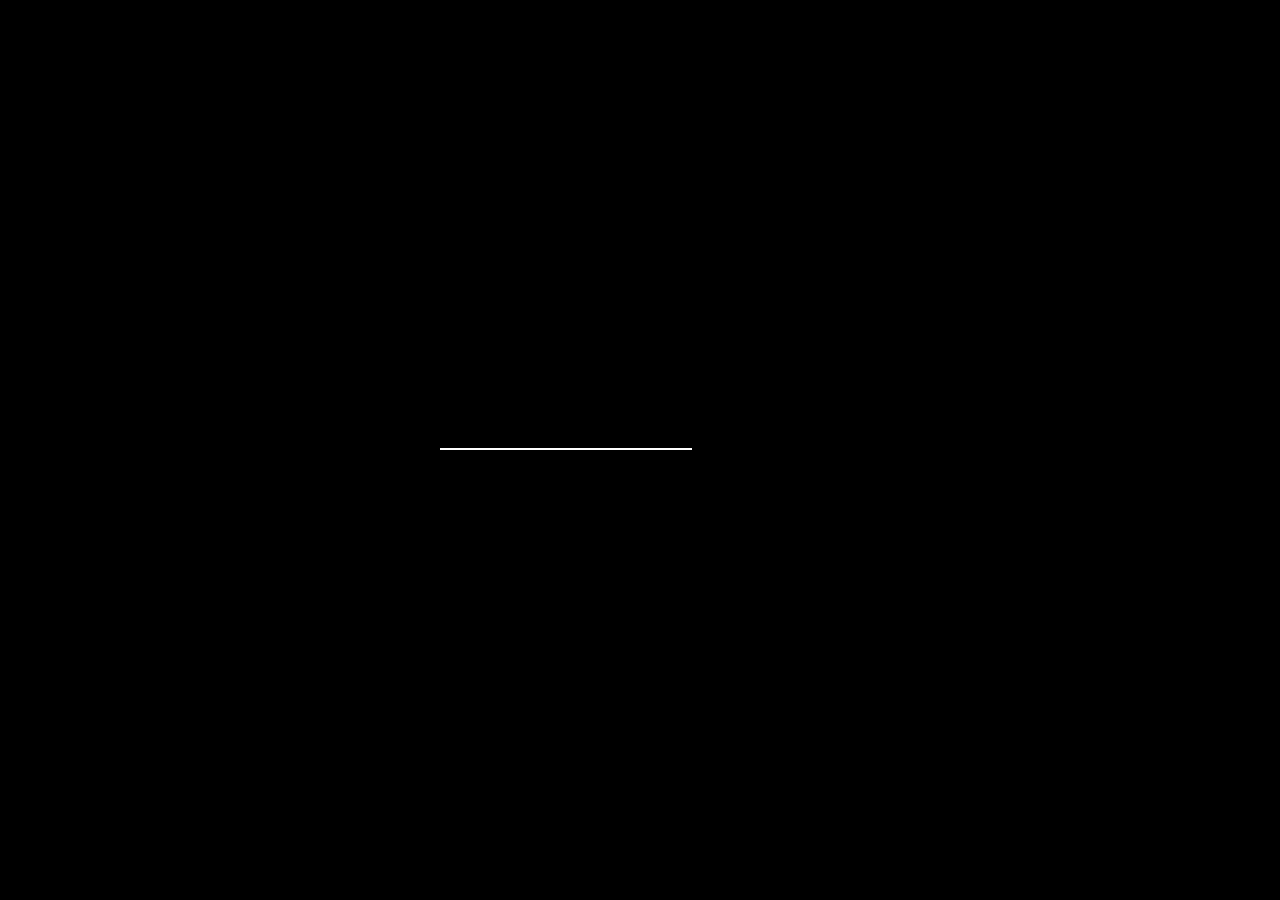
<file: index.html>
<!DOCTYPE html>
<html lang="en">

    <head>
        <meta charset="utf-8">
        <meta http-equiv="X-UA-Compatible" content="IE=edge">
        <meta name="viewport" content="width=device-width, initial-scale=1">
        <meta name="description" content="">
        <meta name="author" content="CSSLoss.com">
        <link rel="icon" href="img/favicon.ico">
        <title>Saúl Fernandez - IT Consultant</title>

        <!-- BOOTSTRAP CORE CSS -->
        <link rel="stylesheet" href="css/vendor/bootstrap.min.css">
        
        <!-- PLUGIN STYLES FOR THIS TEMPLATE -->
        <link rel="stylesheet" href="css/vendor/magnific-popup.css">
        <link rel="stylesheet" href="css/vendor/jquery.mCustomScrollbar.min.css">

        <!-- MAIN STYLE FOR THIS TEMPLATE -->
        <link rel="stylesheet" href="css/main.css">
    </head>

    <body class="layout-1">

        <!-- LOADER -->
        <div class="loader-wrapper">
            <div class="loader"></div>
        </div>

        <!-- DOWNLOAD CV -->
        <nav class="menu bott left download">
            <ul>
                <li><a href="files/Saul.Fernandez.Martinez.CV.pdf">Download <span class="active">My CV</span></a></li>
            </ul>
        </nav>

        <!-- AUDIO TOGGLE -->
        <button class="audio-toggle wave"><i></i><i></i><i></i></button>

        <!-- NAV SOCIAL -->
        <div class="nav-social">
            <ul>
                <li><a href="#"><i class="icon icon-twitter"></i></a></li>
                <!--<li><a href="#"><i class="icon icon-instagram"></i></a></li>-->
                <li><a href="http://saulfernandez.me/blog"><i class="icon icon-wordpress-1"></i></a></li>
                <li><a href="https://www.linkedin.com/in/saul-fernandez-martinez/"><i class="icon icon-linkedin"></i></a></li>
            </ul>
        </div>

        <!-- BACKGROUND IMAGE -->
        <div class="main-bg bg-image overlay" data-image="img/single-bg.jpg"></div>

        <!-- INTRO SECTION -->
        <div id="intro" class="section-intro">

            <!-- LOGO -->
            <a href="#" class="logo"><img src="img/logo.png" alt="Logo"></a>

            <!-- NAV TOGGLE -->
            <button class="nav-toggle wave flipped"><i></i><i></i><i></i></button>

            <!-- RESUME CLOSE -->
            <div class="resume-close"></div>

            <!-- LANGUAGE -->
            <nav class="menu top right language">
                <ul>
                    <li><a href="#" class="active">eng</a></li>
                    <li><a href="index_sp.html">spa</a></li>
                </ul>
            </nav>
            <div class="container">
                <div class="row intro-row">
                    <div class="col-xs-12 intro-text">
                        <h1>I'm <span class="typed">Saúl Fernández</span></h1>

                        <!-- TYPED STRINGS -->
                        <div class="typed-strings">
                            <p>Saul Fernandez</p>
                            <p>a DevOps Engineer</p>
                            <p>a Consultant</p>
                        </div>
                        <p>Solutions between IT and Business</p>
                    </div>
                </div>
            </div>
        </div>
        <!-- /END INTRO SECTION -->

        <!-- RESUME SECTION -->
        <div id="resume" class="section-resume">
            <div class="container-fluid">

                <!-- ABOUT -->
                <div class="row asymetric">
                    <div class="col-lg-3">
                        <div class="section-header">
                            <h2>About</h2>
                            <p>"Pressure and power does not change who you are, it only reveals you"</p>
                        </div>
                    </div>
                    <div class="col-lg-9">
                        <div>
                            <p>Expert in systems administration and project manager, in transition to DevOps engineer. Perpetual student, passionate consultant, actor and screenwriter who combines everything thanks to remote working.</p>
                            <p>I currently work at the Barcelona Graduate School of Economics as a CIO, leading its infrastructure technology strategy - from a distance.</p>
                            <p>My core values ​​are action, innovation and anti-fragility that impregnate practically everything I do. The action allows me to fight against the paralysis of fear and mind, innovation against the weight of habits and anti-fragility against the uncertainty events of this ever-changing world. If any of this resonates with you, we will get along.</p>
                            <p>If you are here, feel free to explore this little space. If you like talking about remote work, DevOps or project management, do not hesitate to contact me.</p>
                            <ul class="info-list list-unstyled row p-t-30">
                                <li class="col-sm-6 col-md-3"><strong>Full Name</strong><span>Saúl Fernández</span></li>
                                <li class="col-sm-6 col-md-3"><strong>Birthday</strong><span><a href="https://en.wikipedia.org/wiki/1986">1986</a></span></li>
                                <li class="col-sm-6 col-md-3"><strong>Residence</strong><span>Barcelona, Spain</span></li>
                                <li class="col-sm-6 col-md-3"><strong>Email</strong><span>saul.fernandez.martinez@gmail.com</span></li>
                            </ul>
                        </div>
                    </div>
                </div>
                <!-- /END ABOUT -->

                <!-- SKILLS -->
                <div class="row asymetric">
                    <div class="col-lg-3">
                        <div class="section-header">
                            <h2>Skills</h2>
                            <p>"Life is not about being a winner or a loser, it is about giving our best."</p>
                        </div>
                    </div>

                    <!-- PROGRESS BARS -->
                    <div class="col-lg-9 progress-bars">
                        <div>
                            <div class="row">

                                <div class="col-md-6">
                                    <div class="progress">
                                        <div class="progress-info">OKR/Agile/ITIL</div>
                                        <div class="progress-bar" data-percent="75">
                                            <span class="value"></span>
                                        </div>
                                    </div>
                                    <div class="progress">
                                        <div class="progress-info">Windows 2012R2/Debian9/CentOS8</div>
                                        <div class="progress-bar" data-percent="90">
                                            <span class="value"></span>
                                        </div>
                                    </div>
                                    <div class="progress">
                                            <div class="progress-info">Html/CSS/JS</div>
                                            <div class="progress-bar" data-percent="50">
                                                <span class="value"></span>
                                        </div>
                                    </div>
                                    <div class="progress">
                                            <div class="progress-info">React/Vue.js</div>
                                            <div class="progress-bar" data-percent="35">
                                                <span class="value"></span>
                                        </div>
                                    </div>
                                </div>

                                <!-- RIGHT -->
                                <div class="col-md-6">
                                    <div class="progress">
                                        <div class="progress-info">Soft Skills</div>
                                        <div class="progress-bar" data-percent="80">
                                            <span class="value"></span>
                                        </div>
                                    </div>
                                    <div class="progress">
                                        <div class="progress-info">CGP/AWS/Azure</div>
                                        <div class="progress-bar" data-percent="65">
                                            <span class="value"></span>
                                        </div>
                                    </div>
                                    <div class="progress">
                                            <div class="progress-info">Docker/Kubernetes</div>
                                            <div class="progress-bar" data-percent="35">
                                                <span class="value"></span>
                                        </div>
                                    </div>
                                    <div class="progress">
                                        <div class="progress-info">Security and Networks</div>
                                        <div class="progress-bar" data-percent="80">
                                            <span class="value"></span>
                                        </div>
                                    </div>
                                </div>
                            </div>
                        </div>
                    </div>
                </div>
                <!-- /END SKILLS -->

                <!-- SERVICES -->
                <div class="row asymetric">
                    <div class="col-lg-3">
                        <div class="section-header">
                            <h2>Services</h2>
                            <p>"Excellent service is distinguished in one way. Give more than the customer expects."</p>
                        </div>
                    </div>
                    <div class="col-lg-9">
                        <div>
                            <div class="row">
                                <div class="icon-box col-md-6">
                                    <div class="box-icon">
                                        <i class="icon icon-world"></i>
                                    </div>
                                    <div class="box-content">
                                        <h4>Consultory</h4>
                                        <p>I always felt a excited to solve problems. As a consultant, I work hard to find the best solutions for your business and its needs.</p>
                                    </div>
                                </div>
                                <div class="icon-box col-md-6">
                                    <div class="box-icon">
                                        <i class="icon icon-target"></i>
                                    </div>
                                    <div class="box-content">
                                        <h4>Project Management</h4>
                                        <p>Analysis, design, development, implementation and maintenance. With agile working methodologies and specialized in remote work management.</p>
                                    </div>
                                </div>
                                <div class="icon-box col-md-6">
                                    <div class="box-icon">
                                        <i class="icon icon-timer"></i>
                                    </div>
                                    <div class="box-content">
                                        <h4>Speed Support</h4>
                                        <p>Technology fails and when it does, you need someone you trust. Anticipation and prevention are key but when they are not enough, "better call Saul".</p>
                                    </div>
                                </div>
                                <div class="icon-box col-md-6">
                                    <div class="box-icon">
                                        <i class="icon icon-plugin"></i>
                                    </div>
                                    <div class="box-content">
                                        <h4>Coaching</h4>
                                        <p>Technological and methodological training. If you want to implement methodologies such as SCRUM or learn to work remotely, let me walk with you and your team.</p>
                                    </div>
                                </div>
                                </div>
                            </div>
                        </div>
                    </div>
                </div>
                <!-- /END SERVICES -->

                <!-- EXPERIENCE -->
                <div class="row asymetric">
                    <div class="col-lg-3">
                        <div class="section-header">
                            <h2>Experience</h2>
                            <p> "Our knowledge, however broad, does not go beyond our experience." </p>
                        </div>
                    </div>
                    <div class="col-lg-9">
                        <div>

                            <!-- EXPERIENCE TIMELINE -->
                            <ul class="timeline">
                                <li>
                                    <h2 class="title">CIO - Barcelona Graduate School of Economics</h2>
                                    <span class="time">2016 - Present</span>
                                    <h4> Main duties </h4>
                                    <p> - Developing the technological strategy aligned to the company's objectives (OKR). </p>
                                    <p> - Implementing and assisting in the transition of new methodologies (OKR, SCRUM, ITIL, DevOps, remote work). </p>
                                    <p> - Research and consulting of new technologies that provide differencial competitive edge. </p>
                                    <p> - Project management participating in its entire process. </p>
                                    <p> - Documenting new technologies and procedures (Confluence). </p>
                                    <p> - Administration and maintenance of equipment, services, security and networks. <br>
                                    <p> - Design and execution of recovery and disaster plans. <br> <br>
                                    <h4> Technologies and methodologies </h4>
                                    <p> - Methodologies: Remote work, OKR, ITIL, SCRUM, DevOps. </p>
                                    <p> - Technologies: Jira, Confluence, Trello, Wordpress, Nginx. </p>
                                    <p> - OS: Windows 2012 R2, Debian 9, CentOS 7. </p>
                                    <p> - Infrastructures: VMWare, AWS, GCP, Azure, App Engine, Docker, Kubernetes, GitHub. </p>


                                </li>
                                <li>
                                    <h2 class="title">Freelancer</h2>
                                    <span class="time">2013 - Present</span>
                                    <h4> Main duties </h4>
                                    <p> - Project management against budget and time. </p>
                                    <p> - Migration and infrastructure management to the cloud. </p>
                                    <p> - Leading the implementation and transition of remote work methodologies. </p>
                                    <p> - Research and implementation the best IT solutions for each particular case. </p>
                                    <p> - Finding IT solutions for business problems. </p>
                                    <p> - Acting as an interpreter between business needs and technological reality. </p>
                                    <p> - Critical IT support and design disaster recovery strategy.</p>
                                    <p> - Upgrading and maintenance of services.</p>
                                </li>
                                <li>
                                    <h2 class="title">R&D Engineering - Orange Spain R&D</h2>
                                    <span class="time">2012 - 2013</span>
                                    <h4> Main duties </h4>
                                    <p> - Validating the quality of new technologies. </p>
                                    <p> - Ensuring the proper functioning of low levl protocols. </p>
                                    <p> - Developing the integration of new services and equipment. </p>
                                    <p> - Investigating key cases and reporting bugs. </p>
                                    <h4> Technologies and protocols </h4>
                                    <p> Wireshark, CISCO, CPEs, DSLAM, Voice Services, SIP, DHCP, PPP, IPTV, DLNA, M2M, GPON, Alcatel-Lucent IMS </p>
                                </li>
                                <li>
                                    <h2 class="title">IT Consultant - Xifring</h2>
                                    <span class="time">2012 - 2013</span>
                                    <h4> Main duties </h4>
                                    <p> - Researching and implementing solutions in technology companies. </p>
                                    <p> - High level technical support. </p>
                                    <p> - Systems and networks administration </p>
                                </li>
                            </ul>
                            <!-- /END EXPERIENCE TIMELINE -->
                        </div>
                    </div>
                </div>
                <!-- /END EXPERIENCE -->

                            <!-- EDUCATION AND INSPIRATION -->
            <div class="row asymetric">
                <div class="col-lg-3">
                    <div class="section-header">
                        <h2>Inspiration</h2>
                        <p>"My biggest inspiration is nonconformity. Without it, everything would not matter to me. Everything would be fine."</p>
                    </div>
                </div>
                <div class="col-lg-9">
                    <div>
                        <p> I consider myself a privileged person. Thanks to remote work I am able to combine a satisfactory job efficiently with the hobbies that I like most. This has been my biggest transformation, because almost without realizing it, I found myself leading the digital transformation of several companies towards the future of remote work. </p>
                        <p> I must admit that I was always a student who was never happy with the established education. Disappointed from university education, it took me 3 months decide to leave and go abroad being one of the first Spaniards, before the crisis, to emigrate. In an era where they assured you that if you studied and did not complain, you would have a secure future. Good thing I didn't follow that advice. </p>
                        <p> I returned with studies and with my professional career on track. Since then, my training has not stopped using any online and self-taught means for it. Coursera, Udacity and recently Udemy are my greatest teachers, not counting the experience gained in the workplace, which I have already expanded on. </p>
                        <p> I want to give a special thanks to two people. </p>
                        <p> <a href="https://www.linkedin.com/in/marselm/"> Marsel Meeusen </a> because he has allowed me to discover remote work, leading the transformation of the <a href = "https://www.barcelonagse.eu/"> Barcelona Graduate School of Economics </a> towards a university of the future. Your trust is for me, priceless. </p>
                        <p> And to <a href="https://www.linkedin.com/in/valedeoro/"> Valentina Thörner </a>, who helped me realize that my experience in remote work has value that I can use as a core of my professional career. </p>
                    </div>
                </div>
            </div>
            <!-- /EDUCATION AND INSPIRATION -->

            <!-- PORTFOLIO -->
            <div class="row asymetric">
                <div class="col-lg-3">
                    <div class="section-header">
                        <h2>Hobbies y Pasiones</h2>
                        <p>"Each passion gives you a purpose. Without purpose, we breathe, but we are dead."</p>
                    </div>
                </div>
                <div class="col-lg-9">
                    <div>
                        <div class="gallery-menu p-b-40">
                            <ul>
                                <li>
                                    <button data-filter="*" class="active">All</button>
                                </li>
                                <li>
                                    <button data-filter=".web">Profesional</button>
                                </li>
                                <li>
                                    <button data-filter=".audio">Personal</button>
                                </li>
                            </ul>
                        </div>
                        <div class="row gallery">
                            <div class="col-sm-6 gallery-item audio">
                                <a class="popup-image" href="img/portfolio/theatre.jpg">
                                    <img src="img/portfolio/theatre.jpg" alt="RPG">
                                    <div class="gallery-caption">
                                        <div>
                                            <h4> Performing and RPG</h4>
                                            <h5> I enjoy writing, performing and directing role plays, both at the table and live. </h5>
                                        </div>
                                    </div>
                                </a>
                            </div>
                            <div class="col-sm-6 gallery-item audio">
                                <a class="popup-image" href="img/portfolio/nature.jpg">
                                    <img src="img/portfolio/nature.jpg" alt="">
                                    <div class="gallery-caption">
                                        <div>
                                            <h4> Nature and Survival </h4>
                                            <h5> With my equipment in my back, traveling kilometers with the intention of not seeing another human being in days. </h5>
                                        </div>
                                    </div>
                                </a>
                            </div>
                            <div class="col-sm-6 gallery-item web">
                                <a class="popup-image" href="img/portfolio/devops.png">
                                    <img src="img/portfolio/devops.png" alt="">
                                    <div class="gallery-caption">
                                        <div>
                                            <h4> DevOps </h4>
                                            <h5> A recent passion that has made me fall in love, again, with profession. </h5>
                                        </div>
                                    </div>
                                </a>
                            </div>
                            <div class="col-sm-6 gallery-item web">
                                <a class="popup-image" href="img/portfolio/security.jpg">
                                    <img src="img/portfolio/security.jpg" alt="">
                                    <div class="gallery-caption">
                                        <div>
                                            <h4> Computer Security </h4>
                                            <h5> Security has always been one of my passion, from a very young age and even before dedicating myself professionally to computer science. </h5>
                                        </div>
                                    </div>
                                </a>
                            </div>
                            <div class="col-sm-6 gallery-item web">
                                <a class="popup-image" href="img/portfolio/psicology.jpg">
                                    <img src="img/portfolio/psicology.jpg" alt="">
                                    <div class="gallery-caption">
                                        <div>
                                            <h4> Psychology </h4>
                                            <h5> Emotional intelligence and personality psychology. </h5>
                                        </div>
                                    </div>
                                </a>
                            </div>
                            <div class="col-sm-6 gallery-item audio">
                                <a class="popup-image" href="img/portfolio/strategy.jpg">
                                    <img src="img/portfolio/strategy.jpg" alt="">
                                    <div class="gallery-caption">
                                        <div>
                                            <h4> Board Games and Strategy </h4>
                                            <h5> I love adenaline when I face intellectual challenge. My father taught me to play chess when I was 5 years old and I haven't stopped since. </h5>
                                        </div>
                                    </div>
                                </a>
                            </div>
                            <div class="col-sm-6 gallery-item audio">
                                <a class="popup-image" href="img/portfolio/music.jpg">
                                    <img src="img/portfolio/music.jpg" alt="">
                                    <div class="gallery-caption">
                                        <div>
                                            <h4> Music </h4>
                                            <h5> Besides playing the sakuhachi and other wind instruments, I can't work without listening Ludovico Einaudi, Mike Oldfield or Yann Tiersen. </h5>
                                        </div>
                                    </div>
                                </a>
                            </div>
                            <div class="col-sm-6 gallery-item web">
                                <a class="popup-image" href="img/portfolio/path.jpg">
                                    <img src="img/portfolio/path.jpg" alt="">
                                    <div class="gallery-caption">
                                        <div>
                                            <h4> Working Methodologies </h4>
                                            <h5> I find special satisfaction in atomatisms and processes. "Power without control is useless." </h5>
                                        </div>
                                    </div>
                                </a>
                            </div>
                            <div class="col-sm-6 gallery-item web">
                                <a class="popup-image" href="img/portfolio/voluntary.jpg">
                                    <img src="img/portfolio/voluntary.jpg" alt="">
                                    <div class="gallery-caption">
                                        <div>
                                            <h4> Voluntary Work </h4>
                                            <h5> Volunteering has been a fundamental part of my life and still it is today. </h5>
                                        </div>
                                    </div>
                                </a>
                            </div>
                            <div class="col-sm-6 gallery-item audio">
                                <a class="popup-image" href="img/portfolio/cooking.jpg">
                                    <img src="img/portfolio/cooking.jpg" alt="">
                                    <div class="gallery-caption">
                                        <div>
                                            <h4> Healthy Cooking </h4>
                                            <h5> I am one of those few people who cook more for herself than for others. I love it. </h5>
                                        </div>
                                    </div>
                                </a>
                            </div>
                            <div class="col-sm-6 gallery-item audio">
                                <a class="popup-image" href="img/portfolio/cifi.jpg">
                                    <img src="img/portfolio/cifi.jpg" alt="">
                                    <div class="gallery-caption">
                                        <div>
                                            <h4> Science Fiction </h4>
                                            <h5> Future, dystopian and utopian worlds. Worlds that make you think. </h5>
                                        </div>
                                    </div>
                                </a>
                            </div>
                        </div>
                    </div>
                </div>
            </div>
            <!-- /END PORTFOLIO -->

                <!-- CONTACT -->
                <div class="row asymetric">
                    <div class="col-lg-3">
                        <div class="section-header">
                            <h2>Contact</h2>
                            <p>Get in touch.</p>
                        </div>
                    </div>
                    <div class="col-lg-9">
                        <div>
                            <ul class="info-list list-unstyled row">
                                <li class="col-sm-6 col-md-3"><strong>Location</strong><span>Barcelona - Spain</span></li>
                                <li class="col-sm-6 col-md-3"><strong>Website</strong><a href="http://saulfernandez.me"><span>http://saulfernandez.me</span></a></li>
                                <li class="col-sm-6 col-md-3"><strong>Email</strong><span>saul.fernandez.martinez@gmail.com</span></li>
                            </ul>

                            <!-- CONTACT FORM -->
                            <form class="contact-form p-y-40">
                                <p class="send-status success"><i class="icon icon-check"></i>Your message has been sent successfully.</p>
                                <p class="send-status error"><i class="icon icon-close-circle"></i>E-mail must be valid and message must be longer than 1 character.</p>
                                <input class="form-control" id="name" type="text" name="name" placeholder="name">
                                <input class="form-control" id="email" type="email" name="email" placeholder="email">
                                <input class="form-control" id="subject" type="text" name="subject" placeholder="subject">
                                <textarea class="form-control" id="message" rows="6" placeholder="message"></textarea>
                                <button class="btn text-uppercase m-t-40" type="submit" id="submit" name="submit"><span>send</span></button>
                            </form>
                        </div>
                    </div>
                </div>
                <!-- /END CONTACT -->

            </div>
        </div>
        <!-- /END RESUME SECTION -->

        <!-- AUDIO -->
        <audio id="audio-player" loop>
            <source src="audio/audio.mp3" type="audio/mpeg">
        </audio>
        <!-- /END AUDIO -->

        <!-- jQuery -->
        <script src="js/vendor/jquery-1.11.3.min.js"></script>

        <!-- BOOTSTRAP CORE JAVASCRIPT -->
        <script src="js/vendor/bootstrap.min.js"></script>

        <!-- PLUGIN SCRIPTS FOR THIS TEMPLATE -->
        <script src="js/vendor/plugins.js"></script>
        <script src="js/vendor/audio.js"></script>

        <!-- MAIN SCRIPT FOR THIS TEMPLATE -->
        <script src="js/main.js"></script>
    </body>

</html>
</file>
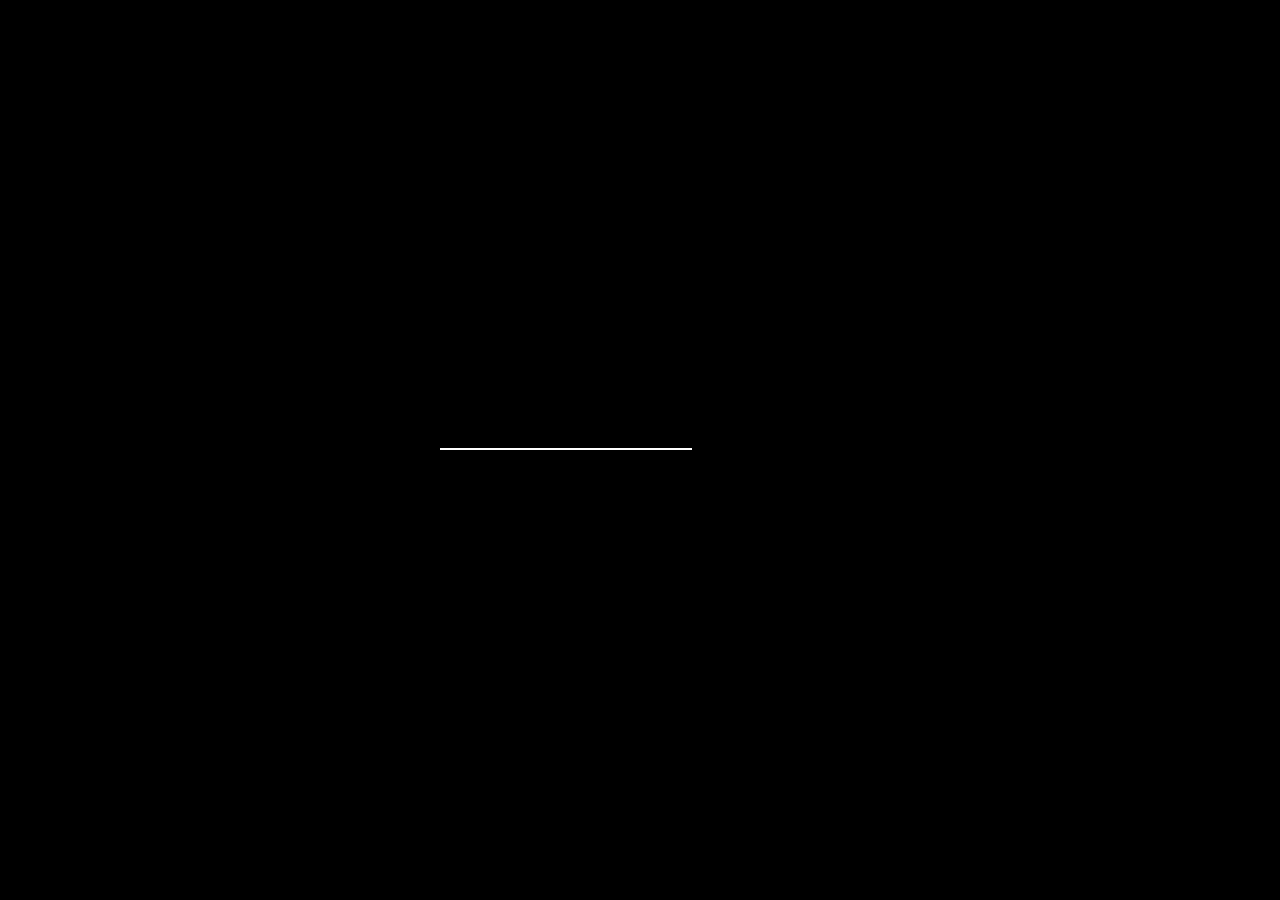
<file: index-image-2.html>
<!DOCTYPE html>
<html lang="en">

    <head>
        <meta charset="utf-8">
        <meta http-equiv="X-UA-Compatible" content="IE=edge">
        <meta name="viewport" content="width=device-width, initial-scale=1">
        <meta name="description" content="">
        <meta name="author" content="CSSLoss.com">
        <link rel="icon" href="img/favicon.ico">
        <title>RENO - Minimalist vCard Resume Template</title>

        <!-- BOOTSTRAP CORE CSS -->
        <link rel="stylesheet" href="css/vendor/bootstrap.min.css">

        <!-- PLUGIN STYLES FOR THIS TEMPLATE -->
        <link rel="stylesheet" href="css/vendor/magnific-popup.css">
        <link rel="stylesheet" href="css/vendor/jquery.mCustomScrollbar.min.css">

        <!-- MAIN STYLE FOR THIS TEMPLATE -->
        <link rel="stylesheet" href="css/main.css">
    </head>

    <body class="layout-2">

        <!-- LOADER -->
        <div class="loader-wrapper">
            <div class="loader"></div>
        </div>

        <!-- DOWNLOAD CV -->
        <nav class="menu bott left download">
            <ul>
                <li><a href="#">Download <span class="active">My CV</span></a></li>
            </ul>
        </nav>

        <!-- AUDIO TOGGLE -->
        <button class="audio-toggle wave"><i></i><i></i><i></i></button>

        <!-- NAV SOCIAL -->
        <div class="nav-social">
            <ul>
                <li><a href="#"><i class="icon icon-twitter"></i></a></li>
                <li><a href="#"><i class="icon icon-facebook"></i></a></li>
                <li><a href="#"><i class="icon icon-linkedin"></i></a></li>
            </ul>
        </div>

        <!-- BACKGROUND IMAGE -->
        <div class="main-bg bg-image overlay" data-image="img/single-bg.jpg"></div>

        <!-- INTRO SECTION -->
        <div id="intro" class="section-intro">

            <!-- LOGO -->
            <a href="#" class="logo"><img src="img/logo.png" alt="Logo"></a>

            <!-- NAV TOGGLE -->
            <button class="nav-toggle wave flipped"><i></i><i></i><i></i></button>

            <!-- RESUME CLOSE -->
            <div class="resume-close"></div>

            <!-- LANGUAGE -->
            <nav class="menu top right language">
                <ul>
                    <li><a href="#" class="active">eng</a></li>
                    <li><a href="#">рус</a></li>
                </ul>
            </nav>
            <div class="container">
                <div class="row intro-row">
                    <div class="col-md-4 intro-image">

                        <!-- YOUR AVATAR -->
                        <img src="img/avatar.jpg" alt="" class="avatar">

                    </div>
                    <div class="col-md-8 intro-text">
                        <h1>I'm <span class="typed">John Reno</span></h1>

                        <!-- TYPED STRINGS -->
                        <div class="typed-strings">
                            <p>a Designer</p>
                            <p>a Developer</p>
                            <p>John Reno</p>
                        </div>
                        <p>A Web Developer From Earth</p>
                    </div>
                </div>
            </div>
        </div>
        <!-- /END INTRO SECTION -->

        <!-- RESUME SECTION -->
        <div id="resume" class="section-resume">
            <div class="container-fluid">

                <!-- ABOUT -->
                <div class="row asymetric">
                    <div class="col-lg-3">
                        <div class="section-header">
                            <h2>About</h2>
                            <p>What I'm all about.</p>
                        </div>
                    </div>
                    <div class="col-lg-9">
                        <div>
                            <p>Lorem ipsum dolor sit amet, consectetur adipisicing elit, sed do eiusmod tempor incididunt ut labore et dolore magna aliqua. Ut enim ad minim veniam, quis nostrud exercitation ullamco laboris nisi ut aliquip ex ea commodo consequat. Duis aute irure dolor in reprehenderit in voluptate velit esse cillum dolore eu fugiat nulla pariatur. Excepteur sint occaecat cupidatat non proident, sunt in culpa qui officia deserunt mollit anim id est laborum. Lorem ipsum dolor sit amet, consectetur adipisicing elit, sed do eiusmod tempor incididunt ut labore et dolore magna aliqua. Ut enim ad minim veniam, quis nostrud exercitation ullamco laboris nisi ut aliquip ex ea commodo consequat.</p>
                            <ul class="info-list list-unstyled row p-t-30">
                                <li class="col-sm-6 col-md-3"><strong>Full Name</strong><span>John Reno</span></li>
                                <li class="col-sm-6 col-md-3"><strong>Birthday</strong><span>August 1, 1991</span></li>
                                <li class="col-sm-6 col-md-3"><strong>Residence</strong><span>United States</span></li>
                                <li class="col-sm-6 col-md-3"><strong>Email</strong><span>yourmail@mail.com</span></li>
                            </ul>
                        </div>
                    </div>
                </div>
                <!-- /END ABOUT -->

                <!-- SKILLS -->
                <div class="row asymetric">
                    <div class="col-lg-3">
                        <div class="section-header">
                            <h2>Skills</h2>
                            <p>Progress bars?</p>
                        </div>
                    </div>

                    <!-- PROGRESS BARS -->
                    <div class="col-lg-9 progress-bars">
                        <div>
                            <div class="row">

                                <!-- LEFT -->
                                <div class="col-md-6">
                                    <div class="progress">
                                        <div class="progress-info">Html/CSS</div>
                                        <div class="progress-bar" data-percent="90">
                                            <span class="value">90%</span>
                                        </div>
                                    </div>
                                    <div class="progress">
                                        <div class="progress-info">Javascript</div>
                                        <div class="progress-bar" data-percent="75">
                                            <span class="value">75%</span>
                                        </div>
                                    </div>
                                    <div class="progress">
                                        <div class="progress-info">PHP/MYSQL</div>
                                        <div class="progress-bar" data-percent="80">
                                            <span class="value">80%</span>
                                        </div>
                                    </div>
                                    <div class="progress">
                                        <div class="progress-info">WordPress</div>
                                        <div class="progress-bar" data-percent="90">
                                            <span class="value">90%</span>
                                        </div>
                                    </div>
                                </div>

                                <!-- RIGHT -->
                                <div class="col-md-6">
                                    <div class="progress">
                                        <div class="progress-info">Photoshop</div>
                                        <div class="progress-bar" data-percent="90">
                                            <span class="value">90%</span>
                                        </div>
                                    </div>
                                    <div class="progress">
                                        <div class="progress-info">Illustrator</div>
                                        <div class="progress-bar" data-percent="80">
                                            <span class="value">80%</span>
                                        </div>
                                    </div>
                                    <div class="progress">
                                        <div class="progress-info">InDesign</div>
                                        <div class="progress-bar" data-percent="75">
                                            <span class="value">75%</span>
                                        </div>
                                    </div>
                                    <div class="progress">
                                        <div class="progress-info">After Effect</div>
                                        <div class="progress-bar" data-percent="80">
                                            <span class="value">80%</span>
                                        </div>
                                    </div>
                                </div>
                            </div>
                        </div>
                    </div>
                </div>
                <!-- /END SKILLS -->

                <!-- SERVICES -->
                <div class="row asymetric">
                    <div class="col-lg-3">
                        <div class="section-header">
                            <h2>Services</h2>
                            <p>What I can do.</p>
                        </div>
                    </div>
                    <div class="col-lg-9">
                        <div>
                            <div class="row">
                                <div class="icon-box col-md-6">
                                    <div class="box-icon">
                                        <i class="icon icon-paint-bucket"></i>
                                    </div>
                                    <div class="box-content">
                                        <h4>Web Design</h4>
                                        <p>Ei constituam theophrastus per, sea dolorum disputationi in, vel menandri suavitate similique in. Vide assum conceptam eum.</p>
                                    </div>
                                </div>
                                <div class="icon-box col-md-6">
                                    <div class="box-icon">
                                        <i class="icon icon-id"></i>
                                    </div>
                                    <div class="box-content">
                                        <h4>Print &amp; Branding</h4>
                                        <p>Ei constituam theophrastus per, sea dolorum disputationi in, vel menandri suavitate similique in. Vide assum conceptam eum.</p>
                                    </div>
                                </div>
                                <div class="icon-box col-md-6">
                                    <div class="box-icon">
                                        <i class="icon icon-like3"></i>
                                    </div>
                                    <div class="box-content">
                                        <h4>Illustrations</h4>
                                        <p>Ei constituam theophrastus per, sea dolorum disputationi in, vel menandri suavitate similique in. Vide assum conceptam eum.</p>
                                    </div>
                                </div>
                                <div class="icon-box col-md-6">
                                    <div class="box-icon">
                                        <i class="icon icon-phone"></i>
                                    </div>
                                    <div class="box-content">
                                        <h4>Mobile App</h4>
                                        <p>Ei constituam theophrastus per, sea dolorum disputationi in, vel menandri suavitate similique in. Vide assum conceptam eum.</p>
                                    </div>
                                </div>
                                <div class="icon-box col-md-6">
                                    <div class="box-icon">
                                        <i class="icon icon-target"></i>
                                    </div>
                                    <div class="box-content">
                                        <h4>SEO Services</h4>
                                        <p>Ei constituam theophrastus per, sea dolorum disputationi in, vel menandri suavitate similique in. Vide assum conceptam eum.</p>
                                    </div>
                                </div>
                                <div class="icon-box col-md-6">
                                    <div class="box-icon">
                                        <i class="icon icon-timer"></i>
                                    </div>
                                    <div class="box-content">
                                        <h4>Speed Support</h4>
                                        <p>Ei constituam theophrastus per, sea dolorum disputationi in, vel menandri suavitate similique in. Vide assum conceptam eum.</p>
                                    </div>
                                </div>
                            </div>
                        </div>
                    </div>
                </div>
                <!-- /END SERVICES -->

                <!-- PORTFOLIO -->
                <div class="row asymetric">
                    <div class="col-lg-3">
                        <div class="section-header">
                            <h2>Portfolio</h2>
                            <p>My amazing works.</p>
                        </div>
                    </div>
                    <div class="col-lg-9">
                        <div>
                            <div class="gallery-menu p-b-40">
                                <ul>
                                    <li>
                                        <button data-filter="*" class="active">All</button>
                                    </li>
                                    <li>
                                        <button data-filter=".web">Web design</button>
                                    </li>
                                    <li>
                                        <button data-filter=".audio">Audio</button>
                                    </li>
                                    <li>
                                        <button data-filter=".video">Video</button>
                                    </li>
                                </ul>
                            </div>
                            <div class="row gallery">
                                <div class="col-sm-6 gallery-item audio">
                                    <a class="popup-image" href="img/portfolio/1_full.jpg">
                                        <img src="img/portfolio/1_thumb.jpg" alt="">
                                        <div class="gallery-caption">
                                            <div>
                                                <h4>Print Design</h4>
                                                <h5>Branding</h5>
                                            </div>
                                        </div>
                                    </a>
                                </div>
                                <div class="col-sm-6 gallery-item web">
                                    <a class="popup-image" href="img/portfolio/2_full.jpg">
                                        <img src="img/portfolio/2_thumb.jpg" alt="">
                                        <div class="gallery-caption">
                                            <div>
                                                <h4>Photography</h4>
                                                <h5>Photography</h5>
                                            </div>
                                        </div>
                                    </a>
                                </div>
                                <div class="col-sm-6 gallery-item web">
                                    <a class="popup-image" href="img/portfolio/3_full.jpg">
                                        <img src="img/portfolio/3_thumb.jpg" alt="">
                                        <div class="gallery-caption">
                                            <div>
                                                <h4>Logo Design</h4>
                                                <h5>Branding</h5>
                                            </div>
                                        </div>
                                    </a>
                                </div>
                                <div class="col-sm-6 gallery-item audio">
                                    <a class="popup-video" href="https://w.soundcloud.com/player/?url=https%3A//api.soundcloud.com/tracks/237603952&amp;auto_play=false&amp;hide_related=false&amp;show_comments=true&amp;show_user=true&amp;show_reposts=false&amp;visual=true">
                                        <img src="img/portfolio/4_thumb.jpg" alt="">
                                        <div class="gallery-caption">
                                            <div>
                                                <h4>Audio Project</h4>
                                                <h5>Audio</h5>
                                            </div>
                                        </div>
                                    </a>
                                </div>
                                <div class="col-sm-6 gallery-item video">
                                    <a class="popup-video" href="https://www.youtube.com/watch?v=fZdkJKFwDE0">
                                        <img src="img/portfolio/5_thumb.jpg" alt="">
                                        <div class="gallery-caption">
                                            <div>
                                                <h4>Video Project</h4>
                                                <h5>Video</h5>
                                            </div>
                                        </div>
                                    </a>
                                </div>
                                <div class="col-sm-6 gallery-item web">
                                    <a class="popup-image" href="img/portfolio/6_full.jpg">
                                        <img src="img/portfolio/6_thumb.jpg" alt="">
                                        <div class="gallery-caption">
                                            <div>
                                                <h4>Vector Logo</h4>
                                                <h5>Vector</h5>
                                            </div>
                                        </div>
                                    </a>
                                </div>
                            </div>
                        </div>
                    </div>
                </div>
                <!-- /END PORTFOLIO -->

                <!-- EXPERIENCE -->
                <div class="row asymetric">
                    <div class="col-lg-3">
                        <div class="section-header">
                            <h2>Experience</h2>
                            <p>Yes. I've been around.</p>
                        </div>
                    </div>
                    <div class="col-lg-9">
                        <div>

                            <!-- EXPERIENCE TIMELINE -->
                            <ul class="timeline">
                                <li>
                                    <h2 class="title">Facelook</h2>
                                    <span class="time">2015 - Present</span>
                                    <p>Lorem ipsum dolor sit amet, consectetur adipisicing elit, sed do eiusmod tempor incididunt ut labore et dolore magna aliqua. Ut enim ad minim veniam, quis nostrud exercitation ullamco laboris nisi ut aliquip ex ea commodo consequat. Duis aute irure dolor.</p>
                                </li>
                                <li>
                                    <h2 class="title">Twiller</h2>
                                    <span class="time">2013 - 2015</span>
                                    <p>Lorem ipsum dolor sit amet, consectetur adipisicing elit, sed do eiusmod tempor incididunt ut labore et dolore magna aliqua. Ut enim ad minim veniam, quis nostrud exercitation ullamco laboris nisi ut aliquip ex ea commodo consequat. Duis aute irure dolor.</p>
                                </li>
                                <li>
                                    <h2 class="title">Dridddle</h2>
                                    <span class="time">2010 - 2013</span>
                                    <p>Lorem ipsum dolor sit amet, consectetur adipisicing elit, sed do eiusmod tempor incididunt ut labore et dolore magna aliqua. Ut enim ad minim veniam, quis nostrud exercitation ullamco laboris nisi ut aliquip ex ea commodo consequat. Duis aute irure dolor.</p>
                                </li>
                            </ul>
                            <!-- /END EXPERIENCE TIMELINE -->

                        </div>
                    </div>
                </div>
                <!-- /END EXPERIENCE -->

                <!-- EDUCATION -->
                <div class="row asymetric">
                    <div class="col-lg-3">
                        <div class="section-header">
                            <h2>Education</h2>
                            <p>I'm not lazy.</p>
                        </div>
                    </div>
                    <div class="col-lg-9">
                        <div>

                            <!-- EDUCATION TIMELINE -->
                            <ul class="timeline">
                                <li>
                                    <h2 class="title">MIIT</h2>
                                    <span class="time">2008 - 2010</span>
                                    <p>Lorem ipsum dolor sit amet, consectetur adipisicing elit, sed do eiusmod tempor incididunt ut labore et dolore magna aliqua. Ut enim ad minim veniam, quis nostrud exercitation ullamco laboris nisi ut aliquip ex ea commodo consequat. Duis aute irure dolor.</p>
                                </li>
                                <li>
                                    <h2 class="title">Harward University</h2>
                                    <span class="time">2003 - 2008</span>
                                    <p>Lorem ipsum dolor sit amet, consectetur adipisicing elit, sed do eiusmod tempor incididunt ut labore et dolore magna aliqua. Ut enim ad minim veniam, quis nostrud exercitation ullamco laboris nisi ut aliquip ex ea commodo consequat. Duis aute irure dolor.</p>
                                </li>
                                <li>
                                    <h2 class="title">Academy of Arts</h2>
                                    <span class="time">2000 - 2003</span>
                                    <p>Lorem ipsum dolor sit amet, consectetur adipisicing elit, sed do eiusmod tempor incididunt ut labore et dolore magna aliqua. Ut enim ad minim veniam, quis nostrud exercitation ullamco laboris nisi ut aliquip ex ea commodo consequat. Duis aute irure dolor.</p>
                                </li>
                            </ul>
                            <!-- /END EDUCATION TIMELINE -->

                        </div>
                    </div>
                </div>
                <!-- /END EDUCATION -->

                <!-- CLIENTS -->
                <div class="row asymetric">
                    <div class="col-lg-3">
                        <div class="section-header">
                            <h2>Clients</h2>
                            <p>Happy Customers.</p>
                        </div>
                    </div>
                    <div class="col-lg-9">
                        <div>
                            <ul class="client-list list-unstyled">
                                <li>
                                    <a href="#"><img src="img/clients/1.png" alt=""></a>
                                </li>
                                <li>
                                    <a href="#"><img src="img/clients/2.png" alt=""></a>
                                </li>
                                <li>
                                    <a href="#"><img src="img/clients/3.png" alt=""></a>
                                </li>
                                <li>
                                    <a href="#"><img src="img/clients/4.png" alt=""></a>
                                </li>
                                <li>
                                    <a href="#"><img src="img/clients/5.png" alt=""></a>
                                </li>
                                <li>
                                    <a href="#"><img src="img/clients/6.png" alt=""></a>
                                </li>
                                <li>
                                    <a href="#"><img src="img/clients/7.png" alt=""></a>
                                </li>
                                <li>
                                    <a href="#"><img src="img/clients/8.png" alt=""></a>
                                </li>
                            </ul>
                        </div>
                    </div>
                </div>
                <!-- /END CLIENTS -->

                <!-- CONTACT -->
                <div class="row asymetric">
                    <div class="col-lg-3">
                        <div class="section-header">
                            <h2>Contact</h2>
                            <p>Get in touch.</p>
                        </div>
                    </div>
                    <div class="col-lg-9">
                        <div>
                            <ul class="info-list list-unstyled row">
                                <li class="col-sm-6 col-md-3"><strong>Location</strong><span>United States</span></li>
                                <li class="col-sm-6 col-md-3"><strong>Phone</strong><span>+522 234 56789</span></li>
                                <li class="col-sm-6 col-md-3"><strong>Website</strong><a href="http://www.cssloss.com"><span>cssloss.com</span></a></li>
                                <li class="col-sm-6 col-md-3"><strong>Email</strong><span>yourmail@mail.com</span></li>
                            </ul>

                            <!-- CONTACT FORM -->
                            <form class="contact-form p-y-40">
                                <p class="send-status success"><i class="icon icon-check"></i>Your message has been sent successfully.</p>
                                <p class="send-status error"><i class="icon icon-close-circle"></i>E-mail must be valid and message must be longer than 1 character.</p>
                                <input class="form-control" id="name" type="text" name="name" placeholder="name">
                                <input class="form-control" id="email" type="email" name="email" placeholder="email">
                                <input class="form-control" id="subject" type="text" name="subject" placeholder="subject">
                                <textarea class="form-control" id="message" rows="6" placeholder="message"></textarea>
                                <button class="btn text-uppercase m-t-40" type="submit" id="submit" name="submit"><span>send</span></button>
                            </form>
                        </div>
                    </div>
                </div>
                <!-- /END CONTACT -->

            </div>
        </div>
        <!-- /END RESUME SECTION -->

        <!-- AUDIO -->
        <audio id="audio-player" loop>
            <source src="audio/audio.mp3" type="audio/mpeg">
        </audio>
        <!-- /END AUDIO -->

        <!-- jQuery -->
        <script src="js/vendor/jquery-1.11.3.min.js"></script>

        <!-- BOOTSTRAP CORE JAVASCRIPT -->
        <script src="js/vendor/bootstrap.min.js"></script>

        <!-- PLUGIN SCRIPTS FOR THIS TEMPLATE -->
        <script src="js/vendor/plugins.js"></script>
        <script src="js/vendor/audio.js"></script>

        <!-- MAIN SCRIPT FOR THIS TEMPLATE -->
        <script src="js/main.js"></script>
    </body>

</html>
</file>
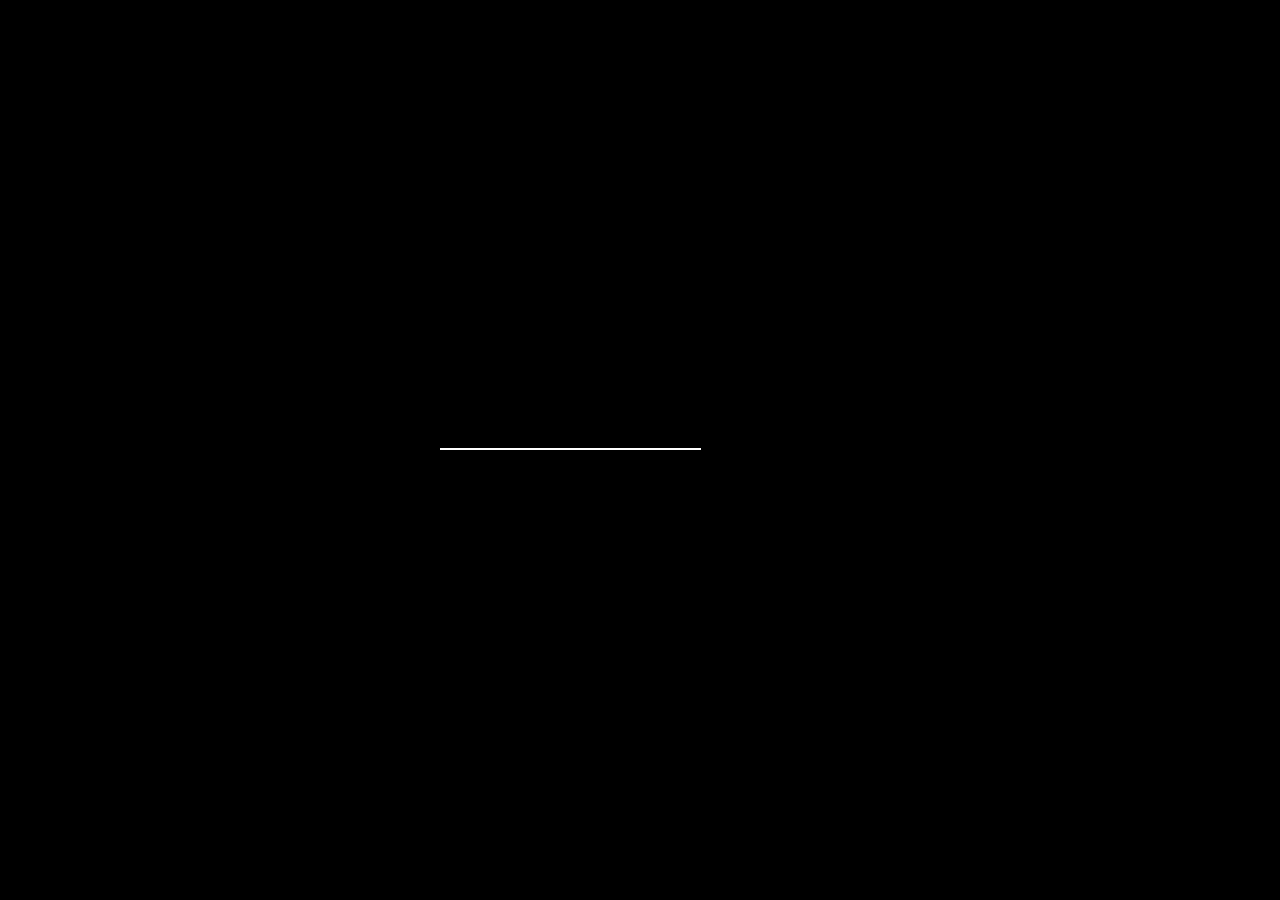
<file: index-image.html>
<!DOCTYPE html>
<html lang="en">

    <head>
        <meta charset="utf-8">
        <meta http-equiv="X-UA-Compatible" content="IE=edge">
        <meta name="viewport" content="width=device-width, initial-scale=1">
        <meta name="description" content="">
        <meta name="author" content="CSSLoss.com">
        <link rel="icon" href="img/favicon.ico">
        <title>Saúl Fernandez - IT Consultant</title>

        <!-- BOOTSTRAP CORE CSS -->
        <link rel="stylesheet" href="css/vendor/bootstrap.min.css">

        <!-- PLUGIN STYLES FOR THIS TEMPLATE -->
        <link rel="stylesheet" href="css/vendor/magnific-popup.css">
        <link rel="stylesheet" href="css/vendor/jquery.mCustomScrollbar.min.css">

        <!-- MAIN STYLE FOR THIS TEMPLATE -->
        <link rel="stylesheet" href="css/main.css">
    </head>

    <body class="layout-1">

        <!-- LOADER -->
        <div class="loader-wrapper">
            <div class="loader"></div>
        </div>

        <!-- DOWNLOAD CV -->
        <nav class="menu bott left download">
            <ul>
                <li><a href="files/Saul.Fernandez.Martinez.CV.pdf">Download <span class="active">My CV</span></a></li>
            </ul>
        </nav>

        <!-- AUDIO TOGGLE -->
        <button class="audio-toggle wave"><i></i><i></i><i></i></button>

        <!-- NAV SOCIAL -->
        <div class="nav-social">
            <ul>
                <li><a href="#"><i class="icon icon-twitter"></i></a></li>
                <li><a href="#"><i class="icon icon-instagram"></i></a></li>
                <li><a href="http://saulfernandez.me/blog"><i class="icon icon-wordpress-1"></i></a></li>
                <li><a href="https://www.linkedin.com/in/saul-fernandez-martinez/"><i class="icon icon-linkedin"></i></a></li>
            </ul>
        </div>

        <!-- BACKGROUND IMAGE -->
        <div class="main-bg bg-image overlay" data-image="img/single-bg.jpg"></div>

        <!-- INTRO SECTION -->
        <div id="intro" class="section-intro">

            <!-- LOGO -->
            <a href="#" class="logo"><img src="img/logo.png" alt="Logo"></a>

            <!-- NAV TOGGLE -->
            <button class="nav-toggle wave flipped"><i></i><i></i><i></i></button>

            <!-- RESUME CLOSE -->
            <div class="resume-close"></div>

            <!-- LANGUAGE -->
            <nav class="menu top right language">
                <ul>
                    <li><a href="#" class="active">eng</a></li>
                    <li><a href="#">spa</a></li>
                </ul>
            </nav>
            <div class="container">
                <div class="row intro-row">
                    <div class="col-xs-12 intro-text">
                        <h1>I'm <span class="typed">John Reno</span></h1>

                        <!-- TYPED STRINGS -->
                        <div class="typed-strings">
                            <p>a DevOps</p>
                            <p>Saúl Fernández</p>
                            <p>a Consultant</p>
                        </div>
                        <p>Your solution between IT and Business</p>
                    </div>
                </div>
            </div>
        </div>
        <!-- /END INTRO SECTION -->

        <!-- RESUME SECTION -->
        <div id="resume" class="section-resume">
            <div class="container-fluid">

                <!-- ABOUT -->
                <div class="row asymetric">
                    <div class="col-lg-3">
                        <div class="section-header">
                            <h2>About</h2>
                            <p>This is me and my world.</p>
                        </div>
                    </div>
                    <div class="col-lg-9">
                        <div>
                            <p> Senior Systems Administrator with strong management and leading skills, growing for my transition to DevOps specialist. <br><br>Last years have helped me to specialize in project and budget management, designing strategies and setting goals with a proactive and problem-solving attitude. Working in a remote work environment and using new technologies and methodologies for remote team working, communication, and collaboration. <br><br>I consider myself as a decisive, proactive and adaptable person with good social and management skills. It is easy to see me smiling and joking with my colleagues to improve the mood and helping in whatever might be needed. Ability to work under pressure, problem-solving and quick learner. </p>
                            <ul class="info-list list-unstyled row p-t-30">
                                <li class="col-sm-6 col-md-3"><strong>Full Name</strong><span>Saúl Fernández</span></li>
                                <li class="col-sm-6 col-md-3"><strong>Birthday</strong><span><a href="https://en.wikipedia.org/wiki/1986">1986</a></span></li>
                                <li class="col-sm-6 col-md-3"><strong>Residence</strong><span>Barcelona, Spain</span></li>
                                <li class="col-sm-6 col-md-3"><strong>Email</strong><span>saul.fernandez.martinez@gmail.com</span></li>
                            </ul>
                        </div>
                    </div>
                </div>
                <!-- /END ABOUT -->

                <!-- SKILLS -->
                <div class="row asymetric">
                    <div class="col-lg-3">
                        <div class="section-header">
                            <h2>Skills</h2>
                            <p>Progress bars?</p>
                        </div>
                    </div>

                    <!-- PROGRESS BARS -->
                    <div class="col-lg-9 progress-bars">
                        <div>
                            <div class="row">

                                <!-- LEFT -->
                                <div class="col-md-6">
                                    <div class="progress">
                                        <div class="progress-info">Html/CSS/JS</div>
                                        <div class="progress-bar" data-percent="50">
                                            <span class="value">50%</span>
                                        </div>
                                    </div>
                                    <div class="progress">
                                        <div class="progress-info">Project Management</div>
                                        <div class="progress-bar" data-percent="75">
                                            <span class="value">75%</span>
                                        </div>
                                    </div>
                                    <div class="progress">
                                        <div class="progress-info">Remote Working</div>
                                        <div class="progress-bar" data-percent="80">
                                            <span class="value">80%</span>
                                        </div>
                                    </div>
                                    <div class="progress">
                                        <div class="progress-info">System Administration</div>
                                        <div class="progress-bar" data-percent="90">
                                            <span class="value">90%</span>
                                        </div>
                                    </div>
                                </div>

                                <!-- RIGHT -->
                                <div class="col-md-6">
                                    <div class="progress">
                                        <div class="progress-info">Shoft Skills</div>
                                        <div class="progress-bar" data-percent="80">
                                            <span class="value">80%</span>
                                        </div>
                                    </div>
                                    <div class="progress">
                                        <div class="progress-info">Developing</div>
                                        <div class="progress-bar" data-percent="40">
                                            <span class="value">40%</span>
                                        </div>
                                    </div>
                                    <div class="progress">
                                        <div class="progress-info">CGP/AWS/Azure</div>
                                        <div class="progress-bar" data-percent="60">
                                            <span class="value">60%</span>
                                        </div>
                                    </div>
                                    <div class="progress">
                                        <div class="progress-info">Security and Network</div>
                                        <div class="progress-bar" data-percent="80">
                                            <span class="value">80%</span>
                                        </div>
                                    </div>
                                </div>
                            </div>
                        </div>
                    </div>
                </div>
                <!-- /END SKILLS -->

                <!-- SERVICES -->
                <div class="row asymetric">
                    <div class="col-lg-3">
                        <div class="section-header">
                            <h2>Services</h2>
                            <p>What I can do for you?</p>
                        </div>
                    </div>
                    <div class="col-lg-9">
                        <div>
                            <div class="row">
                                <div class="icon-box col-md-6">
                                    <div class="box-icon">
                                        <i class="icon icon-world"></i>
                                    </div>
                                    <div class="box-content">
                                        <h4>Consultancy</h4>
                                        <p>My main goal has been always to find solutions to problems. As a freelancer consultant I work hard to find the best solution for your business and needs.</p>
                                    </div>
                                </div>
                                <div class="icon-box col-md-6">
                                    <div class="box-icon">
                                        <i class="icon icon-target"></i>
                                    </div>
                                    <div class="box-content">
                                        <h4>Project Management</h4>
                                        <p>I will lead your projects to success using SCRUM and LEAN. If you have the technical skills, I have the soft and management skills to make it happen.</p>
                                    </div>
                                </div>
                                <div class="icon-box col-md-6">
                                    <div class="box-icon">
                                        <i class="icon icon-timer"></i>
                                    </div>
                                    <div class="box-content">
                                        <h4>Speed Support</h4>
                                        <p>Technology fails and when it does, you need someone to trust. Anticipation and prevention are key but even if they fail, better call Saúl 😉.</p>
                                    </div>
                                </div>
                                <div class="icon-box col-md-6">
                                    <div class="box-icon">
                                        <i class="icon icon-phone"></i>
                                    </div>
                                    <div class="box-content">
                                        <h4>Remote Working</h4>
                                        <p>If you are in the remote working transition, I can walk along with you and your team, giving technical tools and proper methodologies.</p>
                                    </div>
                                </div>
                                </div>
                            </div>
                        </div>
                    </div>
                </div>
                <!-- /END SERVICES -->

                <!-- PORTFOLIO
                <div class="row asymetric">
                    <div class="col-lg-3">
                        <div class="section-header">
                            <h2>Portfolio</h2>
                            <p>My amazing works.</p>
                        </div>
                    </div>
                    <div class="col-lg-9">
                        <div>
                            <div class="gallery-menu p-b-40">
                                <ul>
                                    <li>
                                        <button data-filter="*" class="active">All</button>
                                    </li>
                                    <li>
                                        <button data-filter=".web">Web design</button>
                                    </li>
                                    <li>
                                        <button data-filter=".audio">Audio</button>
                                    </li>
                                    <li>
                                        <button data-filter=".video">Video</button>
                                    </li>
                                </ul>
                            </div>
                            <div class="row gallery">
                                <div class="col-sm-6 gallery-item audio">
                                    <a class="popup-image" href="img/portfolio/1_full.jpg">
                                        <img src="img/portfolio/1_thumb.jpg" alt="">
                                        <div class="gallery-caption">
                                            <div>
                                                <h4>Print Design</h4>
                                                <h5>Branding</h5>
                                            </div>
                                        </div>
                                    </a>
                                </div>
                                <div class="col-sm-6 gallery-item web">
                                    <a class="popup-image" href="img/portfolio/2_full.jpg">
                                        <img src="img/portfolio/2_thumb.jpg" alt="">
                                        <div class="gallery-caption">
                                            <div>
                                                <h4>Photography</h4>
                                                <h5>Photography</h5>
                                            </div>
                                        </div>
                                    </a>
                                </div>
                                <div class="col-sm-6 gallery-item web">
                                    <a class="popup-image" href="img/portfolio/3_full.jpg">
                                        <img src="img/portfolio/3_thumb.jpg" alt="">
                                        <div class="gallery-caption">
                                            <div>
                                                <h4>Logo Design</h4>
                                                <h5>Branding</h5>
                                            </div>
                                        </div>
                                    </a>
                                </div>
                                <div class="col-sm-6 gallery-item audio">
                                    <a class="popup-video" href="https://w.soundcloud.com/player/?url=https%3A//api.soundcloud.com/tracks/237603952&amp;auto_play=false&amp;hide_related=false&amp;show_comments=true&amp;show_user=true&amp;show_reposts=false&amp;visual=true">
                                        <img src="img/portfolio/4_thumb.jpg" alt="">
                                        <div class="gallery-caption">
                                            <div>
                                                <h4>Audio Project</h4>
                                                <h5>Audio</h5>
                                            </div>
                                        </div>
                                    </a>
                                </div>
                                <div class="col-sm-6 gallery-item video">
                                    <a class="popup-video" href="https://www.youtube.com/watch?v=fZdkJKFwDE0">
                                        <img src="img/portfolio/5_thumb.jpg" alt="">
                                        <div class="gallery-caption">
                                            <div>
                                                <h4>Video Project</h4>
                                                <h5>Video</h5>
                                            </div>
                                        </div>
                                    </a>
                                </div>
                                <div class="col-sm-6 gallery-item web">
                                    <a class="popup-image" href="img/portfolio/6_full.jpg">
                                        <img src="img/portfolio/6_thumb.jpg" alt="">
                                        <div class="gallery-caption">
                                            <div>
                                                <h4>Vector Logo</h4>
                                                <h5>Vector</h5>
                                            </div>
                                        </div>
                                    </a>
                                </div>
                            </div>
                        </div>
                    </div>
                </div>
                /END PORTFOLIO -->
            
                <!-- EXPERIENCE -->
                <div class="row asymetric">
                    <div class="col-lg-3">
                        <div class="section-header">
                            <h2>Experience</h2>
                            <p>Yes. I've been around.</p>
                        </div>
                    </div>
                    <div class="col-lg-9">
                        <div>

                            <!-- EXPERIENCE TIMELINE -->
                            <ul class="timeline">
                                <li>
                                    <h2 class="title">CIO - Barcelona Graduate School of Economics</h2>
                                    <span class="time">2016 - Present</span>
                                    <p>Lorem ipsum dolor sit amet, consectetur adipisicing elit, sed do eiusmod tempor incididunt ut labore et dolore magna aliqua. Ut enim ad minim veniam, quis nostrud exercitation ullamco laboris nisi ut aliquip ex ea commodo consequat. Duis aute irure dolor.</p>
                                </li>
                                <li>
                                    <h2 class="title">Freelancer - Semtec</h2>
                                    <span class="time">2013 - Present</span>
                                    <p>Lorem ipsum dolor sit amet, consectetur adipisicing elit, sed do eiusmod tempor incididunt ut labore et dolore magna aliqua. Ut enim ad minim veniam, quis nostrud exercitation ullamco laboris nisi ut aliquip ex ea commodo consequat. Duis aute irure dolor.</p>
                                </li>
                                <li>
                                    <h2 class="title">R&D Engineering - Orange Spain R&D</h2>
                                    <span class="time">2012 - 2013</span>
                                    <p>Lorem ipsum dolor sit amet, consectetur adipisicing elit, sed do eiusmod tempor incididunt ut labore et dolore magna aliqua. Ut enim ad minim veniam, quis nostrud exercitation ullamco laboris nisi ut aliquip ex ea commodo consequat. Duis aute irure dolor.</p>
                                </li>
                                <li>
                                    <h2 class="title">IT Consultant - Xifring</h2>
                                    <span class="time">2012 - 2013</span>
                                    <p>Lorem ipsum dolor sit amet, consectetur adipisicing elit, sed do eiusmod tempor incididunt ut labore et dolore magna aliqua. Ut enim ad minim veniam, quis nostrud exercitation ullamco laboris nisi ut aliquip ex ea commodo consequat. Duis aute irure dolor.</p>
                                </li>
                            </ul>
                            <!-- /END EXPERIENCE TIMELINE -->

                        </div>
                    </div>
                </div>
                <!-- /END EXPERIENCE -->

                <!-- EDUCATION -->
                <div class="row asymetric">
                    <div class="col-lg-3">
                        <div class="section-header">
                            <h2>Education</h2>
                            <p>I'm not lazy.</p>
                        </div>
                    </div>
                    <div class="col-lg-9">
                        <div>

                            <!-- EDUCATION TIMELINE -->
                            <ul class="timeline">
                                <li>
                                    <h2 class="title">Warwickshire College</h2>
                                    <span class="time">2007 - 2009</span>
                                    <p>National Diploma in IT Support, Distinction (DDM 320/360 points).</p>
                                </li>
                                <li>
                                    <h2 class="title">Warwickshire College</h2>
                                    <span class="time">2007 - 2009</span>
                                    <p>National Diploma in IT &amp; Business, Distinction (DDM 320/360 points).</p>
                                </li>
                            <!-- /END EDUCATION TIMELINE -->

                        </div>
                    </div>
                </div>
                <!-- /END EDUCATION -->

                <!-- CLIENTS -->
                <div class="row asymetric">
                    <div class="col-lg-3">
                        <div class="section-header">
                            <h2>Clients</h2>
                            <p>Happy Customers.</p>
                        </div>
                    </div>
                    <div class="col-lg-9">
                        <div>
                            <ul class="client-list list-unstyled">
                                <li>
                                    <a href="https://barcelonagse.eu"><img src="img/clients/bgse.png" alt=""></a>
                                </li>
                                <li>
                                    <a href="https://www.uoc.edu/"><img src="img/clients/uoc.png" alt=""></a>
                                </li>
                                <li>
                                    <a href="https://estreams.tv"><img src="img/clients/estreams.png" alt=""></a>
                                </li>
                                <li>
                                    <a href="#"><img src="img/clients/4.png" alt=""></a>
                                </li>
                                <li>
                                    <a href="#"><img src="img/clients/5.png" alt=""></a>
                                </li>
                                <li>
                                    <a href="#"><img src="img/clients/6.png" alt=""></a>
                                </li>
                                <li>
                                    <a href="#"><img src="img/clients/7.png" alt=""></a>
                                </li>
                                <li>
                                    <a href="#"><img src="img/clients/8.png" alt=""></a>
                                </li>
                            </ul>
                        </div>
                    </div>
                </div>
                <!-- /END CLIENTS -->

                <!-- CONTACT -->
                <div class="row asymetric">
                    <div class="col-lg-3">
                        <div class="section-header">
                            <h2>Contact</h2>
                            <p>Get in touch.</p>
                        </div>
                    </div>
                    <div class="col-lg-9">
                        <div>
                            <ul class="info-list list-unstyled row">
                                <li class="col-sm-6 col-md-3"><strong>Location</strong><span>Barcelona - Spain</span></li>
                                <li class="col-sm-6 col-md-3"><strong>Website</strong><a href="http://saulfernandez.me"><span>http://saulfernandez.me</span></a></li>
                                <li class="col-sm-6 col-md-3"><strong>Email</strong><span>saul.fernandez.martinez@gmail.com</span></li>
                            </ul>

                            <!-- CONTACT FORM -->
                            <form class="contact-form p-y-40">
                                <p class="send-status success"><i class="icon icon-check"></i>Your message has been sent successfully.</p>
                                <p class="send-status error"><i class="icon icon-close-circle"></i>E-mail must be valid and message must be longer than 1 character.</p>
                                <input class="form-control" id="name" type="text" name="name" placeholder="name">
                                <input class="form-control" id="email" type="email" name="email" placeholder="email">
                                <input class="form-control" id="subject" type="text" name="subject" placeholder="subject">
                                <textarea class="form-control" id="message" rows="6" placeholder="message"></textarea>
                                <button class="btn text-uppercase m-t-40" type="submit" id="submit" name="submit"><span>send</span></button>
                            </form>
                        </div>
                    </div>
                </div>
                <!-- /END CONTACT -->

            </div>
        </div>
        <!-- /END RESUME SECTION -->

        <!-- AUDIO -->
        <audio id="audio-player" loop>
            <source src="audio/audio.mp3" type="audio/mpeg">
        </audio>
        <!-- /END AUDIO -->

        <!-- jQuery -->
        <script src="js/vendor/jquery-1.11.3.min.js"></script>

        <!-- BOOTSTRAP CORE JAVASCRIPT -->
        <script src="js/vendor/bootstrap.min.js"></script>

        <!-- PLUGIN SCRIPTS FOR THIS TEMPLATE -->
        <script src="js/vendor/plugins.js"></script>
        <script src="js/vendor/audio.js"></script>

        <!-- MAIN SCRIPT FOR THIS TEMPLATE -->
        <script src="js/main.js"></script>
    </body>

</html>
</file>
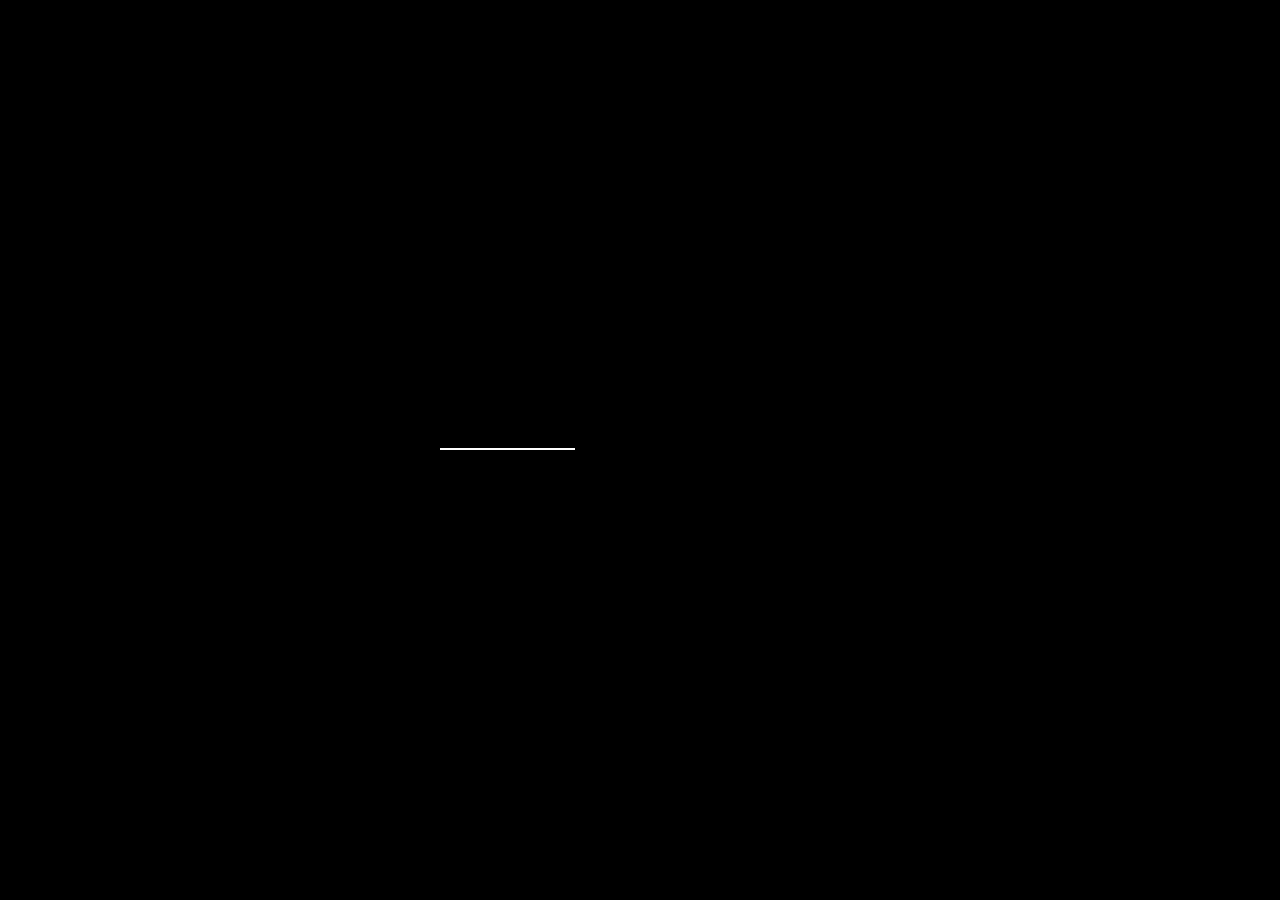
<file: index-particle-2.html>
<!DOCTYPE html>
<html lang="en">

    <head>
        <meta charset="utf-8">
        <meta http-equiv="X-UA-Compatible" content="IE=edge">
        <meta name="viewport" content="width=device-width, initial-scale=1">
        <meta name="description" content="">
        <meta name="author" content="CSSLoss.com">
        <link rel="icon" href="img/favicon.ico">
        <title>RENO - Minimalist vCard Resume Template</title>

        <!-- BOOTSTRAP CORE CSS -->
        <link rel="stylesheet" href="css/vendor/bootstrap.min.css">

        <!-- PLUGIN STYLES FOR THIS TEMPLATE -->
        <link rel="stylesheet" href="css/vendor/magnific-popup.css">
        <link rel="stylesheet" href="css/vendor/jquery.mCustomScrollbar.min.css">
        <link rel="stylesheet" href="css/vendor/particles-anim.css">

        <!-- MAIN STYLE FOR THIS TEMPLATE -->
        <link rel="stylesheet" href="css/main.css">
    </head>

    <body class="layout-2">

        <!-- LOADER -->
        <div class="loader-wrapper">
            <div class="loader"></div>
        </div>

        <!-- DOWNLOAD CV -->
        <nav class="menu bott left download">
            <ul>
                <li><a href="#">Download <span class="active">My CV</span></a></li>
            </ul>
        </nav>

        <!-- AUDIO TOGGLE -->
        <button class="audio-toggle wave"><i></i><i></i><i></i></button>

        <!-- NAV SOCIAL -->
        <div class="nav-social">
            <ul>
                <li><a href="#"><i class="icon icon-twitter"></i></a></li>
                <li><a href="#"><i class="icon icon-facebook"></i></a></li>
                <li><a href="#"><i class="icon icon-linkedin"></i></a></li>
            </ul>
        </div>

        <!-- BACKGROUND PARTICLES -->
        <div class="main-bg bg-image overlay" data-image="img/particle-bg.jpg">
            <div id="particles-js"></div>
        </div>

        <!-- INTRO SECTION -->
        <div id="intro" class="section-intro">

            <!-- LOGO -->
            <a href="#" class="logo"><img src="img/logo.png" alt="Logo"></a>

            <!-- NAV TOGGLE -->
            <button class="nav-toggle wave flipped"><i></i><i></i><i></i></button>

            <!-- RESUME CLOSE -->
            <div class="resume-close"></div>

            <!-- LANGUAGE -->
            <nav class="menu top right language">
                <ul>
                    <li><a href="#" class="active">eng</a></li>
                    <li><a href="#">рус</a></li>
                </ul>
            </nav>
            <div class="container">
                <div class="row intro-row">
                    <div class="col-md-4 intro-image">

                        <!-- YOUR AVATAR -->
                        <img src="img/avatar.jpg" alt="" class="avatar">

                    </div>
                    <div class="col-md-8 intro-text">
                        <h1>I'm <span class="typed">John Reno</span></h1>

                        <!-- TYPED STRINGS -->
                        <div class="typed-strings">
                            <p>a Designer</p>
                            <p>a Developer</p>
                            <p>John Reno</p>
                        </div>
                        <p>A Web Developer From Earth</p>
                    </div>
                </div>
            </div>
        </div>
        <!-- /END INTRO SECTION -->

        <!-- RESUME SECTION -->
        <div id="resume" class="section-resume">
            <div class="container-fluid">

                <!-- ABOUT -->
                <div class="row asymetric">
                    <div class="col-lg-3">
                        <div class="section-header">
                            <h2>About</h2>
                            <p>What I'm all about.</p>
                        </div>
                    </div>
                    <div class="col-lg-9">
                        <div>
                            <p>Lorem ipsum dolor sit amet, consectetur adipisicing elit, sed do eiusmod tempor incididunt ut labore et dolore magna aliqua. Ut enim ad minim veniam, quis nostrud exercitation ullamco laboris nisi ut aliquip ex ea commodo consequat. Duis aute irure dolor in reprehenderit in voluptate velit esse cillum dolore eu fugiat nulla pariatur. Excepteur sint occaecat cupidatat non proident, sunt in culpa qui officia deserunt mollit anim id est laborum. Lorem ipsum dolor sit amet, consectetur adipisicing elit, sed do eiusmod tempor incididunt ut labore et dolore magna aliqua. Ut enim ad minim veniam, quis nostrud exercitation ullamco laboris nisi ut aliquip ex ea commodo consequat.</p>
                            <ul class="info-list list-unstyled row p-t-30">
                                <li class="col-sm-6 col-md-3"><strong>Full Name</strong><span>John Reno</span></li>
                                <li class="col-sm-6 col-md-3"><strong>Birthday</strong><span>August 1, 1991</span></li>
                                <li class="col-sm-6 col-md-3"><strong>Residence</strong><span>United States</span></li>
                                <li class="col-sm-6 col-md-3"><strong>Email</strong><span>yourmail@mail.com</span></li>
                            </ul>
                        </div>
                    </div>
                </div>
                <!-- /END ABOUT -->

                <!-- SKILLS -->
                <div class="row asymetric">
                    <div class="col-lg-3">
                        <div class="section-header">
                            <h2>Skills</h2>
                            <p>Progress bars?</p>
                        </div>
                    </div>

                    <!-- PROGRESS BARS -->
                    <div class="col-lg-9 progress-bars">
                        <div>
                            <div class="row">

                                <!-- LEFT -->
                                <div class="col-md-6">
                                    <div class="progress">
                                        <div class="progress-info">Html/CSS</div>
                                        <div class="progress-bar" data-percent="90">
                                            <span class="value">90%</span>
                                        </div>
                                    </div>
                                    <div class="progress">
                                        <div class="progress-info">Javascript</div>
                                        <div class="progress-bar" data-percent="75">
                                            <span class="value">75%</span>
                                        </div>
                                    </div>
                                    <div class="progress">
                                        <div class="progress-info">PHP/MYSQL</div>
                                        <div class="progress-bar" data-percent="80">
                                            <span class="value">80%</span>
                                        </div>
                                    </div>
                                    <div class="progress">
                                        <div class="progress-info">WordPress</div>
                                        <div class="progress-bar" data-percent="90">
                                            <span class="value">90%</span>
                                        </div>
                                    </div>
                                </div>

                                <!-- RIGHT -->
                                <div class="col-md-6">
                                    <div class="progress">
                                        <div class="progress-info">Photoshop</div>
                                        <div class="progress-bar" data-percent="90">
                                            <span class="value">90%</span>
                                        </div>
                                    </div>
                                    <div class="progress">
                                        <div class="progress-info">Illustrator</div>
                                        <div class="progress-bar" data-percent="80">
                                            <span class="value">80%</span>
                                        </div>
                                    </div>
                                    <div class="progress">
                                        <div class="progress-info">InDesign</div>
                                        <div class="progress-bar" data-percent="75">
                                            <span class="value">75%</span>
                                        </div>
                                    </div>
                                    <div class="progress">
                                        <div class="progress-info">After Effect</div>
                                        <div class="progress-bar" data-percent="80">
                                            <span class="value">80%</span>
                                        </div>
                                    </div>
                                </div>
                            </div>
                        </div>
                    </div>
                </div>
                <!-- /END SKILLS -->

                <!-- SERVICES -->
                <div class="row asymetric">
                    <div class="col-lg-3">
                        <div class="section-header">
                            <h2>Services</h2>
                            <p>What I can do.</p>
                        </div>
                    </div>
                    <div class="col-lg-9">
                        <div>
                            <div class="row">
                                <div class="icon-box col-md-6">
                                    <div class="box-icon">
                                        <i class="icon icon-paint-bucket"></i>
                                    </div>
                                    <div class="box-content">
                                        <h4>Web Design</h4>
                                        <p>Ei constituam theophrastus per, sea dolorum disputationi in, vel menandri suavitate similique in. Vide assum conceptam eum.</p>
                                    </div>
                                </div>
                                <div class="icon-box col-md-6">
                                    <div class="box-icon">
                                        <i class="icon icon-id"></i>
                                    </div>
                                    <div class="box-content">
                                        <h4>Print &amp; Branding</h4>
                                        <p>Ei constituam theophrastus per, sea dolorum disputationi in, vel menandri suavitate similique in. Vide assum conceptam eum.</p>
                                    </div>
                                </div>
                                <div class="icon-box col-md-6">
                                    <div class="box-icon">
                                        <i class="icon icon-like3"></i>
                                    </div>
                                    <div class="box-content">
                                        <h4>Illustrations</h4>
                                        <p>Ei constituam theophrastus per, sea dolorum disputationi in, vel menandri suavitate similique in. Vide assum conceptam eum.</p>
                                    </div>
                                </div>
                                <div class="icon-box col-md-6">
                                    <div class="box-icon">
                                        <i class="icon icon-phone"></i>
                                    </div>
                                    <div class="box-content">
                                        <h4>Mobile App</h4>
                                        <p>Ei constituam theophrastus per, sea dolorum disputationi in, vel menandri suavitate similique in. Vide assum conceptam eum.</p>
                                    </div>
                                </div>
                                <div class="icon-box col-md-6">
                                    <div class="box-icon">
                                        <i class="icon icon-target"></i>
                                    </div>
                                    <div class="box-content">
                                        <h4>SEO Services</h4>
                                        <p>Ei constituam theophrastus per, sea dolorum disputationi in, vel menandri suavitate similique in. Vide assum conceptam eum.</p>
                                    </div>
                                </div>
                                <div class="icon-box col-md-6">
                                    <div class="box-icon">
                                        <i class="icon icon-timer"></i>
                                    </div>
                                    <div class="box-content">
                                        <h4>Speed Support</h4>
                                        <p>Ei constituam theophrastus per, sea dolorum disputationi in, vel menandri suavitate similique in. Vide assum conceptam eum.</p>
                                    </div>
                                </div>
                            </div>
                        </div>
                    </div>
                </div>
                <!-- /END SERVICES -->

                <!-- PORTFOLIO -->
                <div class="row asymetric">
                    <div class="col-lg-3">
                        <div class="section-header">
                            <h2>Portfolio</h2>
                            <p>My amazing works.</p>
                        </div>
                    </div>
                    <div class="col-lg-9">
                        <div>
                            <div class="gallery-menu p-b-40">
                                <ul>
                                    <li>
                                        <button data-filter="*" class="active">All</button>
                                    </li>
                                    <li>
                                        <button data-filter=".web">Web design</button>
                                    </li>
                                    <li>
                                        <button data-filter=".audio">Audio</button>
                                    </li>
                                    <li>
                                        <button data-filter=".video">Video</button>
                                    </li>
                                </ul>
                            </div>
                            <div class="row gallery">
                                <div class="col-sm-6 gallery-item audio">
                                    <a class="popup-image" href="img/portfolio/1_full.jpg">
                                        <img src="img/portfolio/1_thumb.jpg" alt="">
                                        <div class="gallery-caption">
                                            <div>
                                                <h4>Print Design</h4>
                                                <h5>Branding</h5>
                                            </div>
                                        </div>
                                    </a>
                                </div>
                                <div class="col-sm-6 gallery-item web">
                                    <a class="popup-image" href="img/portfolio/2_full.jpg">
                                        <img src="img/portfolio/2_thumb.jpg" alt="">
                                        <div class="gallery-caption">
                                            <div>
                                                <h4>Photography</h4>
                                                <h5>Photography</h5>
                                            </div>
                                        </div>
                                    </a>
                                </div>
                                <div class="col-sm-6 gallery-item web">
                                    <a class="popup-image" href="img/portfolio/3_full.jpg">
                                        <img src="img/portfolio/3_thumb.jpg" alt="">
                                        <div class="gallery-caption">
                                            <div>
                                                <h4>Logo Design</h4>
                                                <h5>Branding</h5>
                                            </div>
                                        </div>
                                    </a>
                                </div>
                                <div class="col-sm-6 gallery-item audio">
                                    <a class="popup-video" href="https://w.soundcloud.com/player/?url=https%3A//api.soundcloud.com/tracks/237603952&amp;auto_play=false&amp;hide_related=false&amp;show_comments=true&amp;show_user=true&amp;show_reposts=false&amp;visual=true">
                                        <img src="img/portfolio/4_thumb.jpg" alt="">
                                        <div class="gallery-caption">
                                            <div>
                                                <h4>Audio Project</h4>
                                                <h5>Audio</h5>
                                            </div>
                                        </div>
                                    </a>
                                </div>
                                <div class="col-sm-6 gallery-item video">
                                    <a class="popup-video" href="https://www.youtube.com/watch?v=fZdkJKFwDE0">
                                        <img src="img/portfolio/5_thumb.jpg" alt="">
                                        <div class="gallery-caption">
                                            <div>
                                                <h4>Video Project</h4>
                                                <h5>Video</h5>
                                            </div>
                                        </div>
                                    </a>
                                </div>
                                <div class="col-sm-6 gallery-item web">
                                    <a class="popup-image" href="img/portfolio/6_full.jpg">
                                        <img src="img/portfolio/6_thumb.jpg" alt="">
                                        <div class="gallery-caption">
                                            <div>
                                                <h4>Vector Logo</h4>
                                                <h5>Vector</h5>
                                            </div>
                                        </div>
                                    </a>
                                </div>
                            </div>
                        </div>
                    </div>
                </div>
                <!-- /END PORTFOLIO -->

                <!-- EXPERIENCE -->
                <div class="row asymetric">
                    <div class="col-lg-3">
                        <div class="section-header">
                            <h2>Experience</h2>
                            <p>Yes. I've been around.</p>
                        </div>
                    </div>
                    <div class="col-lg-9">
                        <div>

                            <!-- EXPERIENCE TIMELINE -->
                            <ul class="timeline">
                                <li>
                                    <h2 class="title">Facelook</h2>
                                    <span class="time">2015 - Present</span>
                                    <p>Lorem ipsum dolor sit amet, consectetur adipisicing elit, sed do eiusmod tempor incididunt ut labore et dolore magna aliqua. Ut enim ad minim veniam, quis nostrud exercitation ullamco laboris nisi ut aliquip ex ea commodo consequat. Duis aute irure dolor.</p>
                                </li>
                                <li>
                                    <h2 class="title">Twiller</h2>
                                    <span class="time">2013 - 2015</span>
                                    <p>Lorem ipsum dolor sit amet, consectetur adipisicing elit, sed do eiusmod tempor incididunt ut labore et dolore magna aliqua. Ut enim ad minim veniam, quis nostrud exercitation ullamco laboris nisi ut aliquip ex ea commodo consequat. Duis aute irure dolor.</p>
                                </li>
                                <li>
                                    <h2 class="title">Dridddle</h2>
                                    <span class="time">2010 - 2013</span>
                                    <p>Lorem ipsum dolor sit amet, consectetur adipisicing elit, sed do eiusmod tempor incididunt ut labore et dolore magna aliqua. Ut enim ad minim veniam, quis nostrud exercitation ullamco laboris nisi ut aliquip ex ea commodo consequat. Duis aute irure dolor.</p>
                                </li>
                            </ul>
                            <!-- /END EXPERIENCE TIMELINE -->

                        </div>
                    </div>
                </div>
                <!-- /END EXPERIENCE -->

                <!-- EDUCATION -->
                <div class="row asymetric">
                    <div class="col-lg-3">
                        <div class="section-header">
                            <h2>Education</h2>
                            <p>I'm not lazy.</p>
                        </div>
                    </div>
                    <div class="col-lg-9">
                        <div>

                            <!-- EDUCATION TIMELINE -->
                            <ul class="timeline">
                                <li>
                                    <h2 class="title">MIIT</h2>
                                    <span class="time">2008 - 2010</span>
                                    <p>Lorem ipsum dolor sit amet, consectetur adipisicing elit, sed do eiusmod tempor incididunt ut labore et dolore magna aliqua. Ut enim ad minim veniam, quis nostrud exercitation ullamco laboris nisi ut aliquip ex ea commodo consequat. Duis aute irure dolor.</p>
                                </li>
                                <li>
                                    <h2 class="title">Harward University</h2>
                                    <span class="time">2003 - 2008</span>
                                    <p>Lorem ipsum dolor sit amet, consectetur adipisicing elit, sed do eiusmod tempor incididunt ut labore et dolore magna aliqua. Ut enim ad minim veniam, quis nostrud exercitation ullamco laboris nisi ut aliquip ex ea commodo consequat. Duis aute irure dolor.</p>
                                </li>
                                <li>
                                    <h2 class="title">Academy of Arts</h2>
                                    <span class="time">2000 - 2003</span>
                                    <p>Lorem ipsum dolor sit amet, consectetur adipisicing elit, sed do eiusmod tempor incididunt ut labore et dolore magna aliqua. Ut enim ad minim veniam, quis nostrud exercitation ullamco laboris nisi ut aliquip ex ea commodo consequat. Duis aute irure dolor.</p>
                                </li>
                            </ul>
                            <!-- /END EDUCATION TIMELINE -->

                        </div>
                    </div>
                </div>
                <!-- /END EDUCATION -->

                <!-- CLIENTS -->
                <div class="row asymetric">
                    <div class="col-lg-3">
                        <div class="section-header">
                            <h2>Clients</h2>
                            <p>Happy Customers.</p>
                        </div>
                    </div>
                    <div class="col-lg-9">
                        <div>
                            <ul class="client-list list-unstyled">
                                <li>
                                    <a href="#"><img src="img/clients/1.png" alt=""></a>
                                </li>
                                <li>
                                    <a href="#"><img src="img/clients/2.png" alt=""></a>
                                </li>
                                <li>
                                    <a href="#"><img src="img/clients/3.png" alt=""></a>
                                </li>
                                <li>
                                    <a href="#"><img src="img/clients/4.png" alt=""></a>
                                </li>
                                <li>
                                    <a href="#"><img src="img/clients/5.png" alt=""></a>
                                </li>
                                <li>
                                    <a href="#"><img src="img/clients/6.png" alt=""></a>
                                </li>
                                <li>
                                    <a href="#"><img src="img/clients/7.png" alt=""></a>
                                </li>
                                <li>
                                    <a href="#"><img src="img/clients/8.png" alt=""></a>
                                </li>
                            </ul>
                        </div>
                    </div>
                </div>
                <!-- /END CLIENTS -->

                <!-- CONTACT -->
                <div class="row asymetric">
                    <div class="col-lg-3">
                        <div class="section-header">
                            <h2>Contact</h2>
                            <p>Get in touch.</p>
                        </div>
                    </div>
                    <div class="col-lg-9">
                        <div>
                            <ul class="info-list list-unstyled row">
                                <li class="col-sm-6 col-md-3"><strong>Location</strong><span>United States</span></li>
                                <li class="col-sm-6 col-md-3"><strong>Phone</strong><span>+522 234 56789</span></li>
                                <li class="col-sm-6 col-md-3"><strong>Website</strong><a href="http://www.cssloss.com"><span>cssloss.com</span></a></li>
                                <li class="col-sm-6 col-md-3"><strong>Email</strong><span>yourmail@mail.com</span></li>
                            </ul>

                            <!-- CONTACT FORM -->
                            <form class="contact-form p-y-40">
                                <p class="send-status success"><i class="icon icon-check"></i>Your message has been sent successfully.</p>
                                <p class="send-status error"><i class="icon icon-close-circle"></i>E-mail must be valid and message must be longer than 1 character.</p>
                                <input class="form-control" id="name" type="text" name="name" placeholder="name">
                                <input class="form-control" id="email" type="email" name="email" placeholder="email">
                                <input class="form-control" id="subject" type="text" name="subject" placeholder="subject">
                                <textarea class="form-control" id="message" rows="6" placeholder="message"></textarea>
                                <button class="btn text-uppercase m-t-40" type="submit" id="submit" name="submit"><span>send</span></button>
                            </form>
                        </div>
                    </div>
                </div>
                <!-- /END CONTACT -->

            </div>
        </div>
        <!-- /END RESUME SECTION -->

        <!-- AUDIO -->
        <audio id="audio-player" loop>
            <source src="audio/audio.mp3" type="audio/mpeg">
        </audio>
        <!-- /END AUDIO -->

        <!-- jQuery -->
        <script src="js/vendor/jquery-1.11.3.min.js"></script>

        <!-- BOOTSTRAP CORE JAVASCRIPT -->
        <script src="js/vendor/bootstrap.min.js"></script>

        <!-- PLUGIN SCRIPTS FOR THIS TEMPLATE -->
        <script src="js/vendor/plugins.js"></script>
        <script src="js/vendor/audio.js"></script>
        <script src="js/vendor/particles.min.js"></script>
        <script src="js/vendor/particles-anim.js"></script>

        <!-- MAIN SCRIPT FOR THIS TEMPLATE -->
        <script src="js/main.js"></script>
    </body>

</html>
</file>
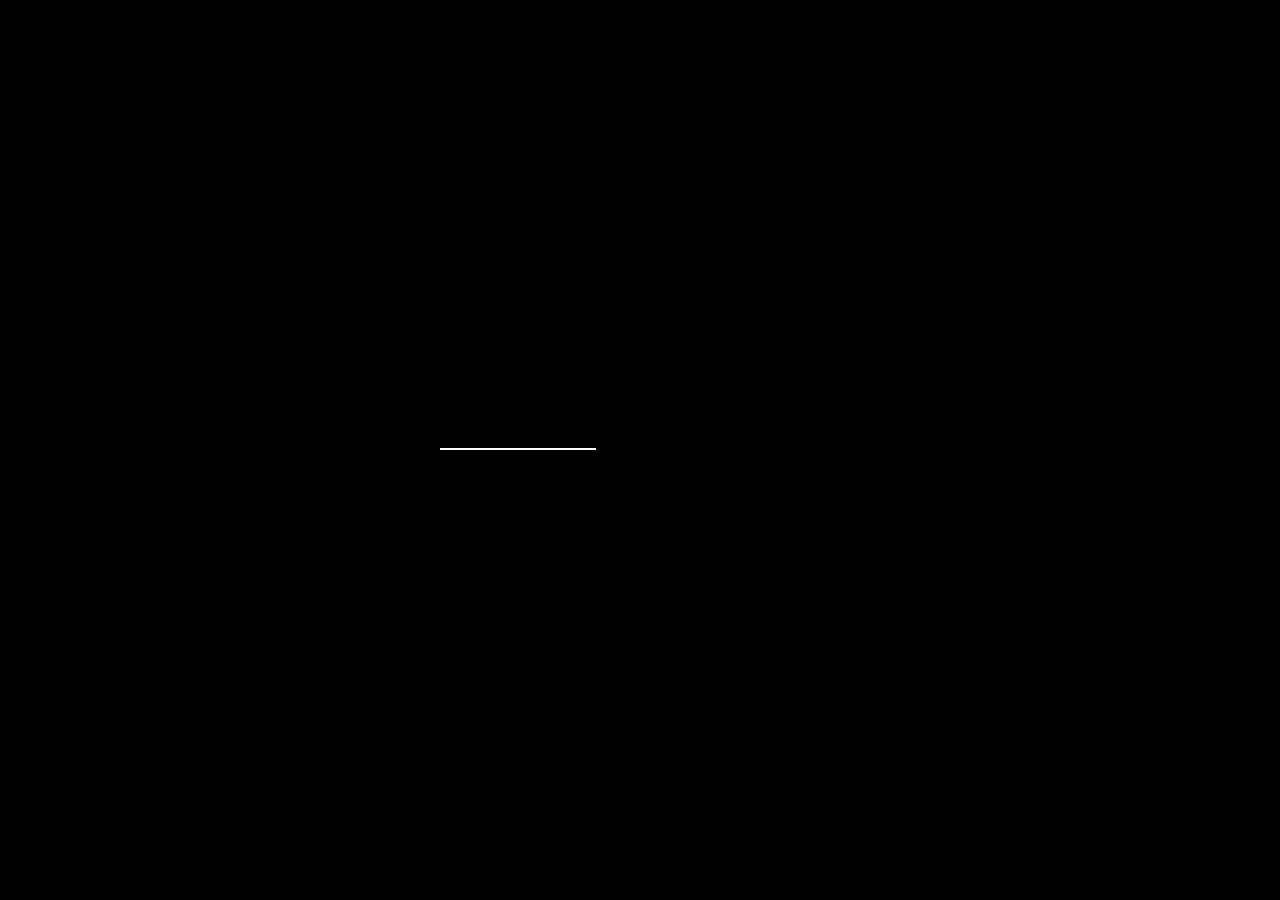
<file: index-particle.html>
<!DOCTYPE html>
<html lang="en">

    <head>
        <meta charset="utf-8">
        <meta http-equiv="X-UA-Compatible" content="IE=edge">
        <meta name="viewport" content="width=device-width, initial-scale=1">
        <meta name="description" content="">
        <meta name="author" content="CSSLoss.com">
        <link rel="icon" href="img/favicon.ico">
        <title>RENO - Minimalist vCard Resume Template</title>

        <!-- BOOTSTRAP CORE CSS -->
        <link rel="stylesheet" href="css/vendor/bootstrap.min.css">

        <!-- PLUGIN STYLES FOR THIS TEMPLATE -->
        <link rel="stylesheet" href="css/vendor/magnific-popup.css">
        <link rel="stylesheet" href="css/vendor/jquery.mCustomScrollbar.min.css">
        <link rel="stylesheet" href="css/vendor/particles-anim.css">

        <!-- MAIN STYLE FOR THIS TEMPLATE -->
        <link rel="stylesheet" href="css/main.css">
    </head>

    <body class="layout-1">

        <!-- LOADER -->
        <div class="loader-wrapper">
            <div class="loader"></div>
        </div>

        <!-- DOWNLOAD CV -->
        <nav class="menu bott left download">
            <ul>
                <li><a href="#">Download <span class="active">My CV</span></a></li>
            </ul>
        </nav>

        <!-- AUDIO TOGGLE -->
        <button class="audio-toggle wave"><i></i><i></i><i></i></button>

        <!-- NAV SOCIAL -->
        <div class="nav-social">
            <ul>
                <li><a href="#"><i class="icon icon-twitter"></i></a></li>
                <li><a href="#"><i class="icon icon-facebook"></i></a></li>
                <li><a href="#"><i class="icon icon-linkedin"></i></a></li>
            </ul>
        </div>

        <!-- BACKGROUND PARTICLES -->
        <div class="main-bg bg-image overlay" data-image="img/particle-bg.jpg">
            <div id="particles-js"></div>
        </div>

        <!-- INTRO SECTION -->
        <div id="intro" class="section-intro">

            <!-- LOGO -->
            <a href="#" class="logo"><img src="img/logo.png" alt="Logo"></a>

            <!-- NAV TOGGLE -->
            <button class="nav-toggle wave flipped"><i></i><i></i><i></i></button>

            <!-- RESUME CLOSE -->
            <div class="resume-close"></div>

            <!-- LANGUAGE -->
            <nav class="menu top right language">
                <ul>
                    <li><a href="#" class="active">eng</a></li>
                    <li><a href="#">рус</a></li>
                </ul>
            </nav>
            <div class="container">
                <div class="row intro-row">
                    <div class="col-xs-12 intro-text">
                        <h1>I'm <span class="typed">John Reno</span></h1>

                        <!-- TYPED STRINGS -->
                        <div class="typed-strings">
                            <p>a Designer</p>
                            <p>a Developer</p>
                            <p>John Reno</p>
                        </div>
                        <p>A Web Developer From Earth</p>
                    </div>
                </div>
            </div>
        </div>
        <!-- /END INTRO SECTION -->

        <!-- RESUME SECTION -->
        <div id="resume" class="section-resume">
            <div class="container-fluid">

                <!-- ABOUT -->
                <div class="row asymetric">
                    <div class="col-lg-3">
                        <div class="section-header">
                            <h2>About</h2>
                            <p>What I'm all about.</p>
                        </div>
                    </div>
                    <div class="col-lg-9">
                        <div>
                            <p>Lorem ipsum dolor sit amet, consectetur adipisicing elit, sed do eiusmod tempor incididunt ut labore et dolore magna aliqua. Ut enim ad minim veniam, quis nostrud exercitation ullamco laboris nisi ut aliquip ex ea commodo consequat. Duis aute irure dolor in reprehenderit in voluptate velit esse cillum dolore eu fugiat nulla pariatur. Excepteur sint occaecat cupidatat non proident, sunt in culpa qui officia deserunt mollit anim id est laborum. Lorem ipsum dolor sit amet, consectetur adipisicing elit, sed do eiusmod tempor incididunt ut labore et dolore magna aliqua. Ut enim ad minim veniam, quis nostrud exercitation ullamco laboris nisi ut aliquip ex ea commodo consequat.</p>
                            <ul class="info-list list-unstyled row p-t-30">
                                <li class="col-sm-6 col-md-3"><strong>Full Name</strong><span>John Reno</span></li>
                                <li class="col-sm-6 col-md-3"><strong>Birthday</strong><span>August 1, 1991</span></li>
                                <li class="col-sm-6 col-md-3"><strong>Residence</strong><span>United States</span></li>
                                <li class="col-sm-6 col-md-3"><strong>Email</strong><span>yourmail@mail.com</span></li>
                            </ul>
                        </div>
                    </div>
                </div>
                <!-- /END ABOUT -->

                <!-- SKILLS -->
                <div class="row asymetric">
                    <div class="col-lg-3">
                        <div class="section-header">
                            <h2>Skills</h2>
                            <p>Progress bars?</p>
                        </div>
                    </div>

                    <!-- PROGRESS BARS -->
                    <div class="col-lg-9 progress-bars">
                        <div>
                            <div class="row">

                                <!-- LEFT -->
                                <div class="col-md-6">
                                    <div class="progress">
                                        <div class="progress-info">Html/CSS</div>
                                        <div class="progress-bar" data-percent="90">
                                            <span class="value">90%</span>
                                        </div>
                                    </div>
                                    <div class="progress">
                                        <div class="progress-info">Javascript</div>
                                        <div class="progress-bar" data-percent="75">
                                            <span class="value">75%</span>
                                        </div>
                                    </div>
                                    <div class="progress">
                                        <div class="progress-info">PHP/MYSQL</div>
                                        <div class="progress-bar" data-percent="80">
                                            <span class="value">80%</span>
                                        </div>
                                    </div>
                                    <div class="progress">
                                        <div class="progress-info">WordPress</div>
                                        <div class="progress-bar" data-percent="90">
                                            <span class="value">90%</span>
                                        </div>
                                    </div>
                                </div>

                                <!-- RIGHT -->
                                <div class="col-md-6">
                                    <div class="progress">
                                        <div class="progress-info">Photoshop</div>
                                        <div class="progress-bar" data-percent="90">
                                            <span class="value">90%</span>
                                        </div>
                                    </div>
                                    <div class="progress">
                                        <div class="progress-info">Illustrator</div>
                                        <div class="progress-bar" data-percent="80">
                                            <span class="value">80%</span>
                                        </div>
                                    </div>
                                    <div class="progress">
                                        <div class="progress-info">InDesign</div>
                                        <div class="progress-bar" data-percent="75">
                                            <span class="value">75%</span>
                                        </div>
                                    </div>
                                    <div class="progress">
                                        <div class="progress-info">After Effect</div>
                                        <div class="progress-bar" data-percent="80">
                                            <span class="value">80%</span>
                                        </div>
                                    </div>
                                </div>
                            </div>
                        </div>
                    </div>
                </div>
                <!-- /END SKILLS -->

                <!-- SERVICES -->
                <div class="row asymetric">
                    <div class="col-lg-3">
                        <div class="section-header">
                            <h2>Services</h2>
                            <p>What I can do.</p>
                        </div>
                    </div>
                    <div class="col-lg-9">
                        <div>
                            <div class="row">
                                <div class="icon-box col-md-6">
                                    <div class="box-icon">
                                        <i class="icon icon-paint-bucket"></i>
                                    </div>
                                    <div class="box-content">
                                        <h4>Web Design</h4>
                                        <p>Ei constituam theophrastus per, sea dolorum disputationi in, vel menandri suavitate similique in. Vide assum conceptam eum.</p>
                                    </div>
                                </div>
                                <div class="icon-box col-md-6">
                                    <div class="box-icon">
                                        <i class="icon icon-id"></i>
                                    </div>
                                    <div class="box-content">
                                        <h4>Print &amp; Branding</h4>
                                        <p>Ei constituam theophrastus per, sea dolorum disputationi in, vel menandri suavitate similique in. Vide assum conceptam eum.</p>
                                    </div>
                                </div>
                                <div class="icon-box col-md-6">
                                    <div class="box-icon">
                                        <i class="icon icon-like3"></i>
                                    </div>
                                    <div class="box-content">
                                        <h4>Illustrations</h4>
                                        <p>Ei constituam theophrastus per, sea dolorum disputationi in, vel menandri suavitate similique in. Vide assum conceptam eum.</p>
                                    </div>
                                </div>
                                <div class="icon-box col-md-6">
                                    <div class="box-icon">
                                        <i class="icon icon-phone"></i>
                                    </div>
                                    <div class="box-content">
                                        <h4>Mobile App</h4>
                                        <p>Ei constituam theophrastus per, sea dolorum disputationi in, vel menandri suavitate similique in. Vide assum conceptam eum.</p>
                                    </div>
                                </div>
                                <div class="icon-box col-md-6">
                                    <div class="box-icon">
                                        <i class="icon icon-target"></i>
                                    </div>
                                    <div class="box-content">
                                        <h4>SEO Services</h4>
                                        <p>Ei constituam theophrastus per, sea dolorum disputationi in, vel menandri suavitate similique in. Vide assum conceptam eum.</p>
                                    </div>
                                </div>
                                <div class="icon-box col-md-6">
                                    <div class="box-icon">
                                        <i class="icon icon-timer"></i>
                                    </div>
                                    <div class="box-content">
                                        <h4>Speed Support</h4>
                                        <p>Ei constituam theophrastus per, sea dolorum disputationi in, vel menandri suavitate similique in. Vide assum conceptam eum.</p>
                                    </div>
                                </div>
                            </div>
                        </div>
                    </div>
                </div>
                <!-- /END SERVICES -->

                <!-- PORTFOLIO -->
                <div class="row asymetric">
                    <div class="col-lg-3">
                        <div class="section-header">
                            <h2>Portfolio</h2>
                            <p>My amazing works.</p>
                        </div>
                    </div>
                    <div class="col-lg-9">
                        <div>
                            <div class="gallery-menu p-b-40">
                                <ul>
                                    <li>
                                        <button data-filter="*" class="active">All</button>
                                    </li>
                                    <li>
                                        <button data-filter=".web">Web design</button>
                                    </li>
                                    <li>
                                        <button data-filter=".audio">Audio</button>
                                    </li>
                                    <li>
                                        <button data-filter=".video">Video</button>
                                    </li>
                                </ul>
                            </div>
                            <div class="row gallery">
                                <div class="col-sm-6 gallery-item audio">
                                    <a class="popup-image" href="img/portfolio/1_full.jpg">
                                        <img src="img/portfolio/1_thumb.jpg" alt="">
                                        <div class="gallery-caption">
                                            <div>
                                                <h4>Print Design</h4>
                                                <h5>Branding</h5>
                                            </div>
                                        </div>
                                    </a>
                                </div>
                                <div class="col-sm-6 gallery-item web">
                                    <a class="popup-image" href="img/portfolio/2_full.jpg">
                                        <img src="img/portfolio/2_thumb.jpg" alt="">
                                        <div class="gallery-caption">
                                            <div>
                                                <h4>Photography</h4>
                                                <h5>Photography</h5>
                                            </div>
                                        </div>
                                    </a>
                                </div>
                                <div class="col-sm-6 gallery-item web">
                                    <a class="popup-image" href="img/portfolio/3_full.jpg">
                                        <img src="img/portfolio/3_thumb.jpg" alt="">
                                        <div class="gallery-caption">
                                            <div>
                                                <h4>Logo Design</h4>
                                                <h5>Branding</h5>
                                            </div>
                                        </div>
                                    </a>
                                </div>
                                <div class="col-sm-6 gallery-item audio">
                                    <a class="popup-video" href="https://w.soundcloud.com/player/?url=https%3A//api.soundcloud.com/tracks/237603952&amp;auto_play=false&amp;hide_related=false&amp;show_comments=true&amp;show_user=true&amp;show_reposts=false&amp;visual=true">
                                        <img src="img/portfolio/4_thumb.jpg" alt="">
                                        <div class="gallery-caption">
                                            <div>
                                                <h4>Audio Project</h4>
                                                <h5>Audio</h5>
                                            </div>
                                        </div>
                                    </a>
                                </div>
                                <div class="col-sm-6 gallery-item video">
                                    <a class="popup-video" href="https://www.youtube.com/watch?v=fZdkJKFwDE0">
                                        <img src="img/portfolio/5_thumb.jpg" alt="">
                                        <div class="gallery-caption">
                                            <div>
                                                <h4>Video Project</h4>
                                                <h5>Video</h5>
                                            </div>
                                        </div>
                                    </a>
                                </div>
                                <div class="col-sm-6 gallery-item web">
                                    <a class="popup-image" href="img/portfolio/6_full.jpg">
                                        <img src="img/portfolio/6_thumb.jpg" alt="">
                                        <div class="gallery-caption">
                                            <div>
                                                <h4>Vector Logo</h4>
                                                <h5>Vector</h5>
                                            </div>
                                        </div>
                                    </a>
                                </div>
                            </div>
                        </div>
                    </div>
                </div>
                <!-- /END PORTFOLIO -->

                <!-- EXPERIENCE -->
                <div class="row asymetric">
                    <div class="col-lg-3">
                        <div class="section-header">
                            <h2>Experience</h2>
                            <p>Yes. I've been around.</p>
                        </div>
                    </div>
                    <div class="col-lg-9">
                        <div>

                            <!-- EXPERIENCE TIMELINE -->
                            <ul class="timeline">
                                <li>
                                    <h2 class="title">Facelook</h2>
                                    <span class="time">2015 - Present</span>
                                    <p>Lorem ipsum dolor sit amet, consectetur adipisicing elit, sed do eiusmod tempor incididunt ut labore et dolore magna aliqua. Ut enim ad minim veniam, quis nostrud exercitation ullamco laboris nisi ut aliquip ex ea commodo consequat. Duis aute irure dolor.</p>
                                </li>
                                <li>
                                    <h2 class="title">Twiller</h2>
                                    <span class="time">2013 - 2015</span>
                                    <p>Lorem ipsum dolor sit amet, consectetur adipisicing elit, sed do eiusmod tempor incididunt ut labore et dolore magna aliqua. Ut enim ad minim veniam, quis nostrud exercitation ullamco laboris nisi ut aliquip ex ea commodo consequat. Duis aute irure dolor.</p>
                                </li>
                                <li>
                                    <h2 class="title">Dridddle</h2>
                                    <span class="time">2010 - 2013</span>
                                    <p>Lorem ipsum dolor sit amet, consectetur adipisicing elit, sed do eiusmod tempor incididunt ut labore et dolore magna aliqua. Ut enim ad minim veniam, quis nostrud exercitation ullamco laboris nisi ut aliquip ex ea commodo consequat. Duis aute irure dolor.</p>
                                </li>
                            </ul>
                            <!-- /END EXPERIENCE TIMELINE -->

                        </div>
                    </div>
                </div>
                <!-- /END EXPERIENCE -->

                <!-- EDUCATION -->
                <div class="row asymetric">
                    <div class="col-lg-3">
                        <div class="section-header">
                            <h2>Education</h2>
                            <p>I'm not lazy.</p>
                        </div>
                    </div>
                    <div class="col-lg-9">
                        <div>

                            <!-- EDUCATION TIMELINE -->
                            <ul class="timeline">
                                <li>
                                    <h2 class="title">MIIT</h2>
                                    <span class="time">2008 - 2010</span>
                                    <p>Lorem ipsum dolor sit amet, consectetur adipisicing elit, sed do eiusmod tempor incididunt ut labore et dolore magna aliqua. Ut enim ad minim veniam, quis nostrud exercitation ullamco laboris nisi ut aliquip ex ea commodo consequat. Duis aute irure dolor.</p>
                                </li>
                                <li>
                                    <h2 class="title">Harward University</h2>
                                    <span class="time">2003 - 2008</span>
                                    <p>Lorem ipsum dolor sit amet, consectetur adipisicing elit, sed do eiusmod tempor incididunt ut labore et dolore magna aliqua. Ut enim ad minim veniam, quis nostrud exercitation ullamco laboris nisi ut aliquip ex ea commodo consequat. Duis aute irure dolor.</p>
                                </li>
                                <li>
                                    <h2 class="title">Academy of Arts</h2>
                                    <span class="time">2000 - 2003</span>
                                    <p>Lorem ipsum dolor sit amet, consectetur adipisicing elit, sed do eiusmod tempor incididunt ut labore et dolore magna aliqua. Ut enim ad minim veniam, quis nostrud exercitation ullamco laboris nisi ut aliquip ex ea commodo consequat. Duis aute irure dolor.</p>
                                </li>
                            </ul>
                            <!-- /END EDUCATION TIMELINE -->

                        </div>
                    </div>
                </div>
                <!-- /END EDUCATION -->

                <!-- CLIENTS -->
                <div class="row asymetric">
                    <div class="col-lg-3">
                        <div class="section-header">
                            <h2>Clients</h2>
                            <p>Happy Customers.</p>
                        </div>
                    </div>
                    <div class="col-lg-9">
                        <div>
                            <ul class="client-list list-unstyled">
                                <li>
                                    <a href="#"><img src="img/clients/1.png" alt=""></a>
                                </li>
                                <li>
                                    <a href="#"><img src="img/clients/2.png" alt=""></a>
                                </li>
                                <li>
                                    <a href="#"><img src="img/clients/3.png" alt=""></a>
                                </li>
                                <li>
                                    <a href="#"><img src="img/clients/4.png" alt=""></a>
                                </li>
                                <li>
                                    <a href="#"><img src="img/clients/5.png" alt=""></a>
                                </li>
                                <li>
                                    <a href="#"><img src="img/clients/6.png" alt=""></a>
                                </li>
                                <li>
                                    <a href="#"><img src="img/clients/7.png" alt=""></a>
                                </li>
                                <li>
                                    <a href="#"><img src="img/clients/8.png" alt=""></a>
                                </li>
                            </ul>
                        </div>
                    </div>
                </div>
                <!-- /END CLIENTS -->

                <!-- CONTACT -->
                <div class="row asymetric">
                    <div class="col-lg-3">
                        <div class="section-header">
                            <h2>Contact</h2>
                            <p>Get in touch.</p>
                        </div>
                    </div>
                    <div class="col-lg-9">
                        <div>
                            <ul class="info-list list-unstyled row">
                                <li class="col-sm-6 col-md-3"><strong>Location</strong><span>United States</span></li>
                                <li class="col-sm-6 col-md-3"><strong>Phone</strong><span>+522 234 56789</span></li>
                                <li class="col-sm-6 col-md-3"><strong>Website</strong><a href="http://www.cssloss.com"><span>cssloss.com</span></a></li>
                                <li class="col-sm-6 col-md-3"><strong>Email</strong><span>yourmail@mail.com</span></li>
                            </ul>

                            <!-- CONTACT FORM -->
                            <form class="contact-form p-y-40">
                                <p class="send-status success"><i class="icon icon-check"></i>Your message has been sent successfully.</p>
                                <p class="send-status error"><i class="icon icon-close-circle"></i>E-mail must be valid and message must be longer than 1 character.</p>
                                <input class="form-control" id="name" type="text" name="name" placeholder="name">
                                <input class="form-control" id="email" type="email" name="email" placeholder="email">
                                <input class="form-control" id="subject" type="text" name="subject" placeholder="subject">
                                <textarea class="form-control" id="message" rows="6" placeholder="message"></textarea>
                                <button class="btn text-uppercase m-t-40" type="submit" id="submit" name="submit"><span>send</span></button>
                            </form>
                        </div>
                    </div>
                </div>
                <!-- /END CONTACT -->

            </div>
        </div>
        <!-- /END RESUME SECTION -->

        <!-- AUDIO -->
        <audio id="audio-player" loop>
            <source src="audio/audio.mp3" type="audio/mpeg">
        </audio>
        <!-- /END AUDIO -->

        <!-- jQuery -->
        <script src="js/vendor/jquery-1.11.3.min.js"></script>

        <!-- BOOTSTRAP CORE JAVASCRIPT -->
        <script src="js/vendor/bootstrap.min.js"></script>

        <!-- PLUGIN SCRIPTS FOR THIS TEMPLATE -->
        <script src="js/vendor/plugins.js"></script>
        <script src="js/vendor/audio.js"></script>
        <script src="js/vendor/particles.min.js"></script>
        <script src="js/vendor/particles-anim.js"></script>

        <!-- MAIN SCRIPT FOR THIS TEMPLATE -->
        <script src="js/main.js"></script>
    </body>

</html>
</file>
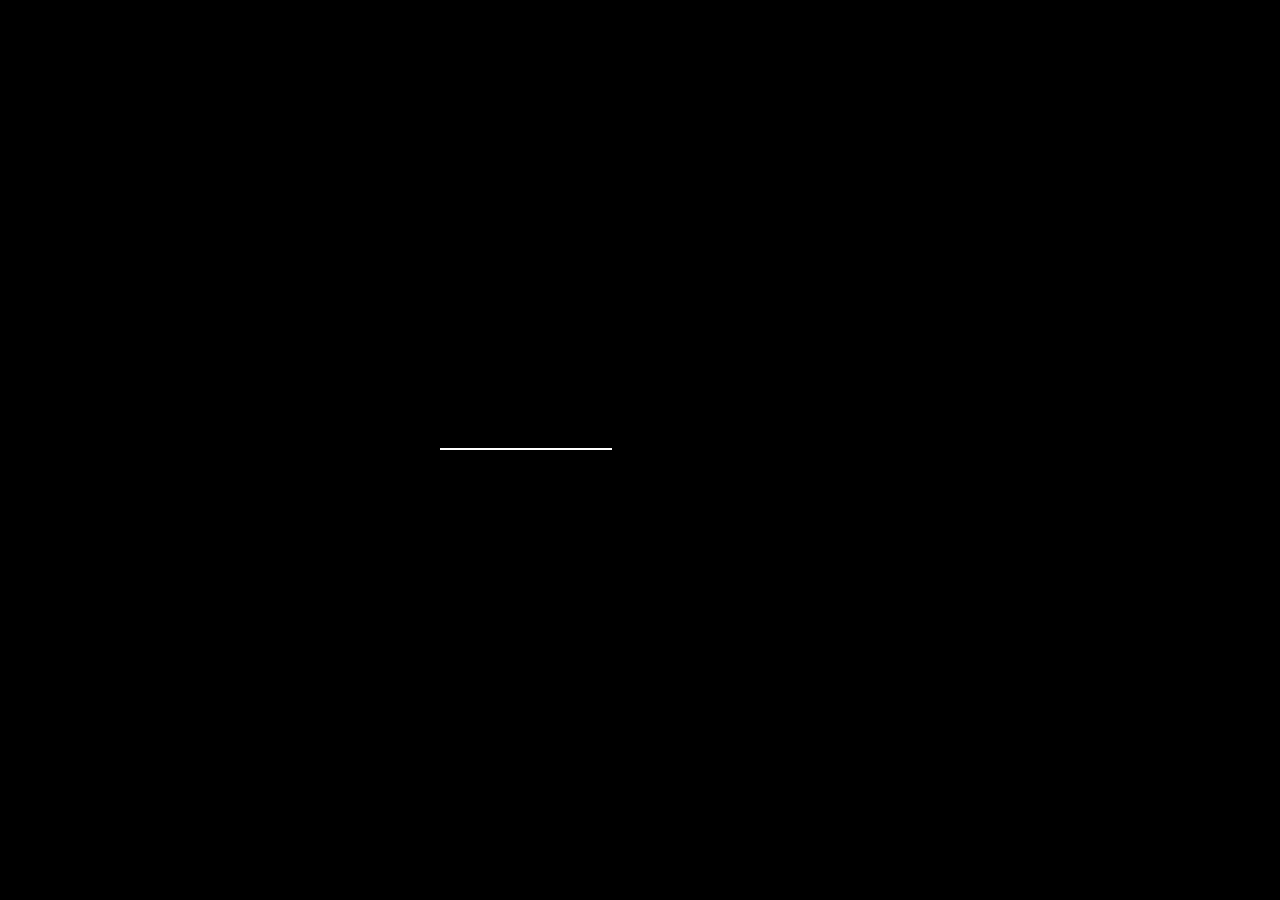
<file: index-raindrops-2.html>
<!DOCTYPE html>
<html lang="en">

    <head>
        <meta charset="utf-8">
        <meta http-equiv="X-UA-Compatible" content="IE=edge">
        <meta name="viewport" content="width=device-width, initial-scale=1">
        <meta name="description" content="">
        <meta name="author" content="CSSLoss.com">
        <link rel="icon" href="img/favicon.ico">
        <title>RENO - Minimalist vCard Resume Template</title>

        <!-- BOOTSTRAP CORE CSS -->
        <link rel="stylesheet" href="css/vendor/bootstrap.min.css">

        <!-- PLUGIN STYLES FOR THIS TEMPLATE -->
        <link rel="stylesheet" href="css/vendor/magnific-popup.css">
        <link rel="stylesheet" href="css/vendor/jquery.mCustomScrollbar.min.css">
        <link rel="stylesheet" href="css/vendor/bubble.css">

        <!-- MAIN STYLE FOR THIS TEMPLATE -->
        <link rel="stylesheet" href="css/main.css">
    </head>

    <body class="layout-2">

        <!-- LOADER -->
        <div class="loader-wrapper">
            <div class="loader"></div>
        </div>

        <!-- DOWNLOAD CV -->
        <nav class="menu bott left download">
            <ul>
                <li><a href="#">Download <span class="active">My CV</span></a></li>
            </ul>
        </nav>

        <!-- AUDIO TOGGLE -->
        <button class="audio-toggle wave"><i></i><i></i><i></i></button>

        <!-- NAV SOCIAL -->
        <div class="nav-social">
            <ul>
                <li><a href="#"><i class="icon icon-twitter"></i></a></li>
                <li><a href="#"><i class="icon icon-facebook"></i></a></li>
                <li><a href="#"><i class="icon icon-linkedin"></i></a></li>
            </ul>
        </div>

        <!-- BACKGROUND BUBBLES -->
        <div class="main-bg bg-image overlay" data-image="img/bubble-bg.jpg">
            <canvas id="c"></canvas>
        </div>

        <!-- INTRO SECTION -->
        <div id="intro" class="section-intro">

            <!-- LOGO -->
            <a href="#" class="logo"><img src="img/logo.png" alt="Logo"></a>

            <!-- NAV TOGGLE -->
            <button class="nav-toggle wave flipped"><i></i><i></i><i></i></button>

            <!-- RESUME CLOSE -->
            <div class="resume-close"></div>

            <!-- LANGUAGE -->
            <nav class="menu top right language">
                <ul>
                    <li><a href="#" class="active">eng</a></li>
                    <li><a href="#">рус</a></li>
                </ul>
            </nav>
            <div class="container">
                <div class="row intro-row">
                    <div class="col-md-4 intro-image">

                        <!-- YOUR AVATAR -->
                        <img src="img/avatar.jpg" alt="" class="avatar">

                    </div>
                    <div class="col-md-8 intro-text">
                        <h1>I'm <span class="typed">John Reno</span></h1>

                        <!-- TYPED STRINGS -->
                        <div class="typed-strings">
                            <p>a Designer</p>
                            <p>a Developer</p>
                            <p>John Reno</p>
                        </div>
                        <p>A Web Developer From Earth</p>
                    </div>
                </div>
            </div>
        </div>
        <!-- /END INTRO SECTION -->

        <!-- RESUME SECTION -->
        <div id="resume" class="section-resume">
            <div class="container-fluid">

                <!-- ABOUT -->
                <div class="row asymetric">
                    <div class="col-lg-3">
                        <div class="section-header">
                            <h2>About</h2>
                            <p>What I'm all about.</p>
                        </div>
                    </div>
                    <div class="col-lg-9">
                        <div>
                            <p>Lorem ipsum dolor sit amet, consectetur adipisicing elit, sed do eiusmod tempor incididunt ut labore et dolore magna aliqua. Ut enim ad minim veniam, quis nostrud exercitation ullamco laboris nisi ut aliquip ex ea commodo consequat. Duis aute irure dolor in reprehenderit in voluptate velit esse cillum dolore eu fugiat nulla pariatur. Excepteur sint occaecat cupidatat non proident, sunt in culpa qui officia deserunt mollit anim id est laborum. Lorem ipsum dolor sit amet, consectetur adipisicing elit, sed do eiusmod tempor incididunt ut labore et dolore magna aliqua. Ut enim ad minim veniam, quis nostrud exercitation ullamco laboris nisi ut aliquip ex ea commodo consequat.</p>
                            <ul class="info-list list-unstyled row p-t-30">
                                <li class="col-sm-6 col-md-3"><strong>Full Name</strong><span>John Reno</span></li>
                                <li class="col-sm-6 col-md-3"><strong>Birthday</strong><span>August 1, 1991</span></li>
                                <li class="col-sm-6 col-md-3"><strong>Residence</strong><span>United States</span></li>
                                <li class="col-sm-6 col-md-3"><strong>Email</strong><span>yourmail@mail.com</span></li>
                            </ul>
                        </div>
                    </div>
                </div>
                <!-- /END ABOUT -->

                <!-- SKILLS -->
                <div class="row asymetric">
                    <div class="col-lg-3">
                        <div class="section-header">
                            <h2>Skills</h2>
                            <p>Progress bars?</p>
                        </div>
                    </div>

                    <!-- PROGRESS BARS -->
                    <div class="col-lg-9 progress-bars">
                        <div>
                            <div class="row">

                                <!-- LEFT -->
                                <div class="col-md-6">
                                    <div class="progress">
                                        <div class="progress-info">Html/CSS</div>
                                        <div class="progress-bar" data-percent="90">
                                            <span class="value">90%</span>
                                        </div>
                                    </div>
                                    <div class="progress">
                                        <div class="progress-info">Javascript</div>
                                        <div class="progress-bar" data-percent="75">
                                            <span class="value">75%</span>
                                        </div>
                                    </div>
                                    <div class="progress">
                                        <div class="progress-info">PHP/MYSQL</div>
                                        <div class="progress-bar" data-percent="80">
                                            <span class="value">80%</span>
                                        </div>
                                    </div>
                                    <div class="progress">
                                        <div class="progress-info">WordPress</div>
                                        <div class="progress-bar" data-percent="90">
                                            <span class="value">90%</span>
                                        </div>
                                    </div>
                                </div>

                                <!-- RIGHT -->
                                <div class="col-md-6">
                                    <div class="progress">
                                        <div class="progress-info">Photoshop</div>
                                        <div class="progress-bar" data-percent="90">
                                            <span class="value">90%</span>
                                        </div>
                                    </div>
                                    <div class="progress">
                                        <div class="progress-info">Illustrator</div>
                                        <div class="progress-bar" data-percent="80">
                                            <span class="value">80%</span>
                                        </div>
                                    </div>
                                    <div class="progress">
                                        <div class="progress-info">InDesign</div>
                                        <div class="progress-bar" data-percent="75">
                                            <span class="value">75%</span>
                                        </div>
                                    </div>
                                    <div class="progress">
                                        <div class="progress-info">After Effect</div>
                                        <div class="progress-bar" data-percent="80">
                                            <span class="value">80%</span>
                                        </div>
                                    </div>
                                </div>
                            </div>
                        </div>
                    </div>
                </div>
                <!-- /END SKILLS -->

                <!-- SERVICES -->
                <div class="row asymetric">
                    <div class="col-lg-3">
                        <div class="section-header">
                            <h2>Services</h2>
                            <p>What I can do.</p>
                        </div>
                    </div>
                    <div class="col-lg-9">
                        <div>
                            <div class="row">
                                <div class="icon-box col-md-6">
                                    <div class="box-icon">
                                        <i class="icon icon-paint-bucket"></i>
                                    </div>
                                    <div class="box-content">
                                        <h4>Web Design</h4>
                                        <p>Ei constituam theophrastus per, sea dolorum disputationi in, vel menandri suavitate similique in. Vide assum conceptam eum.</p>
                                    </div>
                                </div>
                                <div class="icon-box col-md-6">
                                    <div class="box-icon">
                                        <i class="icon icon-id"></i>
                                    </div>
                                    <div class="box-content">
                                        <h4>Print &amp; Branding</h4>
                                        <p>Ei constituam theophrastus per, sea dolorum disputationi in, vel menandri suavitate similique in. Vide assum conceptam eum.</p>
                                    </div>
                                </div>
                                <div class="icon-box col-md-6">
                                    <div class="box-icon">
                                        <i class="icon icon-like3"></i>
                                    </div>
                                    <div class="box-content">
                                        <h4>Illustrations</h4>
                                        <p>Ei constituam theophrastus per, sea dolorum disputationi in, vel menandri suavitate similique in. Vide assum conceptam eum.</p>
                                    </div>
                                </div>
                                <div class="icon-box col-md-6">
                                    <div class="box-icon">
                                        <i class="icon icon-phone"></i>
                                    </div>
                                    <div class="box-content">
                                        <h4>Mobile App</h4>
                                        <p>Ei constituam theophrastus per, sea dolorum disputationi in, vel menandri suavitate similique in. Vide assum conceptam eum.</p>
                                    </div>
                                </div>
                                <div class="icon-box col-md-6">
                                    <div class="box-icon">
                                        <i class="icon icon-target"></i>
                                    </div>
                                    <div class="box-content">
                                        <h4>SEO Services</h4>
                                        <p>Ei constituam theophrastus per, sea dolorum disputationi in, vel menandri suavitate similique in. Vide assum conceptam eum.</p>
                                    </div>
                                </div>
                                <div class="icon-box col-md-6">
                                    <div class="box-icon">
                                        <i class="icon icon-timer"></i>
                                    </div>
                                    <div class="box-content">
                                        <h4>Speed Support</h4>
                                        <p>Ei constituam theophrastus per, sea dolorum disputationi in, vel menandri suavitate similique in. Vide assum conceptam eum.</p>
                                    </div>
                                </div>
                            </div>
                        </div>
                    </div>
                </div>
                <!-- /END SERVICES -->

                <!-- PORTFOLIO -->
                <div class="row asymetric">
                    <div class="col-lg-3">
                        <div class="section-header">
                            <h2>Portfolio</h2>
                            <p>My amazing works.</p>
                        </div>
                    </div>
                    <div class="col-lg-9">
                        <div>
                            <div class="gallery-menu p-b-40">
                                <ul>
                                    <li>
                                        <button data-filter="*" class="active">All</button>
                                    </li>
                                    <li>
                                        <button data-filter=".web">Web design</button>
                                    </li>
                                    <li>
                                        <button data-filter=".audio">Audio</button>
                                    </li>
                                    <li>
                                        <button data-filter=".video">Video</button>
                                    </li>
                                </ul>
                            </div>
                            <div class="row gallery">
                                <div class="col-sm-6 gallery-item audio">
                                    <a class="popup-image" href="img/portfolio/1_full.jpg">
                                        <img src="img/portfolio/1_thumb.jpg" alt="">
                                        <div class="gallery-caption">
                                            <div>
                                                <h4>Print Design</h4>
                                                <h5>Branding</h5>
                                            </div>
                                        </div>
                                    </a>
                                </div>
                                <div class="col-sm-6 gallery-item web">
                                    <a class="popup-image" href="img/portfolio/2_full.jpg">
                                        <img src="img/portfolio/2_thumb.jpg" alt="">
                                        <div class="gallery-caption">
                                            <div>
                                                <h4>Photography</h4>
                                                <h5>Photography</h5>
                                            </div>
                                        </div>
                                    </a>
                                </div>
                                <div class="col-sm-6 gallery-item web">
                                    <a class="popup-image" href="img/portfolio/3_full.jpg">
                                        <img src="img/portfolio/3_thumb.jpg" alt="">
                                        <div class="gallery-caption">
                                            <div>
                                                <h4>Logo Design</h4>
                                                <h5>Branding</h5>
                                            </div>
                                        </div>
                                    </a>
                                </div>
                                <div class="col-sm-6 gallery-item audio">
                                    <a class="popup-video" href="https://w.soundcloud.com/player/?url=https%3A//api.soundcloud.com/tracks/237603952&amp;auto_play=false&amp;hide_related=false&amp;show_comments=true&amp;show_user=true&amp;show_reposts=false&amp;visual=true">
                                        <img src="img/portfolio/4_thumb.jpg" alt="">
                                        <div class="gallery-caption">
                                            <div>
                                                <h4>Audio Project</h4>
                                                <h5>Audio</h5>
                                            </div>
                                        </div>
                                    </a>
                                </div>
                                <div class="col-sm-6 gallery-item video">
                                    <a class="popup-video" href="https://www.youtube.com/watch?v=fZdkJKFwDE0">
                                        <img src="img/portfolio/5_thumb.jpg" alt="">
                                        <div class="gallery-caption">
                                            <div>
                                                <h4>Video Project</h4>
                                                <h5>Video</h5>
                                            </div>
                                        </div>
                                    </a>
                                </div>
                                <div class="col-sm-6 gallery-item web">
                                    <a class="popup-image" href="img/portfolio/6_full.jpg">
                                        <img src="img/portfolio/6_thumb.jpg" alt="">
                                        <div class="gallery-caption">
                                            <div>
                                                <h4>Vector Logo</h4>
                                                <h5>Vector</h5>
                                            </div>
                                        </div>
                                    </a>
                                </div>
                            </div>
                        </div>
                    </div>
                </div>
                <!-- /END PORTFOLIO -->

                <!-- EXPERIENCE -->
                <div class="row asymetric">
                    <div class="col-lg-3">
                        <div class="section-header">
                            <h2>Experience</h2>
                            <p>Yes. I've been around.</p>
                        </div>
                    </div>
                    <div class="col-lg-9">
                        <div>

                            <!-- EXPERIENCE TIMELINE -->
                            <ul class="timeline">
                                <li>
                                    <h2 class="title">Facelook</h2>
                                    <span class="time">2015 - Present</span>
                                    <p>Lorem ipsum dolor sit amet, consectetur adipisicing elit, sed do eiusmod tempor incididunt ut labore et dolore magna aliqua. Ut enim ad minim veniam, quis nostrud exercitation ullamco laboris nisi ut aliquip ex ea commodo consequat. Duis aute irure dolor.</p>
                                </li>
                                <li>
                                    <h2 class="title">Twiller</h2>
                                    <span class="time">2013 - 2015</span>
                                    <p>Lorem ipsum dolor sit amet, consectetur adipisicing elit, sed do eiusmod tempor incididunt ut labore et dolore magna aliqua. Ut enim ad minim veniam, quis nostrud exercitation ullamco laboris nisi ut aliquip ex ea commodo consequat. Duis aute irure dolor.</p>
                                </li>
                                <li>
                                    <h2 class="title">Dridddle</h2>
                                    <span class="time">2010 - 2013</span>
                                    <p>Lorem ipsum dolor sit amet, consectetur adipisicing elit, sed do eiusmod tempor incididunt ut labore et dolore magna aliqua. Ut enim ad minim veniam, quis nostrud exercitation ullamco laboris nisi ut aliquip ex ea commodo consequat. Duis aute irure dolor.</p>
                                </li>
                            </ul>
                            <!-- /END EXPERIENCE TIMELINE -->

                        </div>
                    </div>
                </div>
                <!-- /END EXPERIENCE -->

                <!-- EDUCATION -->
                <div class="row asymetric">
                    <div class="col-lg-3">
                        <div class="section-header">
                            <h2>Education</h2>
                            <p>I'm not lazy.</p>
                        </div>
                    </div>
                    <div class="col-lg-9">
                        <div>

                            <!-- EDUCATION TIMELINE -->
                            <ul class="timeline">
                                <li>
                                    <h2 class="title">MIIT</h2>
                                    <span class="time">2008 - 2010</span>
                                    <p>Lorem ipsum dolor sit amet, consectetur adipisicing elit, sed do eiusmod tempor incididunt ut labore et dolore magna aliqua. Ut enim ad minim veniam, quis nostrud exercitation ullamco laboris nisi ut aliquip ex ea commodo consequat. Duis aute irure dolor.</p>
                                </li>
                                <li>
                                    <h2 class="title">Harward University</h2>
                                    <span class="time">2003 - 2008</span>
                                    <p>Lorem ipsum dolor sit amet, consectetur adipisicing elit, sed do eiusmod tempor incididunt ut labore et dolore magna aliqua. Ut enim ad minim veniam, quis nostrud exercitation ullamco laboris nisi ut aliquip ex ea commodo consequat. Duis aute irure dolor.</p>
                                </li>
                                <li>
                                    <h2 class="title">Academy of Arts</h2>
                                    <span class="time">2000 - 2003</span>
                                    <p>Lorem ipsum dolor sit amet, consectetur adipisicing elit, sed do eiusmod tempor incididunt ut labore et dolore magna aliqua. Ut enim ad minim veniam, quis nostrud exercitation ullamco laboris nisi ut aliquip ex ea commodo consequat. Duis aute irure dolor.</p>
                                </li>
                            </ul>
                            <!-- /END EDUCATION TIMELINE -->

                        </div>
                    </div>
                </div>
                <!-- /END EDUCATION -->

                <!-- CLIENTS -->
                <div class="row asymetric">
                    <div class="col-lg-3">
                        <div class="section-header">
                            <h2>Clients</h2>
                            <p>Happy Customers.</p>
                        </div>
                    </div>
                    <div class="col-lg-9">
                        <div>
                            <ul class="client-list list-unstyled">
                                <li>
                                    <a href="#"><img src="img/clients/1.png" alt=""></a>
                                </li>
                                <li>
                                    <a href="#"><img src="img/clients/2.png" alt=""></a>
                                </li>
                                <li>
                                    <a href="#"><img src="img/clients/3.png" alt=""></a>
                                </li>
                                <li>
                                    <a href="#"><img src="img/clients/4.png" alt=""></a>
                                </li>
                                <li>
                                    <a href="#"><img src="img/clients/5.png" alt=""></a>
                                </li>
                                <li>
                                    <a href="#"><img src="img/clients/6.png" alt=""></a>
                                </li>
                                <li>
                                    <a href="#"><img src="img/clients/7.png" alt=""></a>
                                </li>
                                <li>
                                    <a href="#"><img src="img/clients/8.png" alt=""></a>
                                </li>
                            </ul>
                        </div>
                    </div>
                </div>
                <!-- /END CLIENTS -->

                <!-- CONTACT -->
                <div class="row asymetric">
                    <div class="col-lg-3">
                        <div class="section-header">
                            <h2>Contact</h2>
                            <p>Get in touch.</p>
                        </div>
                    </div>
                    <div class="col-lg-9">
                        <div>
                            <ul class="info-list list-unstyled row">
                                <li class="col-sm-6 col-md-3"><strong>Location</strong><span>United States</span></li>
                                <li class="col-sm-6 col-md-3"><strong>Phone</strong><span>+522 234 56789</span></li>
                                <li class="col-sm-6 col-md-3"><strong>Website</strong><a href="http://www.cssloss.com"><span>cssloss.com</span></a></li>
                                <li class="col-sm-6 col-md-3"><strong>Email</strong><span>yourmail@mail.com</span></li>
                            </ul>

                            <!-- CONTACT FORM -->
                            <form class="contact-form p-y-40">
                                <p class="send-status success"><i class="icon icon-check"></i>Your message has been sent successfully.</p>
                                <p class="send-status error"><i class="icon icon-close-circle"></i>E-mail must be valid and message must be longer than 1 character.</p>
                                <input class="form-control" id="name" type="text" name="name" placeholder="name">
                                <input class="form-control" id="email" type="email" name="email" placeholder="email">
                                <input class="form-control" id="subject" type="text" name="subject" placeholder="subject">
                                <textarea class="form-control" id="message" rows="6" placeholder="message"></textarea>
                                <button class="btn text-uppercase m-t-40" type="submit" id="submit" name="submit"><span>send</span></button>
                            </form>
                        </div>
                    </div>
                </div>
                <!-- /END CONTACT -->

            </div>
        </div>
        <!-- /END RESUME SECTION -->

        <!-- AUDIO -->
        <audio id="audio-player" loop>
            <source src="audio/audio.mp3" type="audio/mpeg">
        </audio>
        <!-- /END AUDIO -->

        <!-- jQuery -->
        <script src="js/vendor/jquery-1.11.3.min.js"></script>

        <!-- BOOTSTRAP CORE JAVASCRIPT -->
        <script src="js/vendor/bootstrap.min.js"></script>

        <!-- PLUGIN SCRIPTS FOR THIS TEMPLATE -->
        <script src="js/vendor/plugins.js"></script>
        <script src="js/vendor/audio.js"></script>
        <script src="js/vendor/bubble.js"></script>

        <!-- MAIN SCRIPT FOR THIS TEMPLATE -->
        <script src="js/main.js"></script>
    </body>

</html>
</file>
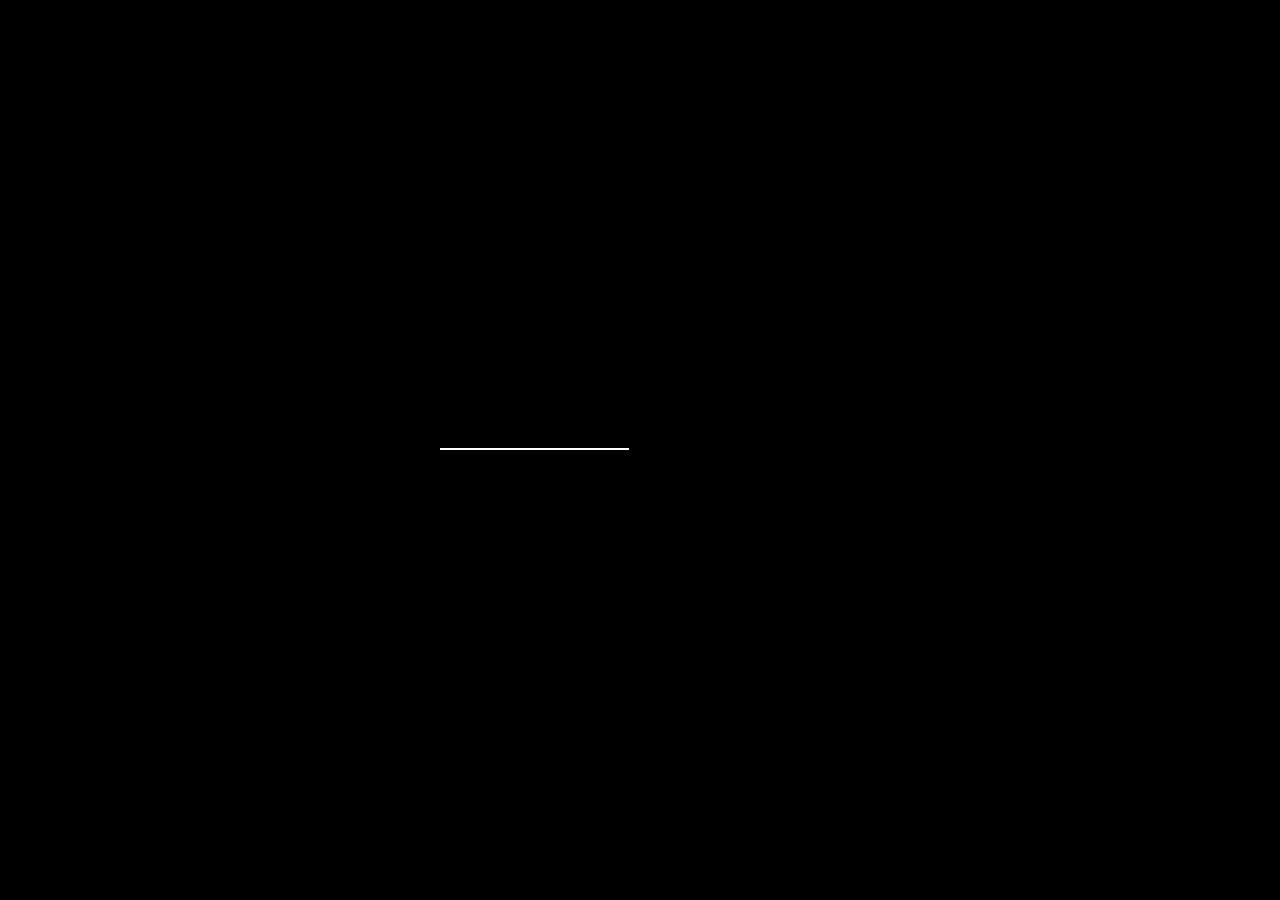
<file: index-raindrops.html>
<!DOCTYPE html>
<html lang="en">

    <head>
        <meta charset="utf-8">
        <meta http-equiv="X-UA-Compatible" content="IE=edge">
        <meta name="viewport" content="width=device-width, initial-scale=1">
        <meta name="description" content="">
        <meta name="author" content="CSSLoss.com">
        <link rel="icon" href="img/favicon.ico">
        <title>RENO - Minimalist vCard Resume Template</title>

        <!-- BOOTSTRAP CORE CSS -->
        <link rel="stylesheet" href="css/vendor/bootstrap.min.css">

        <!-- PLUGIN STYLES FOR THIS TEMPLATE -->
        <link rel="stylesheet" href="css/vendor/magnific-popup.css">
        <link rel="stylesheet" href="css/vendor/jquery.mCustomScrollbar.min.css">
        <link rel="stylesheet" href="css/vendor/bubble.css">

        <!-- MAIN STYLE FOR THIS TEMPLATE -->
        <link rel="stylesheet" href="css/main.css">
    </head>

    <body class="layout-1">

        <!-- LOADER -->
        <div class="loader-wrapper">
            <div class="loader"></div>
        </div>

        <!-- DOWNLOAD CV -->
        <nav class="menu bott left download">
            <ul>
                <li><a href="#">Download <span class="active">My CV</span></a></li>
            </ul>
        </nav>

        <!-- AUDIO TOGGLE -->
        <button class="audio-toggle wave"><i></i><i></i><i></i></button>

        <!-- NAV SOCIAL -->
        <div class="nav-social">
            <ul>
                <li><a href="#"><i class="icon icon-twitter"></i></a></li>
                <li><a href="#"><i class="icon icon-facebook"></i></a></li>
                <li><a href="#"><i class="icon icon-linkedin"></i></a></li>
            </ul>
        </div>

        <!-- BACKGROUND BUBBLES -->
        <div class="main-bg bg-image overlay" data-image="img/bubble-bg.jpg">
            <canvas id="c"></canvas>
        </div>

        <!-- INTRO SECTION -->
        <div id="intro" class="section-intro">

            <!-- LOGO -->
            <a href="#" class="logo"><img src="img/logo.png" alt="Logo"></a>

            <!-- NAV TOGGLE -->
            <button class="nav-toggle wave flipped"><i></i><i></i><i></i></button>

            <!-- RESUME CLOSE -->
            <div class="resume-close"></div>

            <!-- LANGUAGE -->
            <nav class="menu top right language">
                <ul>
                    <li><a href="#" class="active">eng</a></li>
                    <li><a href="#">рус</a></li>
                </ul>
            </nav>
            <div class="container">
                <div class="row intro-row">
                    <div class="col-xs-12 intro-text">
                        <h1>I'm <span class="typed">John Reno</span></h1>

                        <!-- TYPED STRINGS -->
                        <div class="typed-strings">
                            <p>a Designer</p>
                            <p>a Developer</p>
                            <p>John Reno</p>
                        </div>
                        <p>A Web Developer From Earth</p>
                    </div>
                </div>
            </div>
        </div>
        <!-- /END INTRO SECTION -->

        <!-- RESUME SECTION -->
        <div id="resume" class="section-resume">
            <div class="container-fluid">

                <!-- ABOUT -->
                <div class="row asymetric">
                    <div class="col-lg-3">
                        <div class="section-header">
                            <h2>About</h2>
                            <p>What I'm all about.</p>
                        </div>
                    </div>
                    <div class="col-lg-9">
                        <div>
                            <p>Lorem ipsum dolor sit amet, consectetur adipisicing elit, sed do eiusmod tempor incididunt ut labore et dolore magna aliqua. Ut enim ad minim veniam, quis nostrud exercitation ullamco laboris nisi ut aliquip ex ea commodo consequat. Duis aute irure dolor in reprehenderit in voluptate velit esse cillum dolore eu fugiat nulla pariatur. Excepteur sint occaecat cupidatat non proident, sunt in culpa qui officia deserunt mollit anim id est laborum. Lorem ipsum dolor sit amet, consectetur adipisicing elit, sed do eiusmod tempor incididunt ut labore et dolore magna aliqua. Ut enim ad minim veniam, quis nostrud exercitation ullamco laboris nisi ut aliquip ex ea commodo consequat.</p>
                            <ul class="info-list list-unstyled row p-t-30">
                                <li class="col-sm-6 col-md-3"><strong>Full Name</strong><span>John Reno</span></li>
                                <li class="col-sm-6 col-md-3"><strong>Birthday</strong><span>August 1, 1991</span></li>
                                <li class="col-sm-6 col-md-3"><strong>Residence</strong><span>United States</span></li>
                                <li class="col-sm-6 col-md-3"><strong>Email</strong><span>yourmail@mail.com</span></li>
                            </ul>
                        </div>
                    </div>
                </div>
                <!-- /END ABOUT -->

                <!-- SKILLS -->
                <div class="row asymetric">
                    <div class="col-lg-3">
                        <div class="section-header">
                            <h2>Skills</h2>
                            <p>Progress bars?</p>
                        </div>
                    </div>

                    <!-- PROGRESS BARS -->
                    <div class="col-lg-9 progress-bars">
                        <div>
                            <div class="row">

                                <!-- LEFT -->
                                <div class="col-md-6">
                                    <div class="progress">
                                        <div class="progress-info">Html/CSS</div>
                                        <div class="progress-bar" data-percent="90">
                                            <span class="value">90%</span>
                                        </div>
                                    </div>
                                    <div class="progress">
                                        <div class="progress-info">Javascript</div>
                                        <div class="progress-bar" data-percent="75">
                                            <span class="value">75%</span>
                                        </div>
                                    </div>
                                    <div class="progress">
                                        <div class="progress-info">PHP/MYSQL</div>
                                        <div class="progress-bar" data-percent="80">
                                            <span class="value">80%</span>
                                        </div>
                                    </div>
                                    <div class="progress">
                                        <div class="progress-info">WordPress</div>
                                        <div class="progress-bar" data-percent="90">
                                            <span class="value">90%</span>
                                        </div>
                                    </div>
                                </div>

                                <!-- RIGHT -->
                                <div class="col-md-6">
                                    <div class="progress">
                                        <div class="progress-info">Photoshop</div>
                                        <div class="progress-bar" data-percent="90">
                                            <span class="value">90%</span>
                                        </div>
                                    </div>
                                    <div class="progress">
                                        <div class="progress-info">Illustrator</div>
                                        <div class="progress-bar" data-percent="80">
                                            <span class="value">80%</span>
                                        </div>
                                    </div>
                                    <div class="progress">
                                        <div class="progress-info">InDesign</div>
                                        <div class="progress-bar" data-percent="75">
                                            <span class="value">75%</span>
                                        </div>
                                    </div>
                                    <div class="progress">
                                        <div class="progress-info">After Effect</div>
                                        <div class="progress-bar" data-percent="80">
                                            <span class="value">80%</span>
                                        </div>
                                    </div>
                                </div>
                            </div>
                        </div>
                    </div>
                </div>
                <!-- /END SKILLS -->

                <!-- SERVICES -->
                <div class="row asymetric">
                    <div class="col-lg-3">
                        <div class="section-header">
                            <h2>Services</h2>
                            <p>What I can do.</p>
                        </div>
                    </div>
                    <div class="col-lg-9">
                        <div>
                            <div class="row">
                                <div class="icon-box col-md-6">
                                    <div class="box-icon">
                                        <i class="icon icon-paint-bucket"></i>
                                    </div>
                                    <div class="box-content">
                                        <h4>Web Design</h4>
                                        <p>Ei constituam theophrastus per, sea dolorum disputationi in, vel menandri suavitate similique in. Vide assum conceptam eum.</p>
                                    </div>
                                </div>
                                <div class="icon-box col-md-6">
                                    <div class="box-icon">
                                        <i class="icon icon-id"></i>
                                    </div>
                                    <div class="box-content">
                                        <h4>Print &amp; Branding</h4>
                                        <p>Ei constituam theophrastus per, sea dolorum disputationi in, vel menandri suavitate similique in. Vide assum conceptam eum.</p>
                                    </div>
                                </div>
                                <div class="icon-box col-md-6">
                                    <div class="box-icon">
                                        <i class="icon icon-like3"></i>
                                    </div>
                                    <div class="box-content">
                                        <h4>Illustrations</h4>
                                        <p>Ei constituam theophrastus per, sea dolorum disputationi in, vel menandri suavitate similique in. Vide assum conceptam eum.</p>
                                    </div>
                                </div>
                                <div class="icon-box col-md-6">
                                    <div class="box-icon">
                                        <i class="icon icon-phone"></i>
                                    </div>
                                    <div class="box-content">
                                        <h4>Mobile App</h4>
                                        <p>Ei constituam theophrastus per, sea dolorum disputationi in, vel menandri suavitate similique in. Vide assum conceptam eum.</p>
                                    </div>
                                </div>
                                <div class="icon-box col-md-6">
                                    <div class="box-icon">
                                        <i class="icon icon-target"></i>
                                    </div>
                                    <div class="box-content">
                                        <h4>SEO Services</h4>
                                        <p>Ei constituam theophrastus per, sea dolorum disputationi in, vel menandri suavitate similique in. Vide assum conceptam eum.</p>
                                    </div>
                                </div>
                                <div class="icon-box col-md-6">
                                    <div class="box-icon">
                                        <i class="icon icon-timer"></i>
                                    </div>
                                    <div class="box-content">
                                        <h4>Speed Support</h4>
                                        <p>Ei constituam theophrastus per, sea dolorum disputationi in, vel menandri suavitate similique in. Vide assum conceptam eum.</p>
                                    </div>
                                </div>
                            </div>
                        </div>
                    </div>
                </div>
                <!-- /END SERVICES -->

                <!-- PORTFOLIO -->
                <div class="row asymetric">
                    <div class="col-lg-3">
                        <div class="section-header">
                            <h2>Portfolio</h2>
                            <p>My amazing works.</p>
                        </div>
                    </div>
                    <div class="col-lg-9">
                        <div>
                            <div class="gallery-menu p-b-40">
                                <ul>
                                    <li>
                                        <button data-filter="*" class="active">All</button>
                                    </li>
                                    <li>
                                        <button data-filter=".web">Web design</button>
                                    </li>
                                    <li>
                                        <button data-filter=".audio">Audio</button>
                                    </li>
                                    <li>
                                        <button data-filter=".video">Video</button>
                                    </li>
                                </ul>
                            </div>
                            <div class="row gallery">
                                <div class="col-sm-6 gallery-item audio">
                                    <a class="popup-image" href="img/portfolio/1_full.jpg">
                                        <img src="img/portfolio/1_thumb.jpg" alt="">
                                        <div class="gallery-caption">
                                            <div>
                                                <h4>Print Design</h4>
                                                <h5>Branding</h5>
                                            </div>
                                        </div>
                                    </a>
                                </div>
                                <div class="col-sm-6 gallery-item web">
                                    <a class="popup-image" href="img/portfolio/2_full.jpg">
                                        <img src="img/portfolio/2_thumb.jpg" alt="">
                                        <div class="gallery-caption">
                                            <div>
                                                <h4>Photography</h4>
                                                <h5>Photography</h5>
                                            </div>
                                        </div>
                                    </a>
                                </div>
                                <div class="col-sm-6 gallery-item web">
                                    <a class="popup-image" href="img/portfolio/3_full.jpg">
                                        <img src="img/portfolio/3_thumb.jpg" alt="">
                                        <div class="gallery-caption">
                                            <div>
                                                <h4>Logo Design</h4>
                                                <h5>Branding</h5>
                                            </div>
                                        </div>
                                    </a>
                                </div>
                                <div class="col-sm-6 gallery-item audio">
                                    <a class="popup-video" href="https://w.soundcloud.com/player/?url=https%3A//api.soundcloud.com/tracks/237603952&amp;auto_play=false&amp;hide_related=false&amp;show_comments=true&amp;show_user=true&amp;show_reposts=false&amp;visual=true">
                                        <img src="img/portfolio/4_thumb.jpg" alt="">
                                        <div class="gallery-caption">
                                            <div>
                                                <h4>Audio Project</h4>
                                                <h5>Audio</h5>
                                            </div>
                                        </div>
                                    </a>
                                </div>
                                <div class="col-sm-6 gallery-item video">
                                    <a class="popup-video" href="https://www.youtube.com/watch?v=fZdkJKFwDE0">
                                        <img src="img/portfolio/5_thumb.jpg" alt="">
                                        <div class="gallery-caption">
                                            <div>
                                                <h4>Video Project</h4>
                                                <h5>Video</h5>
                                            </div>
                                        </div>
                                    </a>
                                </div>
                                <div class="col-sm-6 gallery-item web">
                                    <a class="popup-image" href="img/portfolio/6_full.jpg">
                                        <img src="img/portfolio/6_thumb.jpg" alt="">
                                        <div class="gallery-caption">
                                            <div>
                                                <h4>Vector Logo</h4>
                                                <h5>Vector</h5>
                                            </div>
                                        </div>
                                    </a>
                                </div>
                            </div>
                        </div>
                    </div>
                </div>
                <!-- /END PORTFOLIO -->

                <!-- EXPERIENCE -->
                <div class="row asymetric">
                    <div class="col-lg-3">
                        <div class="section-header">
                            <h2>Experience</h2>
                            <p>Yes. I've been around.</p>
                        </div>
                    </div>
                    <div class="col-lg-9">
                        <div>

                            <!-- EXPERIENCE TIMELINE -->
                            <ul class="timeline">
                                <li>
                                    <h2 class="title">Facelook</h2>
                                    <span class="time">2015 - Present</span>
                                    <p>Lorem ipsum dolor sit amet, consectetur adipisicing elit, sed do eiusmod tempor incididunt ut labore et dolore magna aliqua. Ut enim ad minim veniam, quis nostrud exercitation ullamco laboris nisi ut aliquip ex ea commodo consequat. Duis aute irure dolor.</p>
                                </li>
                                <li>
                                    <h2 class="title">Twiller</h2>
                                    <span class="time">2013 - 2015</span>
                                    <p>Lorem ipsum dolor sit amet, consectetur adipisicing elit, sed do eiusmod tempor incididunt ut labore et dolore magna aliqua. Ut enim ad minim veniam, quis nostrud exercitation ullamco laboris nisi ut aliquip ex ea commodo consequat. Duis aute irure dolor.</p>
                                </li>
                                <li>
                                    <h2 class="title">Dridddle</h2>
                                    <span class="time">2010 - 2013</span>
                                    <p>Lorem ipsum dolor sit amet, consectetur adipisicing elit, sed do eiusmod tempor incididunt ut labore et dolore magna aliqua. Ut enim ad minim veniam, quis nostrud exercitation ullamco laboris nisi ut aliquip ex ea commodo consequat. Duis aute irure dolor.</p>
                                </li>
                            </ul>
                            <!-- /END EXPERIENCE TIMELINE -->

                        </div>
                    </div>
                </div>
                <!-- /END EXPERIENCE -->

                <!-- EDUCATION -->
                <div class="row asymetric">
                    <div class="col-lg-3">
                        <div class="section-header">
                            <h2>Education</h2>
                            <p>I'm not lazy.</p>
                        </div>
                    </div>
                    <div class="col-lg-9">
                        <div>

                            <!-- EDUCATION TIMELINE -->
                            <ul class="timeline">
                                <li>
                                    <h2 class="title">MIIT</h2>
                                    <span class="time">2008 - 2010</span>
                                    <p>Lorem ipsum dolor sit amet, consectetur adipisicing elit, sed do eiusmod tempor incididunt ut labore et dolore magna aliqua. Ut enim ad minim veniam, quis nostrud exercitation ullamco laboris nisi ut aliquip ex ea commodo consequat. Duis aute irure dolor.</p>
                                </li>
                                <li>
                                    <h2 class="title">Harward University</h2>
                                    <span class="time">2003 - 2008</span>
                                    <p>Lorem ipsum dolor sit amet, consectetur adipisicing elit, sed do eiusmod tempor incididunt ut labore et dolore magna aliqua. Ut enim ad minim veniam, quis nostrud exercitation ullamco laboris nisi ut aliquip ex ea commodo consequat. Duis aute irure dolor.</p>
                                </li>
                                <li>
                                    <h2 class="title">Academy of Arts</h2>
                                    <span class="time">2000 - 2003</span>
                                    <p>Lorem ipsum dolor sit amet, consectetur adipisicing elit, sed do eiusmod tempor incididunt ut labore et dolore magna aliqua. Ut enim ad minim veniam, quis nostrud exercitation ullamco laboris nisi ut aliquip ex ea commodo consequat. Duis aute irure dolor.</p>
                                </li>
                            </ul>
                            <!-- /END EDUCATION TIMELINE -->

                        </div>
                    </div>
                </div>
                <!-- /END EDUCATION -->

                <!-- CLIENTS -->
                <div class="row asymetric">
                    <div class="col-lg-3">
                        <div class="section-header">
                            <h2>Clients</h2>
                            <p>Happy Customers.</p>
                        </div>
                    </div>
                    <div class="col-lg-9">
                        <div>
                            <ul class="client-list list-unstyled">
                                <li>
                                    <a href="#"><img src="img/clients/1.png" alt=""></a>
                                </li>
                                <li>
                                    <a href="#"><img src="img/clients/2.png" alt=""></a>
                                </li>
                                <li>
                                    <a href="#"><img src="img/clients/3.png" alt=""></a>
                                </li>
                                <li>
                                    <a href="#"><img src="img/clients/4.png" alt=""></a>
                                </li>
                                <li>
                                    <a href="#"><img src="img/clients/5.png" alt=""></a>
                                </li>
                                <li>
                                    <a href="#"><img src="img/clients/6.png" alt=""></a>
                                </li>
                                <li>
                                    <a href="#"><img src="img/clients/7.png" alt=""></a>
                                </li>
                                <li>
                                    <a href="#"><img src="img/clients/8.png" alt=""></a>
                                </li>
                            </ul>
                        </div>
                    </div>
                </div>
                <!-- /END CLIENTS -->

                <!-- CONTACT -->
                <div class="row asymetric">
                    <div class="col-lg-3">
                        <div class="section-header">
                            <h2>Contact</h2>
                            <p>Get in touch.</p>
                        </div>
                    </div>
                    <div class="col-lg-9">
                        <div>
                            <ul class="info-list list-unstyled row">
                                <li class="col-sm-6 col-md-3"><strong>Location</strong><span>United States</span></li>
                                <li class="col-sm-6 col-md-3"><strong>Phone</strong><span>+522 234 56789</span></li>
                                <li class="col-sm-6 col-md-3"><strong>Website</strong><a href="http://www.cssloss.com"><span>cssloss.com</span></a></li>
                                <li class="col-sm-6 col-md-3"><strong>Email</strong><span>yourmail@mail.com</span></li>
                            </ul>

                            <!-- CONTACT FORM -->
                            <form class="contact-form p-y-40">
                                <p class="send-status success"><i class="icon icon-check"></i>Your message has been sent successfully.</p>
                                <p class="send-status error"><i class="icon icon-close-circle"></i>E-mail must be valid and message must be longer than 1 character.</p>
                                <input class="form-control" id="name" type="text" name="name" placeholder="name">
                                <input class="form-control" id="email" type="email" name="email" placeholder="email">
                                <input class="form-control" id="subject" type="text" name="subject" placeholder="subject">
                                <textarea class="form-control" id="message" rows="6" placeholder="message"></textarea>
                                <button class="btn text-uppercase m-t-40" type="submit" id="submit" name="submit"><span>send</span></button>
                            </form>
                        </div>
                    </div>
                </div>
                <!-- /END CONTACT -->

            </div>
        </div>
        <!-- /END RESUME SECTION -->

        <!-- AUDIO -->
        <audio id="audio-player" loop>
            <source src="audio/audio.mp3" type="audio/mpeg">
        </audio>
        <!-- /END AUDIO -->

        <!-- jQuery -->
        <script src="js/vendor/jquery-1.11.3.min.js"></script>

        <!-- BOOTSTRAP CORE JAVASCRIPT -->
        <script src="js/vendor/bootstrap.min.js"></script>

        <!-- PLUGIN SCRIPTS FOR THIS TEMPLATE -->
        <script src="js/vendor/plugins.js"></script>
        <script src="js/vendor/audio.js"></script>
        <script src="js/vendor/bubble.js"></script>

        <!-- MAIN SCRIPT FOR THIS TEMPLATE -->
        <script src="js/main.js"></script>
    </body>

</html>
</file>
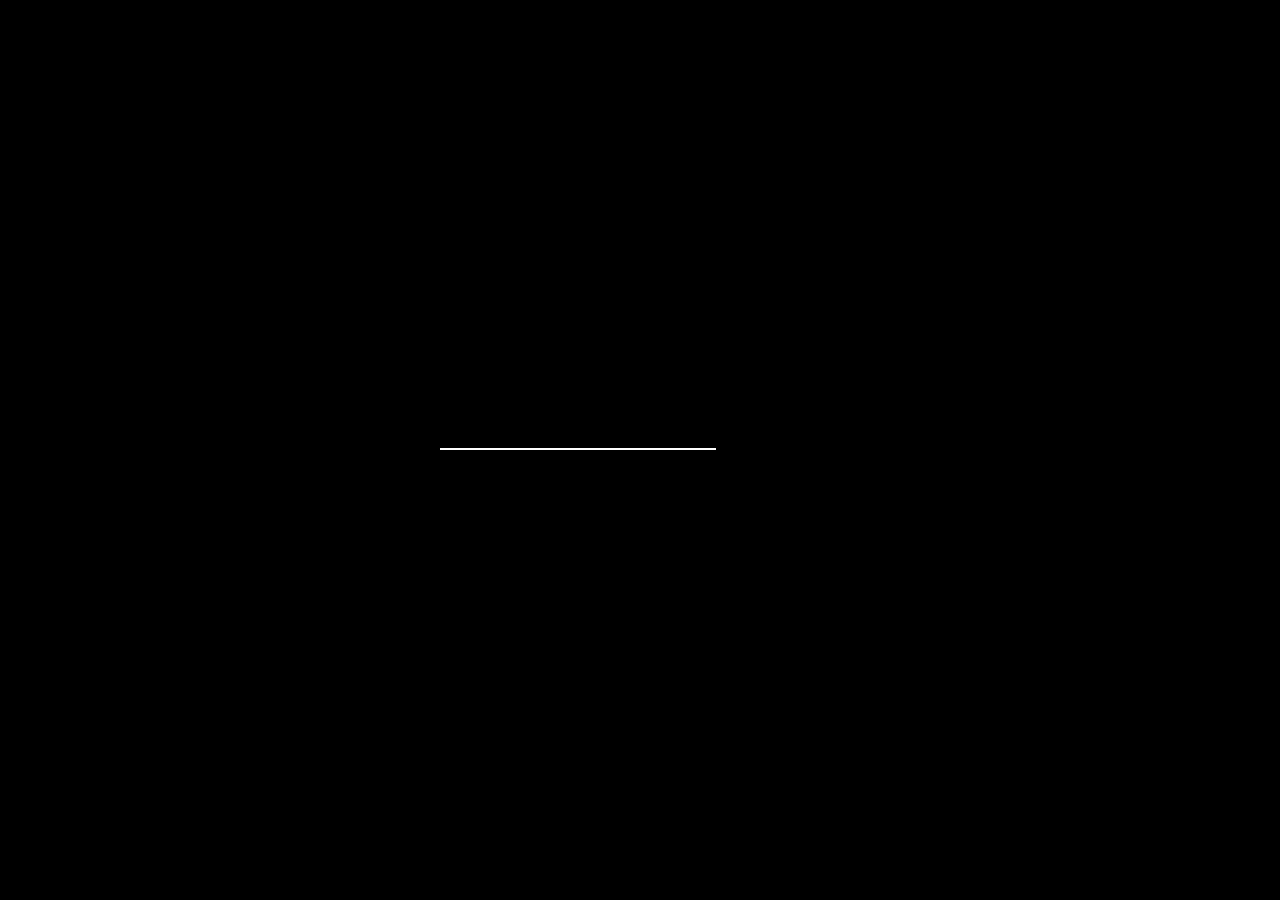
<file: index-slideshow-2.html>
<!DOCTYPE html>
<html lang="en">

    <head>
        <meta charset="utf-8">
        <meta http-equiv="X-UA-Compatible" content="IE=edge">
        <meta name="viewport" content="width=device-width, initial-scale=1">
        <meta name="description" content="">
        <meta name="author" content="CSSLoss.com">
        <link rel="icon" href="img/favicon.ico">
        <title>RENO - Minimalist vCard Resume Template</title>

        <!-- BOOTSTRAP CORE CSS -->
        <link rel="stylesheet" href="css/vendor/bootstrap.min.css">

        <!-- PLUGIN STYLES FOR THIS TEMPLATE -->
        <link rel="stylesheet" href="css/vendor/magnific-popup.css">
        <link rel="stylesheet" href="css/vendor/jquery.mCustomScrollbar.min.css">
        <link rel="stylesheet" href="css/vendor/vegas.min.css">

        <!-- MAIN STYLE FOR THIS TEMPLATE -->
        <link rel="stylesheet" href="css/main.css">
    </head>

    <body class="layout-2">

        <!-- LOADER -->
        <div class="loader-wrapper">
            <div class="loader"></div>
        </div>

        <!-- DOWNLOAD CV -->
        <nav class="menu bott left download">
            <ul>
                <li><a href="#">Download <span class="active">My CV</span></a></li>
            </ul>
        </nav>

        <!-- AUDIO TOGGLE -->
        <button class="audio-toggle wave"><i></i><i></i><i></i></button>

        <!-- NAV SOCIAL -->
        <div class="nav-social">
            <ul>
                <li><a href="#"><i class="icon icon-twitter"></i></a></li>
                <li><a href="#"><i class="icon icon-facebook"></i></a></li>
                <li><a href="#"><i class="icon icon-linkedin"></i></a></li>
            </ul>
        </div>

        <!-- BACKGROUND IMAGE -->
        <div class="main-bg bg-image bg-slideshow overlay" data-image="img/single-bg.jpg"></div>

        <!-- INTRO SECTION -->
        <div id="intro" class="section-intro">

            <!-- LOGO -->
            <a href="#" class="logo"><img src="img/logo.png" alt="Logo"></a>

            <!-- NAV TOGGLE -->
            <button class="nav-toggle wave flipped"><i></i><i></i><i></i></button>

            <!-- RESUME CLOSE -->
            <div class="resume-close"></div>

            <!-- LANGUAGE -->
            <nav class="menu top right language">
                <ul>
                    <li><a href="#" class="active">eng</a></li>
                    <li><a href="#">рус</a></li>
                </ul>
            </nav>
            <div class="container">
                <div class="row intro-row">
                    <div class="col-md-4 intro-image">

                        <!-- YOUR AVATAR -->
                        <img src="img/avatar.jpg" alt="" class="avatar">

                    </div>
                    <div class="col-md-8 intro-text">
                        <h1>I'm <span class="typed">John Reno</span></h1>

                        <!-- TYPED STRINGS -->
                        <div class="typed-strings">
                            <p>a Designer</p>
                            <p>a Developer</p>
                            <p>John Reno</p>
                        </div>
                        <p>A Web Developer From Earth</p>
                    </div>
                </div>
            </div>
        </div>
        <!-- /END INTRO SECTION -->

        <!-- RESUME SECTION -->
        <div id="resume" class="section-resume">
            <div class="container-fluid">

                <!-- ABOUT -->
                <div class="row asymetric">
                    <div class="col-lg-3">
                        <div class="section-header">
                            <h2>About</h2>
                            <p>What I'm all about.</p>
                        </div>
                    </div>
                    <div class="col-lg-9">
                        <div>
                            <p>Lorem ipsum dolor sit amet, consectetur adipisicing elit, sed do eiusmod tempor incididunt ut labore et dolore magna aliqua. Ut enim ad minim veniam, quis nostrud exercitation ullamco laboris nisi ut aliquip ex ea commodo consequat. Duis aute irure dolor in reprehenderit in voluptate velit esse cillum dolore eu fugiat nulla pariatur. Excepteur sint occaecat cupidatat non proident, sunt in culpa qui officia deserunt mollit anim id est laborum. Lorem ipsum dolor sit amet, consectetur adipisicing elit, sed do eiusmod tempor incididunt ut labore et dolore magna aliqua. Ut enim ad minim veniam, quis nostrud exercitation ullamco laboris nisi ut aliquip ex ea commodo consequat.</p>
                            <ul class="info-list list-unstyled row p-t-30">
                                <li class="col-sm-6 col-md-3"><strong>Full Name</strong><span>John Reno</span></li>
                                <li class="col-sm-6 col-md-3"><strong>Birthday</strong><span>August 1, 1991</span></li>
                                <li class="col-sm-6 col-md-3"><strong>Residence</strong><span>United States</span></li>
                                <li class="col-sm-6 col-md-3"><strong>Email</strong><span>yourmail@mail.com</span></li>
                            </ul>
                        </div>
                    </div>
                </div>
                <!-- /END ABOUT -->

                <!-- SKILLS -->
                <div class="row asymetric">
                    <div class="col-lg-3">
                        <div class="section-header">
                            <h2>Skills</h2>
                            <p>Progress bars?</p>
                        </div>
                    </div>

                    <!-- PROGRESS BARS -->
                    <div class="col-lg-9 progress-bars">
                        <div>
                            <div class="row">

                                <!-- LEFT -->
                                <div class="col-md-6">
                                    <div class="progress">
                                        <div class="progress-info">Html/CSS</div>
                                        <div class="progress-bar" data-percent="90">
                                            <span class="value">90%</span>
                                        </div>
                                    </div>
                                    <div class="progress">
                                        <div class="progress-info">Javascript</div>
                                        <div class="progress-bar" data-percent="75">
                                            <span class="value">75%</span>
                                        </div>
                                    </div>
                                    <div class="progress">
                                        <div class="progress-info">PHP/MYSQL</div>
                                        <div class="progress-bar" data-percent="80">
                                            <span class="value">80%</span>
                                        </div>
                                    </div>
                                    <div class="progress">
                                        <div class="progress-info">WordPress</div>
                                        <div class="progress-bar" data-percent="90">
                                            <span class="value">90%</span>
                                        </div>
                                    </div>
                                </div>

                                <!-- RIGHT -->
                                <div class="col-md-6">
                                    <div class="progress">
                                        <div class="progress-info">Photoshop</div>
                                        <div class="progress-bar" data-percent="90">
                                            <span class="value">90%</span>
                                        </div>
                                    </div>
                                    <div class="progress">
                                        <div class="progress-info">Illustrator</div>
                                        <div class="progress-bar" data-percent="80">
                                            <span class="value">80%</span>
                                        </div>
                                    </div>
                                    <div class="progress">
                                        <div class="progress-info">InDesign</div>
                                        <div class="progress-bar" data-percent="75">
                                            <span class="value">75%</span>
                                        </div>
                                    </div>
                                    <div class="progress">
                                        <div class="progress-info">After Effect</div>
                                        <div class="progress-bar" data-percent="80">
                                            <span class="value">80%</span>
                                        </div>
                                    </div>
                                </div>
                            </div>
                        </div>
                    </div>
                </div>
                <!-- /END SKILLS -->

                <!-- SERVICES -->
                <div class="row asymetric">
                    <div class="col-lg-3">
                        <div class="section-header">
                            <h2>Services</h2>
                            <p>What I can do.</p>
                        </div>
                    </div>
                    <div class="col-lg-9">
                        <div>
                            <div class="row">
                                <div class="icon-box col-md-6">
                                    <div class="box-icon">
                                        <i class="icon icon-paint-bucket"></i>
                                    </div>
                                    <div class="box-content">
                                        <h4>Web Design</h4>
                                        <p>Ei constituam theophrastus per, sea dolorum disputationi in, vel menandri suavitate similique in. Vide assum conceptam eum.</p>
                                    </div>
                                </div>
                                <div class="icon-box col-md-6">
                                    <div class="box-icon">
                                        <i class="icon icon-id"></i>
                                    </div>
                                    <div class="box-content">
                                        <h4>Print &amp; Branding</h4>
                                        <p>Ei constituam theophrastus per, sea dolorum disputationi in, vel menandri suavitate similique in. Vide assum conceptam eum.</p>
                                    </div>
                                </div>
                                <div class="icon-box col-md-6">
                                    <div class="box-icon">
                                        <i class="icon icon-like3"></i>
                                    </div>
                                    <div class="box-content">
                                        <h4>Illustrations</h4>
                                        <p>Ei constituam theophrastus per, sea dolorum disputationi in, vel menandri suavitate similique in. Vide assum conceptam eum.</p>
                                    </div>
                                </div>
                                <div class="icon-box col-md-6">
                                    <div class="box-icon">
                                        <i class="icon icon-phone"></i>
                                    </div>
                                    <div class="box-content">
                                        <h4>Mobile App</h4>
                                        <p>Ei constituam theophrastus per, sea dolorum disputationi in, vel menandri suavitate similique in. Vide assum conceptam eum.</p>
                                    </div>
                                </div>
                                <div class="icon-box col-md-6">
                                    <div class="box-icon">
                                        <i class="icon icon-target"></i>
                                    </div>
                                    <div class="box-content">
                                        <h4>SEO Services</h4>
                                        <p>Ei constituam theophrastus per, sea dolorum disputationi in, vel menandri suavitate similique in. Vide assum conceptam eum.</p>
                                    </div>
                                </div>
                                <div class="icon-box col-md-6">
                                    <div class="box-icon">
                                        <i class="icon icon-timer"></i>
                                    </div>
                                    <div class="box-content">
                                        <h4>Speed Support</h4>
                                        <p>Ei constituam theophrastus per, sea dolorum disputationi in, vel menandri suavitate similique in. Vide assum conceptam eum.</p>
                                    </div>
                                </div>
                            </div>
                        </div>
                    </div>
                </div>
                <!-- /END SERVICES -->

                <!-- PORTFOLIO -->
                <div class="row asymetric">
                    <div class="col-lg-3">
                        <div class="section-header">
                            <h2>Portfolio</h2>
                            <p>My amazing works.</p>
                        </div>
                    </div>
                    <div class="col-lg-9">
                        <div>
                            <div class="gallery-menu p-b-40">
                                <ul>
                                    <li>
                                        <button data-filter="*" class="active">All</button>
                                    </li>
                                    <li>
                                        <button data-filter=".web">Web design</button>
                                    </li>
                                    <li>
                                        <button data-filter=".audio">Audio</button>
                                    </li>
                                    <li>
                                        <button data-filter=".video">Video</button>
                                    </li>
                                </ul>
                            </div>
                            <div class="row gallery">
                                <div class="col-sm-6 gallery-item audio">
                                    <a class="popup-image" href="img/portfolio/1_full.jpg">
                                        <img src="img/portfolio/1_thumb.jpg" alt="">
                                        <div class="gallery-caption">
                                            <div>
                                                <h4>Print Design</h4>
                                                <h5>Branding</h5>
                                            </div>
                                        </div>
                                    </a>
                                </div>
                                <div class="col-sm-6 gallery-item web">
                                    <a class="popup-image" href="img/portfolio/2_full.jpg">
                                        <img src="img/portfolio/2_thumb.jpg" alt="">
                                        <div class="gallery-caption">
                                            <div>
                                                <h4>Photography</h4>
                                                <h5>Photography</h5>
                                            </div>
                                        </div>
                                    </a>
                                </div>
                                <div class="col-sm-6 gallery-item web">
                                    <a class="popup-image" href="img/portfolio/3_full.jpg">
                                        <img src="img/portfolio/3_thumb.jpg" alt="">
                                        <div class="gallery-caption">
                                            <div>
                                                <h4>Logo Design</h4>
                                                <h5>Branding</h5>
                                            </div>
                                        </div>
                                    </a>
                                </div>
                                <div class="col-sm-6 gallery-item audio">
                                    <a class="popup-video" href="https://w.soundcloud.com/player/?url=https%3A//api.soundcloud.com/tracks/237603952&amp;auto_play=false&amp;hide_related=false&amp;show_comments=true&amp;show_user=true&amp;show_reposts=false&amp;visual=true">
                                        <img src="img/portfolio/4_thumb.jpg" alt="">
                                        <div class="gallery-caption">
                                            <div>
                                                <h4>Audio Project</h4>
                                                <h5>Audio</h5>
                                            </div>
                                        </div>
                                    </a>
                                </div>
                                <div class="col-sm-6 gallery-item video">
                                    <a class="popup-video" href="https://www.youtube.com/watch?v=fZdkJKFwDE0">
                                        <img src="img/portfolio/5_thumb.jpg" alt="">
                                        <div class="gallery-caption">
                                            <div>
                                                <h4>Video Project</h4>
                                                <h5>Video</h5>
                                            </div>
                                        </div>
                                    </a>
                                </div>
                                <div class="col-sm-6 gallery-item web">
                                    <a class="popup-image" href="img/portfolio/6_full.jpg">
                                        <img src="img/portfolio/6_thumb.jpg" alt="">
                                        <div class="gallery-caption">
                                            <div>
                                                <h4>Vector Logo</h4>
                                                <h5>Vector</h5>
                                            </div>
                                        </div>
                                    </a>
                                </div>
                            </div>
                        </div>
                    </div>
                </div>
                <!-- /END PORTFOLIO -->

                <!-- EXPERIENCE -->
                <div class="row asymetric">
                    <div class="col-lg-3">
                        <div class="section-header">
                            <h2>Experience</h2>
                            <p>Yes. I've been around.</p>
                        </div>
                    </div>
                    <div class="col-lg-9">
                        <div>

                            <!-- EXPERIENCE TIMELINE -->
                            <ul class="timeline">
                                <li>
                                    <h2 class="title">Facelook</h2>
                                    <span class="time">2015 - Present</span>
                                    <p>Lorem ipsum dolor sit amet, consectetur adipisicing elit, sed do eiusmod tempor incididunt ut labore et dolore magna aliqua. Ut enim ad minim veniam, quis nostrud exercitation ullamco laboris nisi ut aliquip ex ea commodo consequat. Duis aute irure dolor.</p>
                                </li>
                                <li>
                                    <h2 class="title">Twiller</h2>
                                    <span class="time">2013 - 2015</span>
                                    <p>Lorem ipsum dolor sit amet, consectetur adipisicing elit, sed do eiusmod tempor incididunt ut labore et dolore magna aliqua. Ut enim ad minim veniam, quis nostrud exercitation ullamco laboris nisi ut aliquip ex ea commodo consequat. Duis aute irure dolor.</p>
                                </li>
                                <li>
                                    <h2 class="title">Dridddle</h2>
                                    <span class="time">2010 - 2013</span>
                                    <p>Lorem ipsum dolor sit amet, consectetur adipisicing elit, sed do eiusmod tempor incididunt ut labore et dolore magna aliqua. Ut enim ad minim veniam, quis nostrud exercitation ullamco laboris nisi ut aliquip ex ea commodo consequat. Duis aute irure dolor.</p>
                                </li>
                            </ul>
                            <!-- /END EXPERIENCE TIMELINE -->

                        </div>
                    </div>
                </div>
                <!-- /END EXPERIENCE -->

                <!-- EDUCATION -->
                <div class="row asymetric">
                    <div class="col-lg-3">
                        <div class="section-header">
                            <h2>Education</h2>
                            <p>I'm not lazy.</p>
                        </div>
                    </div>
                    <div class="col-lg-9">
                        <div>

                            <!-- EDUCATION TIMELINE -->
                            <ul class="timeline">
                                <li>
                                    <h2 class="title">MIIT</h2>
                                    <span class="time">2008 - 2010</span>
                                    <p>Lorem ipsum dolor sit amet, consectetur adipisicing elit, sed do eiusmod tempor incididunt ut labore et dolore magna aliqua. Ut enim ad minim veniam, quis nostrud exercitation ullamco laboris nisi ut aliquip ex ea commodo consequat. Duis aute irure dolor.</p>
                                </li>
                                <li>
                                    <h2 class="title">Harward University</h2>
                                    <span class="time">2003 - 2008</span>
                                    <p>Lorem ipsum dolor sit amet, consectetur adipisicing elit, sed do eiusmod tempor incididunt ut labore et dolore magna aliqua. Ut enim ad minim veniam, quis nostrud exercitation ullamco laboris nisi ut aliquip ex ea commodo consequat. Duis aute irure dolor.</p>
                                </li>
                                <li>
                                    <h2 class="title">Academy of Arts</h2>
                                    <span class="time">2000 - 2003</span>
                                    <p>Lorem ipsum dolor sit amet, consectetur adipisicing elit, sed do eiusmod tempor incididunt ut labore et dolore magna aliqua. Ut enim ad minim veniam, quis nostrud exercitation ullamco laboris nisi ut aliquip ex ea commodo consequat. Duis aute irure dolor.</p>
                                </li>
                            </ul>
                            <!-- /END EDUCATION TIMELINE -->

                        </div>
                    </div>
                </div>
                <!-- /END EDUCATION -->

                <!-- CLIENTS -->
                <div class="row asymetric">
                    <div class="col-lg-3">
                        <div class="section-header">
                            <h2>Clients</h2>
                            <p>Happy Customers.</p>
                        </div>
                    </div>
                    <div class="col-lg-9">
                        <div>
                            <ul class="client-list list-unstyled">
                                <li>
                                    <a href="#"><img src="img/clients/1.png" alt=""></a>
                                </li>
                                <li>
                                    <a href="#"><img src="img/clients/2.png" alt=""></a>
                                </li>
                                <li>
                                    <a href="#"><img src="img/clients/3.png" alt=""></a>
                                </li>
                                <li>
                                    <a href="#"><img src="img/clients/4.png" alt=""></a>
                                </li>
                                <li>
                                    <a href="#"><img src="img/clients/5.png" alt=""></a>
                                </li>
                                <li>
                                    <a href="#"><img src="img/clients/6.png" alt=""></a>
                                </li>
                                <li>
                                    <a href="#"><img src="img/clients/7.png" alt=""></a>
                                </li>
                                <li>
                                    <a href="#"><img src="img/clients/8.png" alt=""></a>
                                </li>
                            </ul>
                        </div>
                    </div>
                </div>
                <!-- /END CLIENTS -->

                <!-- CONTACT -->
                <div class="row asymetric">
                    <div class="col-lg-3">
                        <div class="section-header">
                            <h2>Contact</h2>
                            <p>Get in touch.</p>
                        </div>
                    </div>
                    <div class="col-lg-9">
                        <div>
                            <ul class="info-list list-unstyled row">
                                <li class="col-sm-6 col-md-3"><strong>Location</strong><span>United States</span></li>
                                <li class="col-sm-6 col-md-3"><strong>Phone</strong><span>+522 234 56789</span></li>
                                <li class="col-sm-6 col-md-3"><strong>Website</strong><a href="http://www.cssloss.com"><span>cssloss.com</span></a></li>
                                <li class="col-sm-6 col-md-3"><strong>Email</strong><span>yourmail@mail.com</span></li>
                            </ul>

                            <!-- CONTACT FORM -->
                            <form class="contact-form p-y-40">
                                <p class="send-status success"><i class="icon icon-check"></i>Your message has been sent successfully.</p>
                                <p class="send-status error"><i class="icon icon-close-circle"></i>E-mail must be valid and message must be longer than 1 character.</p>
                                <input class="form-control" id="name" type="text" name="name" placeholder="name">
                                <input class="form-control" id="email" type="email" name="email" placeholder="email">
                                <input class="form-control" id="subject" type="text" name="subject" placeholder="subject">
                                <textarea class="form-control" id="message" rows="6" placeholder="message"></textarea>
                                <button class="btn text-uppercase m-t-40" type="submit" id="submit" name="submit"><span>send</span></button>
                            </form>
                        </div>
                    </div>
                </div>
                <!-- /END CONTACT -->

            </div>
        </div>
        <!-- /END RESUME SECTION -->

        <!-- AUDIO -->
        <audio id="audio-player" loop>
            <source src="audio/audio.mp3" type="audio/mpeg">
        </audio>
        <!-- /END AUDIO -->

        <!-- jQuery -->
        <script src="js/vendor/jquery-1.11.3.min.js"></script>

        <!-- BOOTSTRAP CORE JAVASCRIPT -->
        <script src="js/vendor/bootstrap.min.js"></script>

        <!-- PLUGIN SCRIPTS FOR THIS TEMPLATE -->
        <script src="js/vendor/plugins.js"></script>
        <script src="js/vendor/audio.js"></script>
        <script src="js/vendor/vegas.min.js"></script>
        <script src="js/vendor/slideshow.js"></script>

        <!-- MAIN SCRIPT FOR THIS TEMPLATE -->
        <script src="js/main.js"></script>
    </body>

</html>
</file>
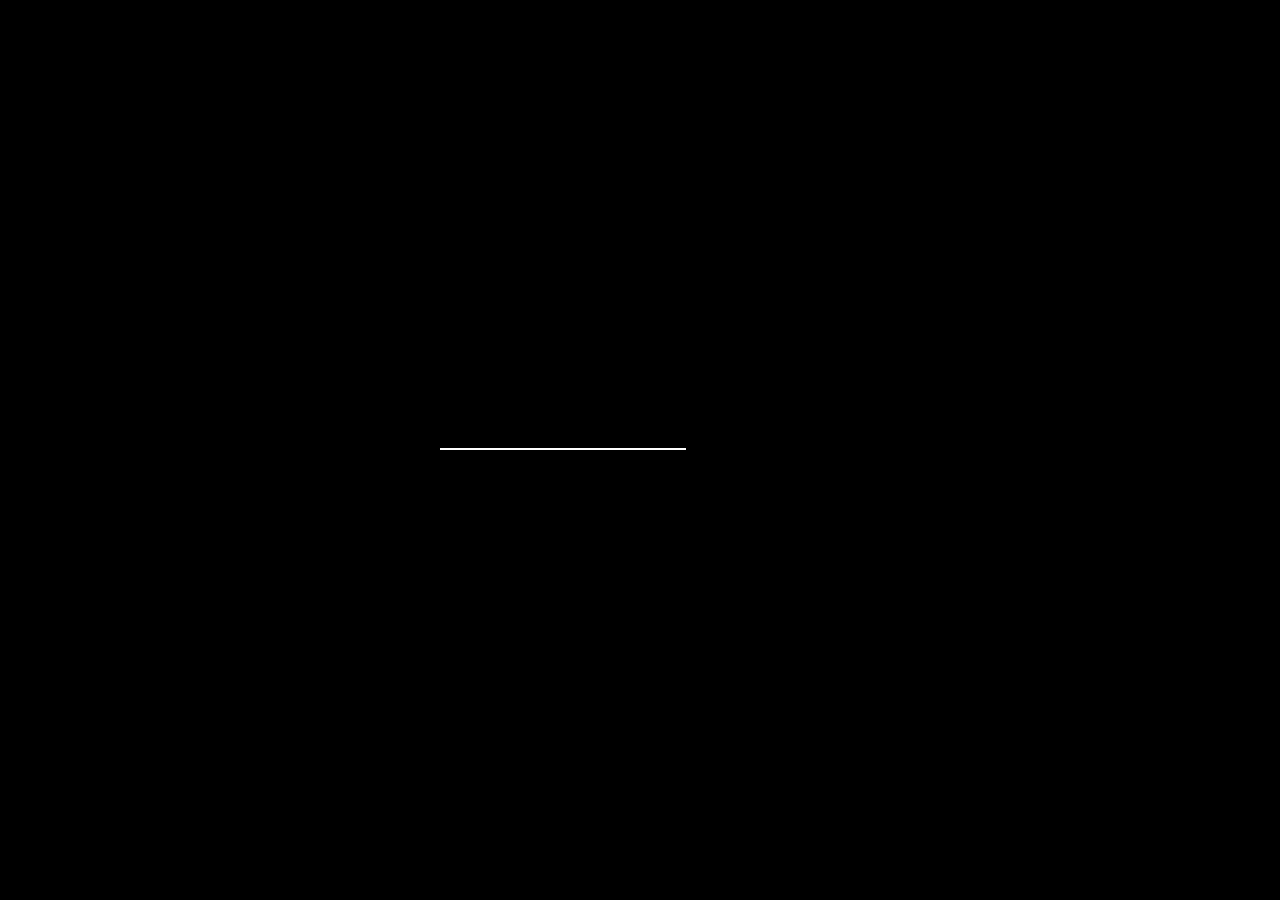
<file: index-slideshow.html>
<!DOCTYPE html>
<html lang="en">

    <head>
        <meta charset="utf-8">
        <meta http-equiv="X-UA-Compatible" content="IE=edge">
        <meta name="viewport" content="width=device-width, initial-scale=1">
        <meta name="description" content="">
        <meta name="author" content="CSSLoss.com">
        <link rel="icon" href="img/favicon.ico">
        <title>RENO - Minimalist vCard Resume Template</title>

        <!-- BOOTSTRAP CORE CSS -->
        <link rel="stylesheet" href="css/vendor/bootstrap.min.css">

        <!-- PLUGIN STYLES FOR THIS TEMPLATE -->
        <link rel="stylesheet" href="css/vendor/magnific-popup.css">
        <link rel="stylesheet" href="css/vendor/jquery.mCustomScrollbar.min.css">
        <link rel="stylesheet" href="css/vendor/vegas.min.css">

        <!-- MAIN STYLE FOR THIS TEMPLATE -->
        <link rel="stylesheet" href="css/main.css">
    </head>

    <body class="layout-1">

        <!-- LOADER -->
        <div class="loader-wrapper">
            <div class="loader"></div>
        </div>

        <!-- DOWNLOAD CV -->
        <nav class="menu bott left download">
            <ul>
                <li><a href="#">Download <span class="active">My CV</span></a></li>
            </ul>
        </nav>

        <!-- AUDIO TOGGLE -->
        <button class="audio-toggle wave"><i></i><i></i><i></i></button>

        <!-- NAV SOCIAL -->
        <div class="nav-social">
            <ul>
                <li><a href="#"><i class="icon icon-twitter"></i></a></li>
                <li><a href="#"><i class="icon icon-facebook"></i></a></li>
                <li><a href="#"><i class="icon icon-linkedin"></i></a></li>
            </ul>
        </div>

        <!-- BACKGROUND IMAGE -->
        <div class="main-bg bg-image bg-slideshow overlay" data-image="img/single-bg.jpg"></div>

        <!-- INTRO SECTION -->
        <div id="intro" class="section-intro">

            <!-- LOGO -->
            <a href="#" class="logo"><img src="img/logo.png" alt="Logo"></a>

            <!-- NAV TOGGLE -->
            <button class="nav-toggle wave flipped"><i></i><i></i><i></i></button>

            <!-- RESUME CLOSE -->
            <div class="resume-close"></div>

            <!-- LANGUAGE -->
            <nav class="menu top right language">
                <ul>
                    <li><a href="#" class="active">eng</a></li>
                    <li><a href="#">рус</a></li>
                </ul>
            </nav>
            <div class="container">
                <div class="row intro-row">
                    <div class="col-xs-12 intro-text">
                        <h1>I'm <span class="typed">John Reno</span></h1>

                        <!-- TYPED STRINGS -->
                        <div class="typed-strings">
                            <p>a Designer</p>
                            <p>a Developer</p>
                            <p>John Reno</p>
                        </div>
                        <p>A Web Developer From Earth</p>
                    </div>
                </div>
            </div>
        </div>
        <!-- /END INTRO SECTION -->

        <!-- RESUME SECTION -->
        <div id="resume" class="section-resume">
            <div class="container-fluid">

                <!-- ABOUT -->
                <div class="row asymetric">
                    <div class="col-lg-3">
                        <div class="section-header">
                            <h2>About</h2>
                            <p>What I'm all about.</p>
                        </div>
                    </div>
                    <div class="col-lg-9">
                        <div>
                            <p>Lorem ipsum dolor sit amet, consectetur adipisicing elit, sed do eiusmod tempor incididunt ut labore et dolore magna aliqua. Ut enim ad minim veniam, quis nostrud exercitation ullamco laboris nisi ut aliquip ex ea commodo consequat. Duis aute irure dolor in reprehenderit in voluptate velit esse cillum dolore eu fugiat nulla pariatur. Excepteur sint occaecat cupidatat non proident, sunt in culpa qui officia deserunt mollit anim id est laborum. Lorem ipsum dolor sit amet, consectetur adipisicing elit, sed do eiusmod tempor incididunt ut labore et dolore magna aliqua. Ut enim ad minim veniam, quis nostrud exercitation ullamco laboris nisi ut aliquip ex ea commodo consequat.</p>
                            <ul class="info-list list-unstyled row p-t-30">
                                <li class="col-sm-6 col-md-3"><strong>Full Name</strong><span>John Reno</span></li>
                                <li class="col-sm-6 col-md-3"><strong>Birthday</strong><span>August 1, 1991</span></li>
                                <li class="col-sm-6 col-md-3"><strong>Residence</strong><span>United States</span></li>
                                <li class="col-sm-6 col-md-3"><strong>Email</strong><span>yourmail@mail.com</span></li>
                            </ul>
                        </div>
                    </div>
                </div>
                <!-- /END ABOUT -->

                <!-- SKILLS -->
                <div class="row asymetric">
                    <div class="col-lg-3">
                        <div class="section-header">
                            <h2>Skills</h2>
                            <p>Progress bars?</p>
                        </div>
                    </div>

                    <!-- PROGRESS BARS -->
                    <div class="col-lg-9 progress-bars">
                        <div>
                            <div class="row">

                                <!-- LEFT -->
                                <div class="col-md-6">
                                    <div class="progress">
                                        <div class="progress-info">Html/CSS</div>
                                        <div class="progress-bar" data-percent="90">
                                            <span class="value">90%</span>
                                        </div>
                                    </div>
                                    <div class="progress">
                                        <div class="progress-info">Javascript</div>
                                        <div class="progress-bar" data-percent="75">
                                            <span class="value">75%</span>
                                        </div>
                                    </div>
                                    <div class="progress">
                                        <div class="progress-info">PHP/MYSQL</div>
                                        <div class="progress-bar" data-percent="80">
                                            <span class="value">80%</span>
                                        </div>
                                    </div>
                                    <div class="progress">
                                        <div class="progress-info">WordPress</div>
                                        <div class="progress-bar" data-percent="90">
                                            <span class="value">90%</span>
                                        </div>
                                    </div>
                                </div>

                                <!-- RIGHT -->
                                <div class="col-md-6">
                                    <div class="progress">
                                        <div class="progress-info">Photoshop</div>
                                        <div class="progress-bar" data-percent="90">
                                            <span class="value">90%</span>
                                        </div>
                                    </div>
                                    <div class="progress">
                                        <div class="progress-info">Illustrator</div>
                                        <div class="progress-bar" data-percent="80">
                                            <span class="value">80%</span>
                                        </div>
                                    </div>
                                    <div class="progress">
                                        <div class="progress-info">InDesign</div>
                                        <div class="progress-bar" data-percent="75">
                                            <span class="value">75%</span>
                                        </div>
                                    </div>
                                    <div class="progress">
                                        <div class="progress-info">After Effect</div>
                                        <div class="progress-bar" data-percent="80">
                                            <span class="value">80%</span>
                                        </div>
                                    </div>
                                </div>
                            </div>
                        </div>
                    </div>
                </div>
                <!-- /END SKILLS -->

                <!-- SERVICES -->
                <div class="row asymetric">
                    <div class="col-lg-3">
                        <div class="section-header">
                            <h2>Services</h2>
                            <p>What I can do.</p>
                        </div>
                    </div>
                    <div class="col-lg-9">
                        <div>
                            <div class="row">
                                <div class="icon-box col-md-6">
                                    <div class="box-icon">
                                        <i class="icon icon-paint-bucket"></i>
                                    </div>
                                    <div class="box-content">
                                        <h4>Web Design</h4>
                                        <p>Ei constituam theophrastus per, sea dolorum disputationi in, vel menandri suavitate similique in. Vide assum conceptam eum.</p>
                                    </div>
                                </div>
                                <div class="icon-box col-md-6">
                                    <div class="box-icon">
                                        <i class="icon icon-id"></i>
                                    </div>
                                    <div class="box-content">
                                        <h4>Print &amp; Branding</h4>
                                        <p>Ei constituam theophrastus per, sea dolorum disputationi in, vel menandri suavitate similique in. Vide assum conceptam eum.</p>
                                    </div>
                                </div>
                                <div class="icon-box col-md-6">
                                    <div class="box-icon">
                                        <i class="icon icon-like3"></i>
                                    </div>
                                    <div class="box-content">
                                        <h4>Illustrations</h4>
                                        <p>Ei constituam theophrastus per, sea dolorum disputationi in, vel menandri suavitate similique in. Vide assum conceptam eum.</p>
                                    </div>
                                </div>
                                <div class="icon-box col-md-6">
                                    <div class="box-icon">
                                        <i class="icon icon-phone"></i>
                                    </div>
                                    <div class="box-content">
                                        <h4>Mobile App</h4>
                                        <p>Ei constituam theophrastus per, sea dolorum disputationi in, vel menandri suavitate similique in. Vide assum conceptam eum.</p>
                                    </div>
                                </div>
                                <div class="icon-box col-md-6">
                                    <div class="box-icon">
                                        <i class="icon icon-target"></i>
                                    </div>
                                    <div class="box-content">
                                        <h4>SEO Services</h4>
                                        <p>Ei constituam theophrastus per, sea dolorum disputationi in, vel menandri suavitate similique in. Vide assum conceptam eum.</p>
                                    </div>
                                </div>
                                <div class="icon-box col-md-6">
                                    <div class="box-icon">
                                        <i class="icon icon-timer"></i>
                                    </div>
                                    <div class="box-content">
                                        <h4>Speed Support</h4>
                                        <p>Ei constituam theophrastus per, sea dolorum disputationi in, vel menandri suavitate similique in. Vide assum conceptam eum.</p>
                                    </div>
                                </div>
                            </div>
                        </div>
                    </div>
                </div>
                <!-- /END SERVICES -->

                <!-- PORTFOLIO -->
                <div class="row asymetric">
                    <div class="col-lg-3">
                        <div class="section-header">
                            <h2>Portfolio</h2>
                            <p>My amazing works.</p>
                        </div>
                    </div>
                    <div class="col-lg-9">
                        <div>
                            <div class="gallery-menu p-b-40">
                                <ul>
                                    <li>
                                        <button data-filter="*" class="active">All</button>
                                    </li>
                                    <li>
                                        <button data-filter=".web">Web design</button>
                                    </li>
                                    <li>
                                        <button data-filter=".audio">Audio</button>
                                    </li>
                                    <li>
                                        <button data-filter=".video">Video</button>
                                    </li>
                                </ul>
                            </div>
                            <div class="row gallery">
                                <div class="col-sm-6 gallery-item audio">
                                    <a class="popup-image" href="img/portfolio/1_full.jpg">
                                        <img src="img/portfolio/1_thumb.jpg" alt="">
                                        <div class="gallery-caption">
                                            <div>
                                                <h4>Print Design</h4>
                                                <h5>Branding</h5>
                                            </div>
                                        </div>
                                    </a>
                                </div>
                                <div class="col-sm-6 gallery-item web">
                                    <a class="popup-image" href="img/portfolio/2_full.jpg">
                                        <img src="img/portfolio/2_thumb.jpg" alt="">
                                        <div class="gallery-caption">
                                            <div>
                                                <h4>Photography</h4>
                                                <h5>Photography</h5>
                                            </div>
                                        </div>
                                    </a>
                                </div>
                                <div class="col-sm-6 gallery-item web">
                                    <a class="popup-image" href="img/portfolio/3_full.jpg">
                                        <img src="img/portfolio/3_thumb.jpg" alt="">
                                        <div class="gallery-caption">
                                            <div>
                                                <h4>Logo Design</h4>
                                                <h5>Branding</h5>
                                            </div>
                                        </div>
                                    </a>
                                </div>
                                <div class="col-sm-6 gallery-item audio">
                                    <a class="popup-video" href="https://w.soundcloud.com/player/?url=https%3A//api.soundcloud.com/tracks/237603952&amp;auto_play=false&amp;hide_related=false&amp;show_comments=true&amp;show_user=true&amp;show_reposts=false&amp;visual=true">
                                        <img src="img/portfolio/4_thumb.jpg" alt="">
                                        <div class="gallery-caption">
                                            <div>
                                                <h4>Audio Project</h4>
                                                <h5>Audio</h5>
                                            </div>
                                        </div>
                                    </a>
                                </div>
                                <div class="col-sm-6 gallery-item video">
                                    <a class="popup-video" href="https://www.youtube.com/watch?v=fZdkJKFwDE0">
                                        <img src="img/portfolio/5_thumb.jpg" alt="">
                                        <div class="gallery-caption">
                                            <div>
                                                <h4>Video Project</h4>
                                                <h5>Video</h5>
                                            </div>
                                        </div>
                                    </a>
                                </div>
                                <div class="col-sm-6 gallery-item web">
                                    <a class="popup-image" href="img/portfolio/6_full.jpg">
                                        <img src="img/portfolio/6_thumb.jpg" alt="">
                                        <div class="gallery-caption">
                                            <div>
                                                <h4>Vector Logo</h4>
                                                <h5>Vector</h5>
                                            </div>
                                        </div>
                                    </a>
                                </div>
                            </div>
                        </div>
                    </div>
                </div>
                <!-- /END PORTFOLIO -->

                <!-- EXPERIENCE -->
                <div class="row asymetric">
                    <div class="col-lg-3">
                        <div class="section-header">
                            <h2>Experience</h2>
                            <p>Yes. I've been around.</p>
                        </div>
                    </div>
                    <div class="col-lg-9">
                        <div>

                            <!-- EXPERIENCE TIMELINE -->
                            <ul class="timeline">
                                <li>
                                    <h2 class="title">Facelook</h2>
                                    <span class="time">2015 - Present</span>
                                    <p>Lorem ipsum dolor sit amet, consectetur adipisicing elit, sed do eiusmod tempor incididunt ut labore et dolore magna aliqua. Ut enim ad minim veniam, quis nostrud exercitation ullamco laboris nisi ut aliquip ex ea commodo consequat. Duis aute irure dolor.</p>
                                </li>
                                <li>
                                    <h2 class="title">Twiller</h2>
                                    <span class="time">2013 - 2015</span>
                                    <p>Lorem ipsum dolor sit amet, consectetur adipisicing elit, sed do eiusmod tempor incididunt ut labore et dolore magna aliqua. Ut enim ad minim veniam, quis nostrud exercitation ullamco laboris nisi ut aliquip ex ea commodo consequat. Duis aute irure dolor.</p>
                                </li>
                                <li>
                                    <h2 class="title">Dridddle</h2>
                                    <span class="time">2010 - 2013</span>
                                    <p>Lorem ipsum dolor sit amet, consectetur adipisicing elit, sed do eiusmod tempor incididunt ut labore et dolore magna aliqua. Ut enim ad minim veniam, quis nostrud exercitation ullamco laboris nisi ut aliquip ex ea commodo consequat. Duis aute irure dolor.</p>
                                </li>
                            </ul>
                            <!-- /END EXPERIENCE TIMELINE -->

                        </div>
                    </div>
                </div>
                <!-- /END EXPERIENCE -->

                <!-- EDUCATION -->
                <div class="row asymetric">
                    <div class="col-lg-3">
                        <div class="section-header">
                            <h2>Education</h2>
                            <p>I'm not lazy.</p>
                        </div>
                    </div>
                    <div class="col-lg-9">
                        <div>

                            <!-- EDUCATION TIMELINE -->
                            <ul class="timeline">
                                <li>
                                    <h2 class="title">MIIT</h2>
                                    <span class="time">2008 - 2010</span>
                                    <p>Lorem ipsum dolor sit amet, consectetur adipisicing elit, sed do eiusmod tempor incididunt ut labore et dolore magna aliqua. Ut enim ad minim veniam, quis nostrud exercitation ullamco laboris nisi ut aliquip ex ea commodo consequat. Duis aute irure dolor.</p>
                                </li>
                                <li>
                                    <h2 class="title">Harward University</h2>
                                    <span class="time">2003 - 2008</span>
                                    <p>Lorem ipsum dolor sit amet, consectetur adipisicing elit, sed do eiusmod tempor incididunt ut labore et dolore magna aliqua. Ut enim ad minim veniam, quis nostrud exercitation ullamco laboris nisi ut aliquip ex ea commodo consequat. Duis aute irure dolor.</p>
                                </li>
                                <li>
                                    <h2 class="title">Academy of Arts</h2>
                                    <span class="time">2000 - 2003</span>
                                    <p>Lorem ipsum dolor sit amet, consectetur adipisicing elit, sed do eiusmod tempor incididunt ut labore et dolore magna aliqua. Ut enim ad minim veniam, quis nostrud exercitation ullamco laboris nisi ut aliquip ex ea commodo consequat. Duis aute irure dolor.</p>
                                </li>
                            </ul>
                            <!-- /END EDUCATION TIMELINE -->

                        </div>
                    </div>
                </div>
                <!-- /END EDUCATION -->

                <!-- CLIENTS -->
                <div class="row asymetric">
                    <div class="col-lg-3">
                        <div class="section-header">
                            <h2>Clients</h2>
                            <p>Happy Customers.</p>
                        </div>
                    </div>
                    <div class="col-lg-9">
                        <div>
                            <ul class="client-list list-unstyled">
                                <li>
                                    <a href="#"><img src="img/clients/1.png" alt=""></a>
                                </li>
                                <li>
                                    <a href="#"><img src="img/clients/2.png" alt=""></a>
                                </li>
                                <li>
                                    <a href="#"><img src="img/clients/3.png" alt=""></a>
                                </li>
                                <li>
                                    <a href="#"><img src="img/clients/4.png" alt=""></a>
                                </li>
                                <li>
                                    <a href="#"><img src="img/clients/5.png" alt=""></a>
                                </li>
                                <li>
                                    <a href="#"><img src="img/clients/6.png" alt=""></a>
                                </li>
                                <li>
                                    <a href="#"><img src="img/clients/7.png" alt=""></a>
                                </li>
                                <li>
                                    <a href="#"><img src="img/clients/8.png" alt=""></a>
                                </li>
                            </ul>
                        </div>
                    </div>
                </div>
                <!-- /END CLIENTS -->

                <!-- CONTACT -->
                <div class="row asymetric">
                    <div class="col-lg-3">
                        <div class="section-header">
                            <h2>Contact</h2>
                            <p>Get in touch.</p>
                        </div>
                    </div>
                    <div class="col-lg-9">
                        <div>
                            <ul class="info-list list-unstyled row">
                                <li class="col-sm-6 col-md-3"><strong>Location</strong><span>United States</span></li>
                                <li class="col-sm-6 col-md-3"><strong>Phone</strong><span>+522 234 56789</span></li>
                                <li class="col-sm-6 col-md-3"><strong>Website</strong><a href="http://www.cssloss.com"><span>cssloss.com</span></a></li>
                                <li class="col-sm-6 col-md-3"><strong>Email</strong><span>yourmail@mail.com</span></li>
                            </ul>

                            <!-- CONTACT FORM -->
                            <form class="contact-form p-y-40">
                                <p class="send-status success"><i class="icon icon-check"></i>Your message has been sent successfully.</p>
                                <p class="send-status error"><i class="icon icon-close-circle"></i>E-mail must be valid and message must be longer than 1 character.</p>
                                <input class="form-control" id="name" type="text" name="name" placeholder="name">
                                <input class="form-control" id="email" type="email" name="email" placeholder="email">
                                <input class="form-control" id="subject" type="text" name="subject" placeholder="subject">
                                <textarea class="form-control" id="message" rows="6" placeholder="message"></textarea>
                                <button class="btn text-uppercase m-t-40" type="submit" id="submit" name="submit"><span>send</span></button>
                            </form>
                        </div>
                    </div>
                </div>
                <!-- /END CONTACT -->

            </div>
        </div>
        <!-- /END RESUME SECTION -->

        <!-- AUDIO -->
        <audio id="audio-player" loop>
            <source src="audio/audio.mp3" type="audio/mpeg">
        </audio>
        <!-- /END AUDIO -->

        <!-- jQuery -->
        <script src="js/vendor/jquery-1.11.3.min.js"></script>

        <!-- BOOTSTRAP CORE JAVASCRIPT -->
        <script src="js/vendor/bootstrap.min.js"></script>

        <!-- PLUGIN SCRIPTS FOR THIS TEMPLATE -->
        <script src="js/vendor/plugins.js"></script>
        <script src="js/vendor/audio.js"></script>
        <script src="js/vendor/vegas.min.js"></script>
        <script src="js/vendor/slideshow.js"></script>

        <!-- MAIN SCRIPT FOR THIS TEMPLATE -->
        <script src="js/main.js"></script>
    </body>

</html>
</file>
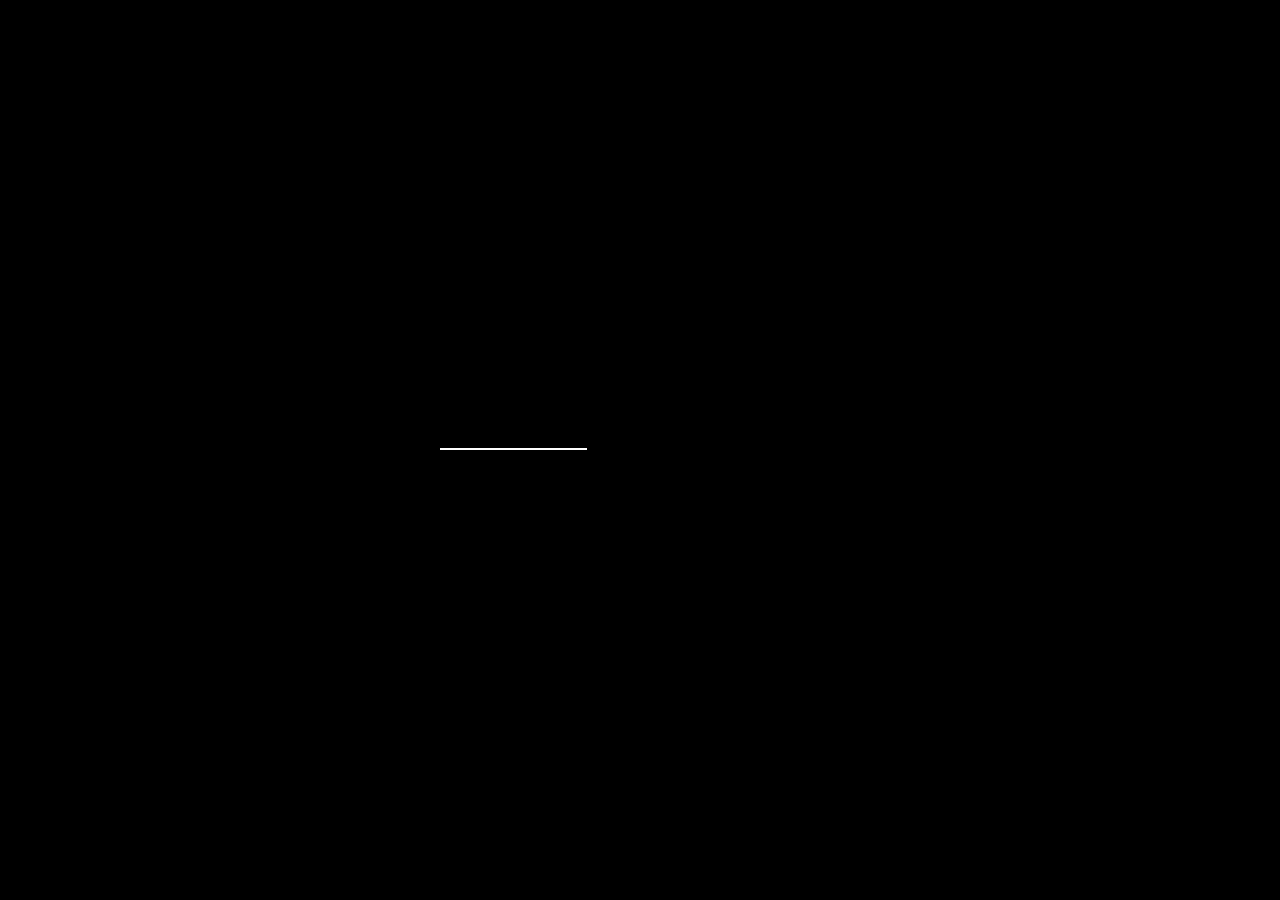
<file: index-snow-2.html>
<!DOCTYPE html>
<html lang="en">

    <head>
        <meta charset="utf-8">
        <meta http-equiv="X-UA-Compatible" content="IE=edge">
        <meta name="viewport" content="width=device-width, initial-scale=1">
        <meta name="description" content="">
        <meta name="author" content="CSSLoss.com">
        <link rel="icon" href="img/favicon.ico">
        <title>RENO - Minimalist vCard Resume Template</title>

        <!-- BOOTSTRAP CORE CSS -->
        <link rel="stylesheet" href="css/vendor/bootstrap.min.css">

        <!-- PLUGIN STYLES FOR THIS TEMPLATE -->
        <link rel="stylesheet" href="css/vendor/magnific-popup.css">
        <link rel="stylesheet" href="css/vendor/jquery.mCustomScrollbar.min.css">

        <!-- MAIN STYLE FOR THIS TEMPLATE -->
        <link rel="stylesheet" href="css/main.css">
    </head>

    <body class="layout-2">

        <!-- LOADER -->
        <div class="loader-wrapper">
            <div class="loader"></div>
        </div>

        <!-- DOWNLOAD CV -->
        <nav class="menu bott left download">
            <ul>
                <li><a href="#">Download <span class="active">My CV</span></a></li>
            </ul>
        </nav>

        <!-- AUDIO TOGGLE -->
        <button class="audio-toggle wave"><i></i><i></i><i></i></button>

        <!-- NAV SOCIAL -->
        <div class="nav-social">
            <ul>
                <li><a href="#"><i class="icon icon-twitter"></i></a></li>
                <li><a href="#"><i class="icon icon-facebook"></i></a></li>
                <li><a href="#"><i class="icon icon-linkedin"></i></a></li>
            </ul>
        </div>

        <!-- BACKGROUND SNOW -->
        <div class="main-bg bg-image overlay" data-image="img/snow-bg.jpg"></div>

        <!-- INTRO SECTION -->
        <div id="intro" class="section-intro">

            <!-- LOGO -->
            <a href="#" class="logo"><img src="img/logo.png" alt="Logo"></a>

            <!-- NAV TOGGLE -->
            <button class="nav-toggle wave flipped"><i></i><i></i><i></i></button>

            <!-- RESUME CLOSE -->
            <div class="resume-close"></div>

            <!-- LANGUAGE -->
            <nav class="menu top right language">
                <ul>
                    <li><a href="#" class="active">eng</a></li>
                    <li><a href="#">рус</a></li>
                </ul>
            </nav>
            <div class="container">
                <div class="row intro-row">
                    <div class="col-md-4 intro-image">

                        <!-- YOUR AVATAR -->
                        <img src="img/avatar.jpg" alt="" class="avatar">

                    </div>
                    <div class="col-md-8 intro-text">
                        <h1>I'm <span class="typed">John Reno</span></h1>

                        <!-- TYPED STRINGS -->
                        <div class="typed-strings">
                            <p>a Designer</p>
                            <p>a Developer</p>
                            <p>John Reno</p>
                        </div>
                        <p>A Web Developer From Earth</p>
                    </div>
                </div>
            </div>
        </div>
        <!-- /END INTRO SECTION -->

        <!-- RESUME SECTION -->
        <div id="resume" class="section-resume">
            <div class="container-fluid">

                <!-- ABOUT -->
                <div class="row asymetric">
                    <div class="col-lg-3">
                        <div class="section-header">
                            <h2>About</h2>
                            <p>What I'm all about.</p>
                        </div>
                    </div>
                    <div class="col-lg-9">
                        <div>
                            <p>Lorem ipsum dolor sit amet, consectetur adipisicing elit, sed do eiusmod tempor incididunt ut labore et dolore magna aliqua. Ut enim ad minim veniam, quis nostrud exercitation ullamco laboris nisi ut aliquip ex ea commodo consequat. Duis aute irure dolor in reprehenderit in voluptate velit esse cillum dolore eu fugiat nulla pariatur. Excepteur sint occaecat cupidatat non proident, sunt in culpa qui officia deserunt mollit anim id est laborum. Lorem ipsum dolor sit amet, consectetur adipisicing elit, sed do eiusmod tempor incididunt ut labore et dolore magna aliqua. Ut enim ad minim veniam, quis nostrud exercitation ullamco laboris nisi ut aliquip ex ea commodo consequat.</p>
                            <ul class="info-list list-unstyled row p-t-30">
                                <li class="col-sm-6 col-md-3"><strong>Full Name</strong><span>John Reno</span></li>
                                <li class="col-sm-6 col-md-3"><strong>Birthday</strong><span>August 1, 1991</span></li>
                                <li class="col-sm-6 col-md-3"><strong>Residence</strong><span>United States</span></li>
                                <li class="col-sm-6 col-md-3"><strong>Email</strong><span>yourmail@mail.com</span></li>
                            </ul>
                        </div>
                    </div>
                </div>
                <!-- /END ABOUT -->

                <!-- SKILLS -->
                <div class="row asymetric">
                    <div class="col-lg-3">
                        <div class="section-header">
                            <h2>Skills</h2>
                            <p>Progress bars?</p>
                        </div>
                    </div>

                    <!-- PROGRESS BARS -->
                    <div class="col-lg-9 progress-bars">
                        <div>
                            <div class="row">

                                <!-- LEFT -->
                                <div class="col-md-6">
                                    <div class="progress">
                                        <div class="progress-info">Html/CSS</div>
                                        <div class="progress-bar" data-percent="90">
                                            <span class="value">90%</span>
                                        </div>
                                    </div>
                                    <div class="progress">
                                        <div class="progress-info">Javascript</div>
                                        <div class="progress-bar" data-percent="75">
                                            <span class="value">75%</span>
                                        </div>
                                    </div>
                                    <div class="progress">
                                        <div class="progress-info">PHP/MYSQL</div>
                                        <div class="progress-bar" data-percent="80">
                                            <span class="value">80%</span>
                                        </div>
                                    </div>
                                    <div class="progress">
                                        <div class="progress-info">WordPress</div>
                                        <div class="progress-bar" data-percent="90">
                                            <span class="value">90%</span>
                                        </div>
                                    </div>
                                </div>

                                <!-- RIGHT -->
                                <div class="col-md-6">
                                    <div class="progress">
                                        <div class="progress-info">Photoshop</div>
                                        <div class="progress-bar" data-percent="90">
                                            <span class="value">90%</span>
                                        </div>
                                    </div>
                                    <div class="progress">
                                        <div class="progress-info">Illustrator</div>
                                        <div class="progress-bar" data-percent="80">
                                            <span class="value">80%</span>
                                        </div>
                                    </div>
                                    <div class="progress">
                                        <div class="progress-info">InDesign</div>
                                        <div class="progress-bar" data-percent="75">
                                            <span class="value">75%</span>
                                        </div>
                                    </div>
                                    <div class="progress">
                                        <div class="progress-info">After Effect</div>
                                        <div class="progress-bar" data-percent="80">
                                            <span class="value">80%</span>
                                        </div>
                                    </div>
                                </div>
                            </div>
                        </div>
                    </div>
                </div>
                <!-- /END SKILLS -->

                <!-- SERVICES -->
                <div class="row asymetric">
                    <div class="col-lg-3">
                        <div class="section-header">
                            <h2>Services</h2>
                            <p>What I can do.</p>
                        </div>
                    </div>
                    <div class="col-lg-9">
                        <div>
                            <div class="row">
                                <div class="icon-box col-md-6">
                                    <div class="box-icon">
                                        <i class="icon icon-paint-bucket"></i>
                                    </div>
                                    <div class="box-content">
                                        <h4>Web Design</h4>
                                        <p>Ei constituam theophrastus per, sea dolorum disputationi in, vel menandri suavitate similique in. Vide assum conceptam eum.</p>
                                    </div>
                                </div>
                                <div class="icon-box col-md-6">
                                    <div class="box-icon">
                                        <i class="icon icon-id"></i>
                                    </div>
                                    <div class="box-content">
                                        <h4>Print &amp; Branding</h4>
                                        <p>Ei constituam theophrastus per, sea dolorum disputationi in, vel menandri suavitate similique in. Vide assum conceptam eum.</p>
                                    </div>
                                </div>
                                <div class="icon-box col-md-6">
                                    <div class="box-icon">
                                        <i class="icon icon-like3"></i>
                                    </div>
                                    <div class="box-content">
                                        <h4>Illustrations</h4>
                                        <p>Ei constituam theophrastus per, sea dolorum disputationi in, vel menandri suavitate similique in. Vide assum conceptam eum.</p>
                                    </div>
                                </div>
                                <div class="icon-box col-md-6">
                                    <div class="box-icon">
                                        <i class="icon icon-phone"></i>
                                    </div>
                                    <div class="box-content">
                                        <h4>Mobile App</h4>
                                        <p>Ei constituam theophrastus per, sea dolorum disputationi in, vel menandri suavitate similique in. Vide assum conceptam eum.</p>
                                    </div>
                                </div>
                                <div class="icon-box col-md-6">
                                    <div class="box-icon">
                                        <i class="icon icon-target"></i>
                                    </div>
                                    <div class="box-content">
                                        <h4>SEO Services</h4>
                                        <p>Ei constituam theophrastus per, sea dolorum disputationi in, vel menandri suavitate similique in. Vide assum conceptam eum.</p>
                                    </div>
                                </div>
                                <div class="icon-box col-md-6">
                                    <div class="box-icon">
                                        <i class="icon icon-timer"></i>
                                    </div>
                                    <div class="box-content">
                                        <h4>Speed Support</h4>
                                        <p>Ei constituam theophrastus per, sea dolorum disputationi in, vel menandri suavitate similique in. Vide assum conceptam eum.</p>
                                    </div>
                                </div>
                            </div>
                        </div>
                    </div>
                </div>
                <!-- /END SERVICES -->

                <!-- PORTFOLIO -->
                <div class="row asymetric">
                    <div class="col-lg-3">
                        <div class="section-header">
                            <h2>Portfolio</h2>
                            <p>My amazing works.</p>
                        </div>
                    </div>
                    <div class="col-lg-9">
                        <div>
                            <div class="gallery-menu p-b-40">
                                <ul>
                                    <li>
                                        <button data-filter="*" class="active">All</button>
                                    </li>
                                    <li>
                                        <button data-filter=".web">Web design</button>
                                    </li>
                                    <li>
                                        <button data-filter=".audio">Audio</button>
                                    </li>
                                    <li>
                                        <button data-filter=".video">Video</button>
                                    </li>
                                </ul>
                            </div>
                            <div class="row gallery">
                                <div class="col-sm-6 gallery-item audio">
                                    <a class="popup-image" href="img/portfolio/1_full.jpg">
                                        <img src="img/portfolio/1_thumb.jpg" alt="">
                                        <div class="gallery-caption">
                                            <div>
                                                <h4>Print Design</h4>
                                                <h5>Branding</h5>
                                            </div>
                                        </div>
                                    </a>
                                </div>
                                <div class="col-sm-6 gallery-item web">
                                    <a class="popup-image" href="img/portfolio/2_full.jpg">
                                        <img src="img/portfolio/2_thumb.jpg" alt="">
                                        <div class="gallery-caption">
                                            <div>
                                                <h4>Photography</h4>
                                                <h5>Photography</h5>
                                            </div>
                                        </div>
                                    </a>
                                </div>
                                <div class="col-sm-6 gallery-item web">
                                    <a class="popup-image" href="img/portfolio/3_full.jpg">
                                        <img src="img/portfolio/3_thumb.jpg" alt="">
                                        <div class="gallery-caption">
                                            <div>
                                                <h4>Logo Design</h4>
                                                <h5>Branding</h5>
                                            </div>
                                        </div>
                                    </a>
                                </div>
                                <div class="col-sm-6 gallery-item audio">
                                    <a class="popup-video" href="https://w.soundcloud.com/player/?url=https%3A//api.soundcloud.com/tracks/237603952&amp;auto_play=false&amp;hide_related=false&amp;show_comments=true&amp;show_user=true&amp;show_reposts=false&amp;visual=true">
                                        <img src="img/portfolio/4_thumb.jpg" alt="">
                                        <div class="gallery-caption">
                                            <div>
                                                <h4>Audio Project</h4>
                                                <h5>Audio</h5>
                                            </div>
                                        </div>
                                    </a>
                                </div>
                                <div class="col-sm-6 gallery-item video">
                                    <a class="popup-video" href="https://www.youtube.com/watch?v=fZdkJKFwDE0">
                                        <img src="img/portfolio/5_thumb.jpg" alt="">
                                        <div class="gallery-caption">
                                            <div>
                                                <h4>Video Project</h4>
                                                <h5>Video</h5>
                                            </div>
                                        </div>
                                    </a>
                                </div>
                                <div class="col-sm-6 gallery-item web">
                                    <a class="popup-image" href="img/portfolio/6_full.jpg">
                                        <img src="img/portfolio/6_thumb.jpg" alt="">
                                        <div class="gallery-caption">
                                            <div>
                                                <h4>Vector Logo</h4>
                                                <h5>Vector</h5>
                                            </div>
                                        </div>
                                    </a>
                                </div>
                            </div>
                        </div>
                    </div>
                </div>
                <!-- /END PORTFOLIO -->

                <!-- EXPERIENCE -->
                <div class="row asymetric">
                    <div class="col-lg-3">
                        <div class="section-header">
                            <h2>Experience</h2>
                            <p>Yes. I've been around.</p>
                        </div>
                    </div>
                    <div class="col-lg-9">
                        <div>

                            <!-- EXPERIENCE TIMELINE -->
                            <ul class="timeline">
                                <li>
                                    <h2 class="title">Facelook</h2>
                                    <span class="time">2015 - Present</span>
                                    <p>Lorem ipsum dolor sit amet, consectetur adipisicing elit, sed do eiusmod tempor incididunt ut labore et dolore magna aliqua. Ut enim ad minim veniam, quis nostrud exercitation ullamco laboris nisi ut aliquip ex ea commodo consequat. Duis aute irure dolor.</p>
                                </li>
                                <li>
                                    <h2 class="title">Twiller</h2>
                                    <span class="time">2013 - 2015</span>
                                    <p>Lorem ipsum dolor sit amet, consectetur adipisicing elit, sed do eiusmod tempor incididunt ut labore et dolore magna aliqua. Ut enim ad minim veniam, quis nostrud exercitation ullamco laboris nisi ut aliquip ex ea commodo consequat. Duis aute irure dolor.</p>
                                </li>
                                <li>
                                    <h2 class="title">Dridddle</h2>
                                    <span class="time">2010 - 2013</span>
                                    <p>Lorem ipsum dolor sit amet, consectetur adipisicing elit, sed do eiusmod tempor incididunt ut labore et dolore magna aliqua. Ut enim ad minim veniam, quis nostrud exercitation ullamco laboris nisi ut aliquip ex ea commodo consequat. Duis aute irure dolor.</p>
                                </li>
                            </ul>
                            <!-- /END EXPERIENCE TIMELINE -->

                        </div>
                    </div>
                </div>
                <!-- /END EXPERIENCE -->

                <!-- EDUCATION -->
                <div class="row asymetric">
                    <div class="col-lg-3">
                        <div class="section-header">
                            <h2>Education</h2>
                            <p>I'm not lazy.</p>
                        </div>
                    </div>
                    <div class="col-lg-9">
                        <div>

                            <!-- EDUCATION TIMELINE -->
                            <ul class="timeline">
                                <li>
                                    <h2 class="title">MIIT</h2>
                                    <span class="time">2008 - 2010</span>
                                    <p>Lorem ipsum dolor sit amet, consectetur adipisicing elit, sed do eiusmod tempor incididunt ut labore et dolore magna aliqua. Ut enim ad minim veniam, quis nostrud exercitation ullamco laboris nisi ut aliquip ex ea commodo consequat. Duis aute irure dolor.</p>
                                </li>
                                <li>
                                    <h2 class="title">Harward University</h2>
                                    <span class="time">2003 - 2008</span>
                                    <p>Lorem ipsum dolor sit amet, consectetur adipisicing elit, sed do eiusmod tempor incididunt ut labore et dolore magna aliqua. Ut enim ad minim veniam, quis nostrud exercitation ullamco laboris nisi ut aliquip ex ea commodo consequat. Duis aute irure dolor.</p>
                                </li>
                                <li>
                                    <h2 class="title">Academy of Arts</h2>
                                    <span class="time">2000 - 2003</span>
                                    <p>Lorem ipsum dolor sit amet, consectetur adipisicing elit, sed do eiusmod tempor incididunt ut labore et dolore magna aliqua. Ut enim ad minim veniam, quis nostrud exercitation ullamco laboris nisi ut aliquip ex ea commodo consequat. Duis aute irure dolor.</p>
                                </li>
                            </ul>
                            <!-- /END EDUCATION TIMELINE -->

                        </div>
                    </div>
                </div>
                <!-- /END EDUCATION -->

                <!-- CLIENTS -->
                <div class="row asymetric">
                    <div class="col-lg-3">
                        <div class="section-header">
                            <h2>Clients</h2>
                            <p>Happy Customers.</p>
                        </div>
                    </div>
                    <div class="col-lg-9">
                        <div>
                            <ul class="client-list list-unstyled">
                                <li>
                                    <a href="#"><img src="img/clients/1.png" alt=""></a>
                                </li>
                                <li>
                                    <a href="#"><img src="img/clients/2.png" alt=""></a>
                                </li>
                                <li>
                                    <a href="#"><img src="img/clients/3.png" alt=""></a>
                                </li>
                                <li>
                                    <a href="#"><img src="img/clients/4.png" alt=""></a>
                                </li>
                                <li>
                                    <a href="#"><img src="img/clients/5.png" alt=""></a>
                                </li>
                                <li>
                                    <a href="#"><img src="img/clients/6.png" alt=""></a>
                                </li>
                                <li>
                                    <a href="#"><img src="img/clients/7.png" alt=""></a>
                                </li>
                                <li>
                                    <a href="#"><img src="img/clients/8.png" alt=""></a>
                                </li>
                            </ul>
                        </div>
                    </div>
                </div>
                <!-- /END CLIENTS -->

                <!-- CONTACT -->
                <div class="row asymetric">
                    <div class="col-lg-3">
                        <div class="section-header">
                            <h2>Contact</h2>
                            <p>Get in touch.</p>
                        </div>
                    </div>
                    <div class="col-lg-9">
                        <div>
                            <ul class="info-list list-unstyled row">
                                <li class="col-sm-6 col-md-3"><strong>Location</strong><span>United States</span></li>
                                <li class="col-sm-6 col-md-3"><strong>Phone</strong><span>+522 234 56789</span></li>
                                <li class="col-sm-6 col-md-3"><strong>Website</strong><a href="http://www.cssloss.com"><span>cssloss.com</span></a></li>
                                <li class="col-sm-6 col-md-3"><strong>Email</strong><span>yourmail@mail.com</span></li>
                            </ul>

                            <!-- CONTACT FORM -->
                            <form class="contact-form p-y-40">
                                <p class="send-status success"><i class="icon icon-check"></i>Your message has been sent successfully.</p>
                                <p class="send-status error"><i class="icon icon-close-circle"></i>E-mail must be valid and message must be longer than 1 character.</p>
                                <input class="form-control" id="name" type="text" name="name" placeholder="name">
                                <input class="form-control" id="email" type="email" name="email" placeholder="email">
                                <input class="form-control" id="subject" type="text" name="subject" placeholder="subject">
                                <textarea class="form-control" id="message" rows="6" placeholder="message"></textarea>
                                <button class="btn text-uppercase m-t-40" type="submit" id="submit" name="submit"><span>send</span></button>
                            </form>
                        </div>
                    </div>
                </div>
                <!-- /END CONTACT -->

            </div>
        </div>
        <!-- /END RESUME SECTION -->

        <!-- AUDIO -->
        <audio id="audio-player" loop>
            <source src="audio/audio.mp3" type="audio/mpeg">
        </audio>
        <!-- /END AUDIO -->

        <!-- jQuery -->
        <script src="js/vendor/jquery-1.11.3.min.js"></script>

        <!-- BOOTSTRAP CORE JAVASCRIPT -->
        <script src="js/vendor/bootstrap.min.js"></script>

        <!-- PLUGIN SCRIPTS FOR THIS TEMPLATE -->
        <script src="js/vendor/plugins.js"></script>
        <script src="js/vendor/audio.js"></script>
        <script src="js/vendor/snowstorm-min.js"></script>
        <script src="js/vendor/snow-effect.js"></script>

        <!-- MAIN SCRIPT FOR THIS TEMPLATE -->
        <script src="js/main.js"></script>
    </body>

</html>
</file>
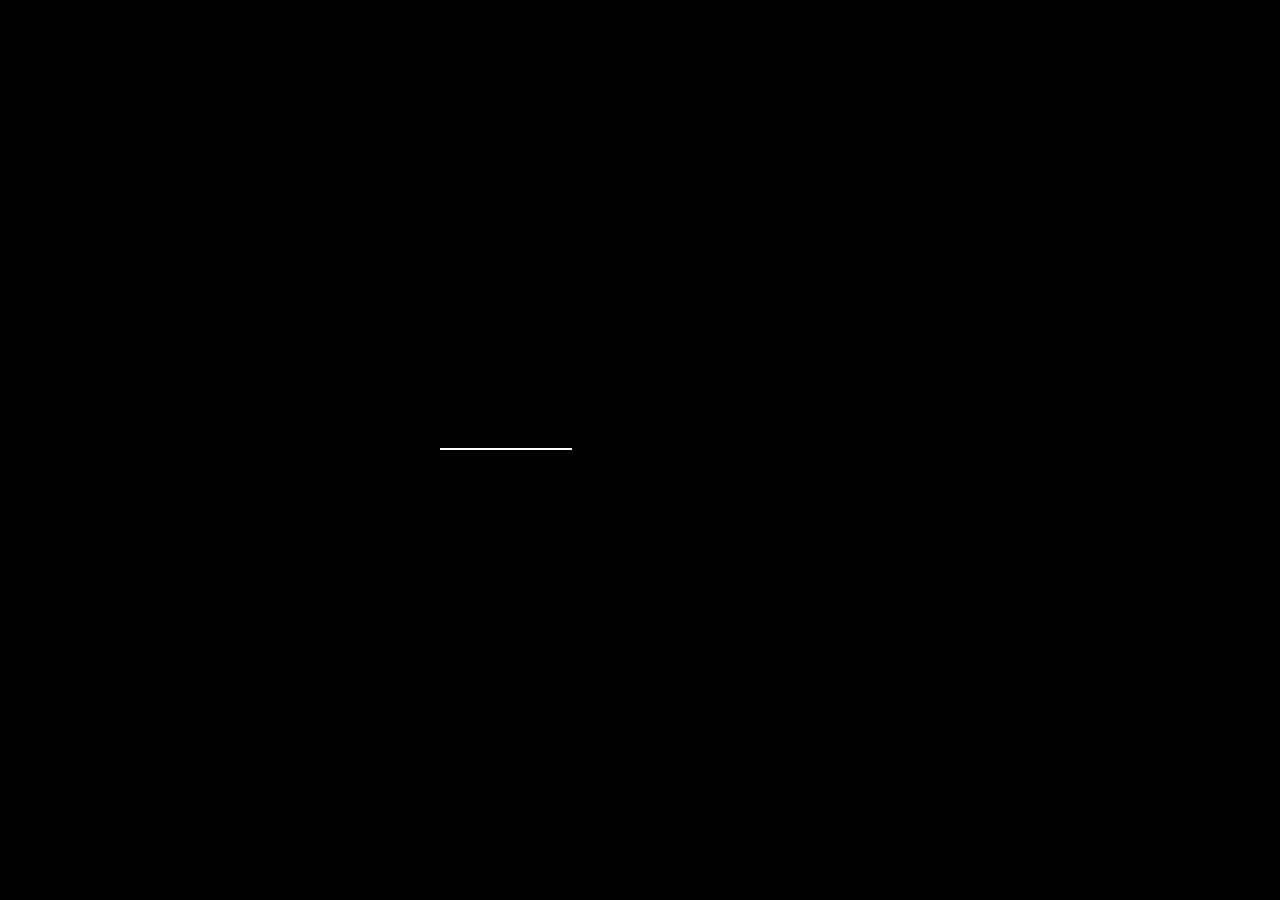
<file: index-snow.html>
<!DOCTYPE html>
<html lang="en">

    <head>
        <meta charset="utf-8">
        <meta http-equiv="X-UA-Compatible" content="IE=edge">
        <meta name="viewport" content="width=device-width, initial-scale=1">
        <meta name="description" content="">
        <meta name="author" content="CSSLoss.com">
        <link rel="icon" href="img/favicon.ico">
        <title>RENO - Minimalist vCard Resume Template</title>

        <!-- BOOTSTRAP CORE CSS -->
        <link rel="stylesheet" href="css/vendor/bootstrap.min.css">

        <!-- PLUGIN STYLES FOR THIS TEMPLATE -->
        <link rel="stylesheet" href="css/vendor/magnific-popup.css">
        <link rel="stylesheet" href="css/vendor/jquery.mCustomScrollbar.min.css">

        <!-- MAIN STYLE FOR THIS TEMPLATE -->
        <link rel="stylesheet" href="css/main.css">
    </head>

    <body class="layout-1">

        <!-- LOADER -->
        <div class="loader-wrapper">
            <div class="loader"></div>
        </div>

        <!-- DOWNLOAD CV -->
        <nav class="menu bott left download">
            <ul>
                <li><a href="#">Download <span class="active">My CV</span></a></li>
            </ul>
        </nav>

        <!-- AUDIO TOGGLE -->
        <button class="audio-toggle wave"><i></i><i></i><i></i></button>

        <!-- NAV SOCIAL -->
        <div class="nav-social">
            <ul>
                <li><a href="#"><i class="icon icon-twitter"></i></a></li>
                <li><a href="#"><i class="icon icon-facebook"></i></a></li>
                <li><a href="#"><i class="icon icon-linkedin"></i></a></li>
            </ul>
        </div>

        <!-- BACKGROUND SNOW -->
        <div class="main-bg bg-image overlay" data-image="img/snow-bg.jpg"></div>

        <!-- INTRO SECTION -->
        <div id="intro" class="section-intro">

            <!-- LOGO -->
            <a href="#" class="logo"><img src="img/logo.png" alt="Logo"></a>

            <!-- NAV TOGGLE -->
            <button class="nav-toggle wave flipped"><i></i><i></i><i></i></button>

            <!-- RESUME CLOSE -->
            <div class="resume-close"></div>

            <!-- LANGUAGE -->
            <nav class="menu top right language">
                <ul>
                    <li><a href="#" class="active">eng</a></li>
                    <li><a href="#">рус</a></li>
                </ul>
            </nav>
            <div class="container">
                <div class="row intro-row">
                    <div class="col-xs-12 intro-text">
                        <h1>I'm <span class="typed">John Reno</span></h1>

                        <!-- TYPED STRINGS -->
                        <div class="typed-strings">
                            <p>a Designer</p>
                            <p>a Developer</p>
                            <p>John Reno</p>
                        </div>
                        <p>A Web Developer From Earth</p>
                    </div>
                </div>
            </div>
        </div>
        <!-- /END INTRO SECTION -->

        <!-- RESUME SECTION -->
        <div id="resume" class="section-resume">
            <div class="container-fluid">

                <!-- ABOUT -->
                <div class="row asymetric">
                    <div class="col-lg-3">
                        <div class="section-header">
                            <h2>About</h2>
                            <p>What I'm all about.</p>
                        </div>
                    </div>
                    <div class="col-lg-9">
                        <div>
                            <p>Lorem ipsum dolor sit amet, consectetur adipisicing elit, sed do eiusmod tempor incididunt ut labore et dolore magna aliqua. Ut enim ad minim veniam, quis nostrud exercitation ullamco laboris nisi ut aliquip ex ea commodo consequat. Duis aute irure dolor in reprehenderit in voluptate velit esse cillum dolore eu fugiat nulla pariatur. Excepteur sint occaecat cupidatat non proident, sunt in culpa qui officia deserunt mollit anim id est laborum. Lorem ipsum dolor sit amet, consectetur adipisicing elit, sed do eiusmod tempor incididunt ut labore et dolore magna aliqua. Ut enim ad minim veniam, quis nostrud exercitation ullamco laboris nisi ut aliquip ex ea commodo consequat.</p>
                            <ul class="info-list list-unstyled row p-t-30">
                                <li class="col-sm-6 col-md-3"><strong>Full Name</strong><span>John Reno</span></li>
                                <li class="col-sm-6 col-md-3"><strong>Birthday</strong><span>August 1, 1991</span></li>
                                <li class="col-sm-6 col-md-3"><strong>Residence</strong><span>United States</span></li>
                                <li class="col-sm-6 col-md-3"><strong>Email</strong><span>yourmail@mail.com</span></li>
                            </ul>
                        </div>
                    </div>
                </div>
                <!-- /END ABOUT -->

                <!-- SKILLS -->
                <div class="row asymetric">
                    <div class="col-lg-3">
                        <div class="section-header">
                            <h2>Skills</h2>
                            <p>Progress bars?</p>
                        </div>
                    </div>

                    <!-- PROGRESS BARS -->
                    <div class="col-lg-9 progress-bars">
                        <div>
                            <div class="row">

                                <!-- LEFT -->
                                <div class="col-md-6">
                                    <div class="progress">
                                        <div class="progress-info">Html/CSS</div>
                                        <div class="progress-bar" data-percent="90">
                                            <span class="value">90%</span>
                                        </div>
                                    </div>
                                    <div class="progress">
                                        <div class="progress-info">Javascript</div>
                                        <div class="progress-bar" data-percent="75">
                                            <span class="value">75%</span>
                                        </div>
                                    </div>
                                    <div class="progress">
                                        <div class="progress-info">PHP/MYSQL</div>
                                        <div class="progress-bar" data-percent="80">
                                            <span class="value">80%</span>
                                        </div>
                                    </div>
                                    <div class="progress">
                                        <div class="progress-info">WordPress</div>
                                        <div class="progress-bar" data-percent="90">
                                            <span class="value">90%</span>
                                        </div>
                                    </div>
                                </div>

                                <!-- RIGHT -->
                                <div class="col-md-6">
                                    <div class="progress">
                                        <div class="progress-info">Photoshop</div>
                                        <div class="progress-bar" data-percent="90">
                                            <span class="value">90%</span>
                                        </div>
                                    </div>
                                    <div class="progress">
                                        <div class="progress-info">Illustrator</div>
                                        <div class="progress-bar" data-percent="80">
                                            <span class="value">80%</span>
                                        </div>
                                    </div>
                                    <div class="progress">
                                        <div class="progress-info">InDesign</div>
                                        <div class="progress-bar" data-percent="75">
                                            <span class="value">75%</span>
                                        </div>
                                    </div>
                                    <div class="progress">
                                        <div class="progress-info">After Effect</div>
                                        <div class="progress-bar" data-percent="80">
                                            <span class="value">80%</span>
                                        </div>
                                    </div>
                                </div>
                            </div>
                        </div>
                    </div>
                </div>
                <!-- /END SKILLS -->

                <!-- SERVICES -->
                <div class="row asymetric">
                    <div class="col-lg-3">
                        <div class="section-header">
                            <h2>Services</h2>
                            <p>What I can do.</p>
                        </div>
                    </div>
                    <div class="col-lg-9">
                        <div>
                            <div class="row">
                                <div class="icon-box col-md-6">
                                    <div class="box-icon">
                                        <i class="icon icon-paint-bucket"></i>
                                    </div>
                                    <div class="box-content">
                                        <h4>Web Design</h4>
                                        <p>Ei constituam theophrastus per, sea dolorum disputationi in, vel menandri suavitate similique in. Vide assum conceptam eum.</p>
                                    </div>
                                </div>
                                <div class="icon-box col-md-6">
                                    <div class="box-icon">
                                        <i class="icon icon-id"></i>
                                    </div>
                                    <div class="box-content">
                                        <h4>Print &amp; Branding</h4>
                                        <p>Ei constituam theophrastus per, sea dolorum disputationi in, vel menandri suavitate similique in. Vide assum conceptam eum.</p>
                                    </div>
                                </div>
                                <div class="icon-box col-md-6">
                                    <div class="box-icon">
                                        <i class="icon icon-like3"></i>
                                    </div>
                                    <div class="box-content">
                                        <h4>Illustrations</h4>
                                        <p>Ei constituam theophrastus per, sea dolorum disputationi in, vel menandri suavitate similique in. Vide assum conceptam eum.</p>
                                    </div>
                                </div>
                                <div class="icon-box col-md-6">
                                    <div class="box-icon">
                                        <i class="icon icon-phone"></i>
                                    </div>
                                    <div class="box-content">
                                        <h4>Mobile App</h4>
                                        <p>Ei constituam theophrastus per, sea dolorum disputationi in, vel menandri suavitate similique in. Vide assum conceptam eum.</p>
                                    </div>
                                </div>
                                <div class="icon-box col-md-6">
                                    <div class="box-icon">
                                        <i class="icon icon-target"></i>
                                    </div>
                                    <div class="box-content">
                                        <h4>SEO Services</h4>
                                        <p>Ei constituam theophrastus per, sea dolorum disputationi in, vel menandri suavitate similique in. Vide assum conceptam eum.</p>
                                    </div>
                                </div>
                                <div class="icon-box col-md-6">
                                    <div class="box-icon">
                                        <i class="icon icon-timer"></i>
                                    </div>
                                    <div class="box-content">
                                        <h4>Speed Support</h4>
                                        <p>Ei constituam theophrastus per, sea dolorum disputationi in, vel menandri suavitate similique in. Vide assum conceptam eum.</p>
                                    </div>
                                </div>
                            </div>
                        </div>
                    </div>
                </div>
                <!-- /END SERVICES -->

                <!-- PORTFOLIO -->
                <div class="row asymetric">
                    <div class="col-lg-3">
                        <div class="section-header">
                            <h2>Portfolio</h2>
                            <p>My amazing works.</p>
                        </div>
                    </div>
                    <div class="col-lg-9">
                        <div>
                            <div class="gallery-menu p-b-40">
                                <ul>
                                    <li>
                                        <button data-filter="*" class="active">All</button>
                                    </li>
                                    <li>
                                        <button data-filter=".web">Web design</button>
                                    </li>
                                    <li>
                                        <button data-filter=".audio">Audio</button>
                                    </li>
                                    <li>
                                        <button data-filter=".video">Video</button>
                                    </li>
                                </ul>
                            </div>
                            <div class="row gallery">
                                <div class="col-sm-6 gallery-item audio">
                                    <a class="popup-image" href="img/portfolio/1_full.jpg">
                                        <img src="img/portfolio/1_thumb.jpg" alt="">
                                        <div class="gallery-caption">
                                            <div>
                                                <h4>Print Design</h4>
                                                <h5>Branding</h5>
                                            </div>
                                        </div>
                                    </a>
                                </div>
                                <div class="col-sm-6 gallery-item web">
                                    <a class="popup-image" href="img/portfolio/2_full.jpg">
                                        <img src="img/portfolio/2_thumb.jpg" alt="">
                                        <div class="gallery-caption">
                                            <div>
                                                <h4>Photography</h4>
                                                <h5>Photography</h5>
                                            </div>
                                        </div>
                                    </a>
                                </div>
                                <div class="col-sm-6 gallery-item web">
                                    <a class="popup-image" href="img/portfolio/3_full.jpg">
                                        <img src="img/portfolio/3_thumb.jpg" alt="">
                                        <div class="gallery-caption">
                                            <div>
                                                <h4>Logo Design</h4>
                                                <h5>Branding</h5>
                                            </div>
                                        </div>
                                    </a>
                                </div>
                                <div class="col-sm-6 gallery-item audio">
                                    <a class="popup-video" href="https://w.soundcloud.com/player/?url=https%3A//api.soundcloud.com/tracks/237603952&amp;auto_play=false&amp;hide_related=false&amp;show_comments=true&amp;show_user=true&amp;show_reposts=false&amp;visual=true">
                                        <img src="img/portfolio/4_thumb.jpg" alt="">
                                        <div class="gallery-caption">
                                            <div>
                                                <h4>Audio Project</h4>
                                                <h5>Audio</h5>
                                            </div>
                                        </div>
                                    </a>
                                </div>
                                <div class="col-sm-6 gallery-item video">
                                    <a class="popup-video" href="https://www.youtube.com/watch?v=fZdkJKFwDE0">
                                        <img src="img/portfolio/5_thumb.jpg" alt="">
                                        <div class="gallery-caption">
                                            <div>
                                                <h4>Video Project</h4>
                                                <h5>Video</h5>
                                            </div>
                                        </div>
                                    </a>
                                </div>
                                <div class="col-sm-6 gallery-item web">
                                    <a class="popup-image" href="img/portfolio/6_full.jpg">
                                        <img src="img/portfolio/6_thumb.jpg" alt="">
                                        <div class="gallery-caption">
                                            <div>
                                                <h4>Vector Logo</h4>
                                                <h5>Vector</h5>
                                            </div>
                                        </div>
                                    </a>
                                </div>
                            </div>
                        </div>
                    </div>
                </div>
                <!-- /END PORTFOLIO -->

                <!-- EXPERIENCE -->
                <div class="row asymetric">
                    <div class="col-lg-3">
                        <div class="section-header">
                            <h2>Experience</h2>
                            <p>Yes. I've been around.</p>
                        </div>
                    </div>
                    <div class="col-lg-9">
                        <div>

                            <!-- EXPERIENCE TIMELINE -->
                            <ul class="timeline">
                                <li>
                                    <h2 class="title">Facelook</h2>
                                    <span class="time">2015 - Present</span>
                                    <p>Lorem ipsum dolor sit amet, consectetur adipisicing elit, sed do eiusmod tempor incididunt ut labore et dolore magna aliqua. Ut enim ad minim veniam, quis nostrud exercitation ullamco laboris nisi ut aliquip ex ea commodo consequat. Duis aute irure dolor.</p>
                                </li>
                                <li>
                                    <h2 class="title">Twiller</h2>
                                    <span class="time">2013 - 2015</span>
                                    <p>Lorem ipsum dolor sit amet, consectetur adipisicing elit, sed do eiusmod tempor incididunt ut labore et dolore magna aliqua. Ut enim ad minim veniam, quis nostrud exercitation ullamco laboris nisi ut aliquip ex ea commodo consequat. Duis aute irure dolor.</p>
                                </li>
                                <li>
                                    <h2 class="title">Dridddle</h2>
                                    <span class="time">2010 - 2013</span>
                                    <p>Lorem ipsum dolor sit amet, consectetur adipisicing elit, sed do eiusmod tempor incididunt ut labore et dolore magna aliqua. Ut enim ad minim veniam, quis nostrud exercitation ullamco laboris nisi ut aliquip ex ea commodo consequat. Duis aute irure dolor.</p>
                                </li>
                            </ul>
                            <!-- /END EXPERIENCE TIMELINE -->

                        </div>
                    </div>
                </div>
                <!-- /END EXPERIENCE -->

                <!-- EDUCATION -->
                <div class="row asymetric">
                    <div class="col-lg-3">
                        <div class="section-header">
                            <h2>Education</h2>
                            <p>I'm not lazy.</p>
                        </div>
                    </div>
                    <div class="col-lg-9">
                        <div>

                            <!-- EDUCATION TIMELINE -->
                            <ul class="timeline">
                                <li>
                                    <h2 class="title">MIIT</h2>
                                    <span class="time">2008 - 2010</span>
                                    <p>Lorem ipsum dolor sit amet, consectetur adipisicing elit, sed do eiusmod tempor incididunt ut labore et dolore magna aliqua. Ut enim ad minim veniam, quis nostrud exercitation ullamco laboris nisi ut aliquip ex ea commodo consequat. Duis aute irure dolor.</p>
                                </li>
                                <li>
                                    <h2 class="title">Harward University</h2>
                                    <span class="time">2003 - 2008</span>
                                    <p>Lorem ipsum dolor sit amet, consectetur adipisicing elit, sed do eiusmod tempor incididunt ut labore et dolore magna aliqua. Ut enim ad minim veniam, quis nostrud exercitation ullamco laboris nisi ut aliquip ex ea commodo consequat. Duis aute irure dolor.</p>
                                </li>
                                <li>
                                    <h2 class="title">Academy of Arts</h2>
                                    <span class="time">2000 - 2003</span>
                                    <p>Lorem ipsum dolor sit amet, consectetur adipisicing elit, sed do eiusmod tempor incididunt ut labore et dolore magna aliqua. Ut enim ad minim veniam, quis nostrud exercitation ullamco laboris nisi ut aliquip ex ea commodo consequat. Duis aute irure dolor.</p>
                                </li>
                            </ul>
                            <!-- /END EDUCATION TIMELINE -->

                        </div>
                    </div>
                </div>
                <!-- /END EDUCATION -->

                <!-- CLIENTS -->
                <div class="row asymetric">
                    <div class="col-lg-3">
                        <div class="section-header">
                            <h2>Clients</h2>
                            <p>Happy Customers.</p>
                        </div>
                    </div>
                    <div class="col-lg-9">
                        <div>
                            <ul class="client-list list-unstyled">
                                <li>
                                    <a href="#"><img src="img/clients/1.png" alt=""></a>
                                </li>
                                <li>
                                    <a href="#"><img src="img/clients/2.png" alt=""></a>
                                </li>
                                <li>
                                    <a href="#"><img src="img/clients/3.png" alt=""></a>
                                </li>
                                <li>
                                    <a href="#"><img src="img/clients/4.png" alt=""></a>
                                </li>
                                <li>
                                    <a href="#"><img src="img/clients/5.png" alt=""></a>
                                </li>
                                <li>
                                    <a href="#"><img src="img/clients/6.png" alt=""></a>
                                </li>
                                <li>
                                    <a href="#"><img src="img/clients/7.png" alt=""></a>
                                </li>
                                <li>
                                    <a href="#"><img src="img/clients/8.png" alt=""></a>
                                </li>
                            </ul>
                        </div>
                    </div>
                </div>
                <!-- /END CLIENTS -->

                <!-- CONTACT -->
                <div class="row asymetric">
                    <div class="col-lg-3">
                        <div class="section-header">
                            <h2>Contact</h2>
                            <p>Get in touch.</p>
                        </div>
                    </div>
                    <div class="col-lg-9">
                        <div>
                            <ul class="info-list list-unstyled row">
                                <li class="col-sm-6 col-md-3"><strong>Location</strong><span>United States</span></li>
                                <li class="col-sm-6 col-md-3"><strong>Phone</strong><span>+522 234 56789</span></li>
                                <li class="col-sm-6 col-md-3"><strong>Website</strong><a href="http://www.cssloss.com"><span>cssloss.com</span></a></li>
                                <li class="col-sm-6 col-md-3"><strong>Email</strong><span>yourmail@mail.com</span></li>
                            </ul>

                            <!-- CONTACT FORM -->
                            <form class="contact-form p-y-40">
                                <p class="send-status success"><i class="icon icon-check"></i>Your message has been sent successfully.</p>
                                <p class="send-status error"><i class="icon icon-close-circle"></i>E-mail must be valid and message must be longer than 1 character.</p>
                                <input class="form-control" id="name" type="text" name="name" placeholder="name">
                                <input class="form-control" id="email" type="email" name="email" placeholder="email">
                                <input class="form-control" id="subject" type="text" name="subject" placeholder="subject">
                                <textarea class="form-control" id="message" rows="6" placeholder="message"></textarea>
                                <button class="btn text-uppercase m-t-40" type="submit" id="submit" name="submit"><span>send</span></button>
                            </form>
                        </div>
                    </div>
                </div>
                <!-- /END CONTACT -->

            </div>
        </div>
        <!-- /END RESUME SECTION -->

        <!-- AUDIO -->
        <audio id="audio-player" loop>
            <source src="audio/audio.mp3" type="audio/mpeg">
        </audio>
        <!-- /END AUDIO -->

        <!-- jQuery -->
        <script src="js/vendor/jquery-1.11.3.min.js"></script>

        <!-- BOOTSTRAP CORE JAVASCRIPT -->
        <script src="js/vendor/bootstrap.min.js"></script>

        <!-- PLUGIN SCRIPTS FOR THIS TEMPLATE -->
        <script src="js/vendor/plugins.js"></script>
        <script src="js/vendor/audio.js"></script>
        <script src="js/vendor/snowstorm-min.js"></script>
        <script src="js/vendor/snow-effect.js"></script>

        <!-- MAIN SCRIPT FOR THIS TEMPLATE -->
        <script src="js/main.js"></script>
    </body>

</html>
</file>
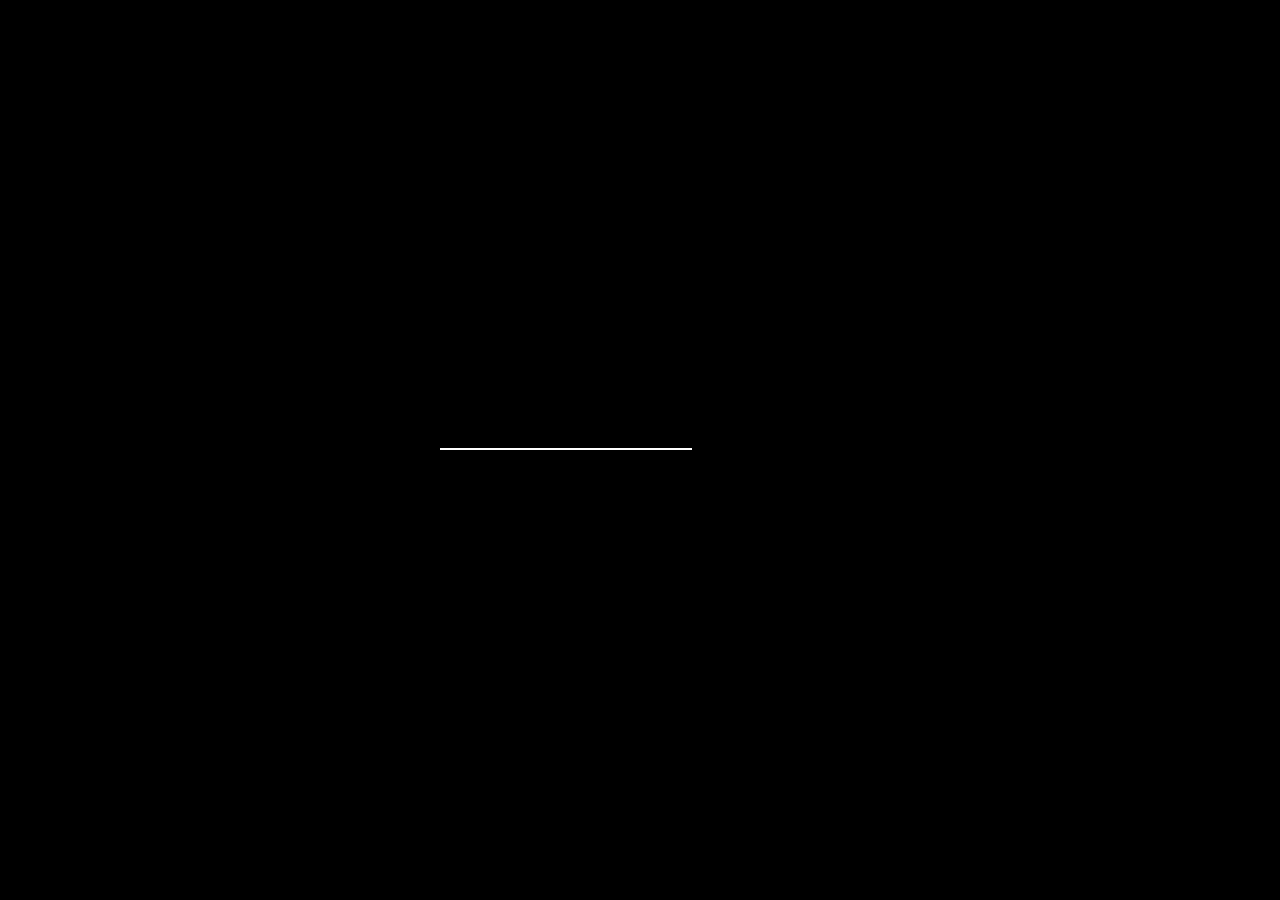
<file: index-stars-2.html>
<!DOCTYPE html>
<html lang="en">

    <head>
        <meta charset="utf-8">
        <meta http-equiv="X-UA-Compatible" content="IE=edge">
        <meta name="viewport" content="width=device-width, initial-scale=1">
        <meta name="description" content="">
        <meta name="author" content="CSSLoss.com">
        <link rel="icon" href="img/favicon.ico">
        <title>RENO - Minimalist vCard Resume Template</title>

        <!-- BOOTSTRAP CORE CSS -->
        <link rel="stylesheet" href="css/vendor/bootstrap.min.css">

        <!-- PLUGIN STYLES FOR THIS TEMPLATE -->
        <link rel="stylesheet" href="css/vendor/magnific-popup.css">
        <link rel="stylesheet" href="css/vendor/jquery.mCustomScrollbar.min.css">
        <link rel="stylesheet" href="css/vendor/star-animation.css">

        <!-- MAIN STYLE FOR THIS TEMPLATE -->
        <link rel="stylesheet" href="css/main.css">
    </head>

    <body class="layout-2">

        <!-- LOADER -->
        <div class="loader-wrapper">
            <div class="loader"></div>
        </div>

        <!-- DOWNLOAD CV -->
        <nav class="menu bott left download">
            <ul>
                <li><a href="#">Download <span class="active">My CV</span></a></li>
            </ul>
        </nav>

        <!-- AUDIO TOGGLE -->
        <button class="audio-toggle wave"><i></i><i></i><i></i></button>

        <!-- NAV SOCIAL -->
        <div class="nav-social">
            <ul>
                <li><a href="#"><i class="icon icon-twitter"></i></a></li>
                <li><a href="#"><i class="icon icon-facebook"></i></a></li>
                <li><a href="#"><i class="icon icon-linkedin"></i></a></li>
            </ul>
        </div>

        <!-- BACKGROUND STARS -->
        <div class="main-bg bg-image overlay" data-image="img/stars-bg.jpg">

            <!-- STAR ANIMATION -->
            <div class="bg-animation">
                <div id='stars'></div>
                <div id='stars2'></div>
                <div id='stars3'></div>
                <div id='stars4'></div>
            </div>

        </div>

        <!-- INTRO SECTION -->
        <div id="intro" class="section-intro">

            <!-- LOGO -->
            <a href="#" class="logo"><img src="img/logo.png" alt="Logo"></a>

            <!-- NAV TOGGLE -->
            <button class="nav-toggle wave flipped"><i></i><i></i><i></i></button>

            <!-- RESUME CLOSE -->
            <div class="resume-close"></div>

            <!-- LANGUAGE -->
            <nav class="menu top right language">
                <ul>
                    <li><a href="#" class="active">eng</a></li>
                    <li><a href="#">рус</a></li>
                </ul>
            </nav>
            <div class="container">
                <div class="row intro-row">
                    <div class="col-md-4 intro-image">

                        <!-- YOUR AVATAR -->
                        <img src="img/avatar.jpg" alt="" class="avatar">

                    </div>
                    <div class="col-md-8 intro-text">
                        <h1>I'm <span class="typed">John Reno</span></h1>

                        <!-- TYPED STRINGS -->
                        <div class="typed-strings">
                            <p>a Designer</p>
                            <p>a Developer</p>
                            <p>John Reno</p>
                        </div>
                        <p>A Web Developer From Earth</p>
                    </div>
                </div>
            </div>
        </div>
        <!-- /END INTRO SECTION -->

        <!-- RESUME SECTION -->
        <div id="resume" class="section-resume">
            <div class="container-fluid">

                <!-- ABOUT -->
                <div class="row asymetric">
                    <div class="col-lg-3">
                        <div class="section-header">
                            <h2>About</h2>
                            <p>What I'm all about.</p>
                        </div>
                    </div>
                    <div class="col-lg-9">
                        <div>
                            <p>Lorem ipsum dolor sit amet, consectetur adipisicing elit, sed do eiusmod tempor incididunt ut labore et dolore magna aliqua. Ut enim ad minim veniam, quis nostrud exercitation ullamco laboris nisi ut aliquip ex ea commodo consequat. Duis aute irure dolor in reprehenderit in voluptate velit esse cillum dolore eu fugiat nulla pariatur. Excepteur sint occaecat cupidatat non proident, sunt in culpa qui officia deserunt mollit anim id est laborum. Lorem ipsum dolor sit amet, consectetur adipisicing elit, sed do eiusmod tempor incididunt ut labore et dolore magna aliqua. Ut enim ad minim veniam, quis nostrud exercitation ullamco laboris nisi ut aliquip ex ea commodo consequat.</p>
                            <ul class="info-list list-unstyled row p-t-30">
                                <li class="col-sm-6 col-md-3"><strong>Full Name</strong><span>John Reno</span></li>
                                <li class="col-sm-6 col-md-3"><strong>Birthday</strong><span>August 1, 1991</span></li>
                                <li class="col-sm-6 col-md-3"><strong>Residence</strong><span>United States</span></li>
                                <li class="col-sm-6 col-md-3"><strong>Email</strong><span>yourmail@mail.com</span></li>
                            </ul>
                        </div>
                    </div>
                </div>
                <!-- /END ABOUT -->

                <!-- SKILLS -->
                <div class="row asymetric">
                    <div class="col-lg-3">
                        <div class="section-header">
                            <h2>Skills</h2>
                            <p>Progress bars?</p>
                        </div>
                    </div>

                    <!-- PROGRESS BARS -->
                    <div class="col-lg-9 progress-bars">
                        <div>
                            <div class="row">

                                <!-- LEFT -->
                                <div class="col-md-6">
                                    <div class="progress">
                                        <div class="progress-info">Html/CSS</div>
                                        <div class="progress-bar" data-percent="90">
                                            <span class="value">90%</span>
                                        </div>
                                    </div>
                                    <div class="progress">
                                        <div class="progress-info">Javascript</div>
                                        <div class="progress-bar" data-percent="75">
                                            <span class="value">75%</span>
                                        </div>
                                    </div>
                                    <div class="progress">
                                        <div class="progress-info">PHP/MYSQL</div>
                                        <div class="progress-bar" data-percent="80">
                                            <span class="value">80%</span>
                                        </div>
                                    </div>
                                    <div class="progress">
                                        <div class="progress-info">WordPress</div>
                                        <div class="progress-bar" data-percent="90">
                                            <span class="value">90%</span>
                                        </div>
                                    </div>
                                </div>

                                <!-- RIGHT -->
                                <div class="col-md-6">
                                    <div class="progress">
                                        <div class="progress-info">Photoshop</div>
                                        <div class="progress-bar" data-percent="90">
                                            <span class="value">90%</span>
                                        </div>
                                    </div>
                                    <div class="progress">
                                        <div class="progress-info">Illustrator</div>
                                        <div class="progress-bar" data-percent="80">
                                            <span class="value">80%</span>
                                        </div>
                                    </div>
                                    <div class="progress">
                                        <div class="progress-info">InDesign</div>
                                        <div class="progress-bar" data-percent="75">
                                            <span class="value">75%</span>
                                        </div>
                                    </div>
                                    <div class="progress">
                                        <div class="progress-info">After Effect</div>
                                        <div class="progress-bar" data-percent="80">
                                            <span class="value">80%</span>
                                        </div>
                                    </div>
                                </div>
                            </div>
                        </div>
                    </div>
                </div>
                <!-- /END SKILLS -->

                <!-- SERVICES -->
                <div class="row asymetric">
                    <div class="col-lg-3">
                        <div class="section-header">
                            <h2>Services</h2>
                            <p>What I can do.</p>
                        </div>
                    </div>
                    <div class="col-lg-9">
                        <div>
                            <div class="row">
                                <div class="icon-box col-md-6">
                                    <div class="box-icon">
                                        <i class="icon icon-paint-bucket"></i>
                                    </div>
                                    <div class="box-content">
                                        <h4>Web Design</h4>
                                        <p>Ei constituam theophrastus per, sea dolorum disputationi in, vel menandri suavitate similique in. Vide assum conceptam eum.</p>
                                    </div>
                                </div>
                                <div class="icon-box col-md-6">
                                    <div class="box-icon">
                                        <i class="icon icon-id"></i>
                                    </div>
                                    <div class="box-content">
                                        <h4>Print &amp; Branding</h4>
                                        <p>Ei constituam theophrastus per, sea dolorum disputationi in, vel menandri suavitate similique in. Vide assum conceptam eum.</p>
                                    </div>
                                </div>
                                <div class="icon-box col-md-6">
                                    <div class="box-icon">
                                        <i class="icon icon-like3"></i>
                                    </div>
                                    <div class="box-content">
                                        <h4>Illustrations</h4>
                                        <p>Ei constituam theophrastus per, sea dolorum disputationi in, vel menandri suavitate similique in. Vide assum conceptam eum.</p>
                                    </div>
                                </div>
                                <div class="icon-box col-md-6">
                                    <div class="box-icon">
                                        <i class="icon icon-phone"></i>
                                    </div>
                                    <div class="box-content">
                                        <h4>Mobile App</h4>
                                        <p>Ei constituam theophrastus per, sea dolorum disputationi in, vel menandri suavitate similique in. Vide assum conceptam eum.</p>
                                    </div>
                                </div>
                                <div class="icon-box col-md-6">
                                    <div class="box-icon">
                                        <i class="icon icon-target"></i>
                                    </div>
                                    <div class="box-content">
                                        <h4>SEO Services</h4>
                                        <p>Ei constituam theophrastus per, sea dolorum disputationi in, vel menandri suavitate similique in. Vide assum conceptam eum.</p>
                                    </div>
                                </div>
                                <div class="icon-box col-md-6">
                                    <div class="box-icon">
                                        <i class="icon icon-timer"></i>
                                    </div>
                                    <div class="box-content">
                                        <h4>Speed Support</h4>
                                        <p>Ei constituam theophrastus per, sea dolorum disputationi in, vel menandri suavitate similique in. Vide assum conceptam eum.</p>
                                    </div>
                                </div>
                            </div>
                        </div>
                    </div>
                </div>
                <!-- /END SERVICES -->

                <!-- PORTFOLIO -->
                <div class="row asymetric">
                    <div class="col-lg-3">
                        <div class="section-header">
                            <h2>Portfolio</h2>
                            <p>My amazing works.</p>
                        </div>
                    </div>
                    <div class="col-lg-9">
                        <div>
                            <div class="gallery-menu p-b-40">
                                <ul>
                                    <li>
                                        <button data-filter="*" class="active">All</button>
                                    </li>
                                    <li>
                                        <button data-filter=".web">Web design</button>
                                    </li>
                                    <li>
                                        <button data-filter=".audio">Audio</button>
                                    </li>
                                    <li>
                                        <button data-filter=".video">Video</button>
                                    </li>
                                </ul>
                            </div>
                            <div class="row gallery">
                                <div class="col-sm-6 gallery-item audio">
                                    <a class="popup-image" href="img/portfolio/1_full.jpg">
                                        <img src="img/portfolio/1_thumb.jpg" alt="">
                                        <div class="gallery-caption">
                                            <div>
                                                <h4>Print Design</h4>
                                                <h5>Branding</h5>
                                            </div>
                                        </div>
                                    </a>
                                </div>
                                <div class="col-sm-6 gallery-item web">
                                    <a class="popup-image" href="img/portfolio/2_full.jpg">
                                        <img src="img/portfolio/2_thumb.jpg" alt="">
                                        <div class="gallery-caption">
                                            <div>
                                                <h4>Photography</h4>
                                                <h5>Photography</h5>
                                            </div>
                                        </div>
                                    </a>
                                </div>
                                <div class="col-sm-6 gallery-item web">
                                    <a class="popup-image" href="img/portfolio/3_full.jpg">
                                        <img src="img/portfolio/3_thumb.jpg" alt="">
                                        <div class="gallery-caption">
                                            <div>
                                                <h4>Logo Design</h4>
                                                <h5>Branding</h5>
                                            </div>
                                        </div>
                                    </a>
                                </div>
                                <div class="col-sm-6 gallery-item audio">
                                    <a class="popup-video" href="https://w.soundcloud.com/player/?url=https%3A//api.soundcloud.com/tracks/237603952&amp;auto_play=false&amp;hide_related=false&amp;show_comments=true&amp;show_user=true&amp;show_reposts=false&amp;visual=true">
                                        <img src="img/portfolio/4_thumb.jpg" alt="">
                                        <div class="gallery-caption">
                                            <div>
                                                <h4>Audio Project</h4>
                                                <h5>Audio</h5>
                                            </div>
                                        </div>
                                    </a>
                                </div>
                                <div class="col-sm-6 gallery-item video">
                                    <a class="popup-video" href="https://www.youtube.com/watch?v=fZdkJKFwDE0">
                                        <img src="img/portfolio/5_thumb.jpg" alt="">
                                        <div class="gallery-caption">
                                            <div>
                                                <h4>Video Project</h4>
                                                <h5>Video</h5>
                                            </div>
                                        </div>
                                    </a>
                                </div>
                                <div class="col-sm-6 gallery-item web">
                                    <a class="popup-image" href="img/portfolio/6_full.jpg">
                                        <img src="img/portfolio/6_thumb.jpg" alt="">
                                        <div class="gallery-caption">
                                            <div>
                                                <h4>Vector Logo</h4>
                                                <h5>Vector</h5>
                                            </div>
                                        </div>
                                    </a>
                                </div>
                            </div>
                        </div>
                    </div>
                </div>
                <!-- /END PORTFOLIO -->

                <!-- EXPERIENCE -->
                <div class="row asymetric">
                    <div class="col-lg-3">
                        <div class="section-header">
                            <h2>Experience</h2>
                            <p>Yes. I've been around.</p>
                        </div>
                    </div>
                    <div class="col-lg-9">
                        <div>

                            <!-- EXPERIENCE TIMELINE -->
                            <ul class="timeline">
                                <li>
                                    <h2 class="title">Facelook</h2>
                                    <span class="time">2015 - Present</span>
                                    <p>Lorem ipsum dolor sit amet, consectetur adipisicing elit, sed do eiusmod tempor incididunt ut labore et dolore magna aliqua. Ut enim ad minim veniam, quis nostrud exercitation ullamco laboris nisi ut aliquip ex ea commodo consequat. Duis aute irure dolor.</p>
                                </li>
                                <li>
                                    <h2 class="title">Twiller</h2>
                                    <span class="time">2013 - 2015</span>
                                    <p>Lorem ipsum dolor sit amet, consectetur adipisicing elit, sed do eiusmod tempor incididunt ut labore et dolore magna aliqua. Ut enim ad minim veniam, quis nostrud exercitation ullamco laboris nisi ut aliquip ex ea commodo consequat. Duis aute irure dolor.</p>
                                </li>
                                <li>
                                    <h2 class="title">Dridddle</h2>
                                    <span class="time">2010 - 2013</span>
                                    <p>Lorem ipsum dolor sit amet, consectetur adipisicing elit, sed do eiusmod tempor incididunt ut labore et dolore magna aliqua. Ut enim ad minim veniam, quis nostrud exercitation ullamco laboris nisi ut aliquip ex ea commodo consequat. Duis aute irure dolor.</p>
                                </li>
                            </ul>
                            <!-- /END EXPERIENCE TIMELINE -->

                        </div>
                    </div>
                </div>
                <!-- /END EXPERIENCE -->

                <!-- EDUCATION -->
                <div class="row asymetric">
                    <div class="col-lg-3">
                        <div class="section-header">
                            <h2>Education</h2>
                            <p>I'm not lazy.</p>
                        </div>
                    </div>
                    <div class="col-lg-9">
                        <div>

                            <!-- EDUCATION TIMELINE -->
                            <ul class="timeline">
                                <li>
                                    <h2 class="title">MIIT</h2>
                                    <span class="time">2008 - 2010</span>
                                    <p>Lorem ipsum dolor sit amet, consectetur adipisicing elit, sed do eiusmod tempor incididunt ut labore et dolore magna aliqua. Ut enim ad minim veniam, quis nostrud exercitation ullamco laboris nisi ut aliquip ex ea commodo consequat. Duis aute irure dolor.</p>
                                </li>
                                <li>
                                    <h2 class="title">Harward University</h2>
                                    <span class="time">2003 - 2008</span>
                                    <p>Lorem ipsum dolor sit amet, consectetur adipisicing elit, sed do eiusmod tempor incididunt ut labore et dolore magna aliqua. Ut enim ad minim veniam, quis nostrud exercitation ullamco laboris nisi ut aliquip ex ea commodo consequat. Duis aute irure dolor.</p>
                                </li>
                                <li>
                                    <h2 class="title">Academy of Arts</h2>
                                    <span class="time">2000 - 2003</span>
                                    <p>Lorem ipsum dolor sit amet, consectetur adipisicing elit, sed do eiusmod tempor incididunt ut labore et dolore magna aliqua. Ut enim ad minim veniam, quis nostrud exercitation ullamco laboris nisi ut aliquip ex ea commodo consequat. Duis aute irure dolor.</p>
                                </li>
                            </ul>
                            <!-- /END EDUCATION TIMELINE -->

                        </div>
                    </div>
                </div>
                <!-- /END EDUCATION -->

                <!-- CLIENTS -->
                <div class="row asymetric">
                    <div class="col-lg-3">
                        <div class="section-header">
                            <h2>Clients</h2>
                            <p>Happy Customers.</p>
                        </div>
                    </div>
                    <div class="col-lg-9">
                        <div>
                            <ul class="client-list list-unstyled">
                                <li>
                                    <a href="#"><img src="img/clients/1.png" alt=""></a>
                                </li>
                                <li>
                                    <a href="#"><img src="img/clients/2.png" alt=""></a>
                                </li>
                                <li>
                                    <a href="#"><img src="img/clients/3.png" alt=""></a>
                                </li>
                                <li>
                                    <a href="#"><img src="img/clients/4.png" alt=""></a>
                                </li>
                                <li>
                                    <a href="#"><img src="img/clients/5.png" alt=""></a>
                                </li>
                                <li>
                                    <a href="#"><img src="img/clients/6.png" alt=""></a>
                                </li>
                                <li>
                                    <a href="#"><img src="img/clients/7.png" alt=""></a>
                                </li>
                                <li>
                                    <a href="#"><img src="img/clients/8.png" alt=""></a>
                                </li>
                            </ul>
                        </div>
                    </div>
                </div>
                <!-- /END CLIENTS -->

                <!-- CONTACT -->
                <div class="row asymetric">
                    <div class="col-lg-3">
                        <div class="section-header">
                            <h2>Contact</h2>
                            <p>Get in touch.</p>
                        </div>
                    </div>
                    <div class="col-lg-9">
                        <div>
                            <ul class="info-list list-unstyled row">
                                <li class="col-sm-6 col-md-3"><strong>Location</strong><span>United States</span></li>
                                <li class="col-sm-6 col-md-3"><strong>Phone</strong><span>+522 234 56789</span></li>
                                <li class="col-sm-6 col-md-3"><strong>Website</strong><a href="http://www.cssloss.com"><span>cssloss.com</span></a></li>
                                <li class="col-sm-6 col-md-3"><strong>Email</strong><span>yourmail@mail.com</span></li>
                            </ul>

                            <!-- CONTACT FORM -->
                            <form class="contact-form p-y-40">
                                <p class="send-status success"><i class="icon icon-check"></i>Your message has been sent successfully.</p>
                                <p class="send-status error"><i class="icon icon-close-circle"></i>E-mail must be valid and message must be longer than 1 character.</p>
                                <input class="form-control" id="name" type="text" name="name" placeholder="name">
                                <input class="form-control" id="email" type="email" name="email" placeholder="email">
                                <input class="form-control" id="subject" type="text" name="subject" placeholder="subject">
                                <textarea class="form-control" id="message" rows="6" placeholder="message"></textarea>
                                <button class="btn text-uppercase m-t-40" type="submit" id="submit" name="submit"><span>send</span></button>
                            </form>
                        </div>
                    </div>
                </div>
                <!-- /END CONTACT -->

            </div>
        </div>
        <!-- /END RESUME SECTION -->

        <!-- AUDIO -->
        <audio id="audio-player" loop>
            <source src="audio/audio.mp3" type="audio/mpeg">
        </audio>
        <!-- /END AUDIO -->

        <!-- jQuery -->
        <script src="js/vendor/jquery-1.11.3.min.js"></script>

        <!-- BOOTSTRAP CORE JAVASCRIPT -->
        <script src="js/vendor/bootstrap.min.js"></script>

        <!-- PLUGIN SCRIPTS FOR THIS TEMPLATE -->
        <script src="js/vendor/plugins.js"></script>
        <script src="js/vendor/audio.js"></script>

        <!-- MAIN SCRIPT FOR THIS TEMPLATE -->
        <script src="js/main.js"></script>
    </body>

</html>
</file>
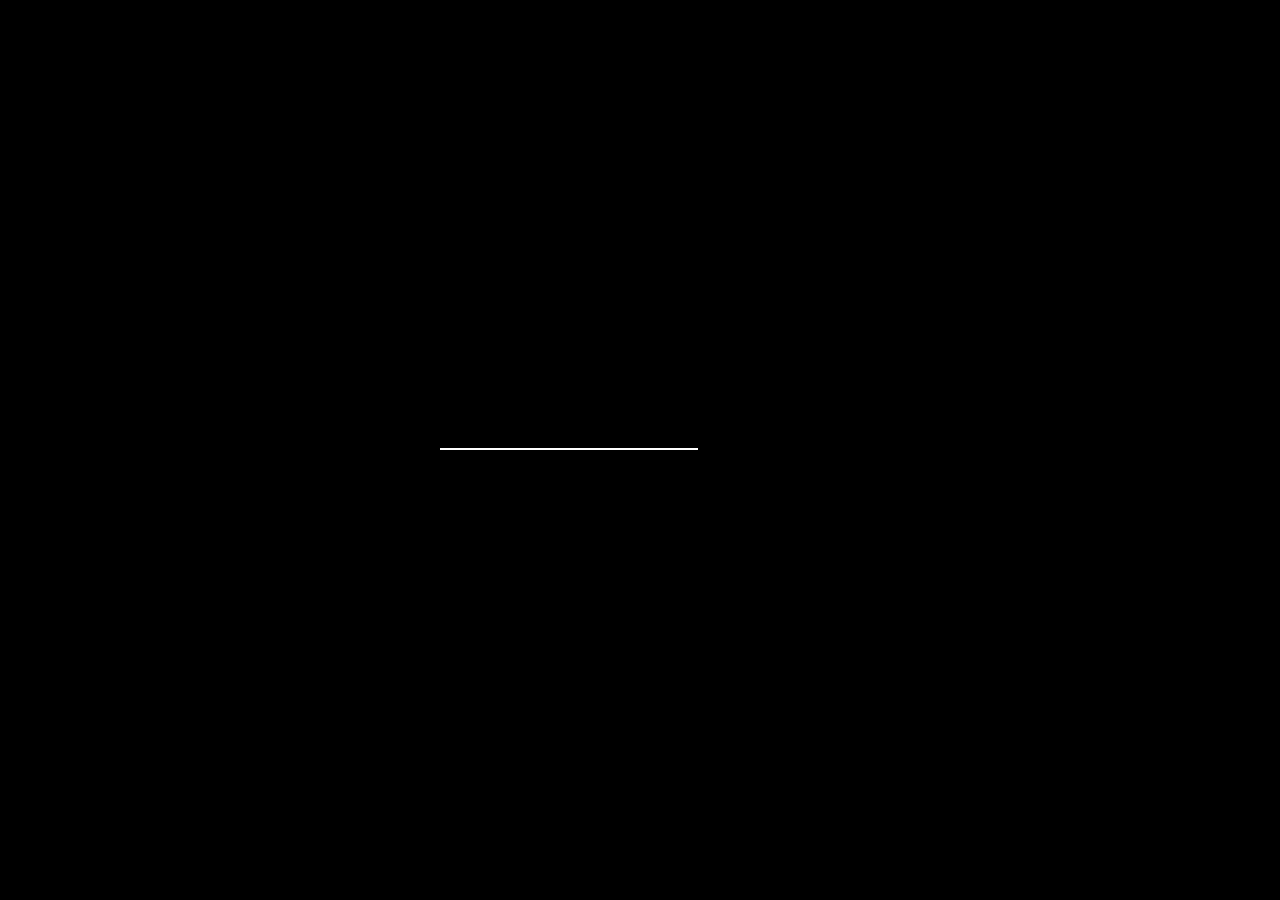
<file: index-stars.html>
<!DOCTYPE html>
<html lang="en">

    <head>
        <meta charset="utf-8">
        <meta http-equiv="X-UA-Compatible" content="IE=edge">
        <meta name="viewport" content="width=device-width, initial-scale=1">
        <meta name="description" content="">
        <meta name="author" content="CSSLoss.com">
        <link rel="icon" href="img/favicon.ico">
        <title>RENO - Minimalist vCard Resume Template</title>

        <!-- BOOTSTRAP CORE CSS -->
        <link rel="stylesheet" href="css/vendor/bootstrap.min.css">

        <!-- PLUGIN STYLES FOR THIS TEMPLATE -->
        <link rel="stylesheet" href="css/vendor/magnific-popup.css">
        <link rel="stylesheet" href="css/vendor/jquery.mCustomScrollbar.min.css">
        <link rel="stylesheet" href="css/vendor/star-animation.css">

        <!-- MAIN STYLE FOR THIS TEMPLATE -->
        <link rel="stylesheet" href="css/main.css">
    </head>

    <body class="layout-1">

        <!-- LOADER -->
        <div class="loader-wrapper">
            <div class="loader"></div>
        </div>

        <!-- DOWNLOAD CV -->
        <nav class="menu bott left download">
            <ul>
                <li><a href="#">Download <span class="active">My CV</span></a></li>
            </ul>
        </nav>

        <!-- AUDIO TOGGLE -->
        <button class="audio-toggle wave"><i></i><i></i><i></i></button>

        <!-- NAV SOCIAL -->
        <div class="nav-social">
            <ul>
                <li><a href="#"><i class="icon icon-twitter"></i></a></li>
                <li><a href="#"><i class="icon icon-facebook"></i></a></li>
                <li><a href="#"><i class="icon icon-linkedin"></i></a></li>
            </ul>
        </div>

        <!-- BACKGROUND STARS -->
        <div class="main-bg bg-image overlay" data-image="img/stars-bg.jpg">

            <!-- STAR ANIMATION -->
            <div class="bg-animation">
                <div id='stars'></div>
                <div id='stars2'></div>
                <div id='stars3'></div>
                <div id='stars4'></div>
            </div>

        </div>

        <!-- INTRO SECTION -->
        <div id="intro" class="section-intro">

            <!-- LOGO -->
            <a href="#" class="logo"><img src="img/logo.png" alt="Logo"></a>

            <!-- NAV TOGGLE -->
            <button class="nav-toggle wave flipped"><i></i><i></i><i></i></button>

            <!-- RESUME CLOSE -->
            <div class="resume-close"></div>

            <!-- LANGUAGE -->
            <nav class="menu top right language">
                <ul>
                    <li><a href="#" class="active">eng</a></li>
                    <li><a href="#">рус</a></li>
                </ul>
            </nav>
            <div class="container">
                <div class="row intro-row">
                    <div class="col-xs-12 intro-text">
                        <h1>I'm <span class="typed">John Reno</span></h1>

                        <!-- TYPED STRINGS -->
                        <div class="typed-strings">
                            <p>a Designer</p>
                            <p>a Developer</p>
                            <p>John Reno</p>
                        </div>
                        <p>A Web Developer From Earth</p>
                    </div>
                </div>
            </div>
        </div>
        <!-- /END INTRO SECTION -->

        <!-- RESUME SECTION -->
        <div id="resume" class="section-resume">
            <div class="container-fluid">

                <!-- ABOUT -->
                <div class="row asymetric">
                    <div class="col-lg-3">
                        <div class="section-header">
                            <h2>About</h2>
                            <p>What I'm all about.</p>
                        </div>
                    </div>
                    <div class="col-lg-9">
                        <div>
                            <p>Lorem ipsum dolor sit amet, consectetur adipisicing elit, sed do eiusmod tempor incididunt ut labore et dolore magna aliqua. Ut enim ad minim veniam, quis nostrud exercitation ullamco laboris nisi ut aliquip ex ea commodo consequat. Duis aute irure dolor in reprehenderit in voluptate velit esse cillum dolore eu fugiat nulla pariatur. Excepteur sint occaecat cupidatat non proident, sunt in culpa qui officia deserunt mollit anim id est laborum. Lorem ipsum dolor sit amet, consectetur adipisicing elit, sed do eiusmod tempor incididunt ut labore et dolore magna aliqua. Ut enim ad minim veniam, quis nostrud exercitation ullamco laboris nisi ut aliquip ex ea commodo consequat.</p>
                            <ul class="info-list list-unstyled row p-t-30">
                                <li class="col-sm-6 col-md-3"><strong>Full Name</strong><span>John Reno</span></li>
                                <li class="col-sm-6 col-md-3"><strong>Birthday</strong><span>August 1, 1991</span></li>
                                <li class="col-sm-6 col-md-3"><strong>Residence</strong><span>United States</span></li>
                                <li class="col-sm-6 col-md-3"><strong>Email</strong><span>yourmail@mail.com</span></li>
                            </ul>
                        </div>
                    </div>
                </div>
                <!-- /END ABOUT -->

                <!-- SKILLS -->
                <div class="row asymetric">
                    <div class="col-lg-3">
                        <div class="section-header">
                            <h2>Skills</h2>
                            <p>Progress bars?</p>
                        </div>
                    </div>

                    <!-- PROGRESS BARS -->
                    <div class="col-lg-9 progress-bars">
                        <div>
                            <div class="row">

                                <!-- LEFT -->
                                <div class="col-md-6">
                                    <div class="progress">
                                        <div class="progress-info">Html/CSS</div>
                                        <div class="progress-bar" data-percent="90">
                                            <span class="value">90%</span>
                                        </div>
                                    </div>
                                    <div class="progress">
                                        <div class="progress-info">Javascript</div>
                                        <div class="progress-bar" data-percent="75">
                                            <span class="value">75%</span>
                                        </div>
                                    </div>
                                    <div class="progress">
                                        <div class="progress-info">PHP/MYSQL</div>
                                        <div class="progress-bar" data-percent="80">
                                            <span class="value">80%</span>
                                        </div>
                                    </div>
                                    <div class="progress">
                                        <div class="progress-info">WordPress</div>
                                        <div class="progress-bar" data-percent="90">
                                            <span class="value">90%</span>
                                        </div>
                                    </div>
                                </div>

                                <!-- RIGHT -->
                                <div class="col-md-6">
                                    <div class="progress">
                                        <div class="progress-info">Photoshop</div>
                                        <div class="progress-bar" data-percent="90">
                                            <span class="value">90%</span>
                                        </div>
                                    </div>
                                    <div class="progress">
                                        <div class="progress-info">Illustrator</div>
                                        <div class="progress-bar" data-percent="80">
                                            <span class="value">80%</span>
                                        </div>
                                    </div>
                                    <div class="progress">
                                        <div class="progress-info">InDesign</div>
                                        <div class="progress-bar" data-percent="75">
                                            <span class="value">75%</span>
                                        </div>
                                    </div>
                                    <div class="progress">
                                        <div class="progress-info">After Effect</div>
                                        <div class="progress-bar" data-percent="80">
                                            <span class="value">80%</span>
                                        </div>
                                    </div>
                                </div>
                            </div>
                        </div>
                    </div>
                </div>
                <!-- /END SKILLS -->

                <!-- SERVICES -->
                <div class="row asymetric">
                    <div class="col-lg-3">
                        <div class="section-header">
                            <h2>Services</h2>
                            <p>What I can do.</p>
                        </div>
                    </div>
                    <div class="col-lg-9">
                        <div>
                            <div class="row">
                                <div class="icon-box col-md-6">
                                    <div class="box-icon">
                                        <i class="icon icon-paint-bucket"></i>
                                    </div>
                                    <div class="box-content">
                                        <h4>Web Design</h4>
                                        <p>Ei constituam theophrastus per, sea dolorum disputationi in, vel menandri suavitate similique in. Vide assum conceptam eum.</p>
                                    </div>
                                </div>
                                <div class="icon-box col-md-6">
                                    <div class="box-icon">
                                        <i class="icon icon-id"></i>
                                    </div>
                                    <div class="box-content">
                                        <h4>Print &amp; Branding</h4>
                                        <p>Ei constituam theophrastus per, sea dolorum disputationi in, vel menandri suavitate similique in. Vide assum conceptam eum.</p>
                                    </div>
                                </div>
                                <div class="icon-box col-md-6">
                                    <div class="box-icon">
                                        <i class="icon icon-like3"></i>
                                    </div>
                                    <div class="box-content">
                                        <h4>Illustrations</h4>
                                        <p>Ei constituam theophrastus per, sea dolorum disputationi in, vel menandri suavitate similique in. Vide assum conceptam eum.</p>
                                    </div>
                                </div>
                                <div class="icon-box col-md-6">
                                    <div class="box-icon">
                                        <i class="icon icon-phone"></i>
                                    </div>
                                    <div class="box-content">
                                        <h4>Mobile App</h4>
                                        <p>Ei constituam theophrastus per, sea dolorum disputationi in, vel menandri suavitate similique in. Vide assum conceptam eum.</p>
                                    </div>
                                </div>
                                <div class="icon-box col-md-6">
                                    <div class="box-icon">
                                        <i class="icon icon-target"></i>
                                    </div>
                                    <div class="box-content">
                                        <h4>SEO Services</h4>
                                        <p>Ei constituam theophrastus per, sea dolorum disputationi in, vel menandri suavitate similique in. Vide assum conceptam eum.</p>
                                    </div>
                                </div>
                                <div class="icon-box col-md-6">
                                    <div class="box-icon">
                                        <i class="icon icon-timer"></i>
                                    </div>
                                    <div class="box-content">
                                        <h4>Speed Support</h4>
                                        <p>Ei constituam theophrastus per, sea dolorum disputationi in, vel menandri suavitate similique in. Vide assum conceptam eum.</p>
                                    </div>
                                </div>
                            </div>
                        </div>
                    </div>
                </div>
                <!-- /END SERVICES -->

                <!-- PORTFOLIO -->
                <div class="row asymetric">
                    <div class="col-lg-3">
                        <div class="section-header">
                            <h2>Portfolio</h2>
                            <p>My amazing works.</p>
                        </div>
                    </div>
                    <div class="col-lg-9">
                        <div>
                            <div class="gallery-menu p-b-40">
                                <ul>
                                    <li>
                                        <button data-filter="*" class="active">All</button>
                                    </li>
                                    <li>
                                        <button data-filter=".web">Web design</button>
                                    </li>
                                    <li>
                                        <button data-filter=".audio">Audio</button>
                                    </li>
                                    <li>
                                        <button data-filter=".video">Video</button>
                                    </li>
                                </ul>
                            </div>
                            <div class="row gallery">
                                <div class="col-sm-6 gallery-item audio">
                                    <a class="popup-image" href="img/portfolio/1_full.jpg">
                                        <img src="img/portfolio/1_thumb.jpg" alt="">
                                        <div class="gallery-caption">
                                            <div>
                                                <h4>Print Design</h4>
                                                <h5>Branding</h5>
                                            </div>
                                        </div>
                                    </a>
                                </div>
                                <div class="col-sm-6 gallery-item web">
                                    <a class="popup-image" href="img/portfolio/2_full.jpg">
                                        <img src="img/portfolio/2_thumb.jpg" alt="">
                                        <div class="gallery-caption">
                                            <div>
                                                <h4>Photography</h4>
                                                <h5>Photography</h5>
                                            </div>
                                        </div>
                                    </a>
                                </div>
                                <div class="col-sm-6 gallery-item web">
                                    <a class="popup-image" href="img/portfolio/3_full.jpg">
                                        <img src="img/portfolio/3_thumb.jpg" alt="">
                                        <div class="gallery-caption">
                                            <div>
                                                <h4>Logo Design</h4>
                                                <h5>Branding</h5>
                                            </div>
                                        </div>
                                    </a>
                                </div>
                                <div class="col-sm-6 gallery-item audio">
                                    <a class="popup-video" href="https://w.soundcloud.com/player/?url=https%3A//api.soundcloud.com/tracks/237603952&amp;auto_play=false&amp;hide_related=false&amp;show_comments=true&amp;show_user=true&amp;show_reposts=false&amp;visual=true">
                                        <img src="img/portfolio/4_thumb.jpg" alt="">
                                        <div class="gallery-caption">
                                            <div>
                                                <h4>Audio Project</h4>
                                                <h5>Audio</h5>
                                            </div>
                                        </div>
                                    </a>
                                </div>
                                <div class="col-sm-6 gallery-item video">
                                    <a class="popup-video" href="https://www.youtube.com/watch?v=fZdkJKFwDE0">
                                        <img src="img/portfolio/5_thumb.jpg" alt="">
                                        <div class="gallery-caption">
                                            <div>
                                                <h4>Video Project</h4>
                                                <h5>Video</h5>
                                            </div>
                                        </div>
                                    </a>
                                </div>
                                <div class="col-sm-6 gallery-item web">
                                    <a class="popup-image" href="img/portfolio/6_full.jpg">
                                        <img src="img/portfolio/6_thumb.jpg" alt="">
                                        <div class="gallery-caption">
                                            <div>
                                                <h4>Vector Logo</h4>
                                                <h5>Vector</h5>
                                            </div>
                                        </div>
                                    </a>
                                </div>
                            </div>
                        </div>
                    </div>
                </div>
                <!-- /END PORTFOLIO -->

                <!-- EXPERIENCE -->
                <div class="row asymetric">
                    <div class="col-lg-3">
                        <div class="section-header">
                            <h2>Experience</h2>
                            <p>Yes. I've been around.</p>
                        </div>
                    </div>
                    <div class="col-lg-9">
                        <div>

                            <!-- EXPERIENCE TIMELINE -->
                            <ul class="timeline">
                                <li>
                                    <h2 class="title">Facelook</h2>
                                    <span class="time">2015 - Present</span>
                                    <p>Lorem ipsum dolor sit amet, consectetur adipisicing elit, sed do eiusmod tempor incididunt ut labore et dolore magna aliqua. Ut enim ad minim veniam, quis nostrud exercitation ullamco laboris nisi ut aliquip ex ea commodo consequat. Duis aute irure dolor.</p>
                                </li>
                                <li>
                                    <h2 class="title">Twiller</h2>
                                    <span class="time">2013 - 2015</span>
                                    <p>Lorem ipsum dolor sit amet, consectetur adipisicing elit, sed do eiusmod tempor incididunt ut labore et dolore magna aliqua. Ut enim ad minim veniam, quis nostrud exercitation ullamco laboris nisi ut aliquip ex ea commodo consequat. Duis aute irure dolor.</p>
                                </li>
                                <li>
                                    <h2 class="title">Dridddle</h2>
                                    <span class="time">2010 - 2013</span>
                                    <p>Lorem ipsum dolor sit amet, consectetur adipisicing elit, sed do eiusmod tempor incididunt ut labore et dolore magna aliqua. Ut enim ad minim veniam, quis nostrud exercitation ullamco laboris nisi ut aliquip ex ea commodo consequat. Duis aute irure dolor.</p>
                                </li>
                            </ul>
                            <!-- /END EXPERIENCE TIMELINE -->

                        </div>
                    </div>
                </div>
                <!-- /END EXPERIENCE -->

                <!-- EDUCATION -->
                <div class="row asymetric">
                    <div class="col-lg-3">
                        <div class="section-header">
                            <h2>Education</h2>
                            <p>I'm not lazy.</p>
                        </div>
                    </div>
                    <div class="col-lg-9">
                        <div>

                            <!-- EDUCATION TIMELINE -->
                            <ul class="timeline">
                                <li>
                                    <h2 class="title">MIIT</h2>
                                    <span class="time">2008 - 2010</span>
                                    <p>Lorem ipsum dolor sit amet, consectetur adipisicing elit, sed do eiusmod tempor incididunt ut labore et dolore magna aliqua. Ut enim ad minim veniam, quis nostrud exercitation ullamco laboris nisi ut aliquip ex ea commodo consequat. Duis aute irure dolor.</p>
                                </li>
                                <li>
                                    <h2 class="title">Harward University</h2>
                                    <span class="time">2003 - 2008</span>
                                    <p>Lorem ipsum dolor sit amet, consectetur adipisicing elit, sed do eiusmod tempor incididunt ut labore et dolore magna aliqua. Ut enim ad minim veniam, quis nostrud exercitation ullamco laboris nisi ut aliquip ex ea commodo consequat. Duis aute irure dolor.</p>
                                </li>
                                <li>
                                    <h2 class="title">Academy of Arts</h2>
                                    <span class="time">2000 - 2003</span>
                                    <p>Lorem ipsum dolor sit amet, consectetur adipisicing elit, sed do eiusmod tempor incididunt ut labore et dolore magna aliqua. Ut enim ad minim veniam, quis nostrud exercitation ullamco laboris nisi ut aliquip ex ea commodo consequat. Duis aute irure dolor.</p>
                                </li>
                            </ul>
                            <!-- /END EDUCATION TIMELINE -->

                        </div>
                    </div>
                </div>
                <!-- /END EDUCATION -->

                <!-- CLIENTS -->
                <div class="row asymetric">
                    <div class="col-lg-3">
                        <div class="section-header">
                            <h2>Clients</h2>
                            <p>Happy Customers.</p>
                        </div>
                    </div>
                    <div class="col-lg-9">
                        <div>
                            <ul class="client-list list-unstyled">
                                <li>
                                    <a href="#"><img src="img/clients/1.png" alt=""></a>
                                </li>
                                <li>
                                    <a href="#"><img src="img/clients/2.png" alt=""></a>
                                </li>
                                <li>
                                    <a href="#"><img src="img/clients/3.png" alt=""></a>
                                </li>
                                <li>
                                    <a href="#"><img src="img/clients/4.png" alt=""></a>
                                </li>
                                <li>
                                    <a href="#"><img src="img/clients/5.png" alt=""></a>
                                </li>
                                <li>
                                    <a href="#"><img src="img/clients/6.png" alt=""></a>
                                </li>
                                <li>
                                    <a href="#"><img src="img/clients/7.png" alt=""></a>
                                </li>
                                <li>
                                    <a href="#"><img src="img/clients/8.png" alt=""></a>
                                </li>
                            </ul>
                        </div>
                    </div>
                </div>
                <!-- /END CLIENTS -->

                <!-- CONTACT -->
                <div class="row asymetric">
                    <div class="col-lg-3">
                        <div class="section-header">
                            <h2>Contact</h2>
                            <p>Get in touch.</p>
                        </div>
                    </div>
                    <div class="col-lg-9">
                        <div>
                            <ul class="info-list list-unstyled row">
                                <li class="col-sm-6 col-md-3"><strong>Location</strong><span>United States</span></li>
                                <li class="col-sm-6 col-md-3"><strong>Phone</strong><span>+522 234 56789</span></li>
                                <li class="col-sm-6 col-md-3"><strong>Website</strong><a href="http://www.cssloss.com"><span>cssloss.com</span></a></li>
                                <li class="col-sm-6 col-md-3"><strong>Email</strong><span>yourmail@mail.com</span></li>
                            </ul>

                            <!-- CONTACT FORM -->
                            <form class="contact-form p-y-40">
                                <p class="send-status success"><i class="icon icon-check"></i>Your message has been sent successfully.</p>
                                <p class="send-status error"><i class="icon icon-close-circle"></i>E-mail must be valid and message must be longer than 1 character.</p>
                                <input class="form-control" id="name" type="text" name="name" placeholder="name">
                                <input class="form-control" id="email" type="email" name="email" placeholder="email">
                                <input class="form-control" id="subject" type="text" name="subject" placeholder="subject">
                                <textarea class="form-control" id="message" rows="6" placeholder="message"></textarea>
                                <button class="btn text-uppercase m-t-40" type="submit" id="submit" name="submit"><span>send</span></button>
                            </form>
                        </div>
                    </div>
                </div>
                <!-- /END CONTACT -->

            </div>
        </div>
        <!-- /END RESUME SECTION -->

        <!-- AUDIO -->
        <audio id="audio-player" loop>
            <source src="audio/audio.mp3" type="audio/mpeg">
        </audio>
        <!-- /END AUDIO -->

        <!-- jQuery -->
        <script src="js/vendor/jquery-1.11.3.min.js"></script>

        <!-- BOOTSTRAP CORE JAVASCRIPT -->
        <script src="js/vendor/bootstrap.min.js"></script>

        <!-- PLUGIN SCRIPTS FOR THIS TEMPLATE -->
        <script src="js/vendor/plugins.js"></script>
        <script src="js/vendor/audio.js"></script>

        <!-- MAIN SCRIPT FOR THIS TEMPLATE -->
        <script src="js/main.js"></script>
    </body>

</html>
</file>
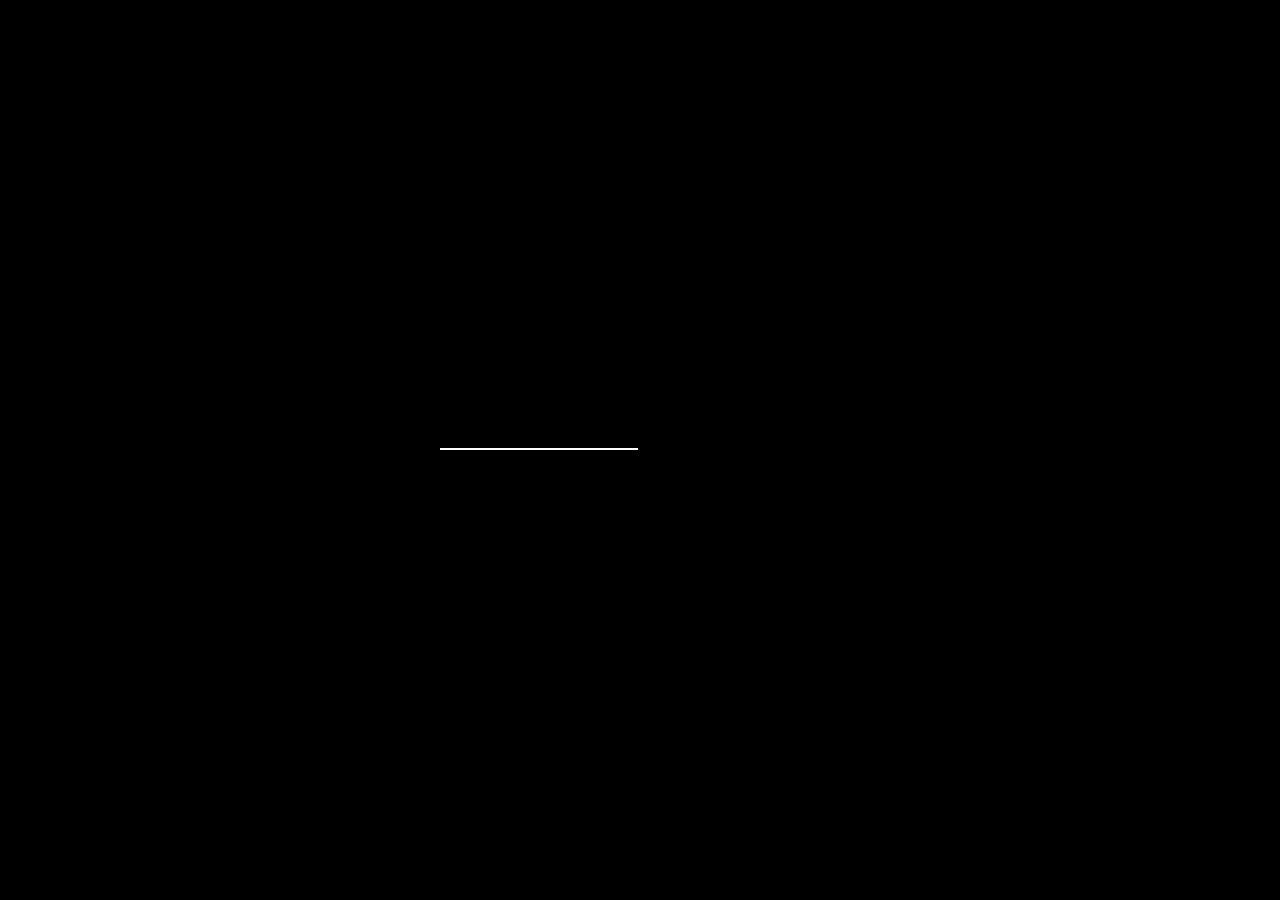
<file: index-text-effect-2.html>
<!DOCTYPE html>
<html lang="en">

    <head>
        <meta charset="utf-8">
        <meta http-equiv="X-UA-Compatible" content="IE=edge">
        <meta name="viewport" content="width=device-width, initial-scale=1">
        <meta name="description" content="">
        <meta name="author" content="CSSLoss.com">
        <link rel="icon" href="img/favicon.ico">
        <title>RENO - Minimalist vCard Resume Template</title>

        <!-- BOOTSTRAP CORE CSS -->
        <link rel="stylesheet" href="css/vendor/bootstrap.min.css">

        <!-- PLUGIN STYLES FOR THIS TEMPLATE -->
        <link rel="stylesheet" href="css/vendor/magnific-popup.css">
        <link rel="stylesheet" href="css/vendor/jquery.mCustomScrollbar.min.css">
        <link rel="stylesheet" href="css/vendor/bg-text-effect.css">

        <!-- MAIN STYLE FOR THIS TEMPLATE -->
        <link rel="stylesheet" href="css/main.css">
    </head>

    <body class="layout-2">

        <!-- LOADER -->
        <div class="loader-wrapper">
            <div class="loader"></div>
        </div>

        <!-- DOWNLOAD CV -->
        <nav class="menu bott left download">
            <ul>
                <li><a href="#">Download <span class="active">My CV</span></a></li>
            </ul>
        </nav>

        <!-- AUDIO TOGGLE -->
        <button class="audio-toggle wave"><i></i><i></i><i></i></button>

        <!-- NAV SOCIAL -->
        <div class="nav-social">
            <ul>
                <li><a href="#"><i class="icon icon-twitter"></i></a></li>
                <li><a href="#"><i class="icon icon-facebook"></i></a></li>
                <li><a href="#"><i class="icon icon-linkedin"></i></a></li>
            </ul>
        </div>

        <!-- BACKGROUND TEXT EFFECT -->
        <div class="main-bg bg-image overlay" data-image="img/text-bg.jpg">
            <div class="out-wrp bgtext">
                <div id="out"></div>
            </div>
        </div>

        <!-- INTRO SECTION -->
        <div id="intro" class="section-intro">

            <!-- LOGO -->
            <a href="#" class="logo"><img src="img/logo.png" alt="Logo"></a>

            <!-- NAV TOGGLE -->
            <button class="nav-toggle wave flipped"><i></i><i></i><i></i></button>

            <!-- RESUME CLOSE -->
            <div class="resume-close"></div>

            <!-- LANGUAGE -->
            <nav class="menu top right language">
                <ul>
                    <li><a href="#" class="active">eng</a></li>
                    <li><a href="#">рус</a></li>
                </ul>
            </nav>
            <div class="container">
                <div class="row intro-row">
                    <div class="col-md-4 intro-image">

                        <!-- YOUR AVATAR -->
                        <img src="img/avatar.jpg" alt="" class="avatar">

                    </div>
                    <div class="col-md-8 intro-text">
                        <h1>I'm <span class="typed">John Reno</span></h1>

                        <!-- TYPED STRINGS -->
                        <div class="typed-strings">
                            <p>a Designer</p>
                            <p>a Developer</p>
                            <p>John Reno</p>
                        </div>
                        <p>A Web Developer From Earth</p>
                    </div>
                </div>
            </div>
        </div>
        <!-- /END INTRO SECTION -->

        <!-- RESUME SECTION -->
        <div id="resume" class="section-resume">
            <div class="container-fluid">

                <!-- ABOUT -->
                <div class="row asymetric">
                    <div class="col-lg-3">
                        <div class="section-header">
                            <h2>About</h2>
                            <p>What I'm all about.</p>
                        </div>
                    </div>
                    <div class="col-lg-9">
                        <div>
                            <p>Lorem ipsum dolor sit amet, consectetur adipisicing elit, sed do eiusmod tempor incididunt ut labore et dolore magna aliqua. Ut enim ad minim veniam, quis nostrud exercitation ullamco laboris nisi ut aliquip ex ea commodo consequat. Duis aute irure dolor in reprehenderit in voluptate velit esse cillum dolore eu fugiat nulla pariatur. Excepteur sint occaecat cupidatat non proident, sunt in culpa qui officia deserunt mollit anim id est laborum. Lorem ipsum dolor sit amet, consectetur adipisicing elit, sed do eiusmod tempor incididunt ut labore et dolore magna aliqua. Ut enim ad minim veniam, quis nostrud exercitation ullamco laboris nisi ut aliquip ex ea commodo consequat.</p>
                            <ul class="info-list list-unstyled row p-t-30">
                                <li class="col-sm-6 col-md-3"><strong>Full Name</strong><span>John Reno</span></li>
                                <li class="col-sm-6 col-md-3"><strong>Birthday</strong><span>August 1, 1991</span></li>
                                <li class="col-sm-6 col-md-3"><strong>Residence</strong><span>United States</span></li>
                                <li class="col-sm-6 col-md-3"><strong>Email</strong><span>yourmail@mail.com</span></li>
                            </ul>
                        </div>
                    </div>
                </div>
                <!-- /END ABOUT -->

                <!-- SKILLS -->
                <div class="row asymetric">
                    <div class="col-lg-3">
                        <div class="section-header">
                            <h2>Skills</h2>
                            <p>Progress bars?</p>
                        </div>
                    </div>

                    <!-- PROGRESS BARS -->
                    <div class="col-lg-9 progress-bars">
                        <div>
                            <div class="row">

                                <!-- LEFT -->
                                <div class="col-md-6">
                                    <div class="progress">
                                        <div class="progress-info">Html/CSS</div>
                                        <div class="progress-bar" data-percent="90">
                                            <span class="value">90%</span>
                                        </div>
                                    </div>
                                    <div class="progress">
                                        <div class="progress-info">Javascript</div>
                                        <div class="progress-bar" data-percent="75">
                                            <span class="value">75%</span>
                                        </div>
                                    </div>
                                    <div class="progress">
                                        <div class="progress-info">PHP/MYSQL</div>
                                        <div class="progress-bar" data-percent="80">
                                            <span class="value">80%</span>
                                        </div>
                                    </div>
                                    <div class="progress">
                                        <div class="progress-info">WordPress</div>
                                        <div class="progress-bar" data-percent="90">
                                            <span class="value">90%</span>
                                        </div>
                                    </div>
                                </div>

                                <!-- RIGHT -->
                                <div class="col-md-6">
                                    <div class="progress">
                                        <div class="progress-info">Photoshop</div>
                                        <div class="progress-bar" data-percent="90">
                                            <span class="value">90%</span>
                                        </div>
                                    </div>
                                    <div class="progress">
                                        <div class="progress-info">Illustrator</div>
                                        <div class="progress-bar" data-percent="80">
                                            <span class="value">80%</span>
                                        </div>
                                    </div>
                                    <div class="progress">
                                        <div class="progress-info">InDesign</div>
                                        <div class="progress-bar" data-percent="75">
                                            <span class="value">75%</span>
                                        </div>
                                    </div>
                                    <div class="progress">
                                        <div class="progress-info">After Effect</div>
                                        <div class="progress-bar" data-percent="80">
                                            <span class="value">80%</span>
                                        </div>
                                    </div>
                                </div>
                            </div>
                        </div>
                    </div>
                </div>
                <!-- /END SKILLS -->

                <!-- SERVICES -->
                <div class="row asymetric">
                    <div class="col-lg-3">
                        <div class="section-header">
                            <h2>Services</h2>
                            <p>What I can do.</p>
                        </div>
                    </div>
                    <div class="col-lg-9">
                        <div>
                            <div class="row">
                                <div class="icon-box col-md-6">
                                    <div class="box-icon">
                                        <i class="icon icon-paint-bucket"></i>
                                    </div>
                                    <div class="box-content">
                                        <h4>Web Design</h4>
                                        <p>Ei constituam theophrastus per, sea dolorum disputationi in, vel menandri suavitate similique in. Vide assum conceptam eum.</p>
                                    </div>
                                </div>
                                <div class="icon-box col-md-6">
                                    <div class="box-icon">
                                        <i class="icon icon-id"></i>
                                    </div>
                                    <div class="box-content">
                                        <h4>Print &amp; Branding</h4>
                                        <p>Ei constituam theophrastus per, sea dolorum disputationi in, vel menandri suavitate similique in. Vide assum conceptam eum.</p>
                                    </div>
                                </div>
                                <div class="icon-box col-md-6">
                                    <div class="box-icon">
                                        <i class="icon icon-like3"></i>
                                    </div>
                                    <div class="box-content">
                                        <h4>Illustrations</h4>
                                        <p>Ei constituam theophrastus per, sea dolorum disputationi in, vel menandri suavitate similique in. Vide assum conceptam eum.</p>
                                    </div>
                                </div>
                                <div class="icon-box col-md-6">
                                    <div class="box-icon">
                                        <i class="icon icon-phone"></i>
                                    </div>
                                    <div class="box-content">
                                        <h4>Mobile App</h4>
                                        <p>Ei constituam theophrastus per, sea dolorum disputationi in, vel menandri suavitate similique in. Vide assum conceptam eum.</p>
                                    </div>
                                </div>
                                <div class="icon-box col-md-6">
                                    <div class="box-icon">
                                        <i class="icon icon-target"></i>
                                    </div>
                                    <div class="box-content">
                                        <h4>SEO Services</h4>
                                        <p>Ei constituam theophrastus per, sea dolorum disputationi in, vel menandri suavitate similique in. Vide assum conceptam eum.</p>
                                    </div>
                                </div>
                                <div class="icon-box col-md-6">
                                    <div class="box-icon">
                                        <i class="icon icon-timer"></i>
                                    </div>
                                    <div class="box-content">
                                        <h4>Speed Support</h4>
                                        <p>Ei constituam theophrastus per, sea dolorum disputationi in, vel menandri suavitate similique in. Vide assum conceptam eum.</p>
                                    </div>
                                </div>
                            </div>
                        </div>
                    </div>
                </div>
                <!-- /END SERVICES -->

                <!-- PORTFOLIO -->
                <div class="row asymetric">
                    <div class="col-lg-3">
                        <div class="section-header">
                            <h2>Portfolio</h2>
                            <p>My amazing works.</p>
                        </div>
                    </div>
                    <div class="col-lg-9">
                        <div>
                            <div class="gallery-menu p-b-40">
                                <ul>
                                    <li>
                                        <button data-filter="*" class="active">All</button>
                                    </li>
                                    <li>
                                        <button data-filter=".web">Web design</button>
                                    </li>
                                    <li>
                                        <button data-filter=".audio">Audio</button>
                                    </li>
                                    <li>
                                        <button data-filter=".video">Video</button>
                                    </li>
                                </ul>
                            </div>
                            <div class="row gallery">
                                <div class="col-sm-6 gallery-item audio">
                                    <a class="popup-image" href="img/portfolio/1_full.jpg">
                                        <img src="img/portfolio/1_thumb.jpg" alt="">
                                        <div class="gallery-caption">
                                            <div>
                                                <h4>Print Design</h4>
                                                <h5>Branding</h5>
                                            </div>
                                        </div>
                                    </a>
                                </div>
                                <div class="col-sm-6 gallery-item web">
                                    <a class="popup-image" href="img/portfolio/2_full.jpg">
                                        <img src="img/portfolio/2_thumb.jpg" alt="">
                                        <div class="gallery-caption">
                                            <div>
                                                <h4>Photography</h4>
                                                <h5>Photography</h5>
                                            </div>
                                        </div>
                                    </a>
                                </div>
                                <div class="col-sm-6 gallery-item web">
                                    <a class="popup-image" href="img/portfolio/3_full.jpg">
                                        <img src="img/portfolio/3_thumb.jpg" alt="">
                                        <div class="gallery-caption">
                                            <div>
                                                <h4>Logo Design</h4>
                                                <h5>Branding</h5>
                                            </div>
                                        </div>
                                    </a>
                                </div>
                                <div class="col-sm-6 gallery-item audio">
                                    <a class="popup-video" href="https://w.soundcloud.com/player/?url=https%3A//api.soundcloud.com/tracks/237603952&amp;auto_play=false&amp;hide_related=false&amp;show_comments=true&amp;show_user=true&amp;show_reposts=false&amp;visual=true">
                                        <img src="img/portfolio/4_thumb.jpg" alt="">
                                        <div class="gallery-caption">
                                            <div>
                                                <h4>Audio Project</h4>
                                                <h5>Audio</h5>
                                            </div>
                                        </div>
                                    </a>
                                </div>
                                <div class="col-sm-6 gallery-item video">
                                    <a class="popup-video" href="https://www.youtube.com/watch?v=fZdkJKFwDE0">
                                        <img src="img/portfolio/5_thumb.jpg" alt="">
                                        <div class="gallery-caption">
                                            <div>
                                                <h4>Video Project</h4>
                                                <h5>Video</h5>
                                            </div>
                                        </div>
                                    </a>
                                </div>
                                <div class="col-sm-6 gallery-item web">
                                    <a class="popup-image" href="img/portfolio/6_full.jpg">
                                        <img src="img/portfolio/6_thumb.jpg" alt="">
                                        <div class="gallery-caption">
                                            <div>
                                                <h4>Vector Logo</h4>
                                                <h5>Vector</h5>
                                            </div>
                                        </div>
                                    </a>
                                </div>
                            </div>
                        </div>
                    </div>
                </div>
                <!-- /END PORTFOLIO -->

                <!-- EXPERIENCE -->
                <div class="row asymetric">
                    <div class="col-lg-3">
                        <div class="section-header">
                            <h2>Experience</h2>
                            <p>Yes. I've been around.</p>
                        </div>
                    </div>
                    <div class="col-lg-9">
                        <div>

                            <!-- EXPERIENCE TIMELINE -->
                            <ul class="timeline">
                                <li>
                                    <h2 class="title">Facelook</h2>
                                    <span class="time">2015 - Present</span>
                                    <p>Lorem ipsum dolor sit amet, consectetur adipisicing elit, sed do eiusmod tempor incididunt ut labore et dolore magna aliqua. Ut enim ad minim veniam, quis nostrud exercitation ullamco laboris nisi ut aliquip ex ea commodo consequat. Duis aute irure dolor.</p>
                                </li>
                                <li>
                                    <h2 class="title">Twiller</h2>
                                    <span class="time">2013 - 2015</span>
                                    <p>Lorem ipsum dolor sit amet, consectetur adipisicing elit, sed do eiusmod tempor incididunt ut labore et dolore magna aliqua. Ut enim ad minim veniam, quis nostrud exercitation ullamco laboris nisi ut aliquip ex ea commodo consequat. Duis aute irure dolor.</p>
                                </li>
                                <li>
                                    <h2 class="title">Dridddle</h2>
                                    <span class="time">2010 - 2013</span>
                                    <p>Lorem ipsum dolor sit amet, consectetur adipisicing elit, sed do eiusmod tempor incididunt ut labore et dolore magna aliqua. Ut enim ad minim veniam, quis nostrud exercitation ullamco laboris nisi ut aliquip ex ea commodo consequat. Duis aute irure dolor.</p>
                                </li>
                            </ul>
                            <!-- /END EXPERIENCE TIMELINE -->

                        </div>
                    </div>
                </div>
                <!-- /END EXPERIENCE -->

                <!-- EDUCATION -->
                <div class="row asymetric">
                    <div class="col-lg-3">
                        <div class="section-header">
                            <h2>Education</h2>
                            <p>I'm not lazy.</p>
                        </div>
                    </div>
                    <div class="col-lg-9">
                        <div>

                            <!-- EDUCATION TIMELINE -->
                            <ul class="timeline">
                                <li>
                                    <h2 class="title">MIIT</h2>
                                    <span class="time">2008 - 2010</span>
                                    <p>Lorem ipsum dolor sit amet, consectetur adipisicing elit, sed do eiusmod tempor incididunt ut labore et dolore magna aliqua. Ut enim ad minim veniam, quis nostrud exercitation ullamco laboris nisi ut aliquip ex ea commodo consequat. Duis aute irure dolor.</p>
                                </li>
                                <li>
                                    <h2 class="title">Harward University</h2>
                                    <span class="time">2003 - 2008</span>
                                    <p>Lorem ipsum dolor sit amet, consectetur adipisicing elit, sed do eiusmod tempor incididunt ut labore et dolore magna aliqua. Ut enim ad minim veniam, quis nostrud exercitation ullamco laboris nisi ut aliquip ex ea commodo consequat. Duis aute irure dolor.</p>
                                </li>
                                <li>
                                    <h2 class="title">Academy of Arts</h2>
                                    <span class="time">2000 - 2003</span>
                                    <p>Lorem ipsum dolor sit amet, consectetur adipisicing elit, sed do eiusmod tempor incididunt ut labore et dolore magna aliqua. Ut enim ad minim veniam, quis nostrud exercitation ullamco laboris nisi ut aliquip ex ea commodo consequat. Duis aute irure dolor.</p>
                                </li>
                            </ul>
                            <!-- /END EDUCATION TIMELINE -->

                        </div>
                    </div>
                </div>
                <!-- /END EDUCATION -->

                <!-- CLIENTS -->
                <div class="row asymetric">
                    <div class="col-lg-3">
                        <div class="section-header">
                            <h2>Clients</h2>
                            <p>Happy Customers.</p>
                        </div>
                    </div>
                    <div class="col-lg-9">
                        <div>
                            <ul class="client-list list-unstyled">
                                <li>
                                    <a href="#"><img src="img/clients/1.png" alt=""></a>
                                </li>
                                <li>
                                    <a href="#"><img src="img/clients/2.png" alt=""></a>
                                </li>
                                <li>
                                    <a href="#"><img src="img/clients/3.png" alt=""></a>
                                </li>
                                <li>
                                    <a href="#"><img src="img/clients/4.png" alt=""></a>
                                </li>
                                <li>
                                    <a href="#"><img src="img/clients/5.png" alt=""></a>
                                </li>
                                <li>
                                    <a href="#"><img src="img/clients/6.png" alt=""></a>
                                </li>
                                <li>
                                    <a href="#"><img src="img/clients/7.png" alt=""></a>
                                </li>
                                <li>
                                    <a href="#"><img src="img/clients/8.png" alt=""></a>
                                </li>
                            </ul>
                        </div>
                    </div>
                </div>
                <!-- /END CLIENTS -->

                <!-- CONTACT -->
                <div class="row asymetric">
                    <div class="col-lg-3">
                        <div class="section-header">
                            <h2>Contact</h2>
                            <p>Get in touch.</p>
                        </div>
                    </div>
                    <div class="col-lg-9">
                        <div>
                            <ul class="info-list list-unstyled row">
                                <li class="col-sm-6 col-md-3"><strong>Location</strong><span>United States</span></li>
                                <li class="col-sm-6 col-md-3"><strong>Phone</strong><span>+522 234 56789</span></li>
                                <li class="col-sm-6 col-md-3"><strong>Website</strong><a href="http://www.cssloss.com"><span>cssloss.com</span></a></li>
                                <li class="col-sm-6 col-md-3"><strong>Email</strong><span>yourmail@mail.com</span></li>
                            </ul>

                            <!-- CONTACT FORM -->
                            <form class="contact-form p-y-40">
                                <p class="send-status success"><i class="icon icon-check"></i>Your message has been sent successfully.</p>
                                <p class="send-status error"><i class="icon icon-close-circle"></i>E-mail must be valid and message must be longer than 1 character.</p>
                                <input class="form-control" id="name" type="text" name="name" placeholder="name">
                                <input class="form-control" id="email" type="email" name="email" placeholder="email">
                                <input class="form-control" id="subject" type="text" name="subject" placeholder="subject">
                                <textarea class="form-control" id="message" rows="6" placeholder="message"></textarea>
                                <button class="btn text-uppercase m-t-40" type="submit" id="submit" name="submit"><span>send</span></button>
                            </form>
                        </div>
                    </div>
                </div>
                <!-- /END CONTACT -->

            </div>
        </div>
        <!-- /END RESUME SECTION -->

        <!-- AUDIO -->
        <audio id="audio-player" loop>
            <source src="audio/audio.mp3" type="audio/mpeg">
        </audio>
        <!-- /END AUDIO -->

        <!-- jQuery -->
        <script src="js/vendor/jquery-1.11.3.min.js"></script>

        <!-- BOOTSTRAP CORE JAVASCRIPT -->
        <script src="js/vendor/bootstrap.min.js"></script>

        <!-- PLUGIN SCRIPTS FOR THIS TEMPLATE -->
        <script src="js/vendor/plugins.js"></script>
        <script src="js/vendor/audio.js"></script>
        <script src="js/vendor/bg-text-effect.js"></script>

        <!-- MAIN SCRIPT FOR THIS TEMPLATE -->
        <script src="js/main.js"></script>
    </body>

</html>
</file>
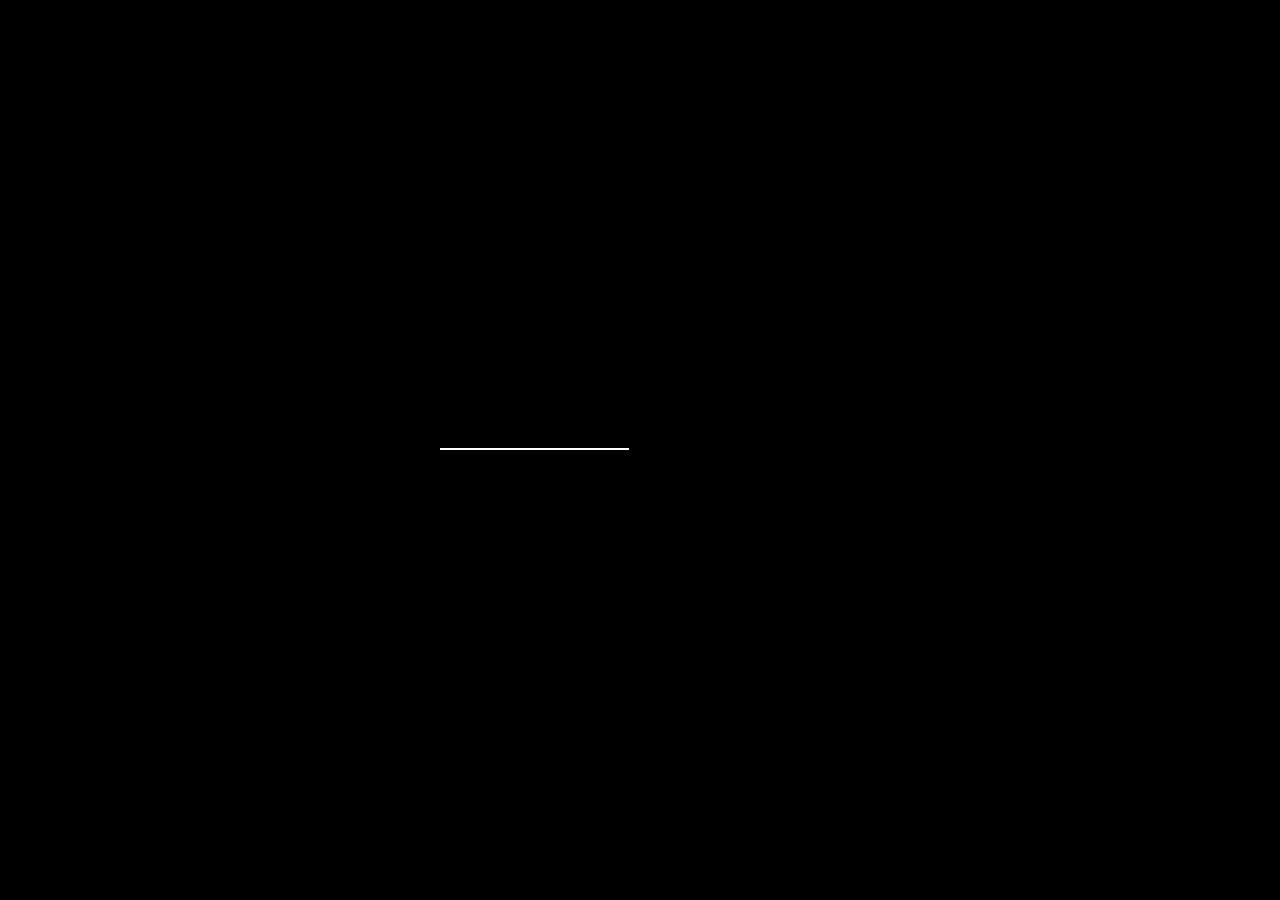
<file: index-text-effect.html>
<!DOCTYPE html>
<html lang="en">

    <head>
        <meta charset="utf-8">
        <meta http-equiv="X-UA-Compatible" content="IE=edge">
        <meta name="viewport" content="width=device-width, initial-scale=1">
        <meta name="description" content="">
        <meta name="author" content="CSSLoss.com">
        <link rel="icon" href="img/favicon.ico">
        <title>RENO - Minimalist vCard Resume Template</title>

        <!-- BOOTSTRAP CORE CSS -->
        <link rel="stylesheet" href="css/vendor/bootstrap.min.css">

        <!-- PLUGIN STYLES FOR THIS TEMPLATE -->
        <link rel="stylesheet" href="css/vendor/magnific-popup.css">
        <link rel="stylesheet" href="css/vendor/jquery.mCustomScrollbar.min.css">
        <link rel="stylesheet" href="css/vendor/bg-text-effect.css">

        <!-- MAIN STYLE FOR THIS TEMPLATE -->
        <link rel="stylesheet" href="css/main.css">
    </head>

    <body class="layout-1">

        <!-- LOADER -->
        <div class="loader-wrapper">
            <div class="loader"></div>
        </div>

        <!-- DOWNLOAD CV -->
        <nav class="menu bott left download">
            <ul>
                <li><a href="#">Download <span class="active">My CV</span></a></li>
            </ul>
        </nav>

        <!-- AUDIO TOGGLE -->
        <button class="audio-toggle wave"><i></i><i></i><i></i></button>

        <!-- NAV SOCIAL -->
        <div class="nav-social">
            <ul>
                <li><a href="#"><i class="icon icon-twitter"></i></a></li>
                <li><a href="#"><i class="icon icon-facebook"></i></a></li>
                <li><a href="#"><i class="icon icon-linkedin"></i></a></li>
            </ul>
        </div>

        <!-- BACKGROUND TEXT EFFECT -->
        <div class="main-bg bg-image overlay" data-image="img/text-bg.jpg">
            <div class="out-wrp bgtext">
                <div id="out"></div>
            </div>
        </div>

        <!-- INTRO SECTION -->
        <div id="intro" class="section-intro">

            <!-- LOGO -->
            <a href="#" class="logo"><img src="img/logo.png" alt="Logo"></a>

            <!-- NAV TOGGLE -->
            <button class="nav-toggle wave flipped"><i></i><i></i><i></i></button>

            <!-- RESUME CLOSE -->
            <div class="resume-close"></div>

            <!-- LANGUAGE -->
            <nav class="menu top right language">
                <ul>
                    <li><a href="#" class="active">eng</a></li>
                    <li><a href="#">рус</a></li>
                </ul>
            </nav>
            <div class="container">
                <div class="row intro-row">
                    <div class="col-xs-12 intro-text">
                        <h1>I'm <span class="typed">John Reno</span></h1>

                        <!-- TYPED STRINGS -->
                        <div class="typed-strings">
                            <p>a Designer</p>
                            <p>a Developer</p>
                            <p>John Reno</p>
                        </div>
                        <p>A Web Developer From Earth</p>
                    </div>
                </div>
            </div>
        </div>
        <!-- /END INTRO SECTION -->

        <!-- RESUME SECTION -->
        <div id="resume" class="section-resume">
            <div class="container-fluid">

                <!-- ABOUT -->
                <div class="row asymetric">
                    <div class="col-lg-3">
                        <div class="section-header">
                            <h2>About</h2>
                            <p>What I'm all about.</p>
                        </div>
                    </div>
                    <div class="col-lg-9">
                        <div>
                            <p>Lorem ipsum dolor sit amet, consectetur adipisicing elit, sed do eiusmod tempor incididunt ut labore et dolore magna aliqua. Ut enim ad minim veniam, quis nostrud exercitation ullamco laboris nisi ut aliquip ex ea commodo consequat. Duis aute irure dolor in reprehenderit in voluptate velit esse cillum dolore eu fugiat nulla pariatur. Excepteur sint occaecat cupidatat non proident, sunt in culpa qui officia deserunt mollit anim id est laborum. Lorem ipsum dolor sit amet, consectetur adipisicing elit, sed do eiusmod tempor incididunt ut labore et dolore magna aliqua. Ut enim ad minim veniam, quis nostrud exercitation ullamco laboris nisi ut aliquip ex ea commodo consequat.</p>
                            <ul class="info-list list-unstyled row p-t-30">
                                <li class="col-sm-6 col-md-3"><strong>Full Name</strong><span>John Reno</span></li>
                                <li class="col-sm-6 col-md-3"><strong>Birthday</strong><span>August 1, 1991</span></li>
                                <li class="col-sm-6 col-md-3"><strong>Residence</strong><span>United States</span></li>
                                <li class="col-sm-6 col-md-3"><strong>Email</strong><span>yourmail@mail.com</span></li>
                            </ul>
                        </div>
                    </div>
                </div>
                <!-- /END ABOUT -->

                <!-- SKILLS -->
                <div class="row asymetric">
                    <div class="col-lg-3">
                        <div class="section-header">
                            <h2>Skills</h2>
                            <p>Progress bars?</p>
                        </div>
                    </div>

                    <!-- PROGRESS BARS -->
                    <div class="col-lg-9 progress-bars">
                        <div>
                            <div class="row">

                                <!-- LEFT -->
                                <div class="col-md-6">
                                    <div class="progress">
                                        <div class="progress-info">Html/CSS</div>
                                        <div class="progress-bar" data-percent="90">
                                            <span class="value">90%</span>
                                        </div>
                                    </div>
                                    <div class="progress">
                                        <div class="progress-info">Javascript</div>
                                        <div class="progress-bar" data-percent="75">
                                            <span class="value">75%</span>
                                        </div>
                                    </div>
                                    <div class="progress">
                                        <div class="progress-info">PHP/MYSQL</div>
                                        <div class="progress-bar" data-percent="80">
                                            <span class="value">80%</span>
                                        </div>
                                    </div>
                                    <div class="progress">
                                        <div class="progress-info">WordPress</div>
                                        <div class="progress-bar" data-percent="90">
                                            <span class="value">90%</span>
                                        </div>
                                    </div>
                                </div>

                                <!-- RIGHT -->
                                <div class="col-md-6">
                                    <div class="progress">
                                        <div class="progress-info">Photoshop</div>
                                        <div class="progress-bar" data-percent="90">
                                            <span class="value">90%</span>
                                        </div>
                                    </div>
                                    <div class="progress">
                                        <div class="progress-info">Illustrator</div>
                                        <div class="progress-bar" data-percent="80">
                                            <span class="value">80%</span>
                                        </div>
                                    </div>
                                    <div class="progress">
                                        <div class="progress-info">InDesign</div>
                                        <div class="progress-bar" data-percent="75">
                                            <span class="value">75%</span>
                                        </div>
                                    </div>
                                    <div class="progress">
                                        <div class="progress-info">After Effect</div>
                                        <div class="progress-bar" data-percent="80">
                                            <span class="value">80%</span>
                                        </div>
                                    </div>
                                </div>
                            </div>
                        </div>
                    </div>
                </div>
                <!-- /END SKILLS -->

                <!-- SERVICES -->
                <div class="row asymetric">
                    <div class="col-lg-3">
                        <div class="section-header">
                            <h2>Services</h2>
                            <p>What I can do.</p>
                        </div>
                    </div>
                    <div class="col-lg-9">
                        <div>
                            <div class="row">
                                <div class="icon-box col-md-6">
                                    <div class="box-icon">
                                        <i class="icon icon-paint-bucket"></i>
                                    </div>
                                    <div class="box-content">
                                        <h4>Web Design</h4>
                                        <p>Ei constituam theophrastus per, sea dolorum disputationi in, vel menandri suavitate similique in. Vide assum conceptam eum.</p>
                                    </div>
                                </div>
                                <div class="icon-box col-md-6">
                                    <div class="box-icon">
                                        <i class="icon icon-id"></i>
                                    </div>
                                    <div class="box-content">
                                        <h4>Print &amp; Branding</h4>
                                        <p>Ei constituam theophrastus per, sea dolorum disputationi in, vel menandri suavitate similique in. Vide assum conceptam eum.</p>
                                    </div>
                                </div>
                                <div class="icon-box col-md-6">
                                    <div class="box-icon">
                                        <i class="icon icon-like3"></i>
                                    </div>
                                    <div class="box-content">
                                        <h4>Illustrations</h4>
                                        <p>Ei constituam theophrastus per, sea dolorum disputationi in, vel menandri suavitate similique in. Vide assum conceptam eum.</p>
                                    </div>
                                </div>
                                <div class="icon-box col-md-6">
                                    <div class="box-icon">
                                        <i class="icon icon-phone"></i>
                                    </div>
                                    <div class="box-content">
                                        <h4>Mobile App</h4>
                                        <p>Ei constituam theophrastus per, sea dolorum disputationi in, vel menandri suavitate similique in. Vide assum conceptam eum.</p>
                                    </div>
                                </div>
                                <div class="icon-box col-md-6">
                                    <div class="box-icon">
                                        <i class="icon icon-target"></i>
                                    </div>
                                    <div class="box-content">
                                        <h4>SEO Services</h4>
                                        <p>Ei constituam theophrastus per, sea dolorum disputationi in, vel menandri suavitate similique in. Vide assum conceptam eum.</p>
                                    </div>
                                </div>
                                <div class="icon-box col-md-6">
                                    <div class="box-icon">
                                        <i class="icon icon-timer"></i>
                                    </div>
                                    <div class="box-content">
                                        <h4>Speed Support</h4>
                                        <p>Ei constituam theophrastus per, sea dolorum disputationi in, vel menandri suavitate similique in. Vide assum conceptam eum.</p>
                                    </div>
                                </div>
                            </div>
                        </div>
                    </div>
                </div>
                <!-- /END SERVICES -->

                <!-- PORTFOLIO -->
                <div class="row asymetric">
                    <div class="col-lg-3">
                        <div class="section-header">
                            <h2>Portfolio</h2>
                            <p>My amazing works.</p>
                        </div>
                    </div>
                    <div class="col-lg-9">
                        <div>
                            <div class="gallery-menu p-b-40">
                                <ul>
                                    <li>
                                        <button data-filter="*" class="active">All</button>
                                    </li>
                                    <li>
                                        <button data-filter=".web">Web design</button>
                                    </li>
                                    <li>
                                        <button data-filter=".audio">Audio</button>
                                    </li>
                                    <li>
                                        <button data-filter=".video">Video</button>
                                    </li>
                                </ul>
                            </div>
                            <div class="row gallery">
                                <div class="col-sm-6 gallery-item audio">
                                    <a class="popup-image" href="img/portfolio/1_full.jpg">
                                        <img src="img/portfolio/1_thumb.jpg" alt="">
                                        <div class="gallery-caption">
                                            <div>
                                                <h4>Print Design</h4>
                                                <h5>Branding</h5>
                                            </div>
                                        </div>
                                    </a>
                                </div>
                                <div class="col-sm-6 gallery-item web">
                                    <a class="popup-image" href="img/portfolio/2_full.jpg">
                                        <img src="img/portfolio/2_thumb.jpg" alt="">
                                        <div class="gallery-caption">
                                            <div>
                                                <h4>Photography</h4>
                                                <h5>Photography</h5>
                                            </div>
                                        </div>
                                    </a>
                                </div>
                                <div class="col-sm-6 gallery-item web">
                                    <a class="popup-image" href="img/portfolio/3_full.jpg">
                                        <img src="img/portfolio/3_thumb.jpg" alt="">
                                        <div class="gallery-caption">
                                            <div>
                                                <h4>Logo Design</h4>
                                                <h5>Branding</h5>
                                            </div>
                                        </div>
                                    </a>
                                </div>
                                <div class="col-sm-6 gallery-item audio">
                                    <a class="popup-video" href="https://w.soundcloud.com/player/?url=https%3A//api.soundcloud.com/tracks/237603952&amp;auto_play=false&amp;hide_related=false&amp;show_comments=true&amp;show_user=true&amp;show_reposts=false&amp;visual=true">
                                        <img src="img/portfolio/4_thumb.jpg" alt="">
                                        <div class="gallery-caption">
                                            <div>
                                                <h4>Audio Project</h4>
                                                <h5>Audio</h5>
                                            </div>
                                        </div>
                                    </a>
                                </div>
                                <div class="col-sm-6 gallery-item video">
                                    <a class="popup-video" href="https://www.youtube.com/watch?v=fZdkJKFwDE0">
                                        <img src="img/portfolio/5_thumb.jpg" alt="">
                                        <div class="gallery-caption">
                                            <div>
                                                <h4>Video Project</h4>
                                                <h5>Video</h5>
                                            </div>
                                        </div>
                                    </a>
                                </div>
                                <div class="col-sm-6 gallery-item web">
                                    <a class="popup-image" href="img/portfolio/6_full.jpg">
                                        <img src="img/portfolio/6_thumb.jpg" alt="">
                                        <div class="gallery-caption">
                                            <div>
                                                <h4>Vector Logo</h4>
                                                <h5>Vector</h5>
                                            </div>
                                        </div>
                                    </a>
                                </div>
                            </div>
                        </div>
                    </div>
                </div>
                <!-- /END PORTFOLIO -->

                <!-- EXPERIENCE -->
                <div class="row asymetric">
                    <div class="col-lg-3">
                        <div class="section-header">
                            <h2>Experience</h2>
                            <p>Yes. I've been around.</p>
                        </div>
                    </div>
                    <div class="col-lg-9">
                        <div>

                            <!-- EXPERIENCE TIMELINE -->
                            <ul class="timeline">
                                <li>
                                    <h2 class="title">Facelook</h2>
                                    <span class="time">2015 - Present</span>
                                    <p>Lorem ipsum dolor sit amet, consectetur adipisicing elit, sed do eiusmod tempor incididunt ut labore et dolore magna aliqua. Ut enim ad minim veniam, quis nostrud exercitation ullamco laboris nisi ut aliquip ex ea commodo consequat. Duis aute irure dolor.</p>
                                </li>
                                <li>
                                    <h2 class="title">Twiller</h2>
                                    <span class="time">2013 - 2015</span>
                                    <p>Lorem ipsum dolor sit amet, consectetur adipisicing elit, sed do eiusmod tempor incididunt ut labore et dolore magna aliqua. Ut enim ad minim veniam, quis nostrud exercitation ullamco laboris nisi ut aliquip ex ea commodo consequat. Duis aute irure dolor.</p>
                                </li>
                                <li>
                                    <h2 class="title">Dridddle</h2>
                                    <span class="time">2010 - 2013</span>
                                    <p>Lorem ipsum dolor sit amet, consectetur adipisicing elit, sed do eiusmod tempor incididunt ut labore et dolore magna aliqua. Ut enim ad minim veniam, quis nostrud exercitation ullamco laboris nisi ut aliquip ex ea commodo consequat. Duis aute irure dolor.</p>
                                </li>
                            </ul>
                            <!-- /END EXPERIENCE TIMELINE -->

                        </div>
                    </div>
                </div>
                <!-- /END EXPERIENCE -->

                <!-- EDUCATION -->
                <div class="row asymetric">
                    <div class="col-lg-3">
                        <div class="section-header">
                            <h2>Education</h2>
                            <p>I'm not lazy.</p>
                        </div>
                    </div>
                    <div class="col-lg-9">
                        <div>

                            <!-- EDUCATION TIMELINE -->
                            <ul class="timeline">
                                <li>
                                    <h2 class="title">MIIT</h2>
                                    <span class="time">2008 - 2010</span>
                                    <p>Lorem ipsum dolor sit amet, consectetur adipisicing elit, sed do eiusmod tempor incididunt ut labore et dolore magna aliqua. Ut enim ad minim veniam, quis nostrud exercitation ullamco laboris nisi ut aliquip ex ea commodo consequat. Duis aute irure dolor.</p>
                                </li>
                                <li>
                                    <h2 class="title">Harward University</h2>
                                    <span class="time">2003 - 2008</span>
                                    <p>Lorem ipsum dolor sit amet, consectetur adipisicing elit, sed do eiusmod tempor incididunt ut labore et dolore magna aliqua. Ut enim ad minim veniam, quis nostrud exercitation ullamco laboris nisi ut aliquip ex ea commodo consequat. Duis aute irure dolor.</p>
                                </li>
                                <li>
                                    <h2 class="title">Academy of Arts</h2>
                                    <span class="time">2000 - 2003</span>
                                    <p>Lorem ipsum dolor sit amet, consectetur adipisicing elit, sed do eiusmod tempor incididunt ut labore et dolore magna aliqua. Ut enim ad minim veniam, quis nostrud exercitation ullamco laboris nisi ut aliquip ex ea commodo consequat. Duis aute irure dolor.</p>
                                </li>
                            </ul>
                            <!-- /END EDUCATION TIMELINE -->

                        </div>
                    </div>
                </div>
                <!-- /END EDUCATION -->

                <!-- CLIENTS -->
                <div class="row asymetric">
                    <div class="col-lg-3">
                        <div class="section-header">
                            <h2>Clients</h2>
                            <p>Happy Customers.</p>
                        </div>
                    </div>
                    <div class="col-lg-9">
                        <div>
                            <ul class="client-list list-unstyled">
                                <li>
                                    <a href="#"><img src="img/clients/1.png" alt=""></a>
                                </li>
                                <li>
                                    <a href="#"><img src="img/clients/2.png" alt=""></a>
                                </li>
                                <li>
                                    <a href="#"><img src="img/clients/3.png" alt=""></a>
                                </li>
                                <li>
                                    <a href="#"><img src="img/clients/4.png" alt=""></a>
                                </li>
                                <li>
                                    <a href="#"><img src="img/clients/5.png" alt=""></a>
                                </li>
                                <li>
                                    <a href="#"><img src="img/clients/6.png" alt=""></a>
                                </li>
                                <li>
                                    <a href="#"><img src="img/clients/7.png" alt=""></a>
                                </li>
                                <li>
                                    <a href="#"><img src="img/clients/8.png" alt=""></a>
                                </li>
                            </ul>
                        </div>
                    </div>
                </div>
                <!-- /END CLIENTS -->

                <!-- CONTACT -->
                <div class="row asymetric">
                    <div class="col-lg-3">
                        <div class="section-header">
                            <h2>Contact</h2>
                            <p>Get in touch.</p>
                        </div>
                    </div>
                    <div class="col-lg-9">
                        <div>
                            <ul class="info-list list-unstyled row">
                                <li class="col-sm-6 col-md-3"><strong>Location</strong><span>United States</span></li>
                                <li class="col-sm-6 col-md-3"><strong>Phone</strong><span>+522 234 56789</span></li>
                                <li class="col-sm-6 col-md-3"><strong>Website</strong><a href="http://www.cssloss.com"><span>cssloss.com</span></a></li>
                                <li class="col-sm-6 col-md-3"><strong>Email</strong><span>yourmail@mail.com</span></li>
                            </ul>

                            <!-- CONTACT FORM -->
                            <form class="contact-form p-y-40">
                                <p class="send-status success"><i class="icon icon-check"></i>Your message has been sent successfully.</p>
                                <p class="send-status error"><i class="icon icon-close-circle"></i>E-mail must be valid and message must be longer than 1 character.</p>
                                <input class="form-control" id="name" type="text" name="name" placeholder="name">
                                <input class="form-control" id="email" type="email" name="email" placeholder="email">
                                <input class="form-control" id="subject" type="text" name="subject" placeholder="subject">
                                <textarea class="form-control" id="message" rows="6" placeholder="message"></textarea>
                                <button class="btn text-uppercase m-t-40" type="submit" id="submit" name="submit"><span>send</span></button>
                            </form>
                        </div>
                    </div>
                </div>
                <!-- /END CONTACT -->

            </div>
        </div>
        <!-- /END RESUME SECTION -->

        <!-- AUDIO -->
        <audio id="audio-player" loop>
            <source src="audio/audio.mp3" type="audio/mpeg">
        </audio>
        <!-- /END AUDIO -->

        <!-- jQuery -->
        <script src="js/vendor/jquery-1.11.3.min.js"></script>

        <!-- BOOTSTRAP CORE JAVASCRIPT -->
        <script src="js/vendor/bootstrap.min.js"></script>

        <!-- PLUGIN SCRIPTS FOR THIS TEMPLATE -->
        <script src="js/vendor/plugins.js"></script>
        <script src="js/vendor/audio.js"></script>
        <script src="js/vendor/bg-text-effect.js"></script>

        <!-- MAIN SCRIPT FOR THIS TEMPLATE -->
        <script src="js/main.js"></script>
    </body>

</html>
</file>
<file: css/main.css>
/*
Theme: RENO
Author: CSSLoss.com
Author URI: http://www.cssloss.com/
Version: 1.0
=============================================

Table of Contents

- Import Fonts
- General
  - Headings
  - Icon Font
  - Button
  - Background Image
  - Loader
- Flex Grid
  - Centering Elements
  - Asymetric Column
- Section Elements
  - Logo
- Site Navigation
  - Toggle
  - Menu
- Resume Elements
  - About
  - Progress Bar
  - Icon Box
  - Portfolio Gallery
  - Contact Section
- Helper Classes
  - Margin
  - Padding
  - Letter Spacing
  - Text Alignment

*/


/*
Import Fonts
==================================================================================================== */

@import url('http://fonts.googleapis.com/css?family=Roboto:400,500');
@import url('http://fonts.googleapis.com/css?family=Montserrat:400,700');


/*
General
==================================================================================================== */

body {
  font-family: 'Roboto', sans-serif;
  font-size: 14px;
  line-height: 1.71428572;
  color: #333;
  overflow-x: hidden;
  position: relative;
  min-height: 100vh;
  background-color: #efefef;
}

body {
  color: #fff;
}

body,
input,
textarea,
select,
button {
  text-rendering: optimizeLegibility;
  -webkit-font-smoothing: antialiased;
  -moz-osx-font-smoothing: grayscale;
}

b,
strong {
  font-weight: 500;
}

img {
  width: 100%;
  height: auto;
  display: block;
}

a {
  color: #ff9800;
}

a:hover,
a:focus {
  color: #ff5722;
  text-decoration: none;
}

a:focus {
  outline: 0;
}

ul,
li {
  list-style: none;
  margin: 0;
  padding: 0;
}

:focus {
  outline: none;
}


/* Headings
============================================= */

h1, .h1,
h2, .h2,
h3, .h3,
h4, .h4,
h5, .h5,
h6, .h6 {
  font-weight: 400;
  letter-spacing: 1px;
  text-rendering: optimizelegibility;
}


/* Icon Font
============================================= */

@font-face {
  font-family: 'pe-icon-7-combo';
  src: url('../fonts/pe-icon-7-combo.eot?10abtg');
  src: url('../fonts/pe-icon-7-combo.eot?10abtg#iefix') format('embedded-opentype'),
    url('../fonts/pe-icon-7-combo.ttf?10abtg') format('truetype'),
    url('../fonts/pe-icon-7-combo.woff?10abtg') format('woff'),
    url('../fonts/pe-icon-7-combo.svg?10abtg#pe-icon-7-combo') format('svg');
  font-weight: normal;
  font-style: normal;
}

.icon {
  /* use !important to prevent issues with browser extensions that change fonts */
  font-family: 'pe-icon-7-combo' !important;
  font-style: normal;
  font-weight: normal;
  font-variant: normal;
  color: currentColor;
  line-height: 1;
  text-align: center;
  text-transform: none;
  display: inline-block;
  vertical-align: middle;
  speak: none;
  width: 1em;
  height: 1em;

  /* Better Font Rendering =========== */
  -webkit-font-smoothing: antialiased;
  -moz-osx-font-smoothing: grayscale;
}

.icon-sm {
  font-size: 40px;
}

.icon-lg {
  font-size: 64px;
}


.icon-album:before {
  content: "\e6aa";
}
.icon-arc:before {
  content: "\e6ab";
}
.icon-back-2:before {
  content: "\e6ac";
}
.icon-bandaid:before {
  content: "\e6ad";
}
.icon-car:before {
  content: "\e6ae";
}
.icon-diamond:before {
  content: "\e6af";
}
.icon-door-lock:before {
  content: "\e6b0";
}
.icon-eyedropper:before {
  content: "\e6b1";
}
.icon-female:before {
  content: "\e6b2";
}
.icon-gym:before {
  content: "\e6b3";
}
.icon-hammer:before {
  content: "\e6b4";
}
.icon-headphones:before {
  content: "\e6b5";
}
.icon-helm:before {
  content: "\e6b6";
}
.icon-hourglass:before {
  content: "\e6b7";
}
.icon-leaf:before {
  content: "\e6b8";
}
.icon-magic-wand:before {
  content: "\e6b9";
}
.icon-male:before {
  content: "\e6ba";
}
.icon-map-2:before {
  content: "\e6bb";
}
.icon-next-2:before {
  content: "\e6bc";
}
.icon-paint-bucket:before {
  content: "\e6bd";
}
.icon-pendrive:before {
  content: "\e6be";
}
.icon-photo:before {
  content: "\e6bf";
}
.icon-piggy:before {
  content: "\e6c0";
}
.icon-plugin:before {
  content: "\e6c1";
}
.icon-refresh-2:before {
  content: "\e6c2";
}
.icon-rocket:before {
  content: "\e6c3";
}
.icon-settings:before {
  content: "\e6c4";
}
.icon-shield:before {
  content: "\e6c5";
}
.icon-smile:before {
  content: "\e6c6";
}
.icon-usb:before {
  content: "\e6c7";
}
.icon-vector:before {
  content: "\e6c8";
}
.icon-wine:before {
  content: "\e6c9";
}
.icon-cloud-upload:before {
  content: "\e6a0";
}
.icon-cash:before {
  content: "\e6a1";
}
.icon-close:before {
  content: "\e6a2";
}
.icon-bluetooth:before {
  content: "\e6a3";
}
.icon-cloud-download:before {
  content: "\e6a4";
}
.icon-way:before {
  content: "\e6a5";
}
.icon-close-circle:before {
  content: "\e6a6";
}
.icon-id:before {
  content: "\e6a7";
}
.icon-angle-up:before {
  content: "\e6a8";
}
.icon-wristwatch:before {
  content: "\e6a9";
}
.icon-angle-up-circle:before {
  content: "\e6ca";
}
.icon-world:before {
  content: "\e6cb";
}
.icon-angle-right:before {
  content: "\e6cc";
}
.icon-volume:before {
  content: "\e6cd";
}
.icon-angle-right-circle:before {
  content: "\e6ce";
}
.icon-users:before {
  content: "\e6cf";
}
.icon-angle-left:before {
  content: "\e6d0";
}
.icon-user-female:before {
  content: "\e6d1";
}
.icon-angle-left-circle:before {
  content: "\e6d2";
}
.icon-up-arrow:before {
  content: "\e6d3";
}
.icon-angle-down:before {
  content: "\e6d4";
}
.icon-switch:before {
  content: "\e6d5";
}
.icon-angle-down-circle:before {
  content: "\e6d6";
}
.icon-scissors:before {
  content: "\e6d7";
}
.icon-wallet:before {
  content: "\e6d8";
}
.icon-safe:before {
  content: "\e6d9";
}
.icon-volume2:before {
  content: "\e6da";
}
.icon-volume1:before {
  content: "\e6db";
}
.icon-voicemail:before {
  content: "\e6dc";
}
.icon-video:before {
  content: "\e6dd";
}
.icon-user:before {
  content: "\e6de";
}
.icon-upload2:before {
  content: "\e6df";
}
.icon-unlock:before {
  content: "\e6e0";
}
.icon-umbrella2:before {
  content: "\e6e1";
}
.icon-trash:before {
  content: "\e6e2";
}
.icon-tools:before {
  content: "\e6e3";
}
.icon-timer:before {
  content: "\e6e4";
}
.icon-ticket:before {
  content: "\e6e5";
}
.icon-target:before {
  content: "\e6e6";
}
.icon-sun2:before {
  content: "\e6e7";
}
.icon-study:before {
  content: "\e6e8";
}
.icon-stopwatch:before {
  content: "\e6e9";
}
.icon-star2:before {
  content: "\e6ea";
}
.icon-speaker:before {
  content: "\e6eb";
}
.icon-signal:before {
  content: "\e6ec";
}
.icon-shuffle:before {
  content: "\e6ed";
}
.icon-shopbag:before {
  content: "\e6ee";
}
.icon-share2:before {
  content: "\e6ef";
}
.icon-server:before {
  content: "\e6f0";
}
.icon-search:before {
  content: "\e6f1";
}
.icon-film:before {
  content: "\e6f2";
}
.icon-science:before {
  content: "\e6f3";
}
.icon-disk:before {
  content: "\e6f4";
}
.icon-ribbon:before {
  content: "\e6f5";
}
.icon-repeat:before {
  content: "\e6f6";
}
.icon-refresh:before {
  content: "\e6f7";
}
.icon-add-user:before {
  content: "\e6f8";
}
.icon-refresh-cloud:before {
  content: "\e6f9";
}
.icon-paperclip:before {
  content: "\e6fa";
}
.icon-radio:before {
  content: "\e6fb";
}
.icon-note2:before {
  content: "\e6fc";
}
.icon-print:before {
  content: "\e6fd";
}
.icon-network:before {
  content: "\e6fe";
}
.icon-prev:before {
  content: "\e6ff";
}
.icon-mute:before {
  content: "\e700";
}
.icon-power:before {
  content: "\e701";
}
.icon-medal:before {
  content: "\e702";
}
.icon-portfolio:before {
  content: "\e703";
}
.icon-like2:before {
  content: "\e704";
}
.icon-plus:before {
  content: "\e705";
}
.icon-left-arrow:before {
  content: "\e706";
}
.icon-play:before {
  content: "\e707";
}
.icon-key:before {
  content: "\e708";
}
.icon-plane:before {
  content: "\e709";
}
.icon-joy:before {
  content: "\e70a";
}
.icon-photo-gallery:before {
  content: "\e70b";
}
.icon-pin:before {
  content: "\e70c";
}
.icon-phone:before {
  content: "\e70d";
}
.icon-plug:before {
  content: "\e70e";
}
.icon-pen:before {
  content: "\e70f";
}
.icon-right-arrow:before {
  content: "\e710";
}
.icon-paper-plane:before {
  content: "\e711";
}
.icon-delete-user:before {
  content: "\e712";
}
.icon-paint:before {
  content: "\e713";
}
.icon-bottom-arrow:before {
  content: "\e714";
}
.icon-notebook:before {
  content: "\e715";
}
.icon-note:before {
  content: "\e716";
}
.icon-next:before {
  content: "\e717";
}
.icon-news-paper:before {
  content: "\e718";
}
.icon-musiclist:before {
  content: "\e719";
}
.icon-music:before {
  content: "\e71a";
}
.icon-mouse:before {
  content: "\e71b";
}
.icon-more:before {
  content: "\e71c";
}
.icon-moon2:before {
  content: "\e71d";
}
.icon-monitor:before {
  content: "\e71e";
}
.icon-micro:before {
  content: "\e71f";
}
.icon-menu:before {
  content: "\e720";
}
.icon-map:before {
  content: "\e721";
}
.icon-map-marker:before {
  content: "\e722";
}
.icon-mail:before {
  content: "\e723";
}
.icon-mail-open:before {
  content: "\e724";
}
.icon-mail-open-file:before {
  content: "\e725";
}
.icon-magnet:before {
  content: "\e726";
}
.icon-loop:before {
  content: "\e727";
}
.icon-look:before {
  content: "\e728";
}
.icon-lock:before {
  content: "\e729";
}
.icon-lintern:before {
  content: "\e72a";
}
.icon-link:before {
  content: "\e72b";
}
.icon-like3:before {
  content: "\e72c";
}
.icon-light2:before {
  content: "\e72d";
}
.icon-less:before {
  content: "\e72e";
}
.icon-keypad:before {
  content: "\e72f";
}
.icon-junk:before {
  content: "\e730";
}
.icon-info:before {
  content: "\e731";
}
.icon-home:before {
  content: "\e732";
}
.icon-help2:before {
  content: "\e733";
}
.icon-help1:before {
  content: "\e734";
}
.icon-graph3:before {
  content: "\e735";
}
.icon-graph2:before {
  content: "\e736";
}
.icon-graph1:before {
  content: "\e737";
}
.icon-graph:before {
  content: "\e738";
}
.icon-global:before {
  content: "\e739";
}
.icon-gleam:before {
  content: "\e73a";
}
.icon-glasses:before {
  content: "\e73b";
}
.icon-gift:before {
  content: "\e73c";
}
.icon-folder:before {
  content: "\e73d";
}
.icon-flag:before {
  content: "\e73e";
}
.icon-filter:before {
  content: "\e73f";
}
.icon-file:before {
  content: "\e740";
}
.icon-expand1:before {
  content: "\e741";
}
.icon-exapnd2:before {
  content: "\e742";
}
.icon-edit:before {
  content: "\e743";
}
.icon-drop:before {
  content: "\e744";
}
.icon-drawer:before {
  content: "\e745";
}
.icon-download2:before {
  content: "\e746";
}
.icon-display2:before {
  content: "\e747";
}
.icon-display1:before {
  content: "\e748";
}
.icon-diskette:before {
  content: "\e749";
}
.icon-date:before {
  content: "\e74a";
}
.icon-cup:before {
  content: "\e74b";
}
.icon-culture:before {
  content: "\e74c";
}
.icon-crop:before {
  content: "\e74d";
}
.icon-credit:before {
  content: "\e74e";
}
.icon-copy-file:before {
  content: "\e74f";
}
.icon-config:before {
  content: "\e750";
}
.icon-compass2:before {
  content: "\e751";
}
.icon-comment:before {
  content: "\e752";
}
.icon-coffee:before {
  content: "\e753";
}
.icon-cloud2:before {
  content: "\e754";
}
.icon-clock:before {
  content: "\e755";
}
.icon-check:before {
  content: "\e756";
}
.icon-chat:before {
  content: "\e757";
}
.icon-cart:before {
  content: "\e758";
}
.icon-camera:before {
  content: "\e759";
}
.icon-call:before {
  content: "\e75a";
}
.icon-calculator:before {
  content: "\e75b";
}
.icon-browser:before {
  content: "\e75c";
}
.icon-box2:before {
  content: "\e75d";
}
.icon-box1:before {
  content: "\e75e";
}
.icon-bookmarks:before {
  content: "\e75f";
}
.icon-bicycle:before {
  content: "\e760";
}
.icon-bell:before {
  content: "\e761";
}
.icon-battery:before {
  content: "\e762";
}
.icon-ball:before {
  content: "\e763";
}
.icon-back:before {
  content: "\e764";
}
.icon-attention:before {
  content: "\e765";
}
.icon-anchor:before {
  content: "\e766";
}
.icon-albums:before {
  content: "\e767";
}
.icon-alarm:before {
  content: "\e768";
}
.icon-airplay:before {
  content: "\e769";
}
.icon-wind:before {
  content: "\e600";
}
.icon-wind-sun:before {
  content: "\e603";
}
.icon-wind-moon:before {
  content: "\e605";
}
.icon-upload:before {
  content: "\e607";
}
.icon-umbrella:before {
  content: "\e608";
}
.icon-thermometer-full:before {
  content: "\e60a";
}
.icon-thermometer-3-4:before {
  content: "\e60c";
}
.icon-thermometer-1-4:before {
  content: "\e60e";
}
.icon-thermometer-1-2:before {
  content: "\e678";
}
.icon-thermometer-0:before {
  content: "\e676";
}
.icon-sunset:before {
  content: "\e673";
}
.icon-sunrise:before {
  content: "\e671";
}
.icon-sun:before {
  content: "\e66f";
}
.icon-snow:before {
  content: "\e610";
}
.icon-snow-sun:before {
  content: "\e612";
}
.icon-snow-moon:before {
  content: "\e614";
}
.icon-snow-alt:before {
  content: "\e617";
}
.icon-snow-alt-sun:before {
  content: "\e618";
}
.icon-snow-alt-moon:before {
  content: "\e61a";
}
.icon-rain:before {
  content: "\e61c";
}
.icon-rain-sun:before {
  content: "\e61f";
}
.icon-rain-moon:before {
  content: "\e666";
}
.icon-rain-alt:before {
  content: "\e667";
}
.icon-rain-alt-sun:before {
  content: "\e669";
}
.icon-rain-alt-moon:before {
  content: "\e66b";
}
.icon-moon:before {
  content: "\e66e";
}
.icon-lightning:before {
  content: "\e620";
}
.icon-lightning-sun:before {
  content: "\e622";
}
.icon-lightning-rain:before {
  content: "\e625";
}
.icon-lightning-rain-sun:before {
  content: "\e627";
}
.icon-lightning-rain-moon:before {
  content: "\e629";
}
.icon-lightning-moon:before {
  content: "\e62b";
}
.icon-light:before {
  content: "\e62c";
}
.icon-hurricane:before {
  content: "\e62f";
}
.icon-hail:before {
  content: "\e662";
}
.icon-hail-sun:before {
  content: "\e65f";
}
.icon-hail-moon:before {
  content: "\e65d";
}
.icon-fog:before {
  content: "\e65b";
}
.icon-fog-sun:before {
  content: "\e65a";
}
.icon-fog-moon:before {
  content: "\e631";
}
.icon-drizzle:before {
  content: "\e632";
}
.icon-drizzle-sun:before {
  content: "\e634";
}
.icon-drizzle-moon:before {
  content: "\e636";
}
.icon-drizzle-alt:before {
  content: "\e638";
}
.icon-drizzle-alt-sun:before {
  content: "\e63a";
}
.icon-drizzle-alt-moon:before {
  content: "\e63d";
}
.icon-download:before {
  content: "\e664";
}
.icon-degree-farenheit:before {
  content: "\e650";
}
.icon-degree-celcius:before {
  content: "\e651";
}
.icon-compass:before {
  content: "\e654";
}
.icon-compass-west:before {
  content: "\e655";
}
.icon-compass-south:before {
  content: "\e657";
}
.icon-compass-north:before {
  content: "\e640";
}
.icon-compass-east:before {
  content: "\e642";
}
.icon-cloud:before {
  content: "\e643";
}
.icon-cloud-wind:before {
  content: "\e645";
}
.icon-cloud-wind-sun:before {
  content: "\e647";
}
.icon-cloud-wind-moon:before {
  content: "\e649";
}
.icon-cloud-sun:before {
  content: "\e64c";
}
.icon-cloud-moon:before {
  content: "\e64d";
}
.icon-500px:before {
  content: "\e601";
}
.icon-aim:before {
  content: "\e602";
}
.icon-amazon:before {
  content: "\e604";
}
.icon-android:before {
  content: "\e606";
}
.icon-app-store:before {
  content: "\e609";
}
.icon-apple:before {
  content: "\e60b";
}
.icon-behance:before {
  content: "\e60d";
}
.icon-bitbucket:before {
  content: "\e60f";
}
.icon-blogger:before {
  content: "\e611";
}
.icon-bootstrap:before {
  content: "\e613";
}
.icon-chrome:before {
  content: "\e615";
}
.icon-codepen:before {
  content: "\e616";
}
.icon-css3:before {
  content: "\e619";
}
.icon-delicious:before {
  content: "\e61b";
}
.icon-deviantart-1:before {
  content: "\e61d";
}
.icon-deviantart-2:before {
  content: "\e61e";
}
.icon-digg:before {
  content: "\e621";
}
.icon-dribbble:before {
  content: "\e623";
}
.icon-dropbox:before {
  content: "\e624";
}
.icon-drupal:before {
  content: "\e626";
}
.icon-ebay:before {
  content: "\e628";
}
.icon-etsy:before {
  content: "\e62a";
}
.icon-evernote:before {
  content: "\e62d";
}
.icon-facebook:before {
  content: "\e62e";
}
.icon-firefox:before {
  content: "\e630";
}
.icon-flattr:before {
  content: "\e633";
}
.icon-flickr:before {
  content: "\e635";
}
.icon-forrst:before {
  content: "\e637";
}
.icon-foursquare:before {
  content: "\e639";
}
.icon-git:before {
  content: "\e63b";
}
.icon-github:before {
  content: "\e63c";
}
.icon-google-drive:before {
  content: "\e63e";
}
.icon-google-plus:before {
  content: "\e63f";
}
.icon-grooveshark:before {
  content: "\e641";
}
.icon-habbo:before {
  content: "\e644";
}
.icon-hacker-news:before {
  content: "\e646";
}
.icon-html5:before {
  content: "\e648";
}
.icon-ie:before {
  content: "\e64a";
}
.icon-instagram:before {
  content: "\e64b";
}
.icon-joomla:before {
  content: "\e64e";
}
.icon-jsfiddle:before {
  content: "\e64f";
}
.icon-lanyrd:before {
  content: "\e652";
}
.icon-lastfm:before {
  content: "\e653";
}
.icon-like:before {
  content: "\e656";
}
.icon-linkedin:before {
  content: "\e658";
}
.icon-linux:before {
  content: "\e659";
}
.icon-love:before {
  content: "\e65c";
}
.icon-magento:before {
  content: "\e65e";
}
.icon-myspace:before {
  content: "\e660";
}
.icon-odnolassniki:before {
  content: "\e661";
}
.icon-openid:before {
  content: "\e663";
}
.icon-opera:before {
  content: "\e665";
}
.icon-paypal-1:before {
  content: "\e668";
}
.icon-paypal-2:before {
  content: "\e66a";
}
.icon-picasa:before {
  content: "\e66c";
}
.icon-pied-piper:before {
  content: "\e66d";
}
.icon-pinterest:before {
  content: "\e670";
}
.icon-pixeden:before {
  content: "\e672";
}
.icon-qq:before {
  content: "\e674";
}
.icon-qzone:before {
  content: "\e675";
}
.icon-rdio:before {
  content: "\e677";
}
.icon-reddit:before {
  content: "\e679";
}
.icon-renren:before {
  content: "\e67a";
}
.icon-rss:before {
  content: "\e67b";
}
.icon-safari-1:before {
  content: "\e67c";
}
.icon-safari-2:before {
  content: "\e67d";
}
.icon-sass:before {
  content: "\e67e";
}
.icon-share:before {
  content: "\e67f";
}
.icon-skype:before {
  content: "\e680";
}
.icon-slideshare:before {
  content: "\e681";
}
.icon-soundcloud:before {
  content: "\e682";
}
.icon-spotify:before {
  content: "\e683";
}
.icon-stack-exchange:before {
  content: "\e684";
}
.icon-stack-overflow:before {
  content: "\e685";
}
.icon-steam:before {
  content: "\e686";
}
.icon-stumbleupon:before {
  content: "\e687";
}
.icon-tencent-weibo:before {
  content: "\e688";
}
.icon-trello:before {
  content: "\e689";
}
.icon-tripadvisor:before {
  content: "\e68a";
}
.icon-tumblr:before {
  content: "\e68b";
}
.icon-twitch:before {
  content: "\e68c";
}
.icon-twitter:before {
  content: "\e68d";
}
.icon-ubuntu:before {
  content: "\e68e";
}
.icon-viadeo:before {
  content: "\e68f";
}
.icon-vimeo:before {
  content: "\e690";
}
.icon-vine:before {
  content: "\e692";
}
.icon-vk:before {
  content: "\e693";
}
.icon-wechat:before {
  content: "\e694";
}
.icon-weibo:before {
  content: "\e695";
}
.icon-wikipedia:before {
  content: "\e696";
}
.icon-windows:before {
  content: "\e697";
}
.icon-wordpress-1:before {
  content: "\e698";
}
.icon-wordpress-2:before {
  content: "\e699";
}
.icon-xing:before {
  content: "\e69a";
}
.icon-yahoo-1:before {
  content: "\e69b";
}
.icon-yahoo-2:before {
  content: "\e69c";
}
.icon-yelp:before {
  content: "\e69d";
}
.icon-youtube-1:before {
  content: "\e69e";
}
.icon-youtube-2:before {
  content: "\e69f";
}
.icon-zerply:before {
  content: "\e76a";
}
.icon-star:before {
  content: "\e691";
}
.icon-album2:before {
  content: "\e76b";
}
.icon-arc2:before {
  content: "\e76c";
}
.icon-back-22:before {
  content: "\e76d";
}
.icon-bandaid2:before {
  content: "\e76e";
}
.icon-car2:before {
  content: "\e76f";
}
.icon-diamond2:before {
  content: "\e770";
}
.icon-door-lock2:before {
  content: "\e771";
}
.icon-eyedropper2:before {
  content: "\e772";
}
.icon-female2:before {
  content: "\e773";
}
.icon-gym2:before {
  content: "\e774";
}
.icon-hammer2:before {
  content: "\e775";
}
.icon-headphones2:before {
  content: "\e776";
}
.icon-helm2:before {
  content: "\e777";
}
.icon-hourglass2:before {
  content: "\e778";
}
.icon-leaf2:before {
  content: "\e779";
}
.icon-magic-wand2:before {
  content: "\e77a";
}
.icon-male2:before {
  content: "\e77b";
}
.icon-map-22:before {
  content: "\e77c";
}
.icon-next-22:before {
  content: "\e77d";
}
.icon-paint-bucket2:before {
  content: "\e77e";
}
.icon-pendrive2:before {
  content: "\e77f";
}
.icon-photo2:before {
  content: "\e780";
}
.icon-piggy2:before {
  content: "\e781";
}
.icon-plugin2:before {
  content: "\e782";
}
.icon-refresh-22:before {
  content: "\e783";
}
.icon-rocket2:before {
  content: "\e784";
}
.icon-settings2:before {
  content: "\e785";
}
.icon-shield2:before {
  content: "\e786";
}
.icon-smile2:before {
  content: "\e787";
}
.icon-usb2:before {
  content: "\e788";
}
.icon-vector2:before {
  content: "\e789";
}
.icon-wine2:before {
  content: "\e78a";
}
.icon-cloud-upload2:before {
  content: "\e78b";
}
.icon-angle-up2:before {
  content: "\e78c";
}
.icon-cloud-download2:before {
  content: "\e78d";
}
.icon-angle-right2:before {
  content: "\e78e";
}
.icon-angle-left2:before {
  content: "\e78f";
}
.icon-angle-down2:before {
  content: "\e790";
}
.icon-wallet2:before {
  content: "\e791";
}
.icon-volume22:before {
  content: "\e792";
}
.icon-volume12:before {
  content: "\e793";
}
.icon-voicemail2:before {
  content: "\e794";
}
.icon-video2:before {
  content: "\e795";
}
.icon-user2:before {
  content: "\e796";
}
.icon-upload3:before {
  content: "\e797";
}
.icon-unlock2:before {
  content: "\e798";
}
.icon-umbrella3:before {
  content: "\e799";
}
.icon-trash2:before {
  content: "\e79a";
}
.icon-tools2:before {
  content: "\e79b";
}
.icon-timer2:before {
  content: "\e79c";
}
.icon-ticket2:before {
  content: "\e79d";
}
.icon-target2:before {
  content: "\e79e";
}
.icon-sun3:before {
  content: "\e79f";
}
.icon-study2:before {
  content: "\e7a0";
}
.icon-stopwatch2:before {
  content: "\e7a1";
}
.icon-star3:before {
  content: "\e7a2";
}
.icon-speaker2:before {
  content: "\e7a3";
}
.icon-signal2:before {
  content: "\e7a4";
}
.icon-shuffle2:before {
  content: "\e7a5";
}
.icon-shopbag2:before {
  content: "\e7a6";
}
.icon-share3:before {
  content: "\e7a7";
}
.icon-server2:before {
  content: "\e7a8";
}
.icon-search2:before {
  content: "\e7a9";
}
.icon-science2:before {
  content: "\e7aa";
}
.icon-ribbon2:before {
  content: "\e7ab";
}
.icon-repeat2:before {
  content: "\e7ac";
}
.icon-refresh2:before {
  content: "\e7ad";
}
.icon-refresh-cloud2:before {
  content: "\e7ae";
}
.icon-radio2:before {
  content: "\e7af";
}
.icon-print2:before {
  content: "\e7b0";
}
.icon-prev2:before {
  content: "\e7b1";
}
.icon-power2:before {
  content: "\e7b2";
}
.icon-portfolio2:before {
  content: "\e7b3";
}
.icon-plus2:before {
  content: "\e7b4";
}
.icon-play2:before {
  content: "\e7b5";
}
.icon-plane2:before {
  content: "\e7b6";
}
.icon-photo-gallery2:before {
  content: "\e7b7";
}
.icon-phone2:before {
  content: "\e7b8";
}
.icon-pen2:before {
  content: "\e7b9";
}
.icon-paper-plane2:before {
  content: "\e7ba";
}
.icon-bluetooth2:before {
  content: "\e7bb";
}
.icon-paint2:before {
  content: "\e7bc";
}
.icon-wristwatch2:before {
  content: "\e7bd";
}
.icon-notebook2:before {
  content: "\e7be";
}
.icon-world2:before {
  content: "\e7bf";
}
.icon-note3:before {
  content: "\e7c0";
}
.icon-volume3:before {
  content: "\e7c1";
}
.icon-paperclip2:before {
  content: "\e7c2";
}
.icon-news-paper2:before {
  content: "\e7c3";
}
.icon-note22:before {
  content: "\e7c4";
}
.icon-musiclist2:before {
  content: "\e7c5";
}
.icon-network2:before {
  content: "\e7c6";
}
.icon-music2:before {
  content: "\e7c7";
}
.icon-mouse2:before {
  content: "\e7c8";
}
.icon-cash2:before {
  content: "\e7c9";
}
.icon-more2:before {
  content: "\e7ca";
}
.icon-add-user2:before {
  content: "\e7cb";
}
.icon-moon3:before {
  content: "\e7cc";
}
.icon-way2:before {
  content: "\e7cd";
}
.icon-monitor2:before {
  content: "\e7ce";
}
.icon-bottom-arrow2:before {
  content: "\e7cf";
}
.icon-micro2:before {
  content: "\e7d0";
}
.icon-medal2:before {
  content: "\e7d1";
}
.icon-menu2:before {
  content: "\e7d2";
}
.icon-like22:before {
  content: "\e7d3";
}
.icon-map2:before {
  content: "\e7d4";
}
.icon-left-arrow2:before {
  content: "\e7d5";
}
.icon-map-marker2:before {
  content: "\e7d6";
}
.icon-key2:before {
  content: "\e7d7";
}
.icon-mail2:before {
  content: "\e7d8";
}
.icon-joy2:before {
  content: "\e7d9";
}
.icon-mail-open2:before {
  content: "\e7da";
}
.icon-id2:before {
  content: "\e7db";
}
.icon-mail-open-file2:before {
  content: "\e7dc";
}
.icon-film2:before {
  content: "\e7dd";
}
.icon-magnet2:before {
  content: "\e7de";
}
.icon-disk2:before {
  content: "\e7df";
}
.icon-loop2:before {
  content: "\e7e0";
}
.icon-delete-user2:before {
  content: "\e7e1";
}
.icon-look2:before {
  content: "\e7e2";
}
.icon-pin2:before {
  content: "\e7e3";
}
.icon-lock2:before {
  content: "\e7e4";
}
.icon-users2:before {
  content: "\e7e5";
}
.icon-lintern2:before {
  content: "\e7e6";
}
.icon-user-female2:before {
  content: "\e7e7";
}
.icon-link2:before {
  content: "\e7e8";
}
.icon-up-arrow2:before {
  content: "\e7e9";
}
.icon-like4:before {
  content: "\e7ea";
}
.icon-switch2:before {
  content: "\e7eb";
}
.icon-light3:before {
  content: "\e7ec";
}
.icon-scissors2:before {
  content: "\e7ed";
}
.icon-less2:before {
  content: "\e7ee";
}
.icon-safe2:before {
  content: "\e7ef";
}
.icon-keypad2:before {
  content: "\e7f0";
}
.icon-right-arrow2:before {
  content: "\e7f1";
}
.icon-junk2:before {
  content: "\e7f2";
}
.icon-plug2:before {
  content: "\e7f3";
}
.icon-info2:before {
  content: "\e7f4";
}
.icon-mute2:before {
  content: "\e7f5";
}
.icon-home2:before {
  content: "\e7f6";
}
.icon-help22:before {
  content: "\e7f7";
}
.icon-help12:before {
  content: "\e7f8";
}
.icon-graph32:before {
  content: "\e7f9";
}
.icon-graph22:before {
  content: "\e7fa";
}
.icon-graph12:before {
  content: "\e7fb";
}
.icon-graph4:before {
  content: "\e7fc";
}
.icon-global2:before {
  content: "\e7fd";
}
.icon-gleam2:before {
  content: "\e7fe";
}
.icon-glasses2:before {
  content: "\e7ff";
}
.icon-gift2:before {
  content: "\e800";
}
.icon-folder2:before {
  content: "\e801";
}
.icon-flag2:before {
  content: "\e802";
}
.icon-filter2:before {
  content: "\e803";
}
.icon-file2:before {
  content: "\e804";
}
.icon-expand:before {
  content: "\e805";
}
.icon-expand12:before {
  content: "\e806";
}
.icon-edit2:before {
  content: "\e807";
}
.icon-drop2:before {
  content: "\e808";
}
.icon-drawer2:before {
  content: "\e809";
}
.icon-download3:before {
  content: "\e80a";
}
.icon-display22:before {
  content: "\e80b";
}
.icon-display12:before {
  content: "\e80c";
}
.icon-diskette2:before {
  content: "\e80d";
}
.icon-date2:before {
  content: "\e80e";
}
.icon-cup2:before {
  content: "\e80f";
}
.icon-culture2:before {
  content: "\e810";
}
.icon-crop2:before {
  content: "\e811";
}
.icon-credit2:before {
  content: "\e812";
}
.icon-copy-file2:before {
  content: "\e813";
}
.icon-config2:before {
  content: "\e814";
}
.icon-compass3:before {
  content: "\e815";
}
.icon-comment2:before {
  content: "\e816";
}
.icon-coffee2:before {
  content: "\e817";
}
.icon-cloud3:before {
  content: "\e818";
}
.icon-clock2:before {
  content: "\e819";
}
.icon-check2:before {
  content: "\e81a";
}
.icon-chat2:before {
  content: "\e81b";
}
.icon-cart2:before {
  content: "\e81c";
}
.icon-camera2:before {
  content: "\e81d";
}
.icon-call2:before {
  content: "\e81e";
}
.icon-calculator2:before {
  content: "\e81f";
}
.icon-browser2:before {
  content: "\e820";
}
.icon-box12:before {
  content: "\e821";
}
.icon-box-3:before {
  content: "\e822";
}
.icon-bookmarks2:before {
  content: "\e823";
}
.icon-bicycle2:before {
  content: "\e824";
}
.icon-bell2:before {
  content: "\e825";
}
.icon-battery2:before {
  content: "\e826";
}
.icon-ball2:before {
  content: "\e827";
}
.icon-back2:before {
  content: "\e828";
}
.icon-attention2:before {
  content: "\e829";
}
.icon-anchor2:before {
  content: "\e82a";
}
.icon-albums2:before {
  content: "\e82b";
}
.icon-alarm2:before {
  content: "\e82c";
}
.icon-airplay2:before {
  content: "\e82d";
}
.icon-close2:before {
  content: "\e82e";
}
.icon-next2:before {
  content: "\e82f";
}


/* Button
============================================= */

.btn {
  color: #333;
  line-height: 1;
  letter-spacing: 1px;
  text-transform: uppercase;
  padding: 18px 35px;
  background-color: transparent;
  border-color: currentColor;
  border-radius: 0;
  -webkit-transition: color .6s, background-color .6s;
          transition: color .6s, background-color .6s;
}

.btn:hover,
.btn:focus {
  color: #fff;
  background-color: #333;
}

.btn:hover,
.btn:focus,
.btn.active,
.btn:active,
.btn:focus:active,
.btn.focus {
  outline: 0;
  -webkit-box-shadow: none;
          box-shadow: none;
}

.btn.inverse {
  border: 0;
  color: #fff;
  background-color: #333;
  padding: 19px 25px;
}

.btn.inverse:hover,
.btn.inverse:focus {
  color: #333;
  background-color: transparent;
}


/* Background Image
============================================= */

.bg-image {
  background-size: cover;
  background-repeat: no-repeat;
  background-position: center;
  color: #fff;
}

.bg-image.fixed {
  background-attachment: fixed;
}

.bg-image.overlay {
  color: #fff;
}

.bg-image.overlay:before {
  content: "";
  position: absolute;
  top: 0;
  left: 0;
  width: 100%;
  height: 100%;
  background-color: rgba(0, 0, 0, 0.4);
  z-index: 1;
}

.main-bg {
  position: fixed !important;
  top: 0;
  left: 0;
  width: 100%;
  height: 100%;
  z-index: 0;
}

.bg-video {
  position: fixed !important;
  top: 0;
  left: 0;
  width: 100% !important;
  height: 100% !important;
  overflow: hidden;
  z-index: 0;
}

.bg-white {
  background-color: #fff;
}

.bg-grey {
  background-color: #f5f5f5;
}

.img-fluid {
  width: 100%;
  height: auto;
  display: block;
}


/* Loader
============================================= */

.loader-wrapper {
  position: fixed;
  width: 100%;
  height: 100%;
  background-color: #000;
  z-index: 9999;
}

.loader {
  height: 2px;
  background-color: #fff;
  position: absolute;
  z-index: 9999;
}


/*
Flex Grid
==================================================================================================== */

.row {
  display: -webkit-box;
  display: -webkit-flex;
  display: -ms-flexbox;
  display:         flex;
  -webkit-flex-wrap: wrap;
      -ms-flex-wrap: wrap;
          flex-wrap: wrap;
}

.row:before,
.row:after {
  content: none;
}

.row.nowrap {
  -webkit-flex-wrap: nowrap;
      -ms-flex-wrap: nowrap;
          flex-wrap: nowrap;
}

.row.reverse {
  -webkit-box-orient: horizontal;
  -webkit-box-direction: reverse;
  -webkit-flex-direction: row-reverse;
      -ms-flex-direction: row-reverse;
          flex-direction: row-reverse;
}

.row.vertical {
  -webkit-box-orient: vertical;
  -webkit-box-direction: normal;
  -webkit-flex-direction: column;
      -ms-flex-direction: column;
          flex-direction: column;
}

.row.vertical.reverse {
  -webkit-box-orient: vertical;
  -webkit-box-direction: reverse;
  -webkit-flex-direction: column-reverse;
      -ms-flex-direction: column-reverse;
          flex-direction: column-reverse;
}

.col-xs-auto, .col-xs-1, .col-xs-2, .col-xs-3,
.col-xs-4, .col-xs-5, .col-xs-6, .col-xs-7,
.col-xs-8, .col-xs-9, .col-xs-10, .col-xs-11,
.col-xs-12, .col-sm-auto, .col-sm-1, .col-sm-2,
.col-sm-3, .col-sm-4, .col-sm-5, .col-sm-6,
.col-sm-7, .col-sm-8, .col-sm-9, .col-sm-10,
.col-sm-11, .col-sm-12, .col-md-auto, .col-md-1,
.col-md-2, .col-md-3, .col-md-4, .col-md-5,
.col-md-6, .col-md-7, .col-md-8, .col-md-9,
.col-md-10, .col-md-11, .col-md-12, .col-lg-auto,
.col-lg-1, .col-lg-2, .col-lg-3, .col-lg-4,
.col-lg-5, .col-lg-6, .col-lg-7, .col-lg-8,
.col-lg-9, .col-lg-10, .col-lg-11, .col-lg-12 {
  -webkit-box-flex: 0;
  -webkit-flex: 0 0 100%;
      -ms-flex: 0 0 100%;
          flex: 0 0 100%;
}

.col-xs-auto {
  -webkit-box-flex: 1;
  -webkit-flex: 1;
      -ms-flex: 1;
          flex: 1;
}

.col-xs-1 {
  -webkit-box-flex: 0;
  -webkit-flex: 0 0 8.33333333%;
      -ms-flex: 0 0 8.33333333%;
          flex: 0 0 8.33333333%;
}

.col-xs-2 {
  -webkit-box-flex: 0;
  -webkit-flex: 0 0 16.66666667%;
      -ms-flex: 0 0 16.66666667%;
          flex: 0 0 16.66666667%;
}

.col-xs-3 {
  -webkit-box-flex: 0;
  -webkit-flex: 0 0 25%;
      -ms-flex: 0 0 25%;
          flex: 0 0 25%;
}

.col-xs-4 {
  -webkit-box-flex: 0;
  -webkit-flex: 0 0 33.33333333%;
      -ms-flex: 0 0 33.33333333%;
          flex: 0 0 33.33333333%;
}

.col-xs-5 {
  -webkit-box-flex: 0;
  -webkit-flex: 0 0 41.66666667%;
      -ms-flex: 0 0 41.66666667%;
          flex: 0 0 41.66666667%;
}

.col-xs-6 {
  -webkit-box-flex: 0;
  -webkit-flex: 0 0 50%;
      -ms-flex: 0 0 50%;
          flex: 0 0 50%;
}

.col-xs-7 {
  -webkit-box-flex: 0;
  -webkit-flex: 0 0 58.33333333%;
      -ms-flex: 0 0 58.33333333%;
          flex: 0 0 58.33333333%;
}

.col-xs-8 {
  -webkit-box-flex: 0;
  -webkit-flex: 0 0 66.66666667%;
      -ms-flex: 0 0 66.66666667%;
          flex: 0 0 66.66666667%;
}

.col-xs-9 {
  -webkit-box-flex: 0;
  -webkit-flex: 0 0 75%;
      -ms-flex: 0 0 75%;
          flex: 0 0 75%;
}

.col-xs-10 {
  -webkit-box-flex: 0;
  -webkit-flex: 0 0 83.33333333%;
      -ms-flex: 0 0 83.33333333%;
          flex: 0 0 83.33333333%;
}

.col-xs-11 {
  -webkit-box-flex: 0;
  -webkit-flex: 0 0 91.66666667%;
      -ms-flex: 0 0 91.66666667%;
          flex: 0 0 91.66666667%;
}

.col-xs-12 {
  -webkit-box-flex: 0;
  -webkit-flex: 0 0 100%;
      -ms-flex: 0 0 100%;
          flex: 0 0 100%;
}

@media (min-width: 768px) {
  .col-sm-auto {
    -webkit-box-flex: 1;
    -webkit-flex: 1;
        -ms-flex: 1;
            flex: 1;
  }
  .col-sm-1 {
    -webkit-box-flex: 0;
    -webkit-flex: 0 0 8.33333333%;
        -ms-flex: 0 0 8.33333333%;
            flex: 0 0 8.33333333%;
  }
  .col-sm-2 {
    -webkit-box-flex: 0;
    -webkit-flex: 0 0 16.66666667%;
        -ms-flex: 0 0 16.66666667%;
            flex: 0 0 16.66666667%;
  }
  .col-sm-3 {
    -webkit-box-flex: 0;
    -webkit-flex: 0 0 25%;
        -ms-flex: 0 0 25%;
            flex: 0 0 25%;
  }
  .col-sm-4 {
    -webkit-box-flex: 0;
    -webkit-flex: 0 0 33.33333333%;
        -ms-flex: 0 0 33.33333333%;
            flex: 0 0 33.33333333%;
  }
  .col-sm-5 {
    -webkit-box-flex: 0;
    -webkit-flex: 0 0 41.66666667%;
        -ms-flex: 0 0 41.66666667%;
            flex: 0 0 41.66666667%;
  }
  .col-sm-6 {
    -webkit-box-flex: 0;
    -webkit-flex: 0 0 50%;
        -ms-flex: 0 0 50%;
            flex: 0 0 50%;
  }
  .col-sm-7 {
    -webkit-box-flex: 0;
    -webkit-flex: 0 0 58.33333333%;
        -ms-flex: 0 0 58.33333333%;
            flex: 0 0 58.33333333%;
  }
  .col-sm-8 {
    -webkit-box-flex: 0;
    -webkit-flex: 0 0 66.66666667%;
        -ms-flex: 0 0 66.66666667%;
            flex: 0 0 66.66666667%;
  }
  .col-sm-9 {
    -webkit-box-flex: 0;
    -webkit-flex: 0 0 75%;
        -ms-flex: 0 0 75%;
            flex: 0 0 75%;
  }
  .col-sm-10 {
    -webkit-box-flex: 0;
    -webkit-flex: 0 0 83.33333333%;
        -ms-flex: 0 0 83.33333333%;
            flex: 0 0 83.33333333%;
  }
  .col-sm-11 {
    -webkit-box-flex: 0;
    -webkit-flex: 0 0 91.66666667%;
        -ms-flex: 0 0 91.66666667%;
            flex: 0 0 91.66666667%;
  }
  .col-sm-12 {
    -webkit-box-flex: 0;
    -webkit-flex: 0 0 100%;
        -ms-flex: 0 0 100%;
            flex: 0 0 100%;
  }
}

@media (min-width: 992px) {
  .col-md-auto {
    -webkit-box-flex: 1;
    -webkit-flex: 1;
        -ms-flex: 1;
            flex: 1;
  }
  .col-md-1 {
    -webkit-box-flex: 0;
    -webkit-flex: 0 0 8.33333333%;
        -ms-flex: 0 0 8.33333333%;
            flex: 0 0 8.33333333%;
  }
  .col-md-2 {
    -webkit-box-flex: 0;
    -webkit-flex: 0 0 16.66666667%;
        -ms-flex: 0 0 16.66666667%;
            flex: 0 0 16.66666667%;
  }
  .col-md-3 {
    -webkit-box-flex: 0;
    -webkit-flex: 0 0 25%;
        -ms-flex: 0 0 25%;
            flex: 0 0 25%;
  }
  .col-md-4 {
    -webkit-box-flex: 0;
    -webkit-flex: 0 0 33.33333333%;
        -ms-flex: 0 0 33.33333333%;
            flex: 0 0 33.33333333%;
  }
  .col-md-5 {
    -webkit-box-flex: 0;
    -webkit-flex: 0 0 41.66666667%;
        -ms-flex: 0 0 41.66666667%;
            flex: 0 0 41.66666667%;
  }
  .col-md-6 {
    -webkit-box-flex: 0;
    -webkit-flex: 0 0 50%;
        -ms-flex: 0 0 50%;
            flex: 0 0 50%;
  }
  .col-md-7 {
    -webkit-box-flex: 0;
    -webkit-flex: 0 0 58.33333333%;
        -ms-flex: 0 0 58.33333333%;
            flex: 0 0 58.33333333%;
  }
  .col-md-8 {
    -webkit-box-flex: 0;
    -webkit-flex: 0 0 66.66666667%;
        -ms-flex: 0 0 66.66666667%;
            flex: 0 0 66.66666667%;
  }
  .col-md-9 {
    -webkit-box-flex: 0;
    -webkit-flex: 0 0 75%;
        -ms-flex: 0 0 75%;
            flex: 0 0 75%;
  }
  .col-md-10 {
    -webkit-box-flex: 0;
    -webkit-flex: 0 0 83.33333333%;
        -ms-flex: 0 0 83.33333333%;
            flex: 0 0 83.33333333%;
  }
  .col-md-11 {
    -webkit-box-flex: 0;
    -webkit-flex: 0 0 91.66666667%;
        -ms-flex: 0 0 91.66666667%;
            flex: 0 0 91.66666667%;
  }
  .col-md-12 {
    -webkit-box-flex: 0;
    -webkit-flex: 0 0 100%;
        -ms-flex: 0 0 100%;
            flex: 0 0 100%;
  }
}

@media (min-width: 1200px) {
  .col-lg-auto {
    -webkit-box-flex: 1;
    -webkit-flex: 1;
        -ms-flex: 1;
            flex: 1;
  }
  .col-lg-1 {
    -webkit-box-flex: 0;
    -webkit-flex: 0 0 8.33333333%;
        -ms-flex: 0 0 8.33333333%;
            flex: 0 0 8.33333333%;
  }
  .col-lg-2 {
    -webkit-box-flex: 0;
    -webkit-flex: 0 0 16.66666667%;
        -ms-flex: 0 0 16.66666667%;
            flex: 0 0 16.66666667%;
  }
  .col-lg-3 {
    -webkit-box-flex: 0;
    -webkit-flex: 0 0 25%;
        -ms-flex: 0 0 25%;
            flex: 0 0 25%;
  }
  .col-lg-4 {
    -webkit-box-flex: 0;
    -webkit-flex: 0 0 33.33333333%;
        -ms-flex: 0 0 33.33333333%;
            flex: 0 0 33.33333333%;
  }
  .col-lg-5 {
    -webkit-box-flex: 0;
    -webkit-flex: 0 0 41.66666667%;
        -ms-flex: 0 0 41.66666667%;
            flex: 0 0 41.66666667%;
  }
  .col-lg-6 {
    -webkit-box-flex: 0;
    -webkit-flex: 0 0 50%;
        -ms-flex: 0 0 50%;
            flex: 0 0 50%;
  }
  .col-lg-7 {
    -webkit-box-flex: 0;
    -webkit-flex: 0 0 58.33333333%;
        -ms-flex: 0 0 58.33333333%;
            flex: 0 0 58.33333333%;
  }
  .col-lg-8 {
    -webkit-box-flex: 0;
    -webkit-flex: 0 0 66.66666667%;
        -ms-flex: 0 0 66.66666667%;
            flex: 0 0 66.66666667%;
  }
  .col-lg-9 {
    -webkit-box-flex: 0;
    -webkit-flex: 0 0 75%;
        -ms-flex: 0 0 75%;
            flex: 0 0 75%;
  }
  .col-lg-10 {
    -webkit-box-flex: 0;
    -webkit-flex: 0 0 83.33333333%;
        -ms-flex: 0 0 83.33333333%;
            flex: 0 0 83.33333333%;
  }
  .col-lg-11 {
    -webkit-box-flex: 0;
    -webkit-flex: 0 0 91.66666667%;
        -ms-flex: 0 0 91.66666667%;
            flex: 0 0 91.66666667%;
  }
  .col-lg-12 {
    -webkit-box-flex: 0;
    -webkit-flex: 0 0 100%;
        -ms-flex: 0 0 100%;
            flex: 0 0 100%;
  }
}


/*
Centering Elements
============================================= */

.center-xs-top,
.center-xs-right,
.center-xs-bottom,
.center-xs-left,
.center-xs-center {
  display: -webkit-box;
  display: -webkit-flex;
  display: -ms-flexbox;
  display:         flex;
}

.center-xs-top,
.center-xs-bottom,
.center-xs-center {
  -webkit-box-pack: center;
  -webkit-justify-content: center;
  -ms-flex-pack: center;
          justify-content: center;
}

.center-xs-top {
  -webkit-box-align: start;
  -webkit-align-items: flex-start;
  -ms-flex-align: start;
          align-items: flex-start;
}

.center-xs-bottom {
  -webkit-box-align: end;
  -webkit-align-items: flex-end;
  -ms-flex-align: end;
          align-items: flex-end;
}

.center-xs-left,
.center-xs-right,
.center-xs-center {
  -webkit-box-align: center;
  -webkit-align-items: center;
  -ms-flex-align: center;
          align-items: center;
}

.center-xs-left {
  -webkit-box-pack: start;
  -webkit-justify-content: flex-start;
  -ms-flex-pack: start;
          justify-content: flex-start;
}

.center-xs-right {
  -webkit-box-pack: end;
  -webkit-justify-content: flex-end;
  -ms-flex-pack: end;
          justify-content: flex-end;
}

@media (min-width: 768px) {
  .center-sm-top,
  .center-sm-bottom,
  .center-sm-left,
  .center-sm-right,
  .center-sm-center {
    display: -webkit-box;
    display: -webkit-flex;
    display: -ms-flexbox;
    display:         flex;
  }
  .center-sm-top,
  .center-sm-bottom,
  .center-sm-center {
    -webkit-box-pack: center;
    -webkit-justify-content: center;
    -ms-flex-pack: center;
            justify-content: center;
  }
  .center-sm-top {
    -webkit-box-align: start;
    -webkit-align-items: flex-start;
    -ms-flex-align: start;
            align-items: flex-start;
  }
  .center-sm-bottom {
    -webkit-box-align: end;
    -webkit-align-items: flex-end;
    -ms-flex-align: end;
            align-items: flex-end;
  }
  .center-sm-left,
  .center-sm-right,
  .center-sm-center {
    -webkit-box-align: center;
    -webkit-align-items: center;
    -ms-flex-align: center;
            align-items: center;
  }
  .center-sm-left {
    -webkit-box-pack: start;
    -webkit-justify-content: flex-start;
    -ms-flex-pack: start;
            justify-content: flex-start;
  }
  .center-sm-right {
    -webkit-box-pack: end;
    -webkit-justify-content: flex-end;
    -ms-flex-pack: end;
            justify-content: flex-end;
  }
}

@media (min-width: 992px) {
  .center-md-top,
  .center-md-bottom,
  .center-md-left,
  .center-md-right,
  .center-md-center {
    display: -webkit-box;
    display: -webkit-flex;
    display: -ms-flexbox;
    display:         flex;
  }
  .center-md-top,
  .center-md-bottom,
  .center-md-center {
    -webkit-box-pack: center;
    -webkit-justify-content: center;
    -ms-flex-pack: center;
            justify-content: center;
  }
  .center-md-top {
    -webkit-box-align: start;
    -webkit-align-items: flex-start;
    -ms-flex-align: start;
            align-items: flex-start;
  }
  .center-md-bottom {
    -webkit-box-align: end;
    -webkit-align-items: flex-end;
    -ms-flex-align: end;
            align-items: flex-end;
  }
  .center-md-left,
  .center-md-right,
  .center-md-center {
    -webkit-box-align: center;
    -webkit-align-items: center;
    -ms-flex-align: center;
            align-items: center;
  }
  .center-md-right {
    -webkit-box-pack: end;
    -webkit-justify-content: flex-end;
    -ms-flex-pack: end;
            justify-content: flex-end;
  }
  .center-md-left {
    -webkit-box-pack: start;
    -webkit-justify-content: flex-start;
    -ms-flex-pack: start;
            justify-content: flex-start;
  }
}

@media (min-width: 1200px) {
  .center-lg-top,
  .center-lg-bottom,
  .center-lg-left,
  .center-lg-right,
  .center-lg-center {
    display: -webkit-box;
    display: -webkit-flex;
    display: -ms-flexbox;
    display:         flex;
  }
  .center-lg-top,
  .center-lg-bottom,
  .center-lg-center {
    -webkit-box-pack: center;
    -webkit-justify-content: center;
    -ms-flex-pack: center;
            justify-content: center;
  }
  .center-lg-top {
    -webkit-box-align: start;
    -webkit-align-items: flex-start;
    -ms-flex-align: start;
            align-items: flex-start;
  }
  .center-lg-bottom {
    -webkit-box-align: end;
    -webkit-align-items: flex-end;
    -ms-flex-align: end;
            align-items: flex-end;
  }
  .center-lg-left,
  .center-lg-right,
  .center-lg-center {
    -webkit-box-align: center;
    -webkit-align-items: center;
    -ms-flex-align: center;
            align-items: center;
  }
  .center-lg-right {
    -webkit-box-pack: end;
    -webkit-justify-content: flex-end;
    -ms-flex-pack: end;
            justify-content: flex-end;
  }
  .center-lg-left {
    -webkit-box-pack: start;
    -webkit-justify-content: flex-start;
    -ms-flex-pack: start;
            justify-content: flex-start;
  }
}

/*
Asymetric Column
============================================= */

.section-header {
  position: relative;
}

@media (min-width: 1200px) {
  .section-header {
    text-align: right;
  }
}

.section-header h2 {
  font-size: 16px;
  font-weight: 500;
  letter-spacing: 2px;
  text-transform: uppercase;
  margin-top: 5px;
}

.asymetric > .col-lg-3,
.asymetric > .col-lg-9 {
  padding: 25px 15px;
}

.asymetric > .col-lg-3 {
  background-color: rgba(0, 0, 0, 0.04);
  border: 1px solid #d6d6d6;
  border-width: 1px 0;
}

.asymetric > .col-lg-3 > div,
.asymetric > .col-lg-9 > div {
  -webkit-box-flex: 0;
  -webkit-flex: 0 0 100%;
      -ms-flex: 0 0 100%;
          flex: 0 0 100%;
}

@media (min-width: 768px) {
  .asymetric > .col-lg-3,
  .asymetric > .col-lg-9 {
    padding: 40px 50px;
  }
}

@media (min-width: 1200px) {
  .asymetric > .col-lg-3,
  .asymetric > .col-lg-9 {
    padding: 70px;
    background-color: rgba(0, 0, 0, 0.015);
    display: -webkit-box;
    display: -webkit-flex;
    display: -ms-flexbox;
    display:         flex;
    -webkit-box-align: start;
    -webkit-align-items: flex-start;
    -ms-flex-align: start;
            align-items: flex-start;
  }
  .asymetric > .col-lg-3 {
    padding-left: 15px;
    border-width: 0;
    -webkit-box-pack: end;
    -webkit-justify-content: flex-end;
    -ms-flex-pack: end;
            justify-content: flex-end;
  }
  .asymetric:nth-child(2n+1) > .col-lg-3 {
    background-color: rgba(0, 0, 0, 0.04);
  }
  .asymetric:nth-child(2n+2) > .col-lg-9 {
    background-color: transparent;
  }
  .asymetric > .col-lg-9 {
    -webkit-box-pack: start;
    -webkit-justify-content: flex-start;
    -ms-flex-pack: start;
            justify-content: flex-start;
  }
}


/*
Section
==================================================================================================== */

.section-intro,
.section-resume,
.resume-close {
  -webkit-transform-style: preserve-3d;
      -ms-transform-style: preserve-3d;
          transform-style: preserve-3d;
  -webkit-transition: all .8s cubic-bezier(0.645, .045, .095, 1.08);
          transition: all .8s cubic-bezier(0.645, .045, .095, 1.08);
}

.section-intro {
  position: fixed;
  top: 0;
  left: 0;
  width: 100%;
  height: 100%;
  overflow: hidden;
  -webkit-transform: translateX(0);
      -ms-transform: translateX(0);
          transform: translateX(0);
}

.menu-open .section-intro {
  -webkit-transform: translateX(-75%);
      -ms-transform: translateX(-75%);
          transform: translateX(-75%);
}

.section-resume {
  position: fixed;
  top: 0;
  right: 0;
  width: 75%;
  height: 100%;
  margin-left: 25%;
  color: #333;
  background-color: #fff;
  overflow-y: auto;
  z-index: 2;
  -webkit-backface-visibility: hidden;
          backface-visibility: hidden;
  -webkit-transform: translateX(100%);
      -ms-transform: translateX(100%);
          transform: translateX(100%);
}

.menu-open .section-resume {
  -webkit-overflow-scrolling: touch;
      -ms-overflow-scrolling: touch;
          overflow-scrolling: touch;
  -webkit-transform: translateX(0);
      -ms-transform: translateX(0);
          transform: translateX(0);
}

.resume-close {
  width: 100%;
  position: absolute;
  height: 100%;
  top: 0;
  left: auto;
  right: 0;
  display: block;
  visibility: hidden;
  opacity: 0;
  background-color: rgba(0, 0, 0, .8)
}

.menu-open .resume-close {
  opacity: 1;
  visibility: visible;
  cursor: pointer;
  z-index: 2;
}

/* Logo
============================================= */

.logo {
  display: inline-block;
  width: 36px;
  height: 36px;
  position: absolute;
  top: 20px;
  left: 20px;
  z-index: 1;
}

@media (min-width: 768px) {
  .logo {
    width: 50px;
    height: 50px;
    top: 30px;
    left: 30px;
  }
}

.logo img {
  width: 100%;
  height: auto;
}

.intro-row {
  min-height: 100vh;
  -webkit-box-pack: center;
  -webkit-justify-content: center;
  -ms-flex-pack: center;
          justify-content: center;
  -webkit-box-align: center;
  -webkit-align-items: center;
  -ms-flex-align: center;
          align-items: center;
  -webkit-align-content: center;
  -ms-flex-line-pack: center;
          align-content: center;
}

.intro-text {
  position: relative;
  text-align: center;
}

.intro-text h1 {
  font-family: 'Montserrat', sans-serif;
  font-size: 32px;
  font-weight: 400;
}

.typed-strings {
  display: none;
}

.layout-2 .intro-image {
  display: flex;
  justify-content: center;
  align-items: center;
}

.layout-2 .avatar {
  display: block;
  width: 156px;
  height: auto;
  border-radius: 50%;
}

@media (min-width: 768px) {
  .intro-text h1 {
    font-size: 48px;
  }
  .layout-2 .avatar {
    width: 196px;
  }
  .layout-2 .intro-text {
    padding-left: 25px;
  }
}

@media (min-width: 992px) {
  .intro-text h1 {
    font-size: 70px;
  }
  .layout-2 .intro-image {
    display: flex;
    justify-content: flex-end;
    align-items: center;
  }
  .layout-2 .intro-text {
    text-align: left;
  }
}


/*
Site Navigation
==================================================================================================== */

/* Toggle
============================================= */

button.wave {
  background: none;
  border: none;
  -webkit-appearance: none;
  -webkit-user-select: none;
     -moz-user-select: none;
      -ms-user-select: none;
          user-select: none;
  padding: 0;
  color: #fff;
  z-index: 3;
  width: 30px;
  height: 22px;
  overflow: hidden;
}

button.nav-toggle {
  position: absolute;
  top: 30px;
  right: 20px;
}

button.audio-toggle {
  display: none;
  position: fixed;
  bottom: 30px;
  left: 30px;
}

@media (min-width: 768px) {
  button.nav-toggle {
    right: 30px;
  }
  button.audio-toggle {
    display: inline-block;
  }
  .mobile button.audio-toggle {
    display: none;
  }
}

button.wave i {
  display: block;
  position: absolute;
  top: 0;
  left: -30px;
  width: 60px;
  height: 2px;
  border-radius: 50px;
  background-color: currentColor;
  -webkit-transition: all 0.4s ease-out;
          transition: all 0.4s ease-out;
}

button.wave.flipped i {
  left: auto;
  right: -30px;
}

button.wave i:nth-child(2) {
  top: 10px;
  left: -40px;
}

button.wave.flipped i:nth-child(2) {
  left: auto;
  right: -40px;
}

button.wave i:nth-child(3) {
  top: 20px;
}

.audio-on button.audio-toggle i {
  -webkit-animation: wave .6s infinite linear;
          animation: wave .6s infinite linear;
}

.audio-on button.audio-toggle.flipped i {
  -webkit-animation: waveFlipped .6s infinite linear;
          animation: waveFlipped .6s infinite linear;
}

.audio-on button.audio-toggle i:nth-child(1) {
  -webkit-animation-delay: .4s;
          animation-delay: .4s;
}

.audio-on button.audio-toggle i:nth-child(2) {
  left: -30px;
  -webkit-animation-delay: .2s;
          animation-delay: .2s;
}

.audio-on button.audio-toggle.flipped i:nth-child(2) {
  left: auto;
  right: -30px;
}

.audio-on button.audio-toggle i:nth-child(3) {
  -webkit-animation-delay: 0s;
          animation-delay: 0s;
}

@-webkit-keyframes wave {
  0% {
    -webkit-transform: translateX(0);
            transform: translateX(0);
  }
  50% {
    -webkit-transform: translateX(-28px);
            transform: translateX(-28px);
  }
  75% {
    -webkit-transform: translateX(30px);
            transform: translateX(30px);
  }
  100% {
    -webkit-transform: translateX(0);
            transform: translateX(0);
  }
}

@keyframes wave {
  0% {
    -webkit-transform: translateX(0);
            transform: translateX(0);
  }
  50% {
    -webkit-transform: translateX(-28px);
            transform: translateX(-28px);
  }
  75% {
    -webkit-transform: translateX(30px);
            transform: translateX(30px);
  }
  100% {
    -webkit-transform: translateX(0);
            transform: translateX(0);
  }
}

@-webkit-keyframes waveFlipped {
  0% {
    -webkit-transform: translateX(0);
            transform: translateX(0);
  }
  50% {
    -webkit-transform: translateX(-28px);
            transform: translateX(-28px);
  }
  75% {
    -webkit-transform: translateX(30px);
            transform: translateX(30px);
  }
  100% {
    -webkit-transform: translateX(0);
            transform: translateX(0);
  }
}

@keyframes waveFlipped {
  0% {
    -webkit-transform: translateX(0);
            transform: translateX(0);
  }
  50% {
    -webkit-transform: translateX(30px);
            transform: translateX(30px);
  }
  75% {
    -webkit-transform: translateX(-28px);
            transform: translateX(-28px);
  }
  100% {
    -webkit-transform: translateX(0);
            transform: translateX(0);
  }
}

/* Menu
============================================= */

.menu {
  position: fixed;
  top: 80px;
  left: 10px;
  font-family: 'Montserrat', sans-serif;
  z-index: 3;
}

.menu.bott {
  top: auto;
  bottom: 80px;
}

.menu.left {
  -webkit-transform-origin: 14px;
          transform-origin: 12px;
}

.menu.right {
  left: auto;
  right: 10px;
  -webkit-transform-origin: 388px;
          transform-origin: 388px;
}

.menu.bott.right,
.menu.top.left {
  -webkit-transform: rotate(90deg);
          transform: rotate(90deg);
}

.menu.bott.left,
.menu.top.right {
  -webkit-transform: rotate(-90deg);
          transform: rotate(-90deg);
}

.mobile .menu.bott.left.download,
.no-audio .menu.bott.left.download {
  bottom: 20px;
}

@media (min-width: 768px) {
  .menu {
    left: 20px;
  }
}

@media (min-width: 992px) {
  .menu {
    left: 32px;
  }
  .menu.bott {
    top: auto;
    bottom: 80px;
  }
  .menu.right {
    right: 32px;
  }
}

.menu ul {
  display: inline-block;
  text-align: left;
  width: 400px;
}

.menu.bott ul {
  text-align: right;
}

.menu.bott.left ul,
.menu.top.right ul {
  -webkit-transform: rotate(180deg);
          transform: rotate(180deg);
}

.menu ul li {
  display: inline-block;
  margin: 0 15px;
}

.menu ul li a {
  position: relative;
  display: block;
  font-size: 10px;
  letter-spacing: 3px;
  text-transform: uppercase;
  color: rgba(255,255,255,.5);
  -webkit-transition: all .5s ease;
          transition: all .5s ease;
}

.menu ul li a:hover {
  color: #fff;
}

.menu ul li a.active,
.menu ul li span.active {
  color: #fff;
  border-bottom: 1px solid rgba(255,255,255,.3);
}

.menu ul li a:hover {
  color: #fff;
}

/* nav social */
.nav-social {
  position: fixed;
  right: 5px;
  bottom: 20px;
  width: 40px;
  height: 150px;
  opacity: 1;
  visibility: visible;
  z-index: 3;
  -webkit-transition: opacity .6s, visibility .6s;
          transition: opacity .6s, visibility .6s;
}

.menu-open .nav-social {
  opacity: 0;
  visibility: hidden;
}

@media (min-width: 768px) {
  .nav-social {
    bottom: 15px;
    right: 20px;
  }
}

.nav-social ul li {
  display: inline-block;
}

.nav-social ul li a {
  display: inline-block;
  color: #fff;
  -webkit-transition: all .6s ease;
          transition: all .6s ease;
}

.nav-social ul li a:hover {
  -webkit-transform: scale(1.5);
      -ms-transform: scale(1.5);
          transform: scale(1.5);
}

.nav-social ul li a i {
  font-size: 12px;
  line-height: 40px;
  width: 40px;
  height: 40px;
}


/*
Resume Elements
==================================================================================================== */

/* About
============================================= */

.info-list {
  margin: -10px -15px;
}

.info-list li {
  padding: 10px 15px;
}

.info-list li strong {
  display: block;
  letter-spacing: 2px;
  text-transform: uppercase;
}

.info-list li a {
  display: block;
  color: currentColor;
}

.info-list li a:hover,
.info-list li a:focus {
  color: #ff9800;
}

.info-list li span {
  display: block;
}

.client-list {
  display: inline-block;
  margin: -15px;
}

.client-list li {
  float: left;
  padding: 15px;
}

.client-list li img {
  width: auto;
  max-height: 50px;
  opacity: .6;
}

.client-list li a:hover img {
  opacity: 1;
}

/* Progress Bar
============================================= */

.progress {
  position: relative;
  height: auto;
  padding: 10px;
  padding-left: 0;
  margin-bottom: 20px;
  letter-spacing: 1px;
  background-color: transparent;
  overflow: visible;
  border-radius: 0;
  -webkit-box-shadow: none;
          box-shadow: none;
}

.progress-info {
  position: relative;
  font-size: 12px;
  font-weight: 500;
  line-height: 20px;
  text-transform: uppercase;
}

.progress-bar {
  position: absolute;
  bottom: 0;
  left: 0;
  height: 5px;
  color: currentColor;
  font-size: 12px;
  background-color: currentColor;
  -webkit-box-shadow: none;
          box-shadow: none;
}

.progress-bar .value {
  position: absolute;
  right: 0;
  bottom: 10px;
}


/* Timeline
============================================= */

.timeline li {
  position: relative;
  border-left: 2px solid;
  padding: 0 0 20px 20px;
}

@media (min-width: 768px) {
  .timeline li {
    padding: 0 0 40px 30px;
  }
}

.timeline li:last-child {
  border-color: transparent;
  padding-bottom: 0;
}

.timeline li:before {
  content: '';
  width: 10px;
  height: 10px;
  position: absolute;
  top: 0;
  left: -6px;
  border-radius: 50px;
  background-color: currentColor;
}

.timeline li .title {
  font-size: 16px;
  font-weight: 500;
  margin: 0;
}

.timeline li:first-child .title {
  margin-top: 10px;
}

.timeline .time {
  display: block;
  padding: 6px 0;
}

/* Icon Box
============================================= */

.icon-box {
  padding-bottom: 30px;
  display: -webkit-box;
  display: -webkit-flex;
  display: -ms-flexbox;
  display:         flex;
  -webkit-flex-wrap: wrap;
      -ms-flex-wrap: wrap;
          flex-wrap: wrap;
}

.box-icon {
  width: 60px;
}

.box-icon .icon {
  margin-bottom: 15px;
  font-size: 40px;
  width: 60px;
  height: 60px;
  line-height: 60px;
  background-color: rgba(0, 0, 0, 0.04);
  border-bottom: 2px solid;
}

.box-content {
  padding-left: 20px;
  -webkit-box-flex: 1;
  -webkit-flex: 1;
      -ms-flex: 1;
          flex: 1;
}

/* Portfolio Gallery
============================================= */

.gallery-menu ul {
  display: -webkit-box;
  display: -webkit-flex;
  display: -ms-flexbox;
  display:         flex;
  -webkit-flex-wrap: wrap;
      -ms-flex-wrap: wrap;
          flex-wrap: wrap;
  -webkit-box-pack: center;
  -webkit-justify-content: center;
  -ms-flex-pack: center;
          justify-content: center;
  margin: 0 -10px;
}

.gallery-menu li {
  margin: 10px;
}

.gallery-menu li button {
  position: relative;
  color: currentColor;
  padding: 0;
  display: inline-block;
  background: none;
  border: none;
  -webkit-appearance: none;
  -webkit-user-select: none;
     -moz-user-select: none;
      -ms-user-select: none;
          user-select: none;
  -webkit-transition: .3s;
          transition: .3s;
}

.gallery-menu li button:before {
  content: '';
  display: block;
  width: 0;
  height: 2px;
  position: absolute;
  bottom: 0;
  background-color: currentColor;
  -webkit-transition: all .3s ease-in-out;
          transition: all .3s ease-in-out;

}

.gallery-menu li button:hover:before,
.gallery-menu li button.active:before {
  width: 100%;
}

.gallery-item {
  padding: 15px;
}

.gallery-item a {
  display: block;
  position: relative;
  overflow: hidden;
}

.gallery-item a img {
  display: block;
  max-width: 100%;
  height: auto;
}

.gallery-caption {
  display: -webkit-box;
  display: -webkit-flex;
  display: -ms-flexbox;
  display:         flex;
  -webkit-box-align: center;
  -webkit-align-items: center;
  -ms-flex-align: center;
          align-items: center;
  -webkit-box-pack: center;
  -webkit-justify-content: center;
  -ms-flex-pack: center;
          justify-content: center;
  background-color: rgba(0, 0, 0, .8);
  text-align: center;
  letter-spacing: 5px;
  padding: 0 15px;
  position: absolute;
  top: 0;
  right: 0;
  bottom: 0;
  left: 0;
  opacity: 0;
  visibility: hidden;
  -webkit-transition: all .5s;
          transition: all .5s;
}

.gallery-item a:hover .gallery-caption {
  opacity: 1;
  visibility: visible;
}

.gallery-caption h4 {
  color: #fff;
  font-size: 14px;
  line-height: 1.5;
  text-transform: uppercase;
  margin-bottom: 0;
  -webkit-transform: translateY(-15px);
      -ms-transform: translateY(-15px);
          transform: translateY(-15px);
}

.gallery-caption h5 {
  color: #999;
  font-size: 12px;
  -webkit-transform: translateY(15px);
      -ms-transform: translateY(15px);
          transform: translateY(15px);
}

.gallery-caption h4,
.gallery-caption h5 {
  -webkit-transition: -webkit-transform .6s;
          transition: transform .6s;
}

.gallery-item a:hover .gallery-caption h4,
.gallery-item a:hover .gallery-caption h5 {
  -webkit-transform: translateY(0);
      -ms-transform: translateY(0);
          transform: translateY(0);
}


/* Contact
============================================= */

.form-control,
.form-control:focus {
  color: currentColor;
  border-color: currentColor;
  -webkit-box-shadow: none;
  box-shadow: none;
  -webkit-appearance: none;
}

.form-control {
  height: 40px;
  border-width: 0 0 1px;
  border-radius: 0;
  background-color: transparent;
  margin: 0 0 10px;
  padding: 10px 0;
}

.form-control::-webkit-input-placeholder {
  color: currentColor;
}

.form-control:focus::-webkit-input-placeholder {
  color: transparent;
}

.form-control:-moz-placeholder {
  /* Firefox 18- */
  color: currentColor;
}

.form-control::-moz-placeholder {
  /* Firefox 19+ */
  color: currentColor;
}

.form-control:-ms-input-placeholder {
  color: currentColor;
}

p.send-status {
  display: none;
  margin: 0 0 40px;
}

p.send-status .icon {
  font-size: 32px;
  margin-right: 8px;
  vertical-align: middle;
}


/* Helper Classes
==================================================================================================== */

/* Margin
============================================= */

.m-a-0 {
  margin: 0 0 !important;
}

/* margin left */
.m-l-0 {
  margin-left: 0 !important;
}

/* margin right */
.m-r-0 {
  margin-right: 0 !important;
}

/* margin top */
.m-t-0  {
  margin-top: 0 !important;
}

.m-t-5 {
  margin-top: 5px !important;
}

.m-t-10 {
  margin-top: 10px !important;
}

.m-t-15 {
  margin-top: 15px !important;
}

.m-t-20 {
  margin-top: 20px !important;
}

.m-t-25 {
  margin-top: 25px !important;
}

.m-t-30 {
  margin-top: 30px !important;
}

.m-t-40 {
  margin-top: 40px !important;
}

.m-t-50 {
  margin-top: 50px !important;
}

.m-t-60 {
  margin-top: 60px !important;
}

.m-t-70 {
  margin-top: 70px !important;
}

.m-t-80 {
  margin-top: 80px !important;
}

.m-t-90 {
  margin-top: 90px !important;
}

.m-t-100 {
  margin-top: 100px !important;
}

/* margin bottom */
.m-b-0 {
  margin-bottom: 0 !important;
}

.m-b-5 {
  margin-bottom: 5px !important;
}

.m-b-10 {
  margin-bottom: 10px !important;
}

.m-b-15 {
  margin-bottom: 15px !important;
}

.m-b-20 {
  margin-bottom: 20px !important;
}

.m-b-30 {
  margin-bottom: 30px !important;
}

.m-b-40 {
  margin-bottom: 40px !important;
}

.m-b-50 {
  margin-bottom: 50px !important;
}

.m-b-60 {
  margin-bottom: 60px !important;
}

.m-b-70 {
  margin-bottom: 70px !important;
}

.m-b-80 {
  margin-bottom: 80px !important;
}

.m-b-90 {
  margin-bottom: 90px !important;
}

.m-b-100 {
  margin-bottom: 100px !important;
}

/* margin horizontal */
.m-x--15 {
  margin-left: -15px !important;
  margin-right: -15px !important;
}

.m-x--30 {
  margin-left: -30px !important;
  margin-right: -30px !important;
}

.m-x-auto {
  margin-left: auto !important;
  margin-right: auto !important;
}

.m-x-0 {
  margin-left: 0 !important;
  margin-right: 0 !important;
}

.m-x-5 {
  margin-left: 5px !important;
  margin-right: 5px !important;
}

.m-x-15 {
  margin-left: 15px !important;
  margin-right: 15px !important;
}

/* margin vertical */
.m-y--15 {
  margin-top: -15px !important;
  margin-bottom: -15px !important;
}

.m-y--30 {
  margin-top: -30px !important;
  margin-bottom: -30px !important;
}

.m-y-0 {
  margin-top: 0 !important;
  margin-bottom: 0 !important;
}

.m-y-15 {
  margin-top: 15px !important;
  margin-bottom: 15px !important;
}

.m-y-50 {
  margin-top: 50px !important;
  margin-bottom: 50px !important;
}

.m-y-100 {
  margin-top: 100px !important;
  margin-bottom: 100px !important;
}

/* Padding
============================================= */

.p-a-0 {
  padding: 0 0 !important;
}

.p-a-15 {
  padding: 15px !important;
}

.p-a-30 {
  padding: 30px !important;
}

.p-a-40 {
  padding: 40px !important;
}

/* padding horizontal */
.p-x-0 {
  padding-left: 0 !important;
  padding-right: 0 !important;
}

.p-x-15 {
  padding-left: 15px !important;
  padding-right: 15px !important;
}

.p-x-20 {
  padding-left: 20px !important;
  padding-right: 20px !important;
}

.p-x-30 {
  padding-left: 30px !important;
  padding-right: 30px !important;
}

.p-x-40 {
  padding-left: 40px !important;
  padding-right: 40px !important;
}

.p-x-60 {
  padding-left: 60px !important;
  padding-right: 60px !important;
}

.p-x-80 {
  padding-left: 80px !important;
  padding-right: 80px !important;
}

/* padding vertical */
.p-y-0 {
  padding-top: 0 !important;
  padding-bottom: 0 !important;
}

.p-y-15 {
  padding-top: 15px !important;
  padding-bottom: 15px !important;
}

.p-y-20 {
  padding-top: 20px !important;
  padding-bottom: 20px !important;
}

.p-y-25 {
  padding-top: 25px !important;
  padding-bottom: 25px !important;
}

.p-y-40 {
  padding-top: 40px !important;
  padding-bottom: 40px !important;
}

.p-y-60 {
  padding-top: 60px !important;
  padding-bottom: 60px !important;
}

.p-y-80 {
  padding-top: 80px !important;
  padding-bottom: 80px !important;
}

.p-y-100 {
  padding-top: 100px !important;
  padding-bottom: 100px !important;
}

/* padding left */
.p-l-0 {
  padding-left: 0 !important;
}

.p-l-5 {
  padding-left: 5px !important;
}

.p-l-10 {
  padding-left: 10px !important;
}

.p-l-15 {
  padding-left: 15px !important;
}

.p-l-20 {
  padding-left: 20px !important;
}

.p-l-100 {
  padding-left: 100px !important;
}

/* padding right */
.p-r-0 {
  padding-right: 0 !important;
}

.p-r-5 {
  padding-right: 5px !important;
}

.p-r-10 {
  padding-right: 10px !important;
}

.p-r-15 {
  padding-right: 15px !important;
}

.p-r-20 {
  padding-right: 20px !important;
}

.p-r-100 {
  padding-right: 100px !important;
}

/* padding top */
.p-t-0 {
  padding-top: 0 !important;
}

.p-t-5 {
  padding-top: 5px !important;
}

.p-t-10 {
  padding-top: 10px !important;
}

.p-t-15 {
  padding-top: 15px !important;
}

.p-t-20 {
  padding-top: 20px !important;
}

.p-t-30 {
  padding-top: 30px !important;
}

.p-t-40 {
  padding-top: 40px !important;
}

.p-t-50 {
  padding-top: 50px !important;
}

.p-t-60 {
  padding-top: 60px !important;
}

.p-t-70 {
  padding-top: 70px !important;
}

.p-t-80 {
  padding-top: 80px !important;
}

.p-t-90 {
  padding-top: 90px !important;
}

.p-t-100 {
  padding-top: 100px !important;
}

/* padding bottom */
.p-b-0 {
  padding-bottom: 0 !important;
}

.p-b-5 {
  padding-bottom: 5px !important;
}

.p-b-10 {
  padding-bottom: 10px !important;
}

.p-b-15 {
  padding-bottom: 15px !important;
}

.p-b-20 {
  padding-bottom: 20px !important;
}

.p-b-30 {
  padding-bottom: 30px !important;
}

.p-b-40 {
  padding-bottom: 40px !important;
}

.p-b-50 {
  padding-bottom: 50px !important;
}

.p-b-60 {
  padding-bottom: 60px !important;
}

.p-b-70 {
  padding-bottom: 70px !important;
}

.p-b-80 {
  padding-bottom: 80px !important;
}

.p-b-85 {
  padding-bottom: 85px !important;
}

.p-b-90 {
  padding-bottom: 90px !important;
}

.p-b-100 {
  padding-bottom: 100px !important;
}


/* Letter Spacing
============================================= */

.ls-minus-1 {
  letter-spacing: -1px;
}

.ls-minus-2 {
  letter-spacing: -2px;
}

.ls-plus-1 {
  letter-spacing: 1px;
}

.ls-plus-2 {
  letter-spacing: 2px;
}

.ls-plus-3 {
  letter-spacing: 3px;
}

.ls-plus-4 {
  letter-spacing: 4px;
}

.ls-plus-5 {
  letter-spacing: 5px;
}

.ls-plus-6 {
  letter-spacing: 6px;
}


/* Text Alignment
============================================= */

.text-xs-left {
  text-align: left !important;
}

.text-xs-right {
  text-align: right !important;
}

.text-xs-center {
  text-align: center !important;
}

@media (min-width: 768px) {
  .text-sm-left {
    text-align: left !important;
  }
  .text-sm-right {
    text-align: right !important;
  }
  .text-sm-center {
    text-align: center !important;
  }
}

@media (min-width: 992px) {
  .text-md-left {
    text-align: left !important;
  }
  .text-md-right {
    text-align: right !important;
  }
  .text-md-center {
    text-align: center !important;
  }
}

@media (min-width: 1200px) {
  .text-lg-left {
    text-align: left !important;
  }
  .text-lg-right {
    text-align: right !important;
  }
  .text-lg-center {
    text-align: center !important;
  }
}
</file>
<file: css/vendor/particles-anim.css>
canvas {
  display: block;
  vertical-align: bottom;
}

/* ---- particles.js container ---- */

#particles-js {
  position: fixed;
  width: 100%;
  height: 100%;
  top: 0;
  left: 0;
  background-color: transparent;
}

/* ---- stats.js ---- */

.count-particles{
  background: #000022;
  position: absolute;
  top: 48px;
  left: 0;
  width: 80px;
  color: #13E8E9;
  font-size: .8em;
  text-align: left;
  text-indent: 4px;
  line-height: 14px;
  padding-bottom: 2px;
  font-family: Helvetica, Arial, sans-serif;
  font-weight: bold;
}

.js-count-particles{
  font-size: 1.1em;
}

#stats,
.count-particles{
  -webkit-user-select: none;
  margin-top: 5px;
  margin-left: 5px;
}

#stats{
  border-radius: 3px 3px 0 0;
  overflow: hidden;
}

.count-particles{
  border-radius: 0 0 3px 3px;
}
</file>
<file: css/vendor/bubble.css>
canvas#c {
  display: block; 
  position: absolute;
  width: 100%;
  height: 100%;
  top: 0;
  left: 0;
}
</file>
<file: css/vendor/star-animation.css>
.bg-animation{
  position: fixed;
  top: 0;
  left: 0;
  width: 100%;
  height: 100%;
}
#stars {
  width: 1px;
  height: 1px;
  background: transparent;
  box-shadow: 117px 1613px #FFF , 1488px 635px #FFF , 944px 914px #FFF , 647px 277px #FFF , 1792px 1205px #FFF , 656px 1517px #FFF , 820px 1839px #FFF , 1153px 1400px #FFF , 870px 13px #FFF , 550px 702px #FFF , 1155px 1056px #FFF , 88px 1709px #FFF , 1450px 1090px #FFF , 1929px 457px #FFF , 1390px 905px #FFF , 1771px 269px #FFF , 1741px 669px #FFF , 432px 64px #FFF , 563px 996px #FFF , 1918px 1873px #FFF , 1845px 1211px #FFF , 231px 1503px #FFF , 37px 220px #FFF , 1970px 495px #FFF , 1812px 925px #FFF , 67px 1398px #FFF , 535px 279px #FFF , 1837px 829px #FFF , 1945px 685px #FFF , 1677px 1817px #FFF , 1317px 1415px #FFF , 1785px 905px #FFF , 1787px 1554px #FFF , 802px 1296px #FFF , 512px 1101px #FFF , 583px 1364px #FFF , 336px 558px #FFF , 979px 334px #FFF , 106px 792px #FFF , 204px 34px #FFF , 1845px 1763px #FFF , 445px 1599px #FFF , 386px 453px #FFF , 471px 952px #FFF , 1466px 1676px #FFF , 1885px 303px #FFF , 51px 1717px #FFF , 1211px 299px #FFF , 1546px 1887px #FFF , 1067px 33px #FFF , 1088px 1326px #FFF , 1938px 760px #FFF , 470px 648px #FFF , 1213px 269px #FFF , 1767px 78px #FFF , 977px 976px #FFF , 1926px 175px #FFF , 722px 1512px #FFF , 945px 227px #FFF , 1811px 99px #FFF , 1912px 1406px #FFF , 1602px 1243px #FFF , 610px 449px #FFF , 654px 1393px #FFF , 1930px 1193px #FFF , 258px 1184px #FFF , 89px 265px #FFF , 824px 1494px #FFF , 1506px 1435px #FFF , 1027px 753px #FFF , 1px 1197px #FFF , 530px 1161px #FFF , 864px 1555px #FFF , 1610px 1604px #FFF , 1035px 1114px #FFF , 1456px 133px #FFF , 1196px 1253px #FFF , 361px 1037px #FFF , 834px 351px #FFF , 436px 1676px #FFF , 1194px 1007px #FFF , 1141px 647px #FFF , 319px 454px #FFF , 937px 1769px #FFF , 1872px 1013px #FFF , 733px 643px #FFF , 1250px 511px #FFF , 189px 296px #FFF , 1639px 163px #FFF , 1584px 336px #FFF , 1912px 1343px #FFF , 1298px 1307px #FFF , 1750px 902px #FFF , 1129px 845px #FFF , 1899px 1470px #FFF , 1427px 232px #FFF , 1391px 838px #FFF , 1225px 1819px #FFF , 190px 1366px #FFF , 1865px 518px #FFF , 203px 1383px #FFF , 1455px 614px #FFF , 423px 354px #FFF , 1678px 1790px #FFF , 241px 608px #FFF , 1089px 730px #FFF , 1342px 38px #FFF , 1848px 249px #FFF , 1874px 1785px #FFF , 1040px 1837px #FFF , 751px 261px #FFF , 510px 1975px #FFF , 52px 795px #FFF , 1786px 1310px #FFF , 498px 712px #FFF , 190px 375px #FFF , 1341px 722px #FFF , 43px 1394px #FFF , 1821px 1687px #FFF , 106px 130px #FFF , 1717px 1978px #FFF , 168px 151px #FFF , 183px 740px #FFF , 945px 1381px #FFF , 669px 1170px #FFF , 1285px 1816px #FFF , 110px 1217px #FFF , 1623px 813px #FFF , 869px 647px #FFF , 867px 582px #FFF , 735px 1240px #FFF , 519px 1896px #FFF , 132px 156px #FFF , 1649px 193px #FFF , 241px 1109px #FFF , 643px 484px #FFF , 574px 1282px #FFF , 1952px 564px #FFF , 1978px 145px #FFF , 329px 903px #FFF , 1674px 617px #FFF , 1978px 558px #FFF , 1808px 1715px #FFF , 1526px 1238px #FFF , 475px 1330px #FFF , 810px 425px #FFF , 1709px 634px #FFF , 1658px 336px #FFF , 425px 194px #FFF , 352px 96px #FFF , 148px 180px #FFF , 1139px 1046px #FFF , 1809px 1233px #FFF , 1669px 171px #FFF , 263px 1394px #FFF , 534px 715px #FFF , 396px 1008px #FFF , 589px 1445px #FFF , 1190px 381px #FFF , 1709px 279px #FFF , 520px 891px #FFF , 1136px 1867px #FFF , 1280px 1233px #FFF , 836px 296px #FFF , 1348px 646px #FFF , 1539px 913px #FFF , 423px 781px #FFF , 1271px 1805px #FFF , 696px 564px #FFF , 1549px 804px #FFF , 303px 1555px #FFF , 1449px 1903px #FFF , 66px 687px #FFF , 1164px 856px #FFF , 1958px 1326px #FFF , 125px 157px #FFF , 508px 1669px #FFF , 465px 725px #FFF , 1925px 1440px #FFF , 405px 793px #FFF , 278px 110px #FFF , 1084px 1065px #FFF , 1077px 705px #FFF , 663px 1844px #FFF , 734px 263px #FFF , 870px 1761px #FFF , 103px 1169px #FFF , 1506px 1295px #FFF , 1883px 926px #FFF , 335px 1361px #FFF , 1126px 1284px #FFF , 257px 1165px #FFF , 837px 580px #FFF , 1211px 1362px #FFF , 1137px 1380px #FFF , 135px 632px #FFF , 1491px 1965px #FFF , 1098px 195px #FFF , 506px 417px #FFF , 693px 1243px #FFF , 622px 1862px #FFF , 1412px 1343px #FFF , 948px 1894px #FFF , 1315px 1363px #FFF , 754px 1098px #FFF , 1931px 930px #FFF , 1831px 342px #FFF , 1751px 1839px #FFF , 84px 775px #FFF , 1662px 1488px #FFF , 617px 1769px #FFF , 1869px 1292px #FFF , 963px 432px #FFF , 371px 1114px #FFF , 37px 642px #FFF , 21px 1184px #FFF , 602px 366px #FFF , 414px 524px #FFF , 282px 244px #FFF , 1689px 868px #FFF , 943px 681px #FFF , 898px 679px #FFF , 449px 1774px #FFF , 1678px 1313px #FFF , 475px 1811px #FFF , 1146px 1509px #FFF , 1151px 1863px #FFF , 1617px 846px #FFF , 82px 1077px #FFF , 324px 1317px #FFF , 1516px 885px #FFF , 1706px 1526px #FFF , 1925px 1180px #FFF , 553px 967px #FFF , 1072px 536px #FFF , 1715px 1816px #FFF , 185px 286px #FFF , 1362px 1600px #FFF , 628px 1938px #FFF , 1187px 412px #FFF , 569px 211px #FFF , 1959px 1356px #FFF , 1571px 105px #FFF , 319px 1111px #FFF , 36px 1364px #FFF , 502px 1788px #FFF , 1051px 1993px #FFF , 1617px 773px #FFF , 424px 1507px #FFF , 1623px 1955px #FFF , 307px 662px #FFF , 183px 1048px #FFF , 1919px 1453px #FFF , 1006px 1817px #FFF , 468px 673px #FFF , 1142px 1375px #FFF , 1228px 443px #FFF , 1734px 552px #FFF , 20px 1041px #FFF , 1783px 334px #FFF , 98px 1237px #FFF , 1356px 1940px #FFF , 853px 1779px #FFF , 1910px 560px #FFF , 1174px 1656px #FFF , 110px 1724px #FFF , 542px 1771px #FFF , 1758px 1931px #FFF , 1463px 1401px #FFF , 1155px 84px #FFF , 1504px 835px #FFF , 750px 322px #FFF , 407px 1900px #FFF , 1600px 1141px #FFF , 657px 886px #FFF , 526px 714px #FFF , 18px 836px #FFF , 1546px 1548px #FFF , 22px 469px #FFF , 594px 1466px #FFF , 1160px 1078px #FFF , 627px 1055px #FFF , 195px 699px #FFF , 1099px 684px #FFF , 530px 551px #FFF , 1160px 1325px #FFF , 894px 727px #FFF , 1157px 98px #FFF , 136px 1483px #FFF , 1875px 1975px #FFF , 1803px 566px #FFF , 318px 1073px #FFF , 1866px 1656px #FFF , 543px 414px #FFF , 719px 474px #FFF , 1115px 738px #FFF , 353px 875px #FFF , 184px 1938px #FFF , 1854px 1534px #FFF , 420px 1698px #FFF , 1480px 1550px #FFF , 522px 203px #FFF , 1897px 1904px #FFF , 975px 1708px #FFF , 1774px 602px #FFF , 1908px 274px #FFF , 61px 715px #FFF , 983px 1156px #FFF , 326px 1013px #FFF , 641px 290px #FFF , 1522px 120px #FFF , 405px 1637px #FFF , 1021px 1099px #FFF , 631px 1145px #FFF , 982px 1967px #FFF , 200px 651px #FFF , 795px 351px #FFF , 790px 1082px #FFF , 144px 1572px #FFF , 1542px 901px #FFF , 158px 1524px #FFF , 849px 1843px #FFF , 1807px 203px #FFF , 1747px 45px #FFF , 1603px 1738px #FFF , 617px 1966px #FFF , 342px 748px #FFF , 1779px 1173px #FFF , 1428px 152px #FFF , 589px 1998px #FFF , 1940px 1838px #FFF , 115px 272px #FFF , 1217px 1395px #FFF , 1402px 1491px #FFF , 1833px 1814px #FFF , 243px 966px #FFF , 319px 578px #FFF , 813px 364px #FFF , 669px 882px #FFF , 551px 134px #FFF , 1819px 920px #FFF , 740px 1826px #FFF , 1021px 952px #FFF , 1575px 453px #FFF , 324px 419px #FFF , 929px 417px #FFF , 885px 1112px #FFF , 503px 187px #FFF , 1908px 362px #FFF , 1063px 1601px #FFF , 169px 1792px #FFF , 789px 963px #FFF , 1697px 948px #FFF , 1761px 1810px #FFF , 1844px 1591px #FFF , 1709px 949px #FFF , 1402px 1396px #FFF , 1037px 225px #FFF , 1832px 518px #FFF , 1728px 1782px #FFF , 194px 1421px #FFF , 1395px 742px #FFF , 1478px 1325px #FFF , 40px 593px #FFF , 1732px 117px #FFF , 51px 158px #FFF , 1598px 1672px #FFF , 701px 849px #FFF , 1403px 1979px #FFF , 145px 1414px #FFF , 550px 906px #FFF , 1366px 460px #FFF , 142px 1379px #FFF , 34px 1864px #FFF , 1346px 308px #FFF , 293px 998px #FFF , 21px 1868px #FFF , 540px 1033px #FFF , 60px 746px #FFF , 1602px 1476px #FFF , 180px 804px #FFF , 345px 1982px #FFF , 1439px 640px #FFF , 939px 1834px #FFF , 20px 432px #FFF , 492px 1549px #FFF , 109px 1579px #FFF , 1796px 1403px #FFF , 1079px 519px #FFF , 1664px 389px #FFF , 1627px 1061px #FFF , 823px 419px #FFF , 1399px 1882px #FFF , 1906px 344px #FFF , 1189px 848px #FFF , 117px 882px #FFF , 1262px 33px #FFF , 1048px 434px #FFF , 1208px 1309px #FFF , 1616px 408px #FFF , 1833px 853px #FFF , 1433px 1656px #FFF , 811px 1861px #FFF , 439px 1672px #FFF , 1105px 248px #FFF , 328px 1652px #FFF , 13px 1658px #FFF , 685px 987px #FFF , 985px 403px #FFF , 1664px 1206px #FFF , 1993px 1925px #FFF , 440px 917px #FFF , 1835px 319px #FFF , 1404px 1907px #FFF , 624px 1443px #FFF , 843px 954px #FFF , 478px 1567px #FFF , 895px 1602px #FFF , 1231px 871px #FFF , 1267px 1646px #FFF , 475px 334px #FFF , 784px 796px #FFF , 1294px 199px #FFF , 109px 702px #FFF , 1978px 362px #FFF , 291px 940px #FFF , 971px 1343px #FFF , 74px 719px #FFF , 36px 715px #FFF , 1007px 1423px #FFF , 860px 314px #FFF , 631px 177px #FFF , 1900px 1590px #FFF , 1239px 1348px #FFF , 1346px 1270px #FFF , 1934px 1475px #FFF , 1553px 559px #FFF , 588px 1969px #FFF , 670px 1269px #FFF , 1484px 376px #FFF , 20px 1424px #FFF , 1396px 8px #FFF , 969px 244px #FFF , 1807px 538px #FFF , 1873px 891px #FFF , 636px 1142px #FFF , 1474px 1562px #FFF , 763px 350px #FFF , 663px 700px #FFF , 500px 1469px #FFF , 1302px 722px #FFF , 181px 291px #FFF , 266px 893px #FFF , 1403px 654px #FFF , 492px 460px #FFF , 1503px 1369px #FFF , 23px 1662px #FFF , 349px 333px #FFF , 1435px 1017px #FFF , 1441px 705px #FFF , 1708px 1446px #FFF , 1041px 911px #FFF , 1063px 780px #FFF , 1158px 1356px #FFF , 767px 1454px #FFF , 1912px 797px #FFF , 1731px 1759px #FFF , 1378px 1390px #FFF , 1815px 1364px #FFF , 960px 270px #FFF , 1343px 427px #FFF , 275px 203px #FFF , 1319px 1092px #FFF , 1455px 770px #FFF , 283px 1503px #FFF , 1505px 901px #FFF , 1738px 1561px #FFF , 1526px 1935px #FFF , 1757px 669px #FFF , 1640px 620px #FFF , 1750px 722px #FFF , 748px 66px #FFF , 1149px 540px #FFF , 159px 953px #FFF , 200px 1426px #FFF , 515px 1110px #FFF , 1552px 737px #FFF , 1094px 1459px #FFF , 778px 799px #FFF , 1031px 523px #FFF , 743px 1825px #FFF , 1100px 882px #FFF , 1088px 1836px #FFF , 255px 599px #FFF , 67px 1361px #FFF , 247px 1721px #FFF , 1722px 346px #FFF , 1822px 155px #FFF , 452px 1973px #FFF , 415px 1960px #FFF , 1109px 57px #FFF , 273px 1392px #FFF , 404px 1071px #FFF , 1212px 353px #FFF , 370px 460px #FFF , 795px 1523px #FFF , 1932px 340px #FFF , 51px 1473px #FFF , 1268px 364px #FFF , 1512px 1862px #FFF , 1678px 1801px #FFF , 1796px 579px #FFF , 254px 251px #FFF , 1466px 1717px #FFF , 893px 379px #FFF , 1153px 923px #FFF , 913px 1808px #FFF , 791px 789px #FFF , 417px 1924px #FFF , 1336px 1599px #FFF , 1695px 908px #FFF , 1120px 114px #FFF , 493px 1949px #FFF , 68px 1905px #FFF , 969px 481px #FFF , 1420px 1095px #FFF , 800px 1117px #FFF , 390px 234px #FFF , 356px 1644px #FFF , 1098px 1486px #FFF , 1360px 521px #FFF , 149px 1198px #FFF , 354px 747px #FFF , 1749px 487px #FFF , 470px 76px #FFF , 1672px 289px #FFF , 1731px 545px #FFF , 1547px 1590px #FFF , 498px 692px #FFF , 398px 1592px #FFF , 1846px 1237px #FFF , 1537px 1474px #FFF , 1726px 1374px #FFF , 1922px 858px #FFF , 376px 321px #FFF , 985px 227px #FFF , 234px 1421px #FFF , 760px 745px #FFF , 1990px 1132px #FFF , 1560px 1597px #FFF , 338px 1310px #FFF , 1924px 1664px #FFF , 547px 1747px #FFF , 1639px 1282px #FFF , 1202px 337px #FFF , 1985px 779px #FFF , 737px 456px #FFF , 89px 501px #FFF , 963px 792px #FFF , 655px 1447px #FFF , 1492px 1994px #FFF , 1171px 254px #FFF , 892px 827px #FFF , 1735px 442px #FFF , 1474px 1187px #FFF , 846px 1518px #FFF , 557px 1805px #FFF , 738px 945px #FFF , 795px 68px #FFF , 663px 1956px #FFF , 1607px 290px #FFF , 1524px 15px #FFF , 1097px 1911px #FFF , 157px 1939px #FFF , 935px 1065px #FFF , 1809px 1708px #FFF , 164px 1157px #FFF , 83px 855px #FFF , 625px 501px #FFF , 814px 398px #FFF , 552px 695px #FFF , 597px 1546px #FFF , 1237px 1417px #FFF , 628px 284px #FFF , 866px 767px #FFF , 1403px 1394px #FFF , 765px 1563px #FFF , 1648px 109px #FFF , 1205px 1659px #FFF , 921px 1313px #FFF , 1319px 243px #FFF , 18px 125px #FFF , 7px 777px #FFF , 181px 418px #FFF , 1062px 1892px #FFF , 382px 106px #FFF , 994px 751px #FFF , 964px 234px #FFF , 40px 118px #FFF , 278px 706px #FFF , 1540px 1978px #FFF , 425px 1661px #FFF , 1050px 321px #FFF , 735px 1729px #FFF , 1438px 260px #FFF , 1229px 1109px #FFF , 186px 1041px #FFF , 244px 1184px #FFF , 392px 1472px #FFF , 670px 1249px #FFF , 1260px 1443px #FFF , 1977px 1511px #FFF , 1240px 773px #FFF , 303px 513px #FFF , 63px 1530px #FFF , 610px 792px #FFF , 1987px 1647px #FFF , 676px 1597px #FFF , 1740px 1244px #FFF , 816px 1661px #FFF , 351px 802px #FFF , 252px 1082px #FFF , 31px 365px #FFF , 1453px 984px #FFF , 667px 1233px #FFF , 1247px 1800px #FFF , 839px 270px #FFF , 775px 913px #FFF , 1966px 1398px #FFF , 499px 813px #FFF , 922px 1982px #FFF , 1409px 1902px #FFF , 1499px 1766px #FFF , 721px 899px #FFF , 788px 807px #FFF , 989px 1355px #FFF , 1248px 1274px #FFF , 849px 1091px #FFF , 1799px 1036px #FFF , 1486px 700px #FFF , 170px 1989px #FFF , 1275px 799px #FFF , 772px 2000px #FFF , 1642px 362px #FFF , 216px 940px #FFF , 1893px 281px #FFF , 1944px 1298px #FFF , 1294px 400px #FFF , 1523px 441px #FFF , 1829px 340px #FFF , 468px 170px #FFF , 1099px 967px #FFF , 1331px 665px #FFF , 1174px 1553px #FFF , 1567px 325px #FFF , 1028px 1399px #FFF , 781px 1451px #FFF , 1912px 1954px #FFF , 874px 873px #FFF , 1298px 1722px #FFF , 1879px 706px #FFF , 57px 1221px #FFF , 1116px 1432px #FFF , 48px 811px #FFF , 101px 916px #FFF , 677px 304px #FFF , 1203px 639px #FFF , 1391px 199px #FFF , 1895px 1988px #FFF , 1462px 1023px #FFF , 1216px 1751px #FFF , 1261px 663px #FFF , 1290px 1119px #FFF , 137px 1793px #FFF , 1052px 1470px #FFF , 1561px 226px #FFF , 1156px 402px #FFF , 709px 693px #FFF , 1040px 1911px #FFF , 1624px 1115px #FFF , 551px 475px #FFF , 416px 1090px #FFF , 1183px 451px #FFF , 58px 765px #FFF , 743px 1016px #FFF , 198px 369px #FFF , 1645px 1503px #FFF , 997px 22px #FFF , 1447px 1323px #FFF , 379px 883px #FFF , 1171px 1195px #FFF , 919px 133px #FFF , 1400px 517px #FFF , 725px 804px #FFF , 1600px 699px #FFF , 357px 581px #FFF , 266px 1713px #FFF , 848px 1749px #FFF , 1963px 1045px #FFF , 119px 1136px #FFF;
  -webkit-animation: animStar 50s linear infinite;
  -moz-animation: animStar 50s linear infinite;
  -ms-animation: animStar 50s linear infinite;
  animation: animStar 50s linear infinite;
}
#stars:after {
  content: " ";
  position: absolute;
  top: 2000px;
  width: 1px;
  height: 1px;
  background: transparent;
  box-shadow: 117px 1613px #FFF , 1488px 635px #FFF , 944px 914px #FFF , 647px 277px #FFF , 1792px 1205px #FFF , 656px 1517px #FFF , 820px 1839px #FFF , 1153px 1400px #FFF , 870px 13px #FFF , 550px 702px #FFF , 1155px 1056px #FFF , 88px 1709px #FFF , 1450px 1090px #FFF , 1929px 457px #FFF , 1390px 905px #FFF , 1771px 269px #FFF , 1741px 669px #FFF , 432px 64px #FFF , 563px 996px #FFF , 1918px 1873px #FFF , 1845px 1211px #FFF , 231px 1503px #FFF , 37px 220px #FFF , 1970px 495px #FFF , 1812px 925px #FFF , 67px 1398px #FFF , 535px 279px #FFF , 1837px 829px #FFF , 1945px 685px #FFF , 1677px 1817px #FFF , 1317px 1415px #FFF , 1785px 905px #FFF , 1787px 1554px #FFF , 802px 1296px #FFF , 512px 1101px #FFF , 583px 1364px #FFF , 336px 558px #FFF , 979px 334px #FFF , 106px 792px #FFF , 204px 34px #FFF , 1845px 1763px #FFF , 445px 1599px #FFF , 386px 453px #FFF , 471px 952px #FFF , 1466px 1676px #FFF , 1885px 303px #FFF , 51px 1717px #FFF , 1211px 299px #FFF , 1546px 1887px #FFF , 1067px 33px #FFF , 1088px 1326px #FFF , 1938px 760px #FFF , 470px 648px #FFF , 1213px 269px #FFF , 1767px 78px #FFF , 977px 976px #FFF , 1926px 175px #FFF , 722px 1512px #FFF , 945px 227px #FFF , 1811px 99px #FFF , 1912px 1406px #FFF , 1602px 1243px #FFF , 610px 449px #FFF , 654px 1393px #FFF , 1930px 1193px #FFF , 258px 1184px #FFF , 89px 265px #FFF , 824px 1494px #FFF , 1506px 1435px #FFF , 1027px 753px #FFF , 1px 1197px #FFF , 530px 1161px #FFF , 864px 1555px #FFF , 1610px 1604px #FFF , 1035px 1114px #FFF , 1456px 133px #FFF , 1196px 1253px #FFF , 361px 1037px #FFF , 834px 351px #FFF , 436px 1676px #FFF , 1194px 1007px #FFF , 1141px 647px #FFF , 319px 454px #FFF , 937px 1769px #FFF , 1872px 1013px #FFF , 733px 643px #FFF , 1250px 511px #FFF , 189px 296px #FFF , 1639px 163px #FFF , 1584px 336px #FFF , 1912px 1343px #FFF , 1298px 1307px #FFF , 1750px 902px #FFF , 1129px 845px #FFF , 1899px 1470px #FFF , 1427px 232px #FFF , 1391px 838px #FFF , 1225px 1819px #FFF , 190px 1366px #FFF , 1865px 518px #FFF , 203px 1383px #FFF , 1455px 614px #FFF , 423px 354px #FFF , 1678px 1790px #FFF , 241px 608px #FFF , 1089px 730px #FFF , 1342px 38px #FFF , 1848px 249px #FFF , 1874px 1785px #FFF , 1040px 1837px #FFF , 751px 261px #FFF , 510px 1975px #FFF , 52px 795px #FFF , 1786px 1310px #FFF , 498px 712px #FFF , 190px 375px #FFF , 1341px 722px #FFF , 43px 1394px #FFF , 1821px 1687px #FFF , 106px 130px #FFF , 1717px 1978px #FFF , 168px 151px #FFF , 183px 740px #FFF , 945px 1381px #FFF , 669px 1170px #FFF , 1285px 1816px #FFF , 110px 1217px #FFF , 1623px 813px #FFF , 869px 647px #FFF , 867px 582px #FFF , 735px 1240px #FFF , 519px 1896px #FFF , 132px 156px #FFF , 1649px 193px #FFF , 241px 1109px #FFF , 643px 484px #FFF , 574px 1282px #FFF , 1952px 564px #FFF , 1978px 145px #FFF , 329px 903px #FFF , 1674px 617px #FFF , 1978px 558px #FFF , 1808px 1715px #FFF , 1526px 1238px #FFF , 475px 1330px #FFF , 810px 425px #FFF , 1709px 634px #FFF , 1658px 336px #FFF , 425px 194px #FFF , 352px 96px #FFF , 148px 180px #FFF , 1139px 1046px #FFF , 1809px 1233px #FFF , 1669px 171px #FFF , 263px 1394px #FFF , 534px 715px #FFF , 396px 1008px #FFF , 589px 1445px #FFF , 1190px 381px #FFF , 1709px 279px #FFF , 520px 891px #FFF , 1136px 1867px #FFF , 1280px 1233px #FFF , 836px 296px #FFF , 1348px 646px #FFF , 1539px 913px #FFF , 423px 781px #FFF , 1271px 1805px #FFF , 696px 564px #FFF , 1549px 804px #FFF , 303px 1555px #FFF , 1449px 1903px #FFF , 66px 687px #FFF , 1164px 856px #FFF , 1958px 1326px #FFF , 125px 157px #FFF , 508px 1669px #FFF , 465px 725px #FFF , 1925px 1440px #FFF , 405px 793px #FFF , 278px 110px #FFF , 1084px 1065px #FFF , 1077px 705px #FFF , 663px 1844px #FFF , 734px 263px #FFF , 870px 1761px #FFF , 103px 1169px #FFF , 1506px 1295px #FFF , 1883px 926px #FFF , 335px 1361px #FFF , 1126px 1284px #FFF , 257px 1165px #FFF , 837px 580px #FFF , 1211px 1362px #FFF , 1137px 1380px #FFF , 135px 632px #FFF , 1491px 1965px #FFF , 1098px 195px #FFF , 506px 417px #FFF , 693px 1243px #FFF , 622px 1862px #FFF , 1412px 1343px #FFF , 948px 1894px #FFF , 1315px 1363px #FFF , 754px 1098px #FFF , 1931px 930px #FFF , 1831px 342px #FFF , 1751px 1839px #FFF , 84px 775px #FFF , 1662px 1488px #FFF , 617px 1769px #FFF , 1869px 1292px #FFF , 963px 432px #FFF , 371px 1114px #FFF , 37px 642px #FFF , 21px 1184px #FFF , 602px 366px #FFF , 414px 524px #FFF , 282px 244px #FFF , 1689px 868px #FFF , 943px 681px #FFF , 898px 679px #FFF , 449px 1774px #FFF , 1678px 1313px #FFF , 475px 1811px #FFF , 1146px 1509px #FFF , 1151px 1863px #FFF , 1617px 846px #FFF , 82px 1077px #FFF , 324px 1317px #FFF , 1516px 885px #FFF , 1706px 1526px #FFF , 1925px 1180px #FFF , 553px 967px #FFF , 1072px 536px #FFF , 1715px 1816px #FFF , 185px 286px #FFF , 1362px 1600px #FFF , 628px 1938px #FFF , 1187px 412px #FFF , 569px 211px #FFF , 1959px 1356px #FFF , 1571px 105px #FFF , 319px 1111px #FFF , 36px 1364px #FFF , 502px 1788px #FFF , 1051px 1993px #FFF , 1617px 773px #FFF , 424px 1507px #FFF , 1623px 1955px #FFF , 307px 662px #FFF , 183px 1048px #FFF , 1919px 1453px #FFF , 1006px 1817px #FFF , 468px 673px #FFF , 1142px 1375px #FFF , 1228px 443px #FFF , 1734px 552px #FFF , 20px 1041px #FFF , 1783px 334px #FFF , 98px 1237px #FFF , 1356px 1940px #FFF , 853px 1779px #FFF , 1910px 560px #FFF , 1174px 1656px #FFF , 110px 1724px #FFF , 542px 1771px #FFF , 1758px 1931px #FFF , 1463px 1401px #FFF , 1155px 84px #FFF , 1504px 835px #FFF , 750px 322px #FFF , 407px 1900px #FFF , 1600px 1141px #FFF , 657px 886px #FFF , 526px 714px #FFF , 18px 836px #FFF , 1546px 1548px #FFF , 22px 469px #FFF , 594px 1466px #FFF , 1160px 1078px #FFF , 627px 1055px #FFF , 195px 699px #FFF , 1099px 684px #FFF , 530px 551px #FFF , 1160px 1325px #FFF , 894px 727px #FFF , 1157px 98px #FFF , 136px 1483px #FFF , 1875px 1975px #FFF , 1803px 566px #FFF , 318px 1073px #FFF , 1866px 1656px #FFF , 543px 414px #FFF , 719px 474px #FFF , 1115px 738px #FFF , 353px 875px #FFF , 184px 1938px #FFF , 1854px 1534px #FFF , 420px 1698px #FFF , 1480px 1550px #FFF , 522px 203px #FFF , 1897px 1904px #FFF , 975px 1708px #FFF , 1774px 602px #FFF , 1908px 274px #FFF , 61px 715px #FFF , 983px 1156px #FFF , 326px 1013px #FFF , 641px 290px #FFF , 1522px 120px #FFF , 405px 1637px #FFF , 1021px 1099px #FFF , 631px 1145px #FFF , 982px 1967px #FFF , 200px 651px #FFF , 795px 351px #FFF , 790px 1082px #FFF , 144px 1572px #FFF , 1542px 901px #FFF , 158px 1524px #FFF , 849px 1843px #FFF , 1807px 203px #FFF , 1747px 45px #FFF , 1603px 1738px #FFF , 617px 1966px #FFF , 342px 748px #FFF , 1779px 1173px #FFF , 1428px 152px #FFF , 589px 1998px #FFF , 1940px 1838px #FFF , 115px 272px #FFF , 1217px 1395px #FFF , 1402px 1491px #FFF , 1833px 1814px #FFF , 243px 966px #FFF , 319px 578px #FFF , 813px 364px #FFF , 669px 882px #FFF , 551px 134px #FFF , 1819px 920px #FFF , 740px 1826px #FFF , 1021px 952px #FFF , 1575px 453px #FFF , 324px 419px #FFF , 929px 417px #FFF , 885px 1112px #FFF , 503px 187px #FFF , 1908px 362px #FFF , 1063px 1601px #FFF , 169px 1792px #FFF , 789px 963px #FFF , 1697px 948px #FFF , 1761px 1810px #FFF , 1844px 1591px #FFF , 1709px 949px #FFF , 1402px 1396px #FFF , 1037px 225px #FFF , 1832px 518px #FFF , 1728px 1782px #FFF , 194px 1421px #FFF , 1395px 742px #FFF , 1478px 1325px #FFF , 40px 593px #FFF , 1732px 117px #FFF , 51px 158px #FFF , 1598px 1672px #FFF , 701px 849px #FFF , 1403px 1979px #FFF , 145px 1414px #FFF , 550px 906px #FFF , 1366px 460px #FFF , 142px 1379px #FFF , 34px 1864px #FFF , 1346px 308px #FFF , 293px 998px #FFF , 21px 1868px #FFF , 540px 1033px #FFF , 60px 746px #FFF , 1602px 1476px #FFF , 180px 804px #FFF , 345px 1982px #FFF , 1439px 640px #FFF , 939px 1834px #FFF , 20px 432px #FFF , 492px 1549px #FFF , 109px 1579px #FFF , 1796px 1403px #FFF , 1079px 519px #FFF , 1664px 389px #FFF , 1627px 1061px #FFF , 823px 419px #FFF , 1399px 1882px #FFF , 1906px 344px #FFF , 1189px 848px #FFF , 117px 882px #FFF , 1262px 33px #FFF , 1048px 434px #FFF , 1208px 1309px #FFF , 1616px 408px #FFF , 1833px 853px #FFF , 1433px 1656px #FFF , 811px 1861px #FFF , 439px 1672px #FFF , 1105px 248px #FFF , 328px 1652px #FFF , 13px 1658px #FFF , 685px 987px #FFF , 985px 403px #FFF , 1664px 1206px #FFF , 1993px 1925px #FFF , 440px 917px #FFF , 1835px 319px #FFF , 1404px 1907px #FFF , 624px 1443px #FFF , 843px 954px #FFF , 478px 1567px #FFF , 895px 1602px #FFF , 1231px 871px #FFF , 1267px 1646px #FFF , 475px 334px #FFF , 784px 796px #FFF , 1294px 199px #FFF , 109px 702px #FFF , 1978px 362px #FFF , 291px 940px #FFF , 971px 1343px #FFF , 74px 719px #FFF , 36px 715px #FFF , 1007px 1423px #FFF , 860px 314px #FFF , 631px 177px #FFF , 1900px 1590px #FFF , 1239px 1348px #FFF , 1346px 1270px #FFF , 1934px 1475px #FFF , 1553px 559px #FFF , 588px 1969px #FFF , 670px 1269px #FFF , 1484px 376px #FFF , 20px 1424px #FFF , 1396px 8px #FFF , 969px 244px #FFF , 1807px 538px #FFF , 1873px 891px #FFF , 636px 1142px #FFF , 1474px 1562px #FFF , 763px 350px #FFF , 663px 700px #FFF , 500px 1469px #FFF , 1302px 722px #FFF , 181px 291px #FFF , 266px 893px #FFF , 1403px 654px #FFF , 492px 460px #FFF , 1503px 1369px #FFF , 23px 1662px #FFF , 349px 333px #FFF , 1435px 1017px #FFF , 1441px 705px #FFF , 1708px 1446px #FFF , 1041px 911px #FFF , 1063px 780px #FFF , 1158px 1356px #FFF , 767px 1454px #FFF , 1912px 797px #FFF , 1731px 1759px #FFF , 1378px 1390px #FFF , 1815px 1364px #FFF , 960px 270px #FFF , 1343px 427px #FFF , 275px 203px #FFF , 1319px 1092px #FFF , 1455px 770px #FFF , 283px 1503px #FFF , 1505px 901px #FFF , 1738px 1561px #FFF , 1526px 1935px #FFF , 1757px 669px #FFF , 1640px 620px #FFF , 1750px 722px #FFF , 748px 66px #FFF , 1149px 540px #FFF , 159px 953px #FFF , 200px 1426px #FFF , 515px 1110px #FFF , 1552px 737px #FFF , 1094px 1459px #FFF , 778px 799px #FFF , 1031px 523px #FFF , 743px 1825px #FFF , 1100px 882px #FFF , 1088px 1836px #FFF , 255px 599px #FFF , 67px 1361px #FFF , 247px 1721px #FFF , 1722px 346px #FFF , 1822px 155px #FFF , 452px 1973px #FFF , 415px 1960px #FFF , 1109px 57px #FFF , 273px 1392px #FFF , 404px 1071px #FFF , 1212px 353px #FFF , 370px 460px #FFF , 795px 1523px #FFF , 1932px 340px #FFF , 51px 1473px #FFF , 1268px 364px #FFF , 1512px 1862px #FFF , 1678px 1801px #FFF , 1796px 579px #FFF , 254px 251px #FFF , 1466px 1717px #FFF , 893px 379px #FFF , 1153px 923px #FFF , 913px 1808px #FFF , 791px 789px #FFF , 417px 1924px #FFF , 1336px 1599px #FFF , 1695px 908px #FFF , 1120px 114px #FFF , 493px 1949px #FFF , 68px 1905px #FFF , 969px 481px #FFF , 1420px 1095px #FFF , 800px 1117px #FFF , 390px 234px #FFF , 356px 1644px #FFF , 1098px 1486px #FFF , 1360px 521px #FFF , 149px 1198px #FFF , 354px 747px #FFF , 1749px 487px #FFF , 470px 76px #FFF , 1672px 289px #FFF , 1731px 545px #FFF , 1547px 1590px #FFF , 498px 692px #FFF , 398px 1592px #FFF , 1846px 1237px #FFF , 1537px 1474px #FFF , 1726px 1374px #FFF , 1922px 858px #FFF , 376px 321px #FFF , 985px 227px #FFF , 234px 1421px #FFF , 760px 745px #FFF , 1990px 1132px #FFF , 1560px 1597px #FFF , 338px 1310px #FFF , 1924px 1664px #FFF , 547px 1747px #FFF , 1639px 1282px #FFF , 1202px 337px #FFF , 1985px 779px #FFF , 737px 456px #FFF , 89px 501px #FFF , 963px 792px #FFF , 655px 1447px #FFF , 1492px 1994px #FFF , 1171px 254px #FFF , 892px 827px #FFF , 1735px 442px #FFF , 1474px 1187px #FFF , 846px 1518px #FFF , 557px 1805px #FFF , 738px 945px #FFF , 795px 68px #FFF , 663px 1956px #FFF , 1607px 290px #FFF , 1524px 15px #FFF , 1097px 1911px #FFF , 157px 1939px #FFF , 935px 1065px #FFF , 1809px 1708px #FFF , 164px 1157px #FFF , 83px 855px #FFF , 625px 501px #FFF , 814px 398px #FFF , 552px 695px #FFF , 597px 1546px #FFF , 1237px 1417px #FFF , 628px 284px #FFF , 866px 767px #FFF , 1403px 1394px #FFF , 765px 1563px #FFF , 1648px 109px #FFF , 1205px 1659px #FFF , 921px 1313px #FFF , 1319px 243px #FFF , 18px 125px #FFF , 7px 777px #FFF , 181px 418px #FFF , 1062px 1892px #FFF , 382px 106px #FFF , 994px 751px #FFF , 964px 234px #FFF , 40px 118px #FFF , 278px 706px #FFF , 1540px 1978px #FFF , 425px 1661px #FFF , 1050px 321px #FFF , 735px 1729px #FFF , 1438px 260px #FFF , 1229px 1109px #FFF , 186px 1041px #FFF , 244px 1184px #FFF , 392px 1472px #FFF , 670px 1249px #FFF , 1260px 1443px #FFF , 1977px 1511px #FFF , 1240px 773px #FFF , 303px 513px #FFF , 63px 1530px #FFF , 610px 792px #FFF , 1987px 1647px #FFF , 676px 1597px #FFF , 1740px 1244px #FFF , 816px 1661px #FFF , 351px 802px #FFF , 252px 1082px #FFF , 31px 365px #FFF , 1453px 984px #FFF , 667px 1233px #FFF , 1247px 1800px #FFF , 839px 270px #FFF , 775px 913px #FFF , 1966px 1398px #FFF , 499px 813px #FFF , 922px 1982px #FFF , 1409px 1902px #FFF , 1499px 1766px #FFF , 721px 899px #FFF , 788px 807px #FFF , 989px 1355px #FFF , 1248px 1274px #FFF , 849px 1091px #FFF , 1799px 1036px #FFF , 1486px 700px #FFF , 170px 1989px #FFF , 1275px 799px #FFF , 772px 2000px #FFF , 1642px 362px #FFF , 216px 940px #FFF , 1893px 281px #FFF , 1944px 1298px #FFF , 1294px 400px #FFF , 1523px 441px #FFF , 1829px 340px #FFF , 468px 170px #FFF , 1099px 967px #FFF , 1331px 665px #FFF , 1174px 1553px #FFF , 1567px 325px #FFF , 1028px 1399px #FFF , 781px 1451px #FFF , 1912px 1954px #FFF , 874px 873px #FFF , 1298px 1722px #FFF , 1879px 706px #FFF , 57px 1221px #FFF , 1116px 1432px #FFF , 48px 811px #FFF , 101px 916px #FFF , 677px 304px #FFF , 1203px 639px #FFF , 1391px 199px #FFF , 1895px 1988px #FFF , 1462px 1023px #FFF , 1216px 1751px #FFF , 1261px 663px #FFF , 1290px 1119px #FFF , 137px 1793px #FFF , 1052px 1470px #FFF , 1561px 226px #FFF , 1156px 402px #FFF , 709px 693px #FFF , 1040px 1911px #FFF , 1624px 1115px #FFF , 551px 475px #FFF , 416px 1090px #FFF , 1183px 451px #FFF , 58px 765px #FFF , 743px 1016px #FFF , 198px 369px #FFF , 1645px 1503px #FFF , 997px 22px #FFF , 1447px 1323px #FFF , 379px 883px #FFF , 1171px 1195px #FFF , 919px 133px #FFF , 1400px 517px #FFF , 725px 804px #FFF , 1600px 699px #FFF , 357px 581px #FFF , 266px 1713px #FFF , 848px 1749px #FFF , 1963px 1045px #FFF , 119px 1136px #FFF;
}

#stars2 {
  width: 2px;
  height: 2px;
  background: transparent;
  box-shadow: 1117px 1306px #FFF , 1078px 1783px #FFF , 1179px 1085px #FFF , 1145px 920px #FFF , 422px 1233px #FFF , 387px 98px #FFF , 1153px 637px #FFF , 1084px 782px #FFF , 476px 453px #FFF , 926px 1306px #FFF , 60px 1086px #FFF , 753px 1575px #FFF , 272px 1684px #FFF , 1285px 750px #FFF , 1416px 1327px #FFF , 1931px 473px #FFF , 736px 1395px #FFF , 1816px 763px #FFF , 438px 879px #FFF , 665px 1902px #FFF , 1341px 677px #FFF , 1404px 1073px #FFF , 100px 597px #FFF , 357px 1689px #FFF , 1044px 1342px #FFF , 1954px 502px #FFF , 1192px 1308px #FFF , 540px 1239px #FFF , 1360px 552px #FFF , 89px 752px #FFF , 659px 1253px #FFF , 62px 517px #FFF , 1375px 1705px #FFF , 1343px 1511px #FFF , 1659px 1922px #FFF , 1560px 289px #FFF , 1362px 1799px #FFF , 1886px 1480px #FFF , 1718px 1885px #FFF , 824px 738px #FFF , 1060px 1370px #FFF , 1781px 1171px #FFF , 255px 273px #FFF , 1197px 120px #FFF , 213px 7px #FFF , 1226px 1920px #FFF , 1844px 207px #FFF , 1675px 970px #FFF , 1435px 1283px #FFF , 37px 353px #FFF , 59px 417px #FFF , 921px 1602px #FFF , 1549px 1490px #FFF , 638px 1845px #FFF , 1328px 198px #FFF , 1050px 1149px #FFF , 1884px 711px #FFF , 333px 263px #FFF , 342px 1508px #FFF , 1388px 1810px #FFF , 1377px 1558px #FFF , 890px 487px #FFF , 1081px 759px #FFF , 890px 1515px #FFF , 911px 1284px #FFF , 335px 735px #FFF , 1140px 549px #FFF , 1239px 1064px #FFF , 226px 71px #FFF , 1100px 1278px #FFF , 1851px 1805px #FFF , 1370px 1999px #FFF , 1008px 1122px #FFF , 785px 813px #FFF , 1358px 601px #FFF , 1833px 1305px #FFF , 1768px 1304px #FFF , 1303px 532px #FFF , 860px 598px #FFF , 1329px 593px #FFF , 1038px 1088px #FFF , 408px 405px #FFF , 965px 82px #FFF , 1483px 1438px #FFF , 310px 1479px #FFF , 1786px 1500px #FFF , 1866px 852px #FFF , 18px 1757px #FFF , 1473px 1004px #FFF , 1542px 1933px #FFF , 633px 1970px #FFF , 1334px 1713px #FFF , 175px 28px #FFF , 592px 894px #FFF , 121px 1162px #FFF , 1601px 1567px #FFF , 1095px 657px #FFF , 640px 1233px #FFF , 1073px 1255px #FFF , 840px 1087px #FFF , 718px 250px #FFF , 967px 709px #FFF , 731px 239px #FFF , 1623px 593px #FFF , 1058px 1820px #FFF , 516px 1898px #FFF , 666px 12px #FFF , 1997px 1382px #FFF , 112px 1690px #FFF , 687px 1309px #FFF , 63px 539px #FFF , 185px 1897px #FFF , 1055px 1691px #FFF , 435px 1517px #FFF , 1175px 1119px #FFF , 1721px 133px #FFF , 1212px 47px #FFF , 166px 18px #FFF , 1416px 1652px #FFF , 1409px 1745px #FFF , 1357px 1232px #FFF , 1677px 1998px #FFF , 448px 1415px #FFF , 705px 1736px #FFF , 1031px 1466px #FFF , 543px 1651px #FFF , 1592px 1888px #FFF , 1749px 1175px #FFF , 639px 1114px #FFF , 1591px 508px #FFF , 759px 1244px #FFF , 824px 380px #FFF , 942px 955px #FFF , 723px 732px #FFF , 113px 1369px #FFF , 203px 1739px #FFF , 868px 733px #FFF , 713px 971px #FFF , 341px 833px #FFF , 762px 824px #FFF , 1359px 310px #FFF , 1858px 1349px #FFF , 1531px 692px #FFF , 1075px 1512px #FFF , 1677px 142px #FFF , 1912px 1478px #FFF , 1810px 1078px #FFF , 426px 844px #FFF , 1426px 588px #FFF , 1909px 654px #FFF , 1107px 295px #FFF , 1351px 527px #FFF , 1393px 599px #FFF , 1379px 1068px #FFF , 228px 1846px #FFF , 1271px 374px #FFF , 1348px 612px #FFF , 7px 1301px #FFF , 1501px 1782px #FFF , 1795px 423px #FFF , 1475px 1918px #FFF , 1328px 1861px #FFF , 1624px 51px #FFF , 1791px 672px #FFF , 1594px 1467px #FFF , 1655px 1603px #FFF , 919px 850px #FFF , 523px 609px #FFF , 1196px 207px #FFF , 753px 410px #FFF , 686px 1097px #FFF , 1570px 133px #FFF , 1996px 1137px #FFF , 361px 116px #FFF , 1015px 462px #FFF , 76px 1143px #FFF , 491px 1818px #FFF , 1563px 795px #FFF , 982px 1721px #FFF , 831px 1204px #FFF , 1737px 589px #FFF , 861px 1579px #FFF , 1666px 130px #FFF , 698px 1799px #FFF , 726px 1519px #FFF , 109px 1208px #FFF , 1184px 1057px #FFF , 835px 451px #FFF , 896px 594px #FFF , 35px 893px #FFF , 895px 542px #FFF , 706px 225px #FFF , 56px 1040px #FFF , 1954px 108px #FFF , 1439px 1423px #FFF , 26px 1881px #FFF , 802px 1564px #FFF , 273px 708px #FFF , 40px 31px #FFF , 859px 108px #FFF;
  -webkit-animation: animStar 100s linear infinite;
  -moz-animation: animStar 100s linear infinite;
  -ms-animation: animStar 100s linear infinite;
  animation: animStar 100s linear infinite;
}
#stars2:after {
  content: " ";
  position: absolute;
  top: 2000px;
  width: 2px;
  height: 2px;
  background: transparent;
  box-shadow: 1117px 1306px #FFF , 1078px 1783px #FFF , 1179px 1085px #FFF , 1145px 920px #FFF , 422px 1233px #FFF , 387px 98px #FFF , 1153px 637px #FFF , 1084px 782px #FFF , 476px 453px #FFF , 926px 1306px #FFF , 60px 1086px #FFF , 753px 1575px #FFF , 272px 1684px #FFF , 1285px 750px #FFF , 1416px 1327px #FFF , 1931px 473px #FFF , 736px 1395px #FFF , 1816px 763px #FFF , 438px 879px #FFF , 665px 1902px #FFF , 1341px 677px #FFF , 1404px 1073px #FFF , 100px 597px #FFF , 357px 1689px #FFF , 1044px 1342px #FFF , 1954px 502px #FFF , 1192px 1308px #FFF , 540px 1239px #FFF , 1360px 552px #FFF , 89px 752px #FFF , 659px 1253px #FFF , 62px 517px #FFF , 1375px 1705px #FFF , 1343px 1511px #FFF , 1659px 1922px #FFF , 1560px 289px #FFF , 1362px 1799px #FFF , 1886px 1480px #FFF , 1718px 1885px #FFF , 824px 738px #FFF , 1060px 1370px #FFF , 1781px 1171px #FFF , 255px 273px #FFF , 1197px 120px #FFF , 213px 7px #FFF , 1226px 1920px #FFF , 1844px 207px #FFF , 1675px 970px #FFF , 1435px 1283px #FFF , 37px 353px #FFF , 59px 417px #FFF , 921px 1602px #FFF , 1549px 1490px #FFF , 638px 1845px #FFF , 1328px 198px #FFF , 1050px 1149px #FFF , 1884px 711px #FFF , 333px 263px #FFF , 342px 1508px #FFF , 1388px 1810px #FFF , 1377px 1558px #FFF , 890px 487px #FFF , 1081px 759px #FFF , 890px 1515px #FFF , 911px 1284px #FFF , 335px 735px #FFF , 1140px 549px #FFF , 1239px 1064px #FFF , 226px 71px #FFF , 1100px 1278px #FFF , 1851px 1805px #FFF , 1370px 1999px #FFF , 1008px 1122px #FFF , 785px 813px #FFF , 1358px 601px #FFF , 1833px 1305px #FFF , 1768px 1304px #FFF , 1303px 532px #FFF , 860px 598px #FFF , 1329px 593px #FFF , 1038px 1088px #FFF , 408px 405px #FFF , 965px 82px #FFF , 1483px 1438px #FFF , 310px 1479px #FFF , 1786px 1500px #FFF , 1866px 852px #FFF , 18px 1757px #FFF , 1473px 1004px #FFF , 1542px 1933px #FFF , 633px 1970px #FFF , 1334px 1713px #FFF , 175px 28px #FFF , 592px 894px #FFF , 121px 1162px #FFF , 1601px 1567px #FFF , 1095px 657px #FFF , 640px 1233px #FFF , 1073px 1255px #FFF , 840px 1087px #FFF , 718px 250px #FFF , 967px 709px #FFF , 731px 239px #FFF , 1623px 593px #FFF , 1058px 1820px #FFF , 516px 1898px #FFF , 666px 12px #FFF , 1997px 1382px #FFF , 112px 1690px #FFF , 687px 1309px #FFF , 63px 539px #FFF , 185px 1897px #FFF , 1055px 1691px #FFF , 435px 1517px #FFF , 1175px 1119px #FFF , 1721px 133px #FFF , 1212px 47px #FFF , 166px 18px #FFF , 1416px 1652px #FFF , 1409px 1745px #FFF , 1357px 1232px #FFF , 1677px 1998px #FFF , 448px 1415px #FFF , 705px 1736px #FFF , 1031px 1466px #FFF , 543px 1651px #FFF , 1592px 1888px #FFF , 1749px 1175px #FFF , 639px 1114px #FFF , 1591px 508px #FFF , 759px 1244px #FFF , 824px 380px #FFF , 942px 955px #FFF , 723px 732px #FFF , 113px 1369px #FFF , 203px 1739px #FFF , 868px 733px #FFF , 713px 971px #FFF , 341px 833px #FFF , 762px 824px #FFF , 1359px 310px #FFF , 1858px 1349px #FFF , 1531px 692px #FFF , 1075px 1512px #FFF , 1677px 142px #FFF , 1912px 1478px #FFF , 1810px 1078px #FFF , 426px 844px #FFF , 1426px 588px #FFF , 1909px 654px #FFF , 1107px 295px #FFF , 1351px 527px #FFF , 1393px 599px #FFF , 1379px 1068px #FFF , 228px 1846px #FFF , 1271px 374px #FFF , 1348px 612px #FFF , 7px 1301px #FFF , 1501px 1782px #FFF , 1795px 423px #FFF , 1475px 1918px #FFF , 1328px 1861px #FFF , 1624px 51px #FFF , 1791px 672px #FFF , 1594px 1467px #FFF , 1655px 1603px #FFF , 919px 850px #FFF , 523px 609px #FFF , 1196px 207px #FFF , 753px 410px #FFF , 686px 1097px #FFF , 1570px 133px #FFF , 1996px 1137px #FFF , 361px 116px #FFF , 1015px 462px #FFF , 76px 1143px #FFF , 491px 1818px #FFF , 1563px 795px #FFF , 982px 1721px #FFF , 831px 1204px #FFF , 1737px 589px #FFF , 861px 1579px #FFF , 1666px 130px #FFF , 698px 1799px #FFF , 726px 1519px #FFF , 109px 1208px #FFF , 1184px 1057px #FFF , 835px 451px #FFF , 896px 594px #FFF , 35px 893px #FFF , 895px 542px #FFF , 706px 225px #FFF , 56px 1040px #FFF , 1954px 108px #FFF , 1439px 1423px #FFF , 26px 1881px #FFF , 802px 1564px #FFF , 273px 708px #FFF , 40px 31px #FFF , 859px 108px #FFF;
}

#stars3 {
  width: 3px;
  height: 3px;
  background: transparent;
  box-shadow: 940px 1360px #FFF , 1071px 539px #FFF , 1710px 1414px #FFF , 836px 299px #FFF , 1944px 1420px #FFF , 253px 1449px #FFF , 1257px 1250px #FFF , 1588px 1830px #FFF , 1077px 1204px #FFF , 273px 1081px #FFF , 1993px 766px #FFF , 1808px 479px #FFF , 917px 263px #FFF , 663px 1820px #FFF , 342px 1988px #FFF , 727px 1250px #FFF , 636px 1666px #FFF , 692px 1112px #FFF , 248px 1211px #FFF , 1422px 1121px #FFF , 881px 46px #FFF , 1531px 1977px #FFF , 1643px 1023px #FFF , 684px 1071px #FFF , 1142px 1873px #FFF , 292px 1313px #FFF , 256px 1237px #FFF , 89px 912px #FFF , 964px 1783px #FFF , 877px 760px #FFF , 1641px 1474px #FFF , 1492px 24px #FFF , 1776px 1642px #FFF , 183px 602px #FFF , 1998px 62px #FFF , 1560px 367px #FFF , 1333px 995px #FFF , 704px 1815px #FFF , 1809px 712px #FFF , 1503px 288px #FFF , 630px 556px #FFF , 1715px 125px #FFF , 353px 1878px #FFF , 975px 333px #FFF , 1740px 1409px #FFF , 1341px 1871px #FFF , 1279px 1064px #FFF , 169px 874px #FFF , 161px 528px #FFF , 1671px 1669px #FFF , 169px 632px #FFF , 547px 1724px #FFF , 1904px 110px #FFF , 679px 1670px #FFF , 196px 123px #FFF , 786px 871px #FFF , 1840px 324px #FFF , 356px 967px #FFF , 61px 549px #FFF , 99px 677px #FFF , 1719px 87px #FFF , 1713px 1990px #FFF , 1717px 1358px #FFF , 108px 1187px #FFF , 51px 869px #FFF , 1461px 902px #FFF , 1034px 891px #FFF , 962px 1881px #FFF , 1723px 595px #FFF , 479px 901px #FFF , 1546px 1823px #FFF , 285px 1208px #FFF , 1056px 347px #FFF , 261px 988px #FFF , 466px 990px #FFF , 1657px 648px #FFF , 1249px 933px #FFF , 1552px 1555px #FFF , 147px 62px #FFF , 292px 1157px #FFF , 1816px 423px #FFF , 1714px 757px #FFF , 1036px 961px #FFF , 1955px 710px #FFF , 1842px 516px #FFF , 479px 1870px #FFF , 1579px 1445px #FFF , 1225px 1309px #FFF , 1965px 566px #FFF , 1575px 1072px #FFF , 923px 329px #FFF , 651px 1514px #FFF , 865px 1100px #FFF , 782px 1873px #FFF , 115px 299px #FFF , 14px 1668px #FFF , 1666px 1817px #FFF , 1096px 1068px #FFF , 1462px 742px #FFF , 1384px 1750px #FFF;
  -webkit-animation: animStar 150s linear infinite;
  -moz-animation: animStar 150s linear infinite;
  -ms-animation: animStar 150s linear infinite;
  animation: animStar 150s linear infinite;
}
#stars3:after {
  content: " ";
  position: absolute;
  top: 2000px;
  width: 3px;
  height: 3px;
  background: transparent;
  box-shadow: 940px 1360px #FFF , 1071px 539px #FFF , 1710px 1414px #FFF , 836px 299px #FFF , 1944px 1420px #FFF , 253px 1449px #FFF , 1257px 1250px #FFF , 1588px 1830px #FFF , 1077px 1204px #FFF , 273px 1081px #FFF , 1993px 766px #FFF , 1808px 479px #FFF , 917px 263px #FFF , 663px 1820px #FFF , 342px 1988px #FFF , 727px 1250px #FFF , 636px 1666px #FFF , 692px 1112px #FFF , 248px 1211px #FFF , 1422px 1121px #FFF , 881px 46px #FFF , 1531px 1977px #FFF , 1643px 1023px #FFF , 684px 1071px #FFF , 1142px 1873px #FFF , 292px 1313px #FFF , 256px 1237px #FFF , 89px 912px #FFF , 964px 1783px #FFF , 877px 760px #FFF , 1641px 1474px #FFF , 1492px 24px #FFF , 1776px 1642px #FFF , 183px 602px #FFF , 1998px 62px #FFF , 1560px 367px #FFF , 1333px 995px #FFF , 704px 1815px #FFF , 1809px 712px #FFF , 1503px 288px #FFF , 630px 556px #FFF , 1715px 125px #FFF , 353px 1878px #FFF , 975px 333px #FFF , 1740px 1409px #FFF , 1341px 1871px #FFF , 1279px 1064px #FFF , 169px 874px #FFF , 161px 528px #FFF , 1671px 1669px #FFF , 169px 632px #FFF , 547px 1724px #FFF , 1904px 110px #FFF , 679px 1670px #FFF , 196px 123px #FFF , 786px 871px #FFF , 1840px 324px #FFF , 356px 967px #FFF , 61px 549px #FFF , 99px 677px #FFF , 1719px 87px #FFF , 1713px 1990px #FFF , 1717px 1358px #FFF , 108px 1187px #FFF , 51px 869px #FFF , 1461px 902px #FFF , 1034px 891px #FFF , 962px 1881px #FFF , 1723px 595px #FFF , 479px 901px #FFF , 1546px 1823px #FFF , 285px 1208px #FFF , 1056px 347px #FFF , 261px 988px #FFF , 466px 990px #FFF , 1657px 648px #FFF , 1249px 933px #FFF , 1552px 1555px #FFF , 147px 62px #FFF , 292px 1157px #FFF , 1816px 423px #FFF , 1714px 757px #FFF , 1036px 961px #FFF , 1955px 710px #FFF , 1842px 516px #FFF , 479px 1870px #FFF , 1579px 1445px #FFF , 1225px 1309px #FFF , 1965px 566px #FFF , 1575px 1072px #FFF , 923px 329px #FFF , 651px 1514px #FFF , 865px 1100px #FFF , 782px 1873px #FFF , 115px 299px #FFF , 14px 1668px #FFF , 1666px 1817px #FFF , 1096px 1068px #FFF , 1462px 742px #FFF , 1384px 1750px #FFF;
}

#stars4 {
  width: 1px;
  height: 1px;
  background: transparent;
  box-shadow: 233px 1976px #FFF , 1196px 1119px #FFF , 646px 740px #FFF , 335px 645px #FFF , 1119px 1452px #FFF , 176px 1870px #FFF , 639px 1711px #FFF , 647px 1388px #FFF , 1516px 1108px #FFF , 464px 66px #FFF , 331px 344px #FFF , 772px 1189px #FFF , 1516px 1850px #FFF , 1500px 1463px #FFF , 1275px 876px #FFF , 1107px 645px #FFF , 977px 478px #FFF , 583px 1179px #FFF , 284px 395px #FFF , 1220px 461px #FFF , 1160px 249px #FFF , 196px 865px #FFF , 670px 1915px #FFF , 1449px 382px #FFF , 1191px 546px #FFF , 1329px 605px #FFF , 1945px 458px #FFF , 995px 749px #FFF , 1495px 861px #FFF , 708px 1731px #FFF , 348px 653px #FFF , 548px 1298px #FFF , 1606px 990px #FFF , 1049px 1204px #FFF , 253px 1501px #FFF , 1154px 166px #FFF , 1087px 104px #FFF , 1034px 1161px #FFF , 1681px 462px #FFF , 577px 1897px #FFF , 193px 1901px #FFF , 1701px 1755px #FFF , 864px 1297px #FFF , 800px 1289px #FFF , 676px 28px #FFF , 185px 1341px #FFF , 379px 1151px #FFF , 1224px 1725px #FFF , 280px 541px #FFF , 473px 1196px #FFF , 921px 1628px #FFF , 969px 432px #FFF , 1475px 758px #FFF , 1195px 993px #FFF , 876px 1840px #FFF , 1274px 1689px #FFF , 1977px 1101px #FFF , 837px 527px #FFF , 1785px 1610px #FFF , 1650px 1843px #FFF , 1127px 1508px #FFF , 401px 1050px #FFF , 51px 1105px #FFF , 545px 880px #FFF , 1786px 1672px #FFF , 318px 260px #FFF , 568px 254px #FFF , 1026px 1527px #FFF , 1242px 852px #FFF , 1785px 982px #FFF , 1318px 1071px #FFF , 398px 1061px #FFF , 1509px 257px #FFF , 599px 928px #FFF , 1195px 1800px #FFF , 1254px 906px #FFF , 141px 26px #FFF , 1384px 1502px #FFF , 476px 767px #FFF , 1973px 722px #FFF , 1339px 1031px #FFF , 778px 818px #FFF , 213px 1320px #FFF , 184px 221px #FFF , 983px 1911px #FFF , 923px 1439px #FFF , 1936px 581px #FFF , 1105px 625px #FFF , 325px 729px #FFF , 1475px 204px #FFF , 1483px 1564px #FFF , 1327px 1272px #FFF , 1187px 1944px #FFF , 1945px 1471px #FFF , 116px 960px #FFF , 1660px 1610px #FFF , 412px 1022px #FFF , 1552px 1516px #FFF , 1517px 1892px #FFF , 306px 829px #FFF , 1416px 462px #FFF , 1575px 1460px #FFF , 424px 1500px #FFF , 1530px 1169px #FFF , 1388px 1608px #FFF , 185px 416px #FFF , 634px 1446px #FFF , 767px 479px #FFF , 71px 426px #FFF , 1937px 145px #FFF , 1955px 1312px #FFF , 1811px 611px #FFF , 1145px 569px #FFF , 1460px 676px #FFF , 131px 1858px #FFF , 1557px 473px #FFF , 735px 130px #FFF , 112px 1531px #FFF , 1312px 305px #FFF , 409px 1032px #FFF , 149px 1964px #FFF , 535px 1215px #FFF , 1382px 630px #FFF , 1437px 1368px #FFF , 362px 1181px #FFF , 388px 181px #FFF , 274px 1287px #FFF , 1858px 1414px #FFF , 661px 1935px #FFF , 675px 1205px #FFF , 1829px 1725px #FFF , 1937px 1145px #FFF , 237px 908px #FFF , 1059px 1185px #FFF , 824px 1248px #FFF , 1167px 1730px #FFF , 180px 1961px #FFF , 1663px 203px #FFF , 374px 221px #FFF , 724px 1883px #FFF , 970px 1362px #FFF , 832px 505px #FFF , 313px 233px #FFF , 1909px 597px #FFF , 434px 201px #FFF , 587px 995px #FFF , 1833px 623px #FFF , 1464px 561px #FFF , 231px 593px #FFF , 1558px 1433px #FFF , 1986px 1767px #FFF , 1753px 1728px #FFF , 1153px 1623px #FFF , 249px 229px #FFF , 1503px 1186px #FFF , 1784px 137px #FFF , 841px 403px #FFF , 1400px 354px #FFF , 197px 499px #FFF , 1188px 681px #FFF , 158px 391px #FFF , 443px 1099px #FFF , 723px 1445px #FFF , 1408px 1235px #FFF , 1908px 195px #FFF , 271px 891px #FFF , 469px 1693px #FFF , 580px 11px #FFF , 1533px 70px #FFF , 859px 761px #FFF , 1510px 1844px #FFF , 421px 558px #FFF , 1132px 1453px #FFF , 757px 1987px #FFF , 212px 293px #FFF , 569px 323px #FFF , 1404px 1394px #FFF , 252px 1386px #FFF , 1668px 1857px #FFF , 123px 1684px #FFF , 105px 490px #FFF , 1083px 1769px #FFF , 1071px 1953px #FFF , 1271px 1159px #FFF , 699px 1491px #FFF , 1744px 1997px #FFF , 1868px 1973px #FFF , 1438px 1449px #FFF , 1222px 1921px #FFF , 1328px 1210px #FFF , 438px 873px #FFF , 809px 780px #FFF , 491px 1524px #FFF , 447px 1830px #FFF , 927px 1936px #FFF , 564px 691px #FFF , 1784px 1747px #FFF , 1978px 1722px #FFF , 1599px 1480px #FFF , 1276px 729px #FFF , 731px 1174px #FFF , 1586px 1711px #FFF , 451px 1340px #FFF , 1075px 1899px #FFF , 13px 575px #FFF , 309px 1340px #FFF , 981px 183px #FFF , 248px 1315px #FFF , 849px 80px #FFF , 1754px 1540px #FFF , 73px 1432px #FFF , 1208px 1828px #FFF , 65px 575px #FFF , 1098px 730px #FFF , 127px 1358px #FFF , 185px 19px #FFF , 1222px 1679px #FFF , 1122px 315px #FFF , 1906px 452px #FFF , 761px 284px #FFF , 813px 492px #FFF , 1344px 843px #FFF , 118px 1834px #FFF , 1620px 359px #FFF , 1755px 1246px #FFF , 299px 1076px #FFF , 1746px 158px #FFF , 6px 1635px #FFF , 143px 190px #FFF , 101px 468px #FFF , 137px 971px #FFF , 1221px 1929px #FFF , 1752px 650px #FFF , 1635px 1761px #FFF , 1522px 833px #FFF , 908px 153px #FFF , 1044px 350px #FFF , 1151px 1940px #FFF , 822px 210px #FFF , 1774px 310px #FFF , 796px 1447px #FFF , 1069px 1903px #FFF , 217px 565px #FFF , 662px 1370px #FFF , 1876px 1570px #FFF , 847px 46px #FFF , 1042px 1689px #FFF , 1584px 1434px #FFF , 1791px 908px #FFF , 973px 908px #FFF , 793px 747px #FFF , 122px 483px #FFF , 1137px 1374px #FFF , 1757px 1791px #FFF , 513px 225px #FFF , 63px 731px #FFF , 1179px 1926px #FFF , 346px 18px #FFF , 589px 175px #FFF , 87px 302px #FFF , 380px 1295px #FFF , 450px 921px #FFF , 1667px 1973px #FFF , 1495px 1373px #FFF , 1462px 1850px #FFF , 540px 288px #FFF , 1208px 1051px #FFF , 1554px 1095px #FFF , 1009px 1516px #FFF , 181px 572px #FFF , 165px 387px #FFF , 549px 1835px #FFF , 960px 16px #FFF , 1360px 403px #FFF , 1251px 43px #FFF , 1905px 1813px #FFF , 1106px 866px #FFF , 1809px 277px #FFF , 1828px 1720px #FFF , 295px 1610px #FFF , 523px 166px #FFF , 1069px 692px #FFF , 1292px 217px #FFF , 11px 1721px #FFF , 99px 1045px #FFF , 51px 1584px #FFF , 1053px 266px #FFF , 1287px 1235px #FFF , 747px 1722px #FFF , 1542px 736px #FFF , 1256px 18px #FFF , 102px 609px #FFF , 586px 1339px #FFF , 1843px 1697px #FFF , 824px 1687px #FFF , 1124px 882px #FFF , 395px 501px #FFF , 1456px 672px #FFF , 1472px 1648px #FFF , 1326px 1164px #FFF , 777px 1672px #FFF , 81px 345px #FFF , 91px 386px #FFF , 243px 411px #FFF , 1560px 90px #FFF , 6px 1771px #FFF , 1601px 616px #FFF , 1220px 1808px #FFF , 1160px 836px #FFF , 246px 1777px #FFF , 456px 863px #FFF , 97px 1138px #FFF , 1811px 942px #FFF , 213px 414px #FFF , 891px 392px #FFF , 1044px 927px #FFF , 1856px 216px #FFF , 957px 347px #FFF , 1486px 406px #FFF , 838px 912px #FFF , 803px 361px #FFF , 564px 826px #FFF , 1597px 949px #FFF , 1206px 289px #FFF , 33px 1035px #FFF , 1762px 1377px #FFF , 789px 1815px #FFF , 1594px 1342px #FFF , 1668px 880px #FFF , 1539px 1581px #FFF , 1547px 53px #FFF , 861px 1433px #FFF , 693px 1618px #FFF , 1762px 782px #FFF , 1568px 682px #FFF , 1126px 1762px #FFF , 1242px 134px #FFF , 495px 959px #FFF , 1606px 219px #FFF , 1878px 1415px #FFF , 1652px 797px #FFF , 782px 1903px #FFF , 1774px 1133px #FFF , 1430px 408px #FFF , 265px 394px #FFF , 890px 336px #FFF , 1051px 311px #FFF , 461px 1559px #FFF , 1931px 91px #FFF , 1160px 380px #FFF , 1442px 1058px #FFF , 1157px 364px #FFF , 586px 227px #FFF , 1365px 715px #FFF , 1658px 1655px #FFF , 1923px 1664px #FFF , 1023px 1844px #FFF , 1939px 1367px #FFF , 1203px 1305px #FFF , 359px 642px #FFF , 1056px 425px #FFF , 787px 202px #FFF , 1609px 1850px #FFF , 1964px 200px #FFF , 1537px 586px #FFF , 1589px 903px #FFF , 1063px 1694px #FFF , 760px 1185px #FFF , 597px 1396px #FFF , 294px 452px #FFF , 433px 818px #FFF , 199px 840px #FFF , 1332px 1937px #FFF , 169px 1907px #FFF , 591px 834px #FFF , 1716px 1032px #FFF , 45px 1879px #FFF , 686px 1469px #FFF , 1520px 475px #FFF , 1122px 859px #FFF , 973px 1541px #FFF , 269px 477px #FFF , 1390px 716px #FFF , 1791px 783px #FFF , 824px 2000px #FFF , 1211px 1717px #FFF , 1008px 1587px #FFF , 1422px 204px #FFF , 234px 556px #FFF , 506px 550px #FFF , 942px 1670px #FFF , 397px 853px #FFF , 599px 795px #FFF , 762px 1926px #FFF , 1202px 1424px #FFF , 135px 1316px #FFF , 1442px 1692px #FFF , 977px 652px #FFF , 564px 1648px #FFF , 997px 1474px #FFF , 67px 1366px #FFF , 1860px 1451px #FFF , 1105px 772px #FFF , 1886px 1396px #FFF , 1510px 658px #FFF , 976px 1544px #FFF , 894px 543px #FFF , 1098px 1189px #FFF , 690px 77px #FFF , 770px 733px #FFF , 557px 1403px #FFF , 1758px 1623px #FFF , 1341px 812px #FFF , 699px 967px #FFF , 277px 866px #FFF , 1526px 1828px #FFF , 8px 977px #FFF , 1707px 952px #FFF , 12px 1900px #FFF , 72px 921px #FFF , 496px 1067px #FFF , 1288px 1749px #FFF , 273px 984px #FFF , 1197px 1991px #FFF , 242px 789px #FFF , 903px 1035px #FFF , 480px 1492px #FFF , 102px 1331px #FFF , 738px 1343px #FFF , 560px 1475px #FFF , 367px 846px #FFF , 1420px 962px #FFF , 1976px 892px #FFF , 1911px 1763px #FFF , 1639px 1002px #FFF , 437px 1522px #FFF , 1906px 1025px #FFF , 730px 1364px #FFF , 1127px 521px #FFF , 1401px 1792px #FFF , 1954px 1066px #FFF , 232px 250px #FFF , 1685px 660px #FFF , 1011px 999px #FFF , 1970px 790px #FFF , 750px 499px #FFF , 1738px 660px #FFF , 1621px 1849px #FFF , 446px 52px #FFF , 1055px 1396px #FFF , 1165px 1497px #FFF , 1740px 1425px #FFF , 1012px 1920px #FFF , 1258px 1560px #FFF , 1020px 1152px #FFF , 362px 673px #FFF , 1065px 975px #FFF , 582px 755px #FFF , 1271px 1479px #FFF , 719px 548px #FFF , 1602px 879px #FFF , 590px 499px #FFF , 721px 1412px #FFF , 1180px 113px #FFF , 1801px 1961px #FFF , 589px 941px #FFF , 883px 476px #FFF , 214px 890px #FFF , 1028px 892px #FFF , 1107px 1832px #FFF , 944px 361px #FFF , 480px 1453px #FFF , 1466px 683px #FFF , 981px 745px #FFF , 1968px 828px #FFF , 657px 1830px #FFF , 11px 1338px #FFF , 179px 730px #FFF , 1713px 197px #FFF , 51px 955px #FFF , 1243px 319px #FFF , 1175px 624px #FFF , 446px 46px #FFF , 5px 1158px #FFF , 82px 1352px #FFF , 1877px 402px #FFF , 708px 1778px #FFF , 903px 1625px #FFF , 1824px 352px #FFF , 1229px 140px #FFF , 1518px 24px #FFF , 1017px 512px #FFF , 515px 699px #FFF , 295px 265px #FFF , 69px 1773px #FFF , 1640px 1163px #FFF , 536px 342px #FFF , 970px 1766px #FFF , 560px 1416px #FFF , 577px 193px #FFF , 469px 9px #FFF , 466px 276px #FFF , 711px 853px #FFF , 401px 685px #FFF , 85px 506px #FFF , 865px 558px #FFF , 631px 105px #FFF , 887px 866px #FFF , 1704px 1001px #FFF , 1051px 1199px #FFF , 275px 1909px #FFF , 1462px 829px #FFF , 375px 1057px #FFF , 1531px 1501px #FFF , 205px 403px #FFF , 33px 1869px #FFF , 967px 1176px #FFF , 376px 863px #FFF , 1769px 1545px #FFF , 535px 51px #FFF , 1972px 1569px #FFF , 1773px 960px #FFF , 487px 620px #FFF , 1660px 687px #FFF , 1632px 972px #FFF , 1362px 42px #FFF , 479px 1655px #FFF , 1531px 1808px #FFF , 1450px 1412px #FFF , 1549px 170px #FFF , 1904px 1305px #FFF , 1209px 48px #FFF , 1933px 820px #FFF , 1623px 595px #FFF , 48px 643px #FFF , 179px 1754px #FFF , 589px 1032px #FFF , 1199px 356px #FFF , 1755px 1418px #FFF , 780px 1174px #FFF , 1905px 758px #FFF , 1567px 713px #FFF , 1372px 705px #FFF , 456px 654px #FFF , 759px 690px #FFF , 452px 673px #FFF , 993px 1610px #FFF , 1271px 188px #FFF , 343px 1750px #FFF , 1943px 1735px #FFF , 1717px 853px #FFF , 1247px 303px #FFF , 1314px 1895px #FFF , 1203px 489px #FFF , 741px 469px #FFF , 4px 246px #FFF , 1515px 115px #FFF , 606px 218px #FFF , 1966px 1471px #FFF , 177px 87px #FFF , 1575px 588px #FFF , 1136px 1386px #FFF , 70px 1868px #FFF , 1053px 18px #FFF , 1124px 721px #FFF , 1748px 1181px #FFF , 191px 1387px #FFF , 1931px 840px #FFF , 1088px 1603px #FFF , 634px 1255px #FFF , 814px 1434px #FFF , 585px 64px #FFF , 1074px 1618px #FFF , 1692px 761px #FFF , 651px 643px #FFF , 193px 335px #FFF , 1103px 1447px #FFF , 491px 1142px #FFF , 521px 408px #FFF , 536px 340px #FFF , 411px 1091px #FFF , 1646px 193px #FFF , 1595px 1285px #FFF , 870px 1349px #FFF , 1085px 1013px #FFF , 204px 1864px #FFF , 1359px 299px #FFF , 807px 964px #FFF , 219px 509px #FFF , 36px 1227px #FFF , 702px 1873px #FFF , 1471px 934px #FFF , 1763px 792px #FFF , 973px 1957px #FFF , 987px 68px #FFF , 593px 1282px #FFF , 1900px 607px #FFF , 407px 1659px #FFF , 587px 17px #FFF , 632px 158px #FFF;
  -webkit-animation: animStar 600s linear infinite;
  -moz-animation: animStar 600s linear infinite;
  -ms-animation: animStar 600s linear infinite;
  animation: animStar 600s linear infinite;
}
#stars4:after {
  content: " ";
  position: absolute;
  top: 2000px;
  width: 1px;
  height: 1px;
  background: transparent;
  box-shadow: 233px 1976px #FFF , 1196px 1119px #FFF , 646px 740px #FFF , 335px 645px #FFF , 1119px 1452px #FFF , 176px 1870px #FFF , 639px 1711px #FFF , 647px 1388px #FFF , 1516px 1108px #FFF , 464px 66px #FFF , 331px 344px #FFF , 772px 1189px #FFF , 1516px 1850px #FFF , 1500px 1463px #FFF , 1275px 876px #FFF , 1107px 645px #FFF , 977px 478px #FFF , 583px 1179px #FFF , 284px 395px #FFF , 1220px 461px #FFF , 1160px 249px #FFF , 196px 865px #FFF , 670px 1915px #FFF , 1449px 382px #FFF , 1191px 546px #FFF , 1329px 605px #FFF , 1945px 458px #FFF , 995px 749px #FFF , 1495px 861px #FFF , 708px 1731px #FFF , 348px 653px #FFF , 548px 1298px #FFF , 1606px 990px #FFF , 1049px 1204px #FFF , 253px 1501px #FFF , 1154px 166px #FFF , 1087px 104px #FFF , 1034px 1161px #FFF , 1681px 462px #FFF , 577px 1897px #FFF , 193px 1901px #FFF , 1701px 1755px #FFF , 864px 1297px #FFF , 800px 1289px #FFF , 676px 28px #FFF , 185px 1341px #FFF , 379px 1151px #FFF , 1224px 1725px #FFF , 280px 541px #FFF , 473px 1196px #FFF , 921px 1628px #FFF , 969px 432px #FFF , 1475px 758px #FFF , 1195px 993px #FFF , 876px 1840px #FFF , 1274px 1689px #FFF , 1977px 1101px #FFF , 837px 527px #FFF , 1785px 1610px #FFF , 1650px 1843px #FFF , 1127px 1508px #FFF , 401px 1050px #FFF , 51px 1105px #FFF , 545px 880px #FFF , 1786px 1672px #FFF , 318px 260px #FFF , 568px 254px #FFF , 1026px 1527px #FFF , 1242px 852px #FFF , 1785px 982px #FFF , 1318px 1071px #FFF , 398px 1061px #FFF , 1509px 257px #FFF , 599px 928px #FFF , 1195px 1800px #FFF , 1254px 906px #FFF , 141px 26px #FFF , 1384px 1502px #FFF , 476px 767px #FFF , 1973px 722px #FFF , 1339px 1031px #FFF , 778px 818px #FFF , 213px 1320px #FFF , 184px 221px #FFF , 983px 1911px #FFF , 923px 1439px #FFF , 1936px 581px #FFF , 1105px 625px #FFF , 325px 729px #FFF , 1475px 204px #FFF , 1483px 1564px #FFF , 1327px 1272px #FFF , 1187px 1944px #FFF , 1945px 1471px #FFF , 116px 960px #FFF , 1660px 1610px #FFF , 412px 1022px #FFF , 1552px 1516px #FFF , 1517px 1892px #FFF , 306px 829px #FFF , 1416px 462px #FFF , 1575px 1460px #FFF , 424px 1500px #FFF , 1530px 1169px #FFF , 1388px 1608px #FFF , 185px 416px #FFF , 634px 1446px #FFF , 767px 479px #FFF , 71px 426px #FFF , 1937px 145px #FFF , 1955px 1312px #FFF , 1811px 611px #FFF , 1145px 569px #FFF , 1460px 676px #FFF , 131px 1858px #FFF , 1557px 473px #FFF , 735px 130px #FFF , 112px 1531px #FFF , 1312px 305px #FFF , 409px 1032px #FFF , 149px 1964px #FFF , 535px 1215px #FFF , 1382px 630px #FFF , 1437px 1368px #FFF , 362px 1181px #FFF , 388px 181px #FFF , 274px 1287px #FFF , 1858px 1414px #FFF , 661px 1935px #FFF , 675px 1205px #FFF , 1829px 1725px #FFF , 1937px 1145px #FFF , 237px 908px #FFF , 1059px 1185px #FFF , 824px 1248px #FFF , 1167px 1730px #FFF , 180px 1961px #FFF , 1663px 203px #FFF , 374px 221px #FFF , 724px 1883px #FFF , 970px 1362px #FFF , 832px 505px #FFF , 313px 233px #FFF , 1909px 597px #FFF , 434px 201px #FFF , 587px 995px #FFF , 1833px 623px #FFF , 1464px 561px #FFF , 231px 593px #FFF , 1558px 1433px #FFF , 1986px 1767px #FFF , 1753px 1728px #FFF , 1153px 1623px #FFF , 249px 229px #FFF , 1503px 1186px #FFF , 1784px 137px #FFF , 841px 403px #FFF , 1400px 354px #FFF , 197px 499px #FFF , 1188px 681px #FFF , 158px 391px #FFF , 443px 1099px #FFF , 723px 1445px #FFF , 1408px 1235px #FFF , 1908px 195px #FFF , 271px 891px #FFF , 469px 1693px #FFF , 580px 11px #FFF , 1533px 70px #FFF , 859px 761px #FFF , 1510px 1844px #FFF , 421px 558px #FFF , 1132px 1453px #FFF , 757px 1987px #FFF , 212px 293px #FFF , 569px 323px #FFF , 1404px 1394px #FFF , 252px 1386px #FFF , 1668px 1857px #FFF , 123px 1684px #FFF , 105px 490px #FFF , 1083px 1769px #FFF , 1071px 1953px #FFF , 1271px 1159px #FFF , 699px 1491px #FFF , 1744px 1997px #FFF , 1868px 1973px #FFF , 1438px 1449px #FFF , 1222px 1921px #FFF , 1328px 1210px #FFF , 438px 873px #FFF , 809px 780px #FFF , 491px 1524px #FFF , 447px 1830px #FFF , 927px 1936px #FFF , 564px 691px #FFF , 1784px 1747px #FFF , 1978px 1722px #FFF , 1599px 1480px #FFF , 1276px 729px #FFF , 731px 1174px #FFF , 1586px 1711px #FFF , 451px 1340px #FFF , 1075px 1899px #FFF , 13px 575px #FFF , 309px 1340px #FFF , 981px 183px #FFF , 248px 1315px #FFF , 849px 80px #FFF , 1754px 1540px #FFF , 73px 1432px #FFF , 1208px 1828px #FFF , 65px 575px #FFF , 1098px 730px #FFF , 127px 1358px #FFF , 185px 19px #FFF , 1222px 1679px #FFF , 1122px 315px #FFF , 1906px 452px #FFF , 761px 284px #FFF , 813px 492px #FFF , 1344px 843px #FFF , 118px 1834px #FFF , 1620px 359px #FFF , 1755px 1246px #FFF , 299px 1076px #FFF , 1746px 158px #FFF , 6px 1635px #FFF , 143px 190px #FFF , 101px 468px #FFF , 137px 971px #FFF , 1221px 1929px #FFF , 1752px 650px #FFF , 1635px 1761px #FFF , 1522px 833px #FFF , 908px 153px #FFF , 1044px 350px #FFF , 1151px 1940px #FFF , 822px 210px #FFF , 1774px 310px #FFF , 796px 1447px #FFF , 1069px 1903px #FFF , 217px 565px #FFF , 662px 1370px #FFF , 1876px 1570px #FFF , 847px 46px #FFF , 1042px 1689px #FFF , 1584px 1434px #FFF , 1791px 908px #FFF , 973px 908px #FFF , 793px 747px #FFF , 122px 483px #FFF , 1137px 1374px #FFF , 1757px 1791px #FFF , 513px 225px #FFF , 63px 731px #FFF , 1179px 1926px #FFF , 346px 18px #FFF , 589px 175px #FFF , 87px 302px #FFF , 380px 1295px #FFF , 450px 921px #FFF , 1667px 1973px #FFF , 1495px 1373px #FFF , 1462px 1850px #FFF , 540px 288px #FFF , 1208px 1051px #FFF , 1554px 1095px #FFF , 1009px 1516px #FFF , 181px 572px #FFF , 165px 387px #FFF , 549px 1835px #FFF , 960px 16px #FFF , 1360px 403px #FFF , 1251px 43px #FFF , 1905px 1813px #FFF , 1106px 866px #FFF , 1809px 277px #FFF , 1828px 1720px #FFF , 295px 1610px #FFF , 523px 166px #FFF , 1069px 692px #FFF , 1292px 217px #FFF , 11px 1721px #FFF , 99px 1045px #FFF , 51px 1584px #FFF , 1053px 266px #FFF , 1287px 1235px #FFF , 747px 1722px #FFF , 1542px 736px #FFF , 1256px 18px #FFF , 102px 609px #FFF , 586px 1339px #FFF , 1843px 1697px #FFF , 824px 1687px #FFF , 1124px 882px #FFF , 395px 501px #FFF , 1456px 672px #FFF , 1472px 1648px #FFF , 1326px 1164px #FFF , 777px 1672px #FFF , 81px 345px #FFF , 91px 386px #FFF , 243px 411px #FFF , 1560px 90px #FFF , 6px 1771px #FFF , 1601px 616px #FFF , 1220px 1808px #FFF , 1160px 836px #FFF , 246px 1777px #FFF , 456px 863px #FFF , 97px 1138px #FFF , 1811px 942px #FFF , 213px 414px #FFF , 891px 392px #FFF , 1044px 927px #FFF , 1856px 216px #FFF , 957px 347px #FFF , 1486px 406px #FFF , 838px 912px #FFF , 803px 361px #FFF , 564px 826px #FFF , 1597px 949px #FFF , 1206px 289px #FFF , 33px 1035px #FFF , 1762px 1377px #FFF , 789px 1815px #FFF , 1594px 1342px #FFF , 1668px 880px #FFF , 1539px 1581px #FFF , 1547px 53px #FFF , 861px 1433px #FFF , 693px 1618px #FFF , 1762px 782px #FFF , 1568px 682px #FFF , 1126px 1762px #FFF , 1242px 134px #FFF , 495px 959px #FFF , 1606px 219px #FFF , 1878px 1415px #FFF , 1652px 797px #FFF , 782px 1903px #FFF , 1774px 1133px #FFF , 1430px 408px #FFF , 265px 394px #FFF , 890px 336px #FFF , 1051px 311px #FFF , 461px 1559px #FFF , 1931px 91px #FFF , 1160px 380px #FFF , 1442px 1058px #FFF , 1157px 364px #FFF , 586px 227px #FFF , 1365px 715px #FFF , 1658px 1655px #FFF , 1923px 1664px #FFF , 1023px 1844px #FFF , 1939px 1367px #FFF , 1203px 1305px #FFF , 359px 642px #FFF , 1056px 425px #FFF , 787px 202px #FFF , 1609px 1850px #FFF , 1964px 200px #FFF , 1537px 586px #FFF , 1589px 903px #FFF , 1063px 1694px #FFF , 760px 1185px #FFF , 597px 1396px #FFF , 294px 452px #FFF , 433px 818px #FFF , 199px 840px #FFF , 1332px 1937px #FFF , 169px 1907px #FFF , 591px 834px #FFF , 1716px 1032px #FFF , 45px 1879px #FFF , 686px 1469px #FFF , 1520px 475px #FFF , 1122px 859px #FFF , 973px 1541px #FFF , 269px 477px #FFF , 1390px 716px #FFF , 1791px 783px #FFF , 824px 2000px #FFF , 1211px 1717px #FFF , 1008px 1587px #FFF , 1422px 204px #FFF , 234px 556px #FFF , 506px 550px #FFF , 942px 1670px #FFF , 397px 853px #FFF , 599px 795px #FFF , 762px 1926px #FFF , 1202px 1424px #FFF , 135px 1316px #FFF , 1442px 1692px #FFF , 977px 652px #FFF , 564px 1648px #FFF , 997px 1474px #FFF , 67px 1366px #FFF , 1860px 1451px #FFF , 1105px 772px #FFF , 1886px 1396px #FFF , 1510px 658px #FFF , 976px 1544px #FFF , 894px 543px #FFF , 1098px 1189px #FFF , 690px 77px #FFF , 770px 733px #FFF , 557px 1403px #FFF , 1758px 1623px #FFF , 1341px 812px #FFF , 699px 967px #FFF , 277px 866px #FFF , 1526px 1828px #FFF , 8px 977px #FFF , 1707px 952px #FFF , 12px 1900px #FFF , 72px 921px #FFF , 496px 1067px #FFF , 1288px 1749px #FFF , 273px 984px #FFF , 1197px 1991px #FFF , 242px 789px #FFF , 903px 1035px #FFF , 480px 1492px #FFF , 102px 1331px #FFF , 738px 1343px #FFF , 560px 1475px #FFF , 367px 846px #FFF , 1420px 962px #FFF , 1976px 892px #FFF , 1911px 1763px #FFF , 1639px 1002px #FFF , 437px 1522px #FFF , 1906px 1025px #FFF , 730px 1364px #FFF , 1127px 521px #FFF , 1401px 1792px #FFF , 1954px 1066px #FFF , 232px 250px #FFF , 1685px 660px #FFF , 1011px 999px #FFF , 1970px 790px #FFF , 750px 499px #FFF , 1738px 660px #FFF , 1621px 1849px #FFF , 446px 52px #FFF , 1055px 1396px #FFF , 1165px 1497px #FFF , 1740px 1425px #FFF , 1012px 1920px #FFF , 1258px 1560px #FFF , 1020px 1152px #FFF , 362px 673px #FFF , 1065px 975px #FFF , 582px 755px #FFF , 1271px 1479px #FFF , 719px 548px #FFF , 1602px 879px #FFF , 590px 499px #FFF , 721px 1412px #FFF , 1180px 113px #FFF , 1801px 1961px #FFF , 589px 941px #FFF , 883px 476px #FFF , 214px 890px #FFF , 1028px 892px #FFF , 1107px 1832px #FFF , 944px 361px #FFF , 480px 1453px #FFF , 1466px 683px #FFF , 981px 745px #FFF , 1968px 828px #FFF , 657px 1830px #FFF , 11px 1338px #FFF , 179px 730px #FFF , 1713px 197px #FFF , 51px 955px #FFF , 1243px 319px #FFF , 1175px 624px #FFF , 446px 46px #FFF , 5px 1158px #FFF , 82px 1352px #FFF , 1877px 402px #FFF , 708px 1778px #FFF , 903px 1625px #FFF , 1824px 352px #FFF , 1229px 140px #FFF , 1518px 24px #FFF , 1017px 512px #FFF , 515px 699px #FFF , 295px 265px #FFF , 69px 1773px #FFF , 1640px 1163px #FFF , 536px 342px #FFF , 970px 1766px #FFF , 560px 1416px #FFF , 577px 193px #FFF , 469px 9px #FFF , 466px 276px #FFF , 711px 853px #FFF , 401px 685px #FFF , 85px 506px #FFF , 865px 558px #FFF , 631px 105px #FFF , 887px 866px #FFF , 1704px 1001px #FFF , 1051px 1199px #FFF , 275px 1909px #FFF , 1462px 829px #FFF , 375px 1057px #FFF , 1531px 1501px #FFF , 205px 403px #FFF , 33px 1869px #FFF , 967px 1176px #FFF , 376px 863px #FFF , 1769px 1545px #FFF , 535px 51px #FFF , 1972px 1569px #FFF , 1773px 960px #FFF , 487px 620px #FFF , 1660px 687px #FFF , 1632px 972px #FFF , 1362px 42px #FFF , 479px 1655px #FFF , 1531px 1808px #FFF , 1450px 1412px #FFF , 1549px 170px #FFF , 1904px 1305px #FFF , 1209px 48px #FFF , 1933px 820px #FFF , 1623px 595px #FFF , 48px 643px #FFF , 179px 1754px #FFF , 589px 1032px #FFF , 1199px 356px #FFF , 1755px 1418px #FFF , 780px 1174px #FFF , 1905px 758px #FFF , 1567px 713px #FFF , 1372px 705px #FFF , 456px 654px #FFF , 759px 690px #FFF , 452px 673px #FFF , 993px 1610px #FFF , 1271px 188px #FFF , 343px 1750px #FFF , 1943px 1735px #FFF , 1717px 853px #FFF , 1247px 303px #FFF , 1314px 1895px #FFF , 1203px 489px #FFF , 741px 469px #FFF , 4px 246px #FFF , 1515px 115px #FFF , 606px 218px #FFF , 1966px 1471px #FFF , 177px 87px #FFF , 1575px 588px #FFF , 1136px 1386px #FFF , 70px 1868px #FFF , 1053px 18px #FFF , 1124px 721px #FFF , 1748px 1181px #FFF , 191px 1387px #FFF , 1931px 840px #FFF , 1088px 1603px #FFF , 634px 1255px #FFF , 814px 1434px #FFF , 585px 64px #FFF , 1074px 1618px #FFF , 1692px 761px #FFF , 651px 643px #FFF , 193px 335px #FFF , 1103px 1447px #FFF , 491px 1142px #FFF , 521px 408px #FFF , 536px 340px #FFF , 411px 1091px #FFF , 1646px 193px #FFF , 1595px 1285px #FFF , 870px 1349px #FFF , 1085px 1013px #FFF , 204px 1864px #FFF , 1359px 299px #FFF , 807px 964px #FFF , 219px 509px #FFF , 36px 1227px #FFF , 702px 1873px #FFF , 1471px 934px #FFF , 1763px 792px #FFF , 973px 1957px #FFF , 987px 68px #FFF , 593px 1282px #FFF , 1900px 607px #FFF , 407px 1659px #FFF , 587px 17px #FFF , 632px 158px #FFF;
}

@-webkit-keyframes animStar {
  from {
    -webkit-transform: translateY(0px);
  }
  to {
    -webkit-transform: translateY(-2000px);
  }
}
@-moz-keyframes animStar {
  from {
    -moz-transform: translateY(0px);
  }
  to {
    -moz-transform: translateY(-2000px);
  }
}
@-ms-keyframes animStar {
  from {
    -ms-transform: translateY(0px);
  }
  to {
    -ms-transform: translateY(-2000px);
  }
}
@keyframes animStar {
  from {
    transform: translateY(0px);
  }
  to {
    transform: translateY(-2000px);
  }
}
</file>
<file: css/vendor/bg-text-effect.css>
/* Change this at will */
.bgtext span{
  -webkit-animation: fade 4000ms;
  -moz-animation: fade 4000ms;
  -ms-animation: fade 4000ms;
  animation: fade 4000ms;
}
#out{
  position: absolute;
  height: 100%;
  width: 100%;
  overflow: hidden;
  background-color: rgba(0, 0, 0, 0.85);
  font-weight: normal;
  z-index: 0;
}
.debug{
  position: absolute;
  top: 0;
  right: 0;
}
.trail{
  width: 25px; /* Setting a width prevents letters from shifting once wider character are drawn in*/
  text-align: center;
  opacity: 1;
  position: absolute;
  color: #0f0;
}
.bgtext span{
  opacity:0;
}
@-webkit-keyframes fade {
  0%{
    opacity: 1;    
    -webkit-transform: rotateY( 0deg);

  }
  100%{
    opacity: 0;
    -webkit-transform: rotateY( -180deg);
  }
}
@-moz-keyframes fade {
  0%{
    opacity: 1;    
    -moz-transform: rotateY( 0deg);

  }
  100%{
    opacity: 0;
    -moz-transform: rotateY( -180deg);
  }
}
@-ms-keyframes fade {
  0%{
    opacity: 1;    
    -ms-transform: rotateY( 0deg);

  }
  100%{
    opacity: 0;
    -ms-transform: rotateY( -180deg);
  }
}
@keyframes fade {
  0%{
    opacity: 1;    
    transform: rotateY( 0deg);

  }
  100%{
    opacity: 0;
    transform: rotateY( -180deg);
  }
}
</file>
<file: css/vendor/vegas.min.css>
.vegas-overlay,.vegas-slide,.vegas-slide-inner,.vegas-timer,.vegas-wrapper{position:absolute;top:0;left:0;bottom:0;right:0;overflow:hidden;border:none;padding:0;margin:0}.vegas-overlay{opacity:.5;background:url(overlays/02.png) center center}.vegas-timer{top:auto;bottom:0;height:2px}.vegas-timer-progress{width:0;height:100%;background:#fff;-webkit-transition:width ease-out;transition:width ease-out}.vegas-timer-running .vegas-timer-progress{width:100%}.vegas-slide,.vegas-slide-inner{margin:0;padding:0;background:center center no-repeat;-webkit-transform:translateZ(0);transform:translateZ(0)}body .vegas-container{overflow:hidden!important;position:relative}.vegas-video{min-width:100%;min-height:100%;width:auto;height:auto}body.vegas-container{overflow:auto;position:static;z-index:-2}body.vegas-container>.vegas-overlay,body.vegas-container>.vegas-slide,body.vegas-container>.vegas-timer{position:fixed;z-index:-1}:root body.vegas-container>.vegas-overlay,:root body.vegas-container>.vegas-slide,_::full-page-media,_:future{bottom:-76px}.vegas-transition-blur,.vegas-transition-blur2{opacity:0;-webkit-filter:blur(32px);filter:blur(32px)}.vegas-transition-blur-in,.vegas-transition-blur2-in{opacity:1;-webkit-filter:blur(0);filter:blur(0)}.vegas-transition-blur2-out{opacity:0}.vegas-transition-burn,.vegas-transition-burn2{opacity:0;-webkit-filter:contrast(1000%) saturate(1000%);filter:contrast(1000%) saturate(1000%)}.vegas-transition-burn-in,.vegas-transition-burn2-in{opacity:1;-webkit-filter:contrast(100%) saturate(100%);filter:contrast(100%) saturate(100%)}.vegas-transition-burn2-out{opacity:0;-webkit-filter:contrast(1000%) saturate(1000%);filter:contrast(1000%) saturate(1000%)}.vegas-transition-fade,.vegas-transition-fade2{opacity:0}.vegas-transition-fade-in,.vegas-transition-fade2-in{opacity:1}.vegas-transition-fade2-out{opacity:0}.vegas-transition-flash,.vegas-transition-flash2{opacity:0;-webkit-filter:brightness(25);filter:brightness(25)}.vegas-transition-flash-in,.vegas-transition-flash2-in{opacity:1;-webkit-filter:brightness(1);filter:brightness(1)}.vegas-transition-flash2-out{opacity:0;-webkit-filter:brightness(25);filter:brightness(25)}.vegas-transition-negative,.vegas-transition-negative2{opacity:0;-webkit-filter:invert(100%);filter:invert(100%)}.vegas-transition-negative-in,.vegas-transition-negative2-in{opacity:1;-webkit-filter:invert(0);filter:invert(0)}.vegas-transition-negative2-out{opacity:0;-webkit-filter:invert(100%);filter:invert(100%)}.vegas-transition-slideDown,.vegas-transition-slideDown2{-webkit-transform:translateY(-100%);transform:translateY(-100%)}.vegas-transition-slideDown-in,.vegas-transition-slideDown2-in{-webkit-transform:translateY(0);transform:translateY(0)}.vegas-transition-slideDown2-out{-webkit-transform:translateY(100%);transform:translateY(100%)}.vegas-transition-slideLeft,.vegas-transition-slideLeft2{-webkit-transform:translateX(100%);transform:translateX(100%)}.vegas-transition-slideLeft-in,.vegas-transition-slideLeft2-in{-webkit-transform:translateX(0);transform:translateX(0)}.vegas-transition-slideLeft2-out,.vegas-transition-slideRight,.vegas-transition-slideRight2{-webkit-transform:translateX(-100%);transform:translateX(-100%)}.vegas-transition-slideRight-in,.vegas-transition-slideRight2-in{-webkit-transform:translateX(0);transform:translateX(0)}.vegas-transition-slideRight2-out{-webkit-transform:translateX(100%);transform:translateX(100%)}.vegas-transition-slideUp,.vegas-transition-slideUp2{-webkit-transform:translateY(100%);transform:translateY(100%)}.vegas-transition-slideUp-in,.vegas-transition-slideUp2-in{-webkit-transform:translateY(0);transform:translateY(0)}.vegas-transition-slideUp2-out{-webkit-transform:translateY(-100%);transform:translateY(-100%)}.vegas-transition-swirlLeft,.vegas-transition-swirlLeft2{-webkit-transform:scale(2) rotate(35deg);transform:scale(2) rotate(35deg);opacity:0}.vegas-transition-swirlLeft-in,.vegas-transition-swirlLeft2-in{-webkit-transform:scale(1) rotate(0);transform:scale(1) rotate(0);opacity:1}.vegas-transition-swirlLeft2-out,.vegas-transition-swirlRight,.vegas-transition-swirlRight2{-webkit-transform:scale(2) rotate(-35deg);transform:scale(2) rotate(-35deg);opacity:0}.vegas-transition-swirlRight-in,.vegas-transition-swirlRight2-in{-webkit-transform:scale(1) rotate(0);transform:scale(1) rotate(0);opacity:1}.vegas-transition-swirlRight2-out{-webkit-transform:scale(2) rotate(35deg);transform:scale(2) rotate(35deg);opacity:0}.vegas-transition-zoomIn,.vegas-transition-zoomIn2{-webkit-transform:scale(0);transform:scale(0);opacity:0}.vegas-transition-zoomIn-in,.vegas-transition-zoomIn2-in{-webkit-transform:scale(1);transform:scale(1);opacity:1}.vegas-transition-zoomIn2-out,.vegas-transition-zoomOut,.vegas-transition-zoomOut2{-webkit-transform:scale(2);transform:scale(2);opacity:0}.vegas-transition-zoomOut-in,.vegas-transition-zoomOut2-in{-webkit-transform:scale(1);transform:scale(1);opacity:1}.vegas-transition-zoomOut2-out{-webkit-transform:scale(0);transform:scale(0);opacity:0}.vegas-animation-kenburns{-webkit-animation:kenburns ease-out;animation:kenburns ease-out}@-webkit-keyframes kenburns{0%{-webkit-transform:scale(1.5);transform:scale(1.5)}100%{-webkit-transform:scale(1);transform:scale(1)}}@keyframes kenburns{0%{-webkit-transform:scale(1.5);transform:scale(1.5)}100%{-webkit-transform:scale(1);transform:scale(1)}}.vegas-animation-kenburnsDownLeft{-webkit-animation:kenburnsDownLeft ease-out;animation:kenburnsDownLeft ease-out}@-webkit-keyframes kenburnsDownLeft{0%{-webkit-transform:scale(1.5) translate(10%,-10%);transform:scale(1.5) translate(10%,-10%)}100%{-webkit-transform:scale(1) translate(0,0);transform:scale(1) translate(0,0)}}@keyframes kenburnsDownLeft{0%{-webkit-transform:scale(1.5) translate(10%,-10%);transform:scale(1.5) translate(10%,-10%)}100%{-webkit-transform:scale(1) translate(0,0);transform:scale(1) translate(0,0)}}.vegas-animation-kenburnsDownRight{-webkit-animation:kenburnsDownRight ease-out;animation:kenburnsDownRight ease-out}@-webkit-keyframes kenburnsDownRight{0%{-webkit-transform:scale(1.5) translate(-10%,-10%);transform:scale(1.5) translate(-10%,-10%)}100%{-webkit-transform:scale(1) translate(0,0);transform:scale(1) translate(0,0)}}@keyframes kenburnsDownRight{0%{-webkit-transform:scale(1.5) translate(-10%,-10%);transform:scale(1.5) translate(-10%,-10%)}100%{-webkit-transform:scale(1) translate(0,0);transform:scale(1) translate(0,0)}}.vegas-animation-kenburnsDown{-webkit-animation:kenburnsDown ease-out;animation:kenburnsDown ease-out}@-webkit-keyframes kenburnsDown{0%{-webkit-transform:scale(1.5) translate(0,-10%);transform:scale(1.5) translate(0,-10%)}100%{-webkit-transform:scale(1) translate(0,0);transform:scale(1) translate(0,0)}}@keyframes kenburnsDown{0%{-webkit-transform:scale(1.5) translate(0,-10%);transform:scale(1.5) translate(0,-10%)}100%{-webkit-transform:scale(1) translate(0,0);transform:scale(1) translate(0,0)}}.vegas-animation-kenburnsLeft{-webkit-animation:kenburnsLeft ease-out;animation:kenburnsLeft ease-out}@-webkit-keyframes kenburnsLeft{0%{-webkit-transform:scale(1.5) translate(10%,0);transform:scale(1.5) translate(10%,0)}100%{-webkit-transform:scale(1) translate(0,0);transform:scale(1) translate(0,0)}}@keyframes kenburnsLeft{0%{-webkit-transform:scale(1.5) translate(10%,0);transform:scale(1.5) translate(10%,0)}100%{-webkit-transform:scale(1) translate(0,0);transform:scale(1) translate(0,0)}}.vegas-animation-kenburnsRight{-webkit-animation:kenburnsRight ease-out;animation:kenburnsRight ease-out}@-webkit-keyframes kenburnsRight{0%{-webkit-transform:scale(1.5) translate(-10%,0);transform:scale(1.5) translate(-10%,0)}100%{-webkit-transform:scale(1) translate(0,0);transform:scale(1) translate(0,0)}}@keyframes kenburnsRight{0%{-webkit-transform:scale(1.5) translate(-10%,0);transform:scale(1.5) translate(-10%,0)}100%{-webkit-transform:scale(1) translate(0,0);transform:scale(1) translate(0,0)}}.vegas-animation-kenburnsUpLeft{-webkit-animation:kenburnsUpLeft ease-out;animation:kenburnsUpLeft ease-out}@-webkit-keyframes kenburnsUpLeft{0%{-webkit-transform:scale(1.5) translate(10%,10%);transform:scale(1.5) translate(10%,10%)}100%{-webkit-transform:scale(1) translate(0,0);transform:scale(1) translate(0,0)}}@keyframes kenburnsUpLeft{0%{-webkit-transform:scale(1.5) translate(10%,10%);transform:scale(1.5) translate(10%,10%)}100%{-webkit-transform:scale(1) translate(0,0);transform:scale(1) translate(0,0)}}.vegas-animation-kenburnsUpRight{-webkit-animation:kenburnsUpRight ease-out;animation:kenburnsUpRight ease-out}@-webkit-keyframes kenburnsUpRight{0%{-webkit-transform:scale(1.5) translate(-10%,10%);transform:scale(1.5) translate(-10%,10%)}100%{-webkit-transform:scale(1) translate(0,0);transform:scale(1) translate(0,0)}}@keyframes kenburnsUpRight{0%{-webkit-transform:scale(1.5) translate(-10%,10%);transform:scale(1.5) translate(-10%,10%)}100%{-webkit-transform:scale(1) translate(0,0);transform:scale(1) translate(0,0)}}.vegas-animation-kenburnsUp{-webkit-animation:kenburnsUp ease-out;animation:kenburnsUp ease-out}@-webkit-keyframes kenburnsUp{0%{-webkit-transform:scale(1.5) translate(0,10%);transform:scale(1.5) translate(0,10%)}100%{-webkit-transform:scale(1) translate(0,0);transform:scale(1) translate(0,0)}}@keyframes kenburnsUp{0%{-webkit-transform:scale(1.5) translate(0,10%);transform:scale(1.5) translate(0,10%)}100%{-webkit-transform:scale(1) translate(0,0);transform:scale(1) translate(0,0)}}
/*# sourceMappingURL=vegas.min.css.map */
</file>
